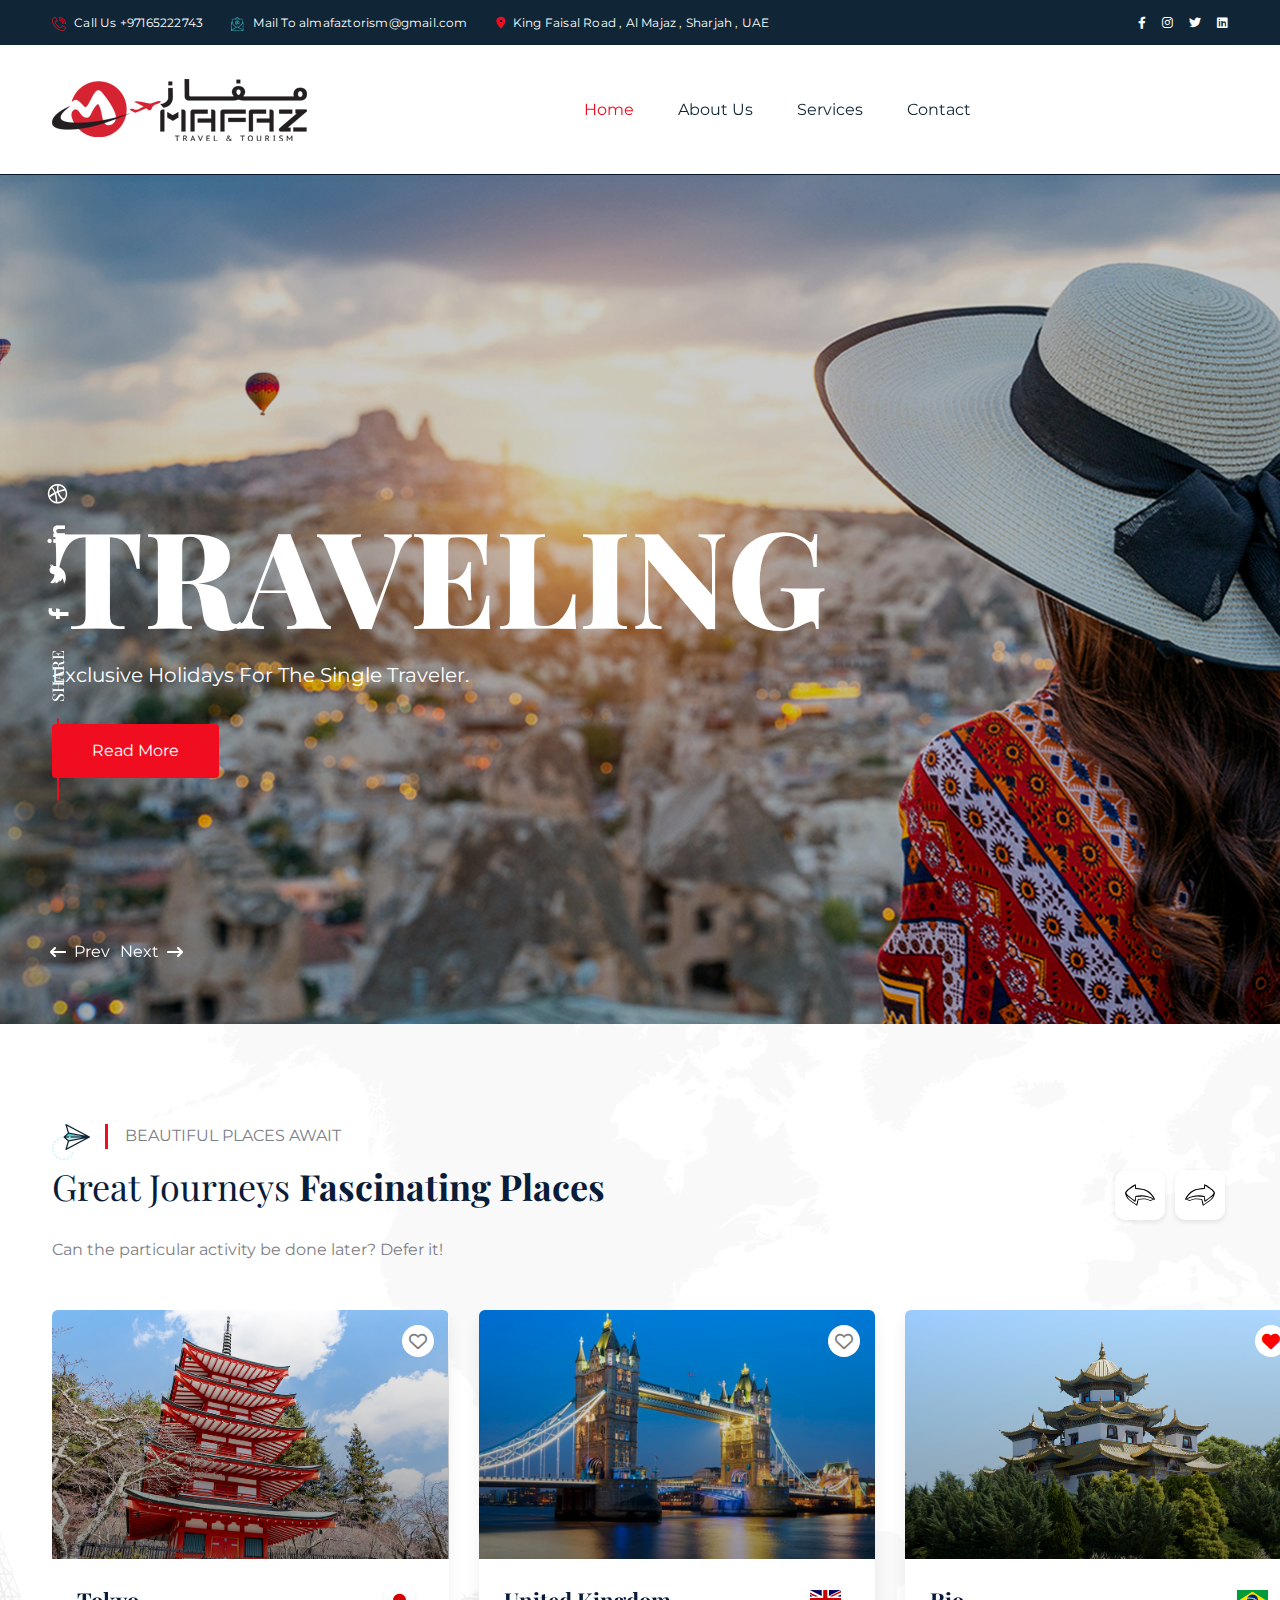
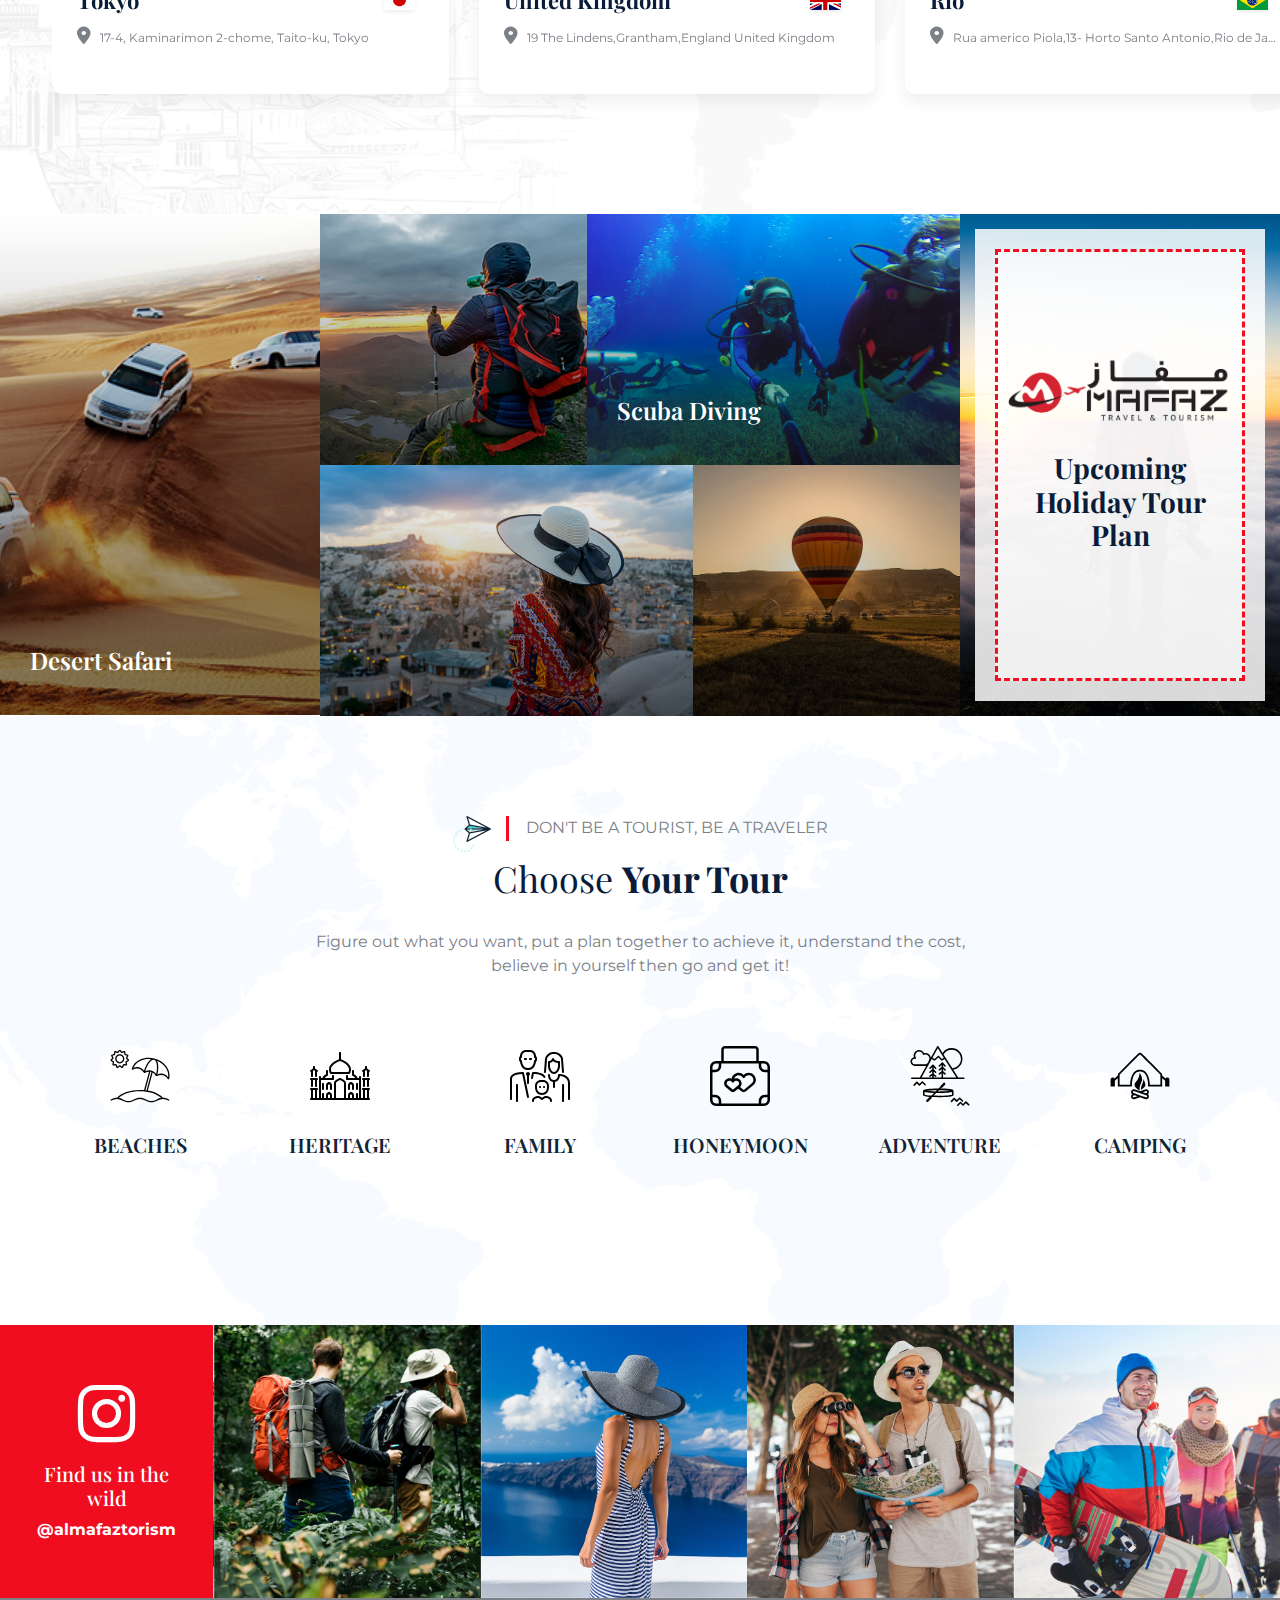
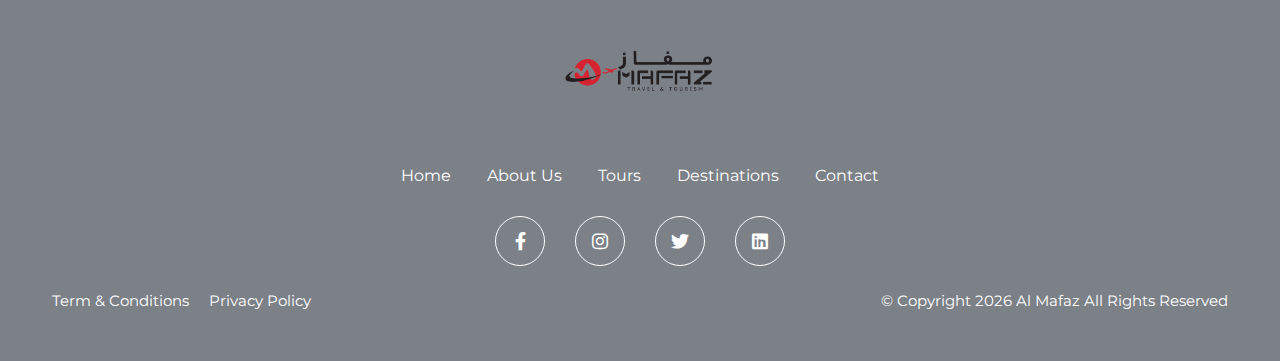
<file: index.html>
<!DOCTYPE html>
<html lang="en">
  

<head>
    <meta charset="utf-8">
    <meta name="keywords" content="HTML5 Template" />
    <meta name="description" content="Al mafaz Tour & Travel Hotel Booking uae" />
    <meta name="author" content="potenzaglobalsolutions.com" />
    <meta name="viewport" content="width=device-width, initial-scale=1, shrink-to-fit=no">
    <title> Al Mafaz Tours & Travels</title>
    <!-- Favicon -->
    <link rel="shortcut icon" href="images/favicon.png" />
    <!-- Google Font -->
    <link href="https://fonts.googleapis.com/css2?family=Montserrat:ital,wght@0,300;0,400;0,500;0,600;0,700;0,800;0,900;1,400;1,500&amp;family=Playfair+Display:ital,wght@0,400;0,500;0,600;0,700;0,800;0,900;1,400&amp;display=swap" rel="stylesheet">

    <!-- CSS Global Compulsory (Do not remove)-->
    <link rel="stylesheet" href="css/fontawesome/all.min.css" />
    <link rel="stylesheet" href="css/bootstrap/bootstrap.min.css" />
    <!-- Page CSS Implementing Plugins (Remove the plugin CSS here if site does not use that feature)-->
    <link rel="stylesheet" href="css/select2/select2.css" />
    <link rel="stylesheet" href="css/datetimepicker/datetimepicker.min.css" />
    <link rel="stylesheet" href="css/owl-carousel/owl.carousel.min.css" />
    <link rel="stylesheet" href="css/animate/animate.min.css"/>
    <link rel="stylesheet" href="css/swiper/swiper.min.css" />
    <link rel="stylesheet" href="css/range-slider/ion.rangeSlider.css" />
    <!-- Template Style -->
    <link rel="stylesheet" href="css/style.css" />
  </head>
  <body>
    <!--=================================
    Header -->
    <header class="header header-sticky default">
      <div class="topbar d-none d-md-block">
        <div class="container">
          <div class="topbar-inner">
            <div class="row">
              <div class="col-12">
                <div class="d-lg-flex align-items-center text-center">
                  <div class="topbar-left mb-2 mb-lg-0">
                    <div class="topbar-call d-inline-flex">
                      <a href="+97165222743"><img src="images/phone.svg" alt="+97165222743"> Call Us  +97165222743</a>
                    </div>
                    <div class="topbar-call d-inline-flex">
                      <a href="mailto:almafaztorism@gmail.com"><img src="images/email.png" alt="+97165222743"> Mail To almafaztorism@gmail.com</a>
                    </div>
                    <div class="me-auto d-inline-flex">
                      <a href="tel:1-800-555-1234"><i class="fa-solid fa-location-dot me-2"></i>King Faisal Road , Al Majaz ,
                         Sharjah , UAE</a>
                    </div>
                  </div>
                  <div class="topbar-right ms-auto justify-content-center">
                    <div class="social d-inline-flex">
                      <ul class="list-unstyled">
                        <li><a href="https://www.facebook.com/profile.php?id=100064903754776"> <i class="fa-brands fa-facebook-f"></i> </a></li>
                        <li><a href="https://www.instagram.com/mafaz_tours/"> <i class="fab fa-instagram"></i> </a></li>
                        <li><a href="https://www.instagram.com/mafaz_tours/"> <i class="fab fa-twitter"></i> </a></li>
                        <li><a href="https://www.facebook.com/profile.php?id=100064903754776"> <i class="fa-brands fa-linkedin"></i> 
                        </a></li>
                      </ul>
                    </div>
                    <!--div class="dropdown d-inline-flex ps-4">
                      <a class="dropdown-toggle" href="#" id="dropdownMenuButton1" data-bs-toggle="dropdown" aria-haspopup="true" aria-expanded="false">
                        USD<i class="fas fa-chevron-down fa-xs"></i>
                      </a>
                      <div class="dropdown-menu mt-0" aria-labelledby="dropdownMenuButton1">
                        <a class="dropdown-item" href="#"><i class="fa-solid fa-dollar-sign"></i> USD</a>
                        <a class="dropdown-item" href="#"><i class="fa-solid fa-indian-rupee-sign"></i> INR</a>
                        <a class="dropdown-item" href="#"><i class="fa-solid fa-euro-sign"></i> EURO</a>
                      </div>
                    </div>
                    <div class="dropdown right-menu d-inline-flex ps-4">
                      <a class="dropdown-toggle" href="#" id="dropdownMenuButton2" data-bs-toggle="dropdown" aria-haspopup="true" aria-expanded="false">
                        <img class="img-fluid" src="images/en.png" alt=""> English<i class="fas fa-chevron-down fa-xs"></i>
                      </a>
                      <div class="dropdown-menu mt-0" aria-labelledby="dropdownMenuButton2">
                        <a class="dropdown-item" href="#"><img class="img-fluid country-flag" src="images/country-flags/02.jpg" alt="">English</a>
                        <a class="dropdown-item" href="#"><img class="img-fluid country-flag" src="images/country-flags/09.jpg" alt="">Francais</a>
                        <a class="dropdown-item" href="#"><img class="img-fluid country-flag" src="images/country-flags/11.jpg" alt="">Deutsch</a>
                        <a class="dropdown-item" href="#"><img class="img-fluid country-flag" src="images/country-flags/12.jpg" alt="">Italiano</a>
                      </div>
                    </div!-->
                  </div>
                </div>
              </div>
            </div>
          </div>
        </div>
      </div>


      <nav class="navbar navbar-static-top navbar-expand-lg">
        <div class="container main-header position-relative">
          <button type="button" class="navbar-toggler" data-bs-toggle="collapse" data-bs-target=".navbar-collapse"><i class="fas fa-align-left"></i></button>
          <a class="navbar-brand" href="index.html">
            <img class="img-fluid" src="images/logo2.png" alt="logo">
          </a>
          <div class="navbar-collapse collapse justify-content-end justify-content-lg-center">
            <ul class="nav navbar-nav">
              <li class="nav-item dropdown active">
                <a class="nav-link" href="index.html" >Home</a>
                
              </li>
              <li class=" nav-item mega-menu">
                <a class="nav-link" href="about-us.html" >About Us
                  </a>
                
                      
              </li>
              <li class="dropdown nav-item mega-menu">
                <a class="nav-link" href="portfolio-fancy.html" >Services
                  </a>

                  <li class="dropdown nav-item mega-menu">
                    <a class="nav-link" href="contact-us.html" > Contact
                      </a>
                
              
          </div>
            <div class="nav-item header-search">
              <div class="search">
                <ul class="list-unstyled mb-0">
                  <li class="dropdown nav-item header-search search-icon">
                    <a href="#search">
                      <svg version="1.1" id="Capa_1" xmlns="https://www.w3.org/2000/svg" xmlns:xlink="https://www.w3.org/1999/xlink" x="0px" y="0px"
                        viewBox="0 0 487.95 487.95" style="enable-background:new 0 0 487.95 487.95;" xml:space="preserve">
                        <g>
                          <g>
                            <path d="M481.8,453l-140-140.1c27.6-33.1,44.2-75.4,44.2-121.6C386,85.9,299.5,0.2,193.1,0.2S0,86,0,191.4s86.5,191.1,192.9,191.1
                              c45.2,0,86.8-15.5,119.8-41.4l140.5,140.5c8.2,8.2,20.4,8.2,28.6,0C490,473.4,490,461.2,481.8,453z M41,191.4
                              c0-82.8,68.2-150.1,151.9-150.1s151.9,67.3,151.9,150.1s-68.2,150.1-151.9,150.1S41,274.1,41,191.4z"/>
                            </g>
                          </g>
                        </svg>
                      </a>
                    </li>
                  </ul>
                </div>
              </div>
            </div>
          </div>
        </nav>
      </header>
      <!--=================================
      Header -->
      <!--=================================
      Search -->
      <div id="search">
        <button type="button" class="close">×</button>
        <form>
          <input type="search" value="" placeholder="type keyword(s) here" />
          <button type="submit" class="btn btn-primary">Search</button>
        </form>
      </div>
      <!--=================================
      Search -->
      <!--=================================
      Banner -->
      <section class="banner-02">
        <div id="main-slider" class="swiper-container">
          <div class="slider-social">
            <div class="container">
              <div class="slider-social-info">
                <ul class="list-unstyled mb-0">
                  <li><a href="#"> <i class="fa-brands fa-dribbble"></i> </a></li>
                  <li><a href="#"> <i class="fab fa-linkedin-in"></i> </a></li>
                  <li><a href="#"> <i class="fab fa-twitter"></i> </a></li>
                  <li><a href="#"> <i class="fab fa-facebook-f"></i></a></li>
                  <li><span>Share</span></li>
                </ul>
              </div>
            </div>
          </div>
          <div class="swiper-wrapper">
            <div class="swiper-slide align-items-center d-flex slide-01 bg-overlay-black-2 header-position" style="background-image: url(images/slider/home-2/01.jpg); background-repeat: no-repeat; background-size: cover; background-position: center;">
              <div class="container">
                <div class="row justify-content-end">
                  <div class="col-lg-12 position-relative">
                    <h1 class="text-white title text-uppercase" data-swiper-animation="fadeInUp" data-duration="1.0s" data-delay="1.0s">Traveling</h1>
                    <p class="text-white" data-swiper-animation="fadeInUp" data-duration="1.5s" data-delay="1.0s">Exclusive Holidays For The Single Traveler.</p>
                    <a href="#" class="btn btn-primary" data-swiper-animation="fadeInUp" data-duration="1.5s" data-delay="1.0s">Read More</a>
                  </div>
                </div>
              </div>
            </div>
            <div class="swiper-slide align-items-center d-flex slide-02 bg-overlay-black-4 header-position" style="background-image: url(images/slider/home-2/02.jpg); background-repeat: no-repeat; background-size: cover; background-position: center;">
              <div class="container">
                <div class="row">
                  <div class="col-lg-12 position-relative text-center">
                    <h1 class="text-white title text-uppercase" data-swiper-animation="fadeInUp" data-duration="1.0s" data-delay="1.0s">Go Anywhere</h1>
                    <p class="text-white" data-swiper-animation="fadeInUp" data-duration="1.5s" data-delay="1.0s">Traveling made it as easy as a walk in the park!</p>
                    <a href="#" class="btn btn-primary" data-swiper-animation="fadeInUp" data-duration="1.5s" data-delay="1.0s">Read More</a>
                  </div>
                </div>
              </div>
            </div>
          </div>
          <!-- Pagination -->
          <div class="container">
            <div class="row">
              <div class="col-lg-12 position-relative text-center">
                <div class="pagination-button">
                  <div class="swiper-button-prev" tabindex="0" role="button" aria-label="Previous slide"><i class="fa-solid fa-arrow-left-long me-2"></i>Prev</div>
                  <div class="swiper-button-next" tabindex="0" role="button" aria-label="Next slide">Next <i class="fa-solid fa-arrow-right-long ms-2"></i></div>
                </div>
              </div>
            </div>
          </div>
        </div>
      </section>
      <!--=================================
      Banner -->
      <!--=================================
      Destination Form -->
      <!--section class="py-5 bg-secondary home-search-02">
        <div class="container">
          <div class="row">
            <div class="col-lg-12 text-center">
              <form class="row g-3 home-search align-items-center justify-content-center">
                <div class="col-sm-4 col-lg-2 col-md-4">
                  <div class="select-border text-start">
                    <select class="form-control  basic-select" aria-label="Default select example">
                      <option selected>Destination</option>
                      <option value="3">Italy</option>
                      <option value="4">Germany</option>
                      <option value="2">France</option>
                      <option value="4">India</option>
                      <option value="5">Bresil</option>
                      <option value="6">Australia</option>
                    </select>
                  </div>
                </div>
                <div class="col-sm-4 col-lg-2 col-md-4">
                  <div class="form-location datetimepickers">
                    <div class="input-group date " id="datetimepicker-01" data-target-input="nearest">
                      <input type="text" class="form-control datetimepicker-input border-right-0" placeholder="Depart Date" data-target="#datetimepicker-01">
                      <div class="input-group-append" data-target="#datetimepicker-01" data-toggle="datetimepicker">
                        <div class="input-group-text body-color h-100"><i class="far fa-calendar-alt"></i></div>
                      </div>
                    </div>
                  </div>
                </div>
                <div class="col-sm-4 col-lg-2 col-md-4">
                  <div class="select-border text-start">
                    <select class="form-control basic-select form-select" aria-label="Default select example">
                      <option selected>Travel Type</option>
                      <option value="3">Adventure Travel</option>
                      <option value="4">Luxury Travel</option>
                      <option value="2">Family Travel</option>
                      <option value="4">Solo Travel</option>
                      <option value="5">Family Travel</option>
                      <option value="6">Travel With Friends</option>
                    </select>
                  </div>
                </div>
                <div class="col-sm-6 col-lg-4 col-md-6">
                  <div class="align-self-center">
                    <div class="collapse show" id="price">
                      <div class="property-price-slider">
                        <input type="text" id="property-price-slider" name="example_name" value="" />
                      </div>
                    </div>
                  </div>
                </div>
                <div class="col-sm-6 col-lg-2 col-md-4 d-grid">
                  <a class="btn btn-primary" href="#"> Search </a>
                </div>
              </form>
            </div>
          </div>
        </div>
      </section>
      <!--=================================
      Destination Form -->
      <!--=================================
      Destination -->
      <section class="space-ptb perfect-tour bg-holder nav-arrow-top" style="background-image: url(images/bg/03.png);">
        <div class="container">
          <div class="row">
            <div class="col-md-12">
              <div class="section-title">
                <div class="sub-title ">
                  <img  class="img-fluid" src="images/title-icon.png" alt="#">
                  <span>Beautiful places await</span>
                </div>
                <h2 class="title">Great Journeys <strong>Fascinating Places</strong></h2>
                <p class="mb-0">Can the particular activity be done later? Defer it!</p>
              </div>
            </div>
          </div>
        </div>
        <div class="container">
          <div class="row mt-5">
            <div class="col-lg-12 position-relative">
              <div class="slider">
                <div class="owl-carousel owl-nav-bottom-center" data-nav-dots="false" data-nav-arrow="true" data-items="4" data-xl-items="4" data-lg-items="4" data-md-items="3" data-sm-items="2" data-xs-items="1"  data-space="30" data-autoheight="true">
                  <div class="item">
                    <div class="listing-item">
                      <div class="listing-image bg-overlay-half-bottom">
                        <img class="img-fluid" src="images/listing/01.jpg" alt="#">
                        <div class="listing-favourite">
                          <i class="fa-regular fa-heart"></i>
                        </div>
                      </div>
                      <div class="listing-details">
                        <div class="listing-title d-flex justify-content-between">
                          <h5 class="mb-0"><a href="tour-detail.html" class="title mb-0">Tokyo</a></h5>
                          <div class="country-flags">
                            <img class="img-fluid shadow-sm" src="images/country-flags/01.jpg" alt="#">
                          </div>
                        </div>
                        <a href="#" class="listing-loaction"><i class="fa fa-location-dot"></i>  17-4, Kaminarimon 2-chome, Taito-ku, Tokyo  </a>
                        

                      </div>
                    </div>
                  </div>

                  <div class="item">
                    <div class="listing-item">
                      <div class="listing-image bg-overlay-half-bottom">
                        <img class="img-fluid" src="images/listing/02.jpg" alt="#">
                        <div class="listing-favourite">
                          <i class="fa-regular fa-heart"></i>
                        </div>
                      </div>
                      <div class="listing-details">
                        <div class="listing-title d-flex justify-content-between">
                          <h5 class="mb-0"><a href="tour-detail.html" class="title mb-0">United Kingdom</a></h5>
                          <div class="country-flags">
                            <img class="img-fluid shadow-sm" src="images/country-flags/02.jpg" alt="#">
                          </div>
                        </div>
                        <a href="#" class="listing-loaction"><i class="fa fa-location-dot"></i>  19 The Lindens,Grantham,England United Kingdom  </a>
                       
                        <!--div class="listing-rating d-flex justify-content-between">
                          <div class="d-flex">
                            <div class="date me-3">
                              <i class="fa-regular fa-calendar-days me-2"></i><span> Day </span>
                            </div>
                            <div class="rating">
                              <i class="fa-solid fa-star me-1 text-yellow"></i><span>4.9 / 5</span>
                            </div>
                          </div>
                          <div class="price">
                            <span class="text-decoration-line-through"></span>$500
                          </div>
                        </div>
                        <div class="listing-info">
                          <img class="img-fluid" src="images/listing-brand/02.png" alt="">
                          <p class="mb-0">The bottom line is that we must shed the bad and replace with good beliefs.</p>
                        </div>
                        <a href="tour-detail.html" class="btn btn-link">See Details</a!-->

                      </div>
                    </div>
                  </div>
                  <div class="item">
                    <div class="listing-item">
                      <div class="listing-image bg-overlay-half-bottom">
                        <img class="img-fluid" src="images/listing/03.jpg" alt="#">
                        <div class="listing-favourite listing-like">
                          <i class="fa-solid fa-heart"></i>
                        </div>
                      </div>
                      <div class="listing-details">
                        <div class="listing-title d-flex justify-content-between">
                          <h5 class="mb-0"><a href="tour-detail.html" class="title mb-0">Rio</a></h5>
                          <div class="country-flags">
                            <img class="img-fluid shadow-sm" src="images/country-flags/03.jpg" alt="#">
                          </div>
                        </div>
                        <a href="#" class="listing-loaction"><i class="fa fa-location-dot"></i>  Rua americo Piola,13- Horto Santo Antonio,Rio de Janeiro SP Brasil  </a>
                        
                        <!--div class="listing-rating d-flex justify-content-between">
                          <div class="d-flex">
                            <div class="date me-3">
                              <i class="fa-regular fa-calendar-days me-2"></i><span> Day </span>
                            </div>
                            <div class="rating">
                              <i class="fa-solid fa-star me-1 text-yellow"></i><span>4.7 / 5</span>
                            </div>
                          </div>
                          <div class="price">
                            <span class="text-decoration-line-through">$399</span>$350
                          </div>
                        </div>
                        <div class="listing-info">
                          <img class="img-fluid" src="images/listing-brand/03.png" alt="">
                          <p class="mb-0">The price is something not necessarily defined as financial.</p>
                        </div>
                        <a href="tour-detail.html" class="btn btn-link">See Details</a!-->

                      </div>
                    </div>
                  </div>
                  <div class="item">
                    <div class="listing-item">
                      <div class="listing-image bg-overlay-half-bottom">
                        <img class="img-fluid" src="images/listing/04.jpg" alt="#">
                        <div class="listing-favourite">
                          <i class="fa-regular fa-heart"></i>
                        </div>
                      </div>
                      <div class="listing-details">
                        <div class="listing-title d-flex justify-content-between">
                          <h5 class="mb-0"><a href="tour-detail.html" class="title mb-0">Marsella</a></h5>
                          <div class="country-flags">
                            <img class="img-fluid shadow-sm" src="images/country-flags/04.jpg" alt="#">
                          </div>
                        </div>
                        <a href="#" class="listing-loaction"><i class="fa fa-location-dot"></i>   25 Place De L Eglise,Marseille, France   </a>
                        
                        <!--div class="listing-rating d-flex justify-content-between">
                          <div class="d-flex">
                            <div class="date me-3">
                              <i class="fa-regular fa-calendar-days me-2"></i><span> Day </span>
                            </div>
                            <div class="rating">
                              <i class="fa-solid fa-star me-1 text-yellow"></i><span>4.3 / 5</span>
                            </div>
                          </div>
                          <div class="price">
                            <span class="text-decoration-line-through"></span>$600
                          </div>
                        </div>
                        <div class="listing-info">
                          <img class="img-fluid" src="images/listing-brand/03.png" alt="">
                          <p class="mb-0">We all carry a lot of baggage, thanks to our upbringing.</p>
                        </div>
                        <a href="tour-detail.html" class="btn btn-link">See Details</a!-->

                      </div>
                    </div>
                  </div>
                  <div class="item">
                    <div class="listing-item">
                      <div class="listing-image bg-overlay-half-bottom">
                        <img class="img-fluid" src="images/listing/05.jpg" alt="#">
                        <div class="listing-favourite">
                          <i class="fa-regular fa-heart"></i>
                        </div>
                      </div>
                      <div class="listing-details">
                        <div class="listing-title d-flex justify-content-between">
                          <h5 class="mb-0"><a href="tour-detail.html" class="title mb-0">United Kingdom</a></h5>
                          <div class="country-flags">
                            <img class="img-fluid shadow-sm" src="images/country-flags/05.jpg" alt="#">
                          </div>
                        </div>
                        <a href="#" class="listing-loaction"><i class="fa fa-location-dot"></i> 19 The Lindens,Grantham,England United Kingdom </a>
                        
                        <!--div class="listing-rating d-flex justify-content-between">
                          <div class="d-flex">
                            <div class="date me-3">
                              <i class="fa-regular fa-calendar-days me-2"></i><span> Day </span>
                            </div>
                            <div class="rating">
                              <i class="fa-solid fa-star me-1 text-yellow"></i><span>4.9 / 5</span>
                            </div>
                          </div>
                          <div class="price">
                            <span class="text-decoration-line-through">$899</span>$700
                          </div>
                        </div>
                        <div class="listing-info">
                          <img class="img-fluid" src="images/listing-brand/02.png" alt="">
                          <p class="mb-0">The bottom line is that we must shed the bad and replace with good beliefs.</p>
                        </div>
                        <a href="tour-detail.html" class="btn btn-link">See Details</a!-->

                      </div>
                    </div>
                  </div>
                  <div class="item">
                    <div class="listing-item">
                      <div class="listing-image bg-overlay-half-bottom">
                        <img class="img-fluid" src="images/listing/03.jpg" alt="#">
                        <div class="listing-favourite listing-like">
                          <i class="fa-solid fa-heart"></i>
                        </div>
                      </div>
                      <div class="listing-details">
                        <div class="listing-title d-flex justify-content-between">
                          <h5 class="mb-0"><a href="tour-detail.html" class="title mb-0">Rio</a></h5>
                          <div class="country-flags">
                            <img class="img-fluid shadow-sm" src="images/country-flags/03.jpg" alt="#">
                          </div>
                        </div>
                        <a href="#" class="listing-loaction"><i class="fa fa-location-dot"></i> Rua americo Piola,13- Horto Santo Antonio,Rio de Janeiro SP Brasil </a>
                        
                        <!--div class="listing-rating d-flex justify-content-between">
                          <div class="d-flex">
                            <div class="date me-3">
                              <i class="fa-regular fa-calendar-days me-2"></i><span> Day </span>
                            </div>
                            <div class="rating">
                              <i class="fa-solid fa-star me-1 text-yellow"></i><span>4.7 / 5</span>
                            </div>
                          </div>
                          <div class="price">
                            <span class="text-decoration-line-through">$399</span>$350
                          </div>
                        </div>
                        <div class="listing-info">
                          <img class="img-fluid" src="images/listing-brand/03.png" alt="">
                          <p class="mb-0">The price is something not necessarily defined as financial.</p>
                        </div>
                        <a href="tour-detail.html" class="btn btn-link">See Details</a-->
                      </div>
                    </div>
                  </div>
                  <div class="item">
                    <div class="listing-item">
                      <div class="listing-image bg-overlay-half-bottom">
                        <img class="img-fluid" src="images/listing/04.jpg" alt="#">
                        <div class="listing-favourite">
                          <i class="fa-regular fa-heart"></i>
                        </div>
                      </div>
                      <div class="listing-details">
                        <div class="listing-title d-flex justify-content-between">
                          <h5 class="mb-0"><a href="tour-detail.html" class="title mb-0">Marsella</a></h5>
                          <div class="country-flags">
                            <img class="img-fluid shadow-sm" src="images/country-flags/04.jpg" alt="#">
                          </div>
                        </div>
                        <a href="#" class="listing-loaction"><i class="fa fa-location-dot"></i>  25 Place De L Eglise,Marseille, France  </a>
                        
                        <!--div class="listing-rating d-flex justify-content-between">
                          <div class="d-flex">
                            <div class="date me-3">
                              <i class="fa-regular fa-calendar-days me-2"></i><span> Day </span>
                            </div>
                            <div class="rating">
                              <i class="fa-solid fa-star me-1 text-yellow"></i><span>4.3 / 5</span>
                            </div>
                          </div>
                          <div class="price">
                            <span class="text-decoration-line-through"></span>$600
                          </div>
                        </div>
                        <div class="listing-info">
                          <img class="img-fluid" src="images/listing-brand/03.png" alt="">
                          <p class="mb-0">We all carry a lot of baggage, thanks to our upbringing.</p>
                        </div>
                        <a href="tour-detail.html" class="btn btn-link">See Details</a!-->
                      </div>
                    </div>
                  </div>
                  <div class="item">
                    <div class="listing-item">
                      <div class="listing-image bg-overlay-half-bottom">
                        <img class="img-fluid" src="images/listing/05.jpg" alt="#">
                        <div class="listing-favourite">
                          <i class="fa-regular fa-heart"></i>
                        </div>
                      </div>
                      <div class="listing-details">
                        <div class="listing-title d-flex justify-content-between">
                          <h5 class="mb-0"><a href="tour-detail.html" class="title mb-0">United Kingdom</a></h5>
                          <div class="country-flags">
                            <img class="img-fluid shadow-sm" src="images/country-flags/05.jpg" alt="#">
                          </div>
                        </div>
                        <a href="#" class="listing-loaction"><i class="fa fa-location-dot"></i> 19 The Lindens,Grantham,England United Kingdom </a>
                        
                        <!--div class="listing-rating d-flex justify-content-between">
                          <div class="d-flex">
                            <div class="date me-3">
                              <i class="fa-regular fa-calendar-days me-2"></i><span> Day </span>
                            </div>
                            <div class="rating">
                              <i class="fa-solid fa-star me-1 text-yellow"></i><span>4.9 / 5</span>
                            </div>
                          </div>
                          <div class="price">
                            <span class="text-decoration-line-through">$899</span>$700
                          </div>
                        </div>
                        <div class="listing-info">
                          <img class="img-fluid" src="images/listing-brand/02.png" alt="">
                          <p class="mb-0">The bottom line is that we must shed the bad and replace with good beliefs.</p>
                        </div>
                        <a href="tour-detail.html" class="btn btn-link">See Details</a!-->
                      </div>
                    </div>
                  </div>
                </div>
              </div>
            </div>
          </div>
        </div>
      </section>
      <!--=================================
      Destination -->
      <!--=================================
      Destination -->
      <section>
        <div class="container-fluid p-0">
          <div class="row g-0">
            <div class="col-sm-4 col-xl-3">
              <div class="destination-trips-item masonry-item">
                <div class="trips-img">
                  <img class="img-fluid" src="images/destination/12.jpg" alt="#">
                  <div class="trips-content">
                    <h4 class="mb-0"><a class="trips-title" href="portfolio-fancy.html">Desert Safari</a></h4>
                    <!--a class="trips-info" href="#">30 Trips</a!-->
                  </div>
                </div>
              </div>
            </div>
            <div class="col-sm-8 col-xl-6">
              <div class="row g-0">
                <div class="col-sm-5">
                  <div class="destination-trips-item masonry-item">
                    <div class="trips-img">
                      <img class="img-fluid" src="images/destination/08.jpg" alt="#">
                      <div class="trips-content">
                        <h4 class="mb-0"><a class="trips-title" href="contact-us.html"></a></h4>
                        <a class="trips-info" href="#"></a>
                      </div>
                    </div>
                  </div>
                </div>
                <div class="col-sm-7">
                  <div class="destination-trips-item masonry-item">
                    <div class="trips-img">
                      <img class="img-fluid" src="images/destination/09.jpg" alt="#">
                      <div class="trips-content">
                        <h4 class="mb-0"><a class="trips-title" href="contact-us.html">Scuba Diving</a></h4>
                        <a class="trips-info" href="#"></a>
                      </div>
                    </div>
                  </div>
                </div>
              </div>
              <div class="row g-0">
                <div class="col-sm-7">
                  <div class="destination-trips-item masonry-item">
                    <div class="trips-img">
                      <img class="img-fluid" src="images/destination/10.jpg" alt="#">
                      <div class="trips-content">
                        <h4 class="mb-0"><a class="trips-title" href="portfolio-fancy.html"></a></h4>
                        <a class="trips-info" href="#"></a>
                      </div>
                    </div>
                  </div>
                </div>
                <div class="col-sm-5">
                  <div class="destination-trips-item masonry-item">
                    <div class="trips-img">
                      <img class="img-fluid" src="images/destination/11.jpg" alt="#">
                      <div class="trips-content">
                        <h4 class="mb-0"><a class="trips-title" href="portfolio-fancy.html"></a></h4>
                        <a class="trips-info" href="#"></a>
                      </div>
                    </div>
                  </div>
                </div>
              </div>
            </div>
            <div class="col-xl-3">
              <div class="upcomming-plan h-100 bg-holder" style="background-image: url(images/blog/06.jpg);">
                <div class="upcomming h-100">
                  <div class="upcomming-info text-center h-100 d-flex justify-content-center">
                    <div class="align-self-center">
                      <img class="img-fluid" src="images/logo-light.png" alt="#">
                      <h3 class="fw-bold my-4">Upcoming Holiday Tour Plan</h3>

                      <!--div class="countdown-2">
                        <div class="countdown">
                          <span class="theme-color days">00</span>
                          <p class="days_ref">Days</p>
                        </div>
                        <div class="countdown">
                          <span class="theme-color hours">00</span>
                          <p class="hours_ref">Hours</p>
                        </div>
                        <div class="countdown">
                          <span class="theme-color minutes">00</span>
                          <p class="minutes_ref">Minutes</p>
                        </div>
                        <div class="countdown">
                          <span class="theme-color seconds">00</span>
                          <p class="seconds_ref">Seconds</p>
                        </div>
                      </div!-->
                    </div>
                  </div>
                </div>
              </div>
            </div>
          </div>
        </div>
    </section>
    <!--=================================
    Destination -->
    <!--=================================
    client -->
    <!--section class="client-logo">
      <div class="container-fluid">
        <div class="row ">
          <div class="col-md-12">
            <div class="owl-carousel owl-nav-bottom-center" data-nav-dots="false" data-nav-arrow="false" data-items="6" data-lg-items="4" data-md-items="2" data-sm-items="1"  data-space="30" data-autoheight="true">
              <div class="item text-center">
                <a href="#"><img class="img-fluid" src="images/client-logo/01.png" alt="#"></a>
              </div>
              <div class="item text-center">
                <a href="#"><img class="img-fluid" src="images/client-logo/02.png" alt="#"></a>
              </div>
              <div class="item text-center">
                <a href="#"><img class="img-fluid" src="images/client-logo/03.png" alt="#"></a>
              </div>
              <div class="item text-center">
                <a href="#"><img class="img-fluid" src="images/client-logo/04.png" alt="#"></a>
              </div>
              <div class="item text-center">
                <a href="#"><img class="img-fluid" src="images/client-logo/05.png" alt="#"></a>
              </div>
              <div class="item text-center">
                <a href="#"><img class="img-fluid" src="images/client-logo/06.png" alt="#"></a>
              </div>
            </div>
          </div>
        </div>
      </div>
    </section>
    <!--=================================
    client -->
    <!--=================================
    Testimonial -->
    <!--section class="bg-secondary position-relative">
      <div class="map-bg-img" style="background-image: url(images/bg/map.png); background-position: center right; background-repeat: no-repeat;"></div>
      <div class="container ">
        <div class="row justify-content-end">
          <div class="col-md-12 col-lg-5 position-absolute start-0 top-0 h-100 p-0 d-none d-lg-block">
            <div class="bg-holder h-100 w-100" style="background-image: url(images/bg/04.jpg);"></div>
          </div>
          <div class="col-md-12 col-lg-7 justify-content-start">
            <div class="space-ptb">
              <div class="section-title position-relative ps-0 ps-lg-3">
                <div class="sub-title"><img  class="img-fluid" src="images/title-icon.png" alt="#"><span class="text-white">Testimonial</span></div>
                <h2 class="title text-white">What Our Happy <strong>Clients say about us</strong></h2>
                <div class="description">
                  <p class="text-white">Figure out what you want, put a plan together to achieve it, understand the cost, believe in yourself then go and get it!</p>
                </div>
              </div>
              <div class="owl-carousel owl-nav-bottom-center ps-0 ps-lg-3" data-nav-dots="true" data-nav-arrow="false" data-items="1" data-lg-items="1" data-md-items="1" data-sm-items="1"  data-space="30" data-autoheight="true">
                <div class="item">
                  <div class="testimonial">
                    <div class="testimonial-star-icon">
                      <ul>
                        <li><i class="fa-solid fa-star"></i></li>
                        <li><i class="fa-solid fa-star"></i></li>
                        <li><i class="fa-solid fa-star"></i></li>
                        <li><i class="fa-solid fa-star"></i></li>
                        <li><i class="fa-solid fa-star"></i></li>
                      </ul>
                    </div>
                    <div class="testimonial-quote-icon">
                      <img class="img-fluid" src="images/testimonial/quote.svg" alt="">
                    </div>
                    <div class="testimonial-content">
                      <p class="mb-0 text-white"><i>I love Potenza. I have gotten at least 50 times the value from Potenza. I STRONGLY recommend Potenza to EVERYONE interested in running a successful online business!</i> </p>
                    </div>
                    <div class="testimonial-author d-flex align-items-center">
                      <div class="testimonial-avatar avatar">
                        <img class="img-fluid rounded-circle" src="images/avatar/01.jpg" alt="">
                      </div>
                      <div class="testimonial-name d-flex align-items-center">
                        <h6 class="text-white author-tittle">Alice Williams</h6>
                        <span class="text-white">Services</span>
                      </div>
                    </div>
                  </div>
                </div>
                <div class="item">
                  <div class="testimonial">
                    <div class="testimonial-star-icon">
                      <ul>
                        <li><i class="fa-solid fa-star"></i></li>
                        <li><i class="fa-solid fa-star"></i></li>
                        <li><i class="fa-solid fa-star"></i></li>
                        <li><i class="fa-solid fa-star"></i></li>
                        <li><i class="fa-solid fa-star"></i></li>
                      </ul>
                    </div>
                    <div class="testimonial-quote-icon">
                      <img class="img-fluid" src="images/testimonial/quote.svg" alt="">
                    </div>
                    <div class="testimonial-content">
                      <p class="mb-0 text-white"><i>I would gladly pay over 600 dollars for Potenza. Since I invested in Potenza I made over 100,000 dollars profits. Your company is truly upstanding and is behind its product 100%.</i> </p>
                    </div>
                    <div class="testimonial-author d-flex align-items-center">
                      <div class="testimonial-avatar avatar">
                        <img class="img-fluid rounded-circle" src="images/avatar/02.jpg" alt="">
                      </div>
                      <div class="testimonial-name d-flex align-items-center">
                        <h6 class="text-white author-tittle">Harry Russell</h6>
                        <span class="text-white">Advisors</span>
                      </div>
                    </div>
                  </div>
                </div>
                <div class="item">
                  <div class="testimonial">
                    <div class="testimonial-star-icon">
                      <ul>
                        <li><i class="fa-solid fa-star"></i></li>
                        <li><i class="fa-solid fa-star"></i></li>
                        <li><i class="fa-solid fa-star"></i></li>
                        <li><i class="fa-solid fa-star"></i></li>
                        <li><i class="fa-solid fa-star"></i></li>
                      </ul>
                    </div>
                    <div class="testimonial-quote-icon">
                      <img class="img-fluid" src="images/testimonial/quote.svg" alt="">
                    </div>
                    <div class="testimonial-content">
                      <p class="mb-0 text-white"><i>I love your system. Nice work on your Potenza. Great job, I will definitely be ordering again! I would like to personally thank you for your outstanding product.</i> </p>
                    </div>
                    <div class="testimonial-author d-flex align-items-center">
                      <div class="testimonial-avatar avatar">
                        <img class="img-fluid rounded-circle" src="images/avatar/03.jpg" alt="">
                      </div>
                      <div class="testimonial-name d-flex align-items-center">
                        <h6 class="text-white author-tittle">Paul Flavius</h6>
                        <span class="text-white">Finance</span>
                      </div>
                    </div>
                  </div>
                </div>
              </div>
            </div>
          </div>
        </div>
      </div>
  </section>
  <!--=================================
  Testimonial -->
  <!--=================================
  Feature Categories -->
  <section class="space-ptb" style="background-image: url(images/bg/map-bg.png); background-repeat: no-repeat; background-size: cover; background-position: center;">
    <div class="container">
      <div class="row justify-content-center">
        <div class="col-md-7">
          <div class="section-title text-center mb-5">
            <div class="sub-title justify-content-center">
              <img class="img-fluid" src="images/title-icon.png" alt="">
              <span>Don't Be A Tourist, Be A Traveler</span>
            </div>
            <h2 class="title">Choose <strong>Your Tour</strong></h2>
            <p class="mb-0">Figure out what you want, put a plan together to achieve it, understand the cost, believe in yourself then go and get it!</p>
          </div>
        </div>
      </div>
      <div class="row mb-5">
        <div class="col-lg-2 col-md-4 col-sm-6">
          <div class="feature-categories">
            <div class="icon">
              <object type="image/svg+xml" data="images/svg/beach.svg" class="icon "></object>
            </div>
            <h6 class="mb-0 title"><a href="#"> Beaches </a></h6>
          </div>
        </div>
        <div class="col-lg-2 col-md-4 col-sm-6">
          <div class="feature-categories">
            <div class="icon">
              <object type="image/svg+xml" data="images/svg/heritage.svg" class="icon "></object>
            </div>
            <h6 class="mb-0 title"><a href="#"> Heritage </a></h6>
          </div>
        </div>
        <div class="col-lg-2 col-md-4 col-sm-6">
          <div class="feature-categories">
            <div class="icon">
              <object type="image/svg+xml" data="images/svg/family.svg" class="icon "></object>
            </div>
            <h6 class="mb-0 title"><a href="#"> Family </a></h6>
          </div>
        </div>
        <div class="col-lg-2 col-md-4 col-sm-6">
          <div class="feature-categories">
            <div class="icon">
              <object type="image/svg+xml" data="images/svg/honeymoon.svg" class="icon "></object>
            </div>
            <h6 class="mb-0 title"><a href="#"> Honeymoon </a></h6>
          </div>
        </div>
        <div class="col-lg-2 col-md-4 col-sm-6">
          <div class="feature-categories">
            <div class="icon">
              <object type="image/svg+xml" data="images/svg/adventure.svg" class="icon "></object>
            </div>
            <h6 class="mb-0 title"><a href="#"> Adventure</a></h6>
          </div>
        </div>
        <div class="col-lg-2 col-md-4 col-sm-6">
          <div class="feature-categories">
            <div class="icon">
              <object type="image/svg+xml" data="images/svg/beaches.svg" class="icon "></object>
            </div>
            <h6 class="mb-0 title"><a href="#"> Camping </a></h6>
          </div>
        </div>
      </div>


      <!--div class="row">
        <div class="col-md-12">
          <div class="owl-carousel owl-nav-center feature-categories-2" data-nav-dots="false" data-nav-arrow="true" data-items="1" data-md-items="1" data-sm-items="1"  data-space="0" data-autoheight="true">
            <div class="item">
              <div class="listing-item listing-item-2">
                <div class="listing-image bg-overlay-half-bottom">
                  <img class="img-fluid" src="images/listing/01.jpg" alt="#">
                  <div class="listing-favourite">
                    <i class="fa-regular fa-heart"></i>
                  </div>
                </div>
                <div class="listing-details">
                  <div class="listing-title d-flex justify-content-between">
                    <h5 class="mb-0"><a href="tour-detail.html" class="title mb-0">Tokyo</a></h5>
                    <div class="country-flags">
                      <img class="img-fluid shadow-sm" src="images/country-flags/01.jpg" alt="#">
                    </div>
                  </div>
                  <div class="price">
                    <span class="text-decoration-line-through">$899</span>$700
                  </div>
                  <div class="listing-info">
                    <img class="img-fluid" src="images/listing-brand/01.png" alt="">
                    <p class="mb-0">Quis ipsum suspendisse ultrices gravida risus com modo</p>
                  </div>
                  <div class="listing-rating d-flex justify-content-between">
                    <div class="d-flex">
                      <div class="date me-3">
                        <i class="fa-regular fa-calendar-days me-2"></i><span> Day </span>
                      </div>
                      <div class="rating">
                        <i class="fa-solid fa-star me-1 text-yellow"></i><span>4.3 / 5</span>
                      </div>
                    </div>
                  </div>
                  <a href="#" class="listing-loaction"><i class="fa fa-location-dot"></i> Red pagoda and cherry blossoms </a>
                  <a href="tour-detail.html" class="btn btn-link d-flex">See Details</a>
                </div>
              </div>
            </div>
            <div class="item">
              <div class="listing-item listing-item-2">
                <div class="listing-image bg-overlay-half-bottom">
                  <img class="img-fluid" src="images/listing/02.jpg" alt="#">
                  <div class="listing-favourite">
                    <i class="fa-regular fa-heart"></i>
                  </div>
                </div>
                <div class="listing-details">
                  <div class="listing-title d-flex justify-content-between">
                    <h5 class="mb-0"><a href="tour-detail.html" class="title mb-0">United Kingdom</a></h5>
                    <div class="country-flags">
                      <img class="img-fluid shadow-sm" src="images/country-flags/02.jpg" alt="#">
                    </div>
                  </div>
                  <div class="price">
                    <span class="text-decoration-line-through">$899</span>$700
                  </div>
                  <div class="listing-info">
                    <img class="img-fluid" src="images/listing-brand/01.png" alt="">
                    <p class="mb-0">Quis ipsum suspendisse ultrices gravida risus com modo</p>
                  </div>
                  <div class="listing-rating d-flex justify-content-between">
                    <div class="d-flex">
                      <div class="date me-3">
                        <i class="fa-regular fa-calendar-days me-2"></i><span> Day </span>
                      </div>
                      <div class="rating">
                        <i class="fa-solid fa-star me-1 text-yellow"></i><span>4.3 / 5</span>
                      </div>
                    </div>
                  </div>
                  <a href="#" class="listing-loaction"><i class="fa fa-location-dot"></i> Red pagoda and cherry blossoms </a>
                  <a href="tour-detail.html" class="btn btn-link d-flex">See Details</a>
                </div>
              </div>
            </div>
            <div class="item">
              <div class="listing-item listing-item-2">
                <div class="listing-image bg-overlay-half-bottom">
                  <img class="img-fluid" src="images/listing/03.jpg" alt="#">
                  <div class="listing-favourite">
                    <i class="fa-regular fa-heart"></i>
                  </div>
                </div>
                <div class="listing-details">
                  <div class="listing-title d-flex justify-content-between">
                    <h5 class="mb-0"><a href="tour-detail.html" class="title mb-0">Rio</a></h5>
                    <div class="country-flags">
                      <img class="img-fluid shadow-sm" src="images/country-flags/03.jpg" alt="#">
                    </div>
                  </div>
                  <div class="price">
                    <span class="text-decoration-line-through">$899</span>$700
                  </div>
                  <div class="listing-info">
                    <img class="img-fluid" src="images/listing-brand/01.png" alt="">
                    <p class="mb-0">Quis ipsum suspendisse ultrices gravida risus com modo</p>
                  </div>
                  <div class="listing-rating d-flex justify-content-between">
                    <div class="d-flex">
                      <div class="date me-3">
                        <i class="fa-regular fa-calendar-days me-2"></i><span> Day </span>
                      </div>
                      <div class="rating">
                        <i class="fa-solid fa-star me-1 text-yellow"></i><span>4.3 / 5</span>
                      </div>
                    </div>
                  </div>
                  <a href="#" class="listing-loaction"><i class="fa fa-location-dot"></i> Red pagoda and cherry blossoms </a>
                  <a href="tour-detail.html" class="btn btn-link d-flex">See Details</a>
                </div>
              </div>
            </div>
          </div>
        </div!-->
      </div>
    </div>
  </section>
  <!--=================================
  Feature Categories -->
  <!--=================================
  instagram -->
  <section class="">
    <div class="container-fluid p-0">
      <div class="row g-0">
        <div class="col-xl-2 col-lg-3">
          <div class="instagram text-center bg-primary h-100 d-flex p-5 p-lg-4 align-items-center justify-content-center">
            <div class="instagram-icon">
              <i class="fa-brands fa-instagram text-white"></i>
              <h6 class="text-white fw-medium mb-2 mt-3">Find us in the wild</h6>
              <a class="text-white fw-bold" href="https://www.instagram.com/mafaz_tours/">@almafaztorism</a>
            </div>
          </div>
        </div>
        <div class="col-xl-10 col-lg-9 h-100">
          <div class="owl-carousel " data-nav-dots="false" data-nav-arrow="false" data-items="5" data-lg-items="4" data-md-items="3" data-sm-items="2"  data-space="0" data-autoheight="true">
            <div class="item text-center">
              <a href="#"><img class="img-fluid" src="images/instagram/01.jpg" alt="#"></a>
            </div>
            <div class="item text-center">
              <a href="#"><img class="img-fluid" src="images/instagram/02.jpg" alt="#"></a>
            </div>
            <div class="item text-center">
              <a href="#"><img class="img-fluid" src="images/instagram/03.jpg" alt="#"></a>
            </div>
            <div class="item text-center">
              <a href="#"><img class="img-fluid" src="images/instagram/04.jpg" alt="#"></a>
            </div>
            <div class="item text-center">
              <a href="#"><img class="img-fluid" src="images/instagram/05.jpg" alt="#"></a>
            </div>
            <div class="item text-center">
              <a href="#"><img class="img-fluid" src="images/instagram/06.jpg" alt="#"></a>
            </div>
          </div>
        </div>
      </div>
    </div>
  </section>
  <!--=================================
  instagram -->
  <!--=================================
  footer-->
  <footer class="footer footer-style-02 bg-secondary">
    <div class="pt-5">
      <div class="container">
        <div class="row">
          <div class="col-12 text-center">
            <div class="footer-logo">
               <img class="img-fluid pb-3 pb-md-4" src="images/logo-light.png" alt="#">
            </div>
            <!--div class="footer-menu">
              <ul>
                <li><a href="#">FAQs</a></li>
                <li><a href="#">Pricing & Plan</a></li>
                <li><a href="#">Contact</a></li>
              </ul>
            </div!-->
            <hr class="my-3">
            <div class="footer-menu">
              <ul>
                <li><a href="index.html">Home</a></li>
                <li><a href="about-us.html">About Us</a></li>
                <li><a href="#">Tours</a></li>
                <li><a href="#">Destinations</a></li>
                <li><a href="contact-us.html">Contact</a></li>
                
              </ul>
            </div>
            <div class="social-icon social-rounded mt-3">
              <ul>
                <li><a href="https://www.facebook.com/profile.php?id=100064903754776"> <i class="fa-brands fa-facebook-f"></i> </a></li>
                <li><a href="https://www.instagram.com/mafaz_tours/"> <i class="fab fa-instagram"></i> </a></li>
                <li><a href="https://www.instagram.com/mafaz_tours/"> <i class="fab fa-twitter"></i> </a></li>
                <li><a href="https://www.facebook.com/profile.php?id=100064903754776"> <i class="fa-brands fa-linkedin"></i> 
                </a></li>
              </ul>
            </div>
          </div>
        </div>
      </div>
    </div>
    <div class="footer-bottom pt-4 pb-5">
      <div class="container">
        <div class="row align-items-center copyright">
          <div class="col-12 col-lg-6 text-center text-lg-start mb-3 mb-lg-0">
            <p class="text-white"><a class="me-3" href="terms-and-conditions.html"> Term & Conditions</a> <a href="privacy-policy.html"> Privacy Policy</a></p>
          </div>
          <div class="col-12 col-lg-6 text-center text-lg-end">
            <p class="mb-0 text-white"> &copy; Copyright <span id="copyright"> 
              <script>document.getElementById('copyright').appendChild(document.createTextNode(new Date().getFullYear()))</script>
            </span> <a href="index.html"> Al Mafaz </a> All Rights Reserved</p>
          </div>
        </div>
      </div>
    </div>
  </footer>
  <!--=================================
  footer-->
  <!--=================================
  Back To Top-->
  <div id="back-to-top" class="back-to-top">
    <a href="#"><i class="fas fa-angle-up"></i></a>
  </div>
  <!--=================================
  Back To Top-->
  <!--=================================
  Javascript -->
  <!-- JS Global Compulsory (Do not remove)-->
  <script src="js/jquery-3.6.0.min.js"></script>
  <script src="js/jquery.appear.js"></script>
  <script src="js/popper/popper.min.js"></script>
  <script src="js/bootstrap/bootstrap.min.js"></script>
  <!-- Page JS Implementing Plugins (Remove the plugin script here if site does not use that feature)-->
  <script src="js/datetimepicker/moment.min.js"></script>
  <script src="js/datetimepicker/datetimepicker.min.js"></script>
  <script src="js/owl-carousel/owl.carousel.min.js"></script>
  <script src="js/swiper/swiper.min.js"></script>
  <script src="js/select2/select2.full.js"></script>
  <script src="js/swiperanimation/SwiperAnimation.min.js"></script>
  <script src="js/range-slider/ion.rangeSlider.min.js"></script>
  <script src="js/countdown/jquery.downCount.js"></script>
  <!-- Template Scripts (Do not remove)-->
  <script src="js/custom.js"></script>
</body>


</html>
</file>
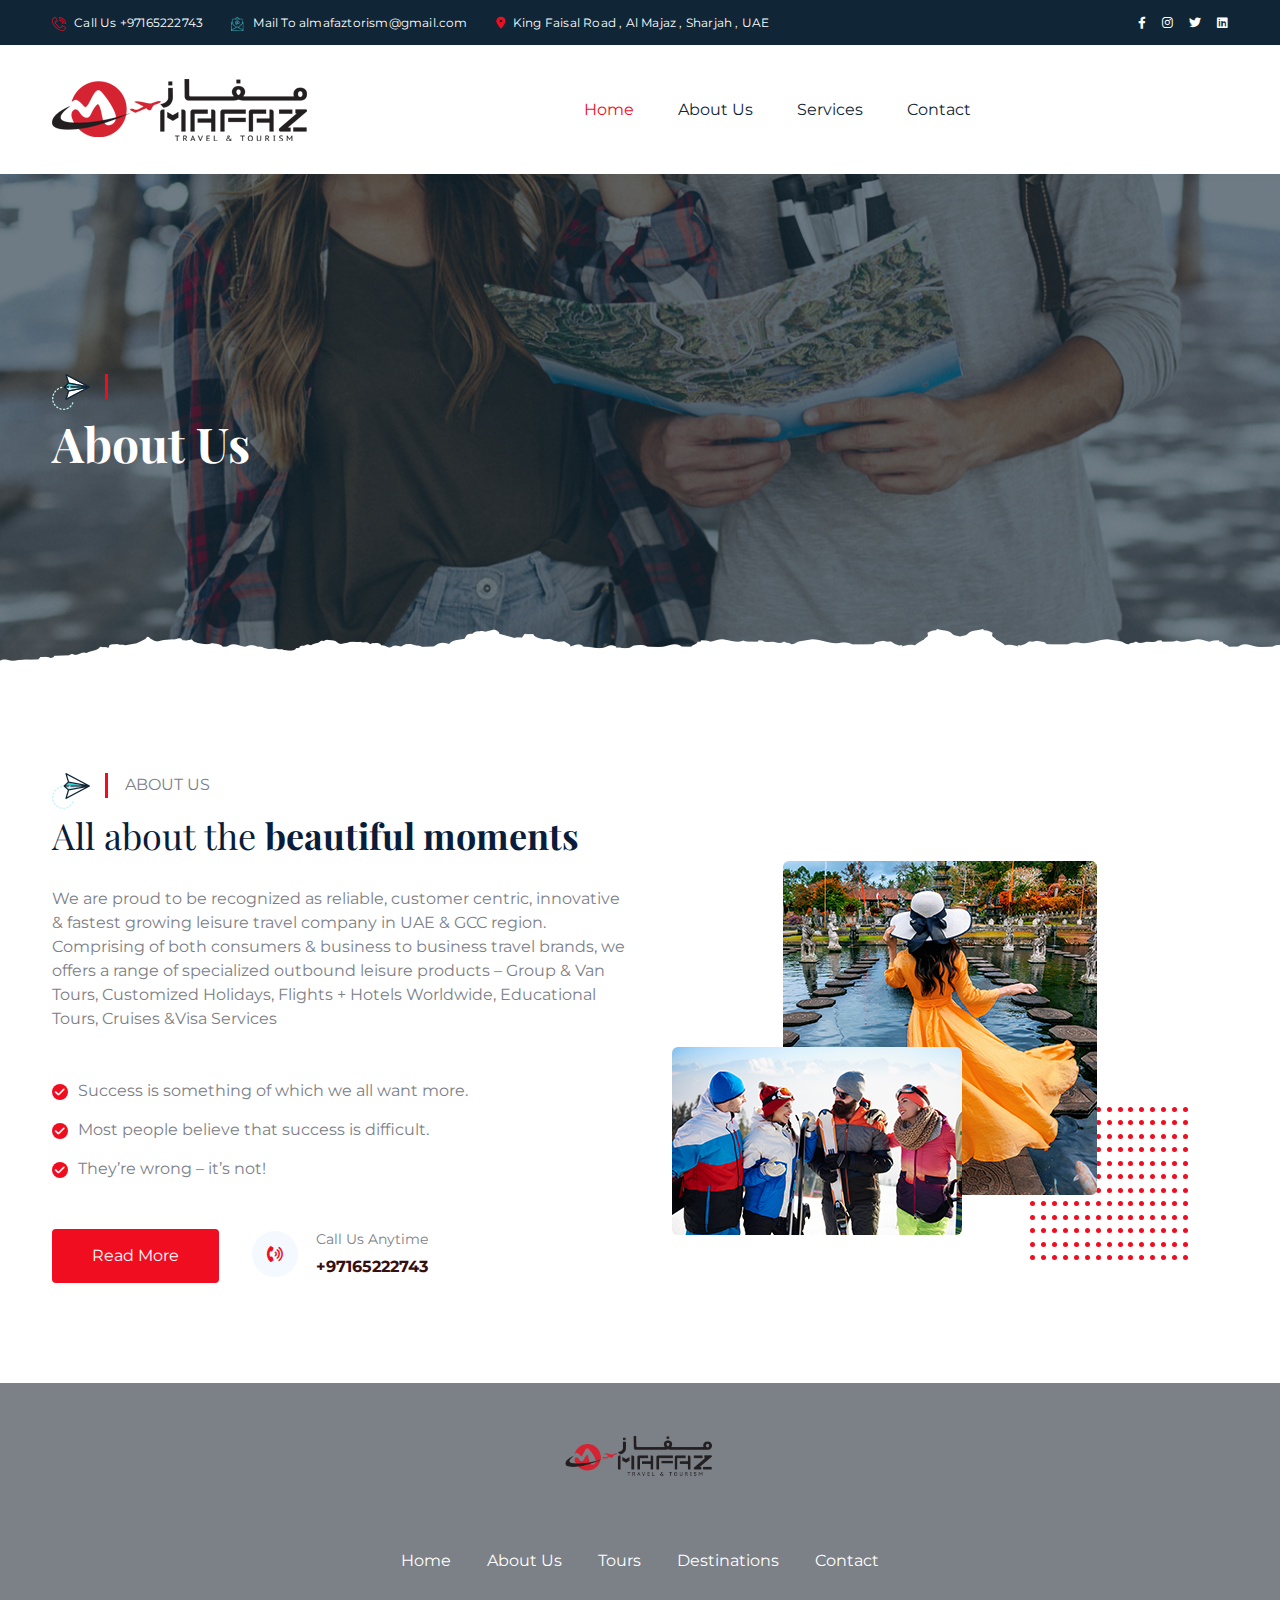
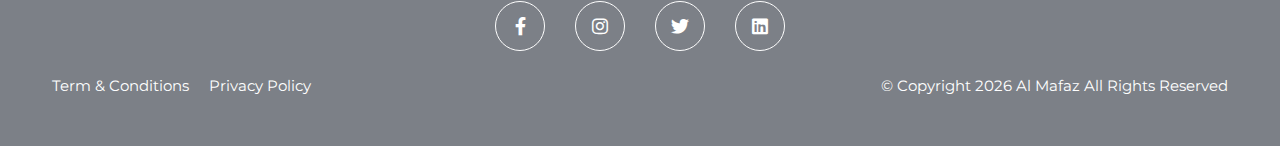
<file: about-us.html>
<!DOCTYPE html>
<html lang="en">
  

<head>
    <meta charset="utf-8">
    <meta name="keywords" content="HTML5 Template" />
    <meta name="description" content="Ciyatrip - Tour & Travel Hotel Booking HTML Template" />
    <meta name="author" content="potenzaglobalsolutions.com" />
    <meta name="viewport" content="width=device-width, initial-scale=1, shrink-to-fit=no">
    <title>Al Mafaz Tours & Travels</title>
    <!-- Favicon -->
    <link rel="shortcut icon" href="images/favicon.png" />
    <!-- Google Font -->
    <link href="https://fonts.googleapis.com/css2?family=Montserrat:ital,wght@0,300;0,400;0,500;0,600;0,700;0,800;0,900;1,400;1,500&amp;family=Playfair+Display:ital,wght@0,400;0,500;0,600;0,700;0,800;0,900;1,400&amp;display=swap" rel="stylesheet">

    <!-- CSS Global Compulsory (Do not remove)-->
    <link rel="stylesheet" href="css/fontawesome/all.min.css" />
    <link rel="stylesheet" href="css/bootstrap/bootstrap.min.css" />
    <!-- Page CSS Implementing Plugins (Remove the plugin CSS here if site does not use that feature)-->
    <link rel="stylesheet" href="css/owl-carousel/owl.carousel.min.css" />
    <!-- Template Style -->
    <link rel="stylesheet" href="css/style.css" />
  </head>
  <body>
    <!--=================================
    Header -->
    <header class="header header-sticky default">
      <div class="topbar d-none d-md-block">
        <div class="container">
          <div class="topbar-inner">
            <div class="row">
              <div class="col-12">
                <div class="d-lg-flex align-items-center text-center">
                  <div class="topbar-left mb-2 mb-lg-0">
                    <div class="topbar-call d-inline-flex">
                      <a href="+97165222743"><img src="images/phone.svg" alt="+97165222743"> Call Us +97165222743</a>
                    </div>
                    <div class="topbar-call d-inline-flex">
                      <a href="mailto:almafaztorism@gmail.com"><img src="images/email.png" alt="+97165222743"> Mail To almafaztorism@gmail.com</a>
                    </div>
                    <div class="me-auto d-inline-flex">
                      <a href="tel:1-800-555-1234"><i class="fa-solid fa-location-dot me-2"></i>King Faisal Road , Al Majaz , Sharjah , UAE</a>
                    </div>
                  </div>
                  <div class="topbar-right ms-auto justify-content-center">
                    <div class="social d-inline-flex">
                      <ul class="list-unstyled">
                        <li><a href="https://www.facebook.com/profile.php?id=100064903754776"> <i class="fa-brands fa-facebook-f"></i> </a></li>
                        <li><a href="https://www.instagram.com/mafaz_tours/"> <i class="fab fa-instagram"></i> </a></li>
                        <li><a href="https://www.instagram.com/mafaz_tours/"> <i class="fab fa-twitter"></i> </a></li>
                        <li><a href="https://www.facebook.com/profile.php?id=100064903754776"> <i class="fa-brands fa-linkedin"></i> 
                        </a></li>
                      </ul>
                    </div>
                    <!--div class="dropdown d-inline-flex ps-4">
                      <a class="dropdown-toggle" href="#" id="dropdownMenuButton1" data-bs-toggle="dropdown" aria-haspopup="true" aria-expanded="false">
                        USD<i class="fas fa-chevron-down fa-xs"></i>
                      </a>
                      <div class="dropdown-menu mt-0" aria-labelledby="dropdownMenuButton1">
                        <a class="dropdown-item" href="#"><i class="fa-solid fa-dollar-sign"></i> USD</a>
                        <a class="dropdown-item" href="#"><i class="fa-solid fa-indian-rupee-sign"></i> INR</a>
                        <a class="dropdown-item" href="#"><i class="fa-solid fa-euro-sign"></i> EURO</a>
                      </div>
                    </div>
                    <div class="dropdown right-menu d-inline-flex ps-4">
                      <a class="dropdown-toggle" href="#" id="dropdownMenuButton2" data-bs-toggle="dropdown" aria-haspopup="true" aria-expanded="false">
                        <img class="img-fluid" src="images/en.png" alt=""> English<i class="fas fa-chevron-down fa-xs"></i>
                      </a>
                      <div class="dropdown-menu mt-0" aria-labelledby="dropdownMenuButton2">
                        <a class="dropdown-item" href="#"><img class="img-fluid country-flag" src="images/country-flags/02.jpg" alt="">English</a>
                        <a class="dropdown-item" href="#"><img class="img-fluid country-flag" src="images/country-flags/09.jpg" alt="">Francais</a>
                        <a class="dropdown-item" href="#"><img class="img-fluid country-flag" src="images/country-flags/11.jpg" alt="">Deutsch</a>
                        <a class="dropdown-item" href="#"><img class="img-fluid country-flag" src="images/country-flags/12.jpg" alt="">Italiano</a>
                      </div>
                    </div!-->
                  </div>
                </div>
              </div>
            </div>
          </div>
        </div>
      </div>

      <nav class="navbar navbar-static-top navbar-expand-lg">
        <div class="container main-header position-relative">
          <button type="button" class="navbar-toggler" data-bs-toggle="collapse" data-bs-target=".navbar-collapse"><i class="fas fa-align-left"></i></button>
          <a class="navbar-brand" href="index.html">
            <img class="img-fluid" src="images/logo2.png" alt="logo">
          </a>
          <div class="navbar-collapse collapse justify-content-end justify-content-lg-center">
            <ul class="nav navbar-nav">
              <li class="nav-item dropdown active">
                <a class="nav-link" href="index.html" >Home</a>
                
              </li>
              <li class=" nav-item mega-menu">
                <a class="nav-link" href="about-us.html" >About Us
                  </a>
                
                      
              </li>
              <li class="dropdown nav-item mega-menu">
                <a class="nav-link" href="portfolio-fancy.html" >Services
                  </a>

                  <li class="dropdown nav-item mega-menu">
                    <a class="nav-link" href="contact-us.html" > Contact
                      </a>
                
              
          </div>
            <div class="nav-item header-search">
              <div class="search">
                <ul class="list-unstyled mb-0">
                  <li class="dropdown nav-item header-search search-icon">
                    <a href="#search">
                      <svg version="1.1" id="Capa_1" xmlns="https://www.w3.org/2000/svg" xmlns:xlink="https://www.w3.org/1999/xlink" x="0px" y="0px"
                        viewBox="0 0 487.95 487.95" style="enable-background:new 0 0 487.95 487.95;" xml:space="preserve">
                        <g>
                          <g>
                            <path d="M481.8,453l-140-140.1c27.6-33.1,44.2-75.4,44.2-121.6C386,85.9,299.5,0.2,193.1,0.2S0,86,0,191.4s86.5,191.1,192.9,191.1
                              c45.2,0,86.8-15.5,119.8-41.4l140.5,140.5c8.2,8.2,20.4,8.2,28.6,0C490,473.4,490,461.2,481.8,453z M41,191.4
                              c0-82.8,68.2-150.1,151.9-150.1s151.9,67.3,151.9,150.1s-68.2,150.1-151.9,150.1S41,274.1,41,191.4z"/>
                            </g>
                          </g>
                        </svg>
                      </a>
                    </li>
                  </ul>
                </div>
              </div>
            </div>
          </div>
        </nav>
      </header>
      <!--=================================
      Header -->
      <!--=================================
      Search -->
      <div id="search">
        <button type="button" class="close">×</button>
        <form>
          <input type="search" value="" placeholder="type keyword(s) here" />
          <button type="submit" class="btn btn-primary">Search</button>
        </form>
      </div>
      <!--=================================
      Search -->
      <!--=================================
      Header Inner -->
      <section class="header-inner header-inner-menu bg-overlay-secondary" style="background-image: url('images/bg/01.jpg');">
        <div class="container">
          <div class="row d-flex justify-content-center">
            <div class="col-md-12 position-relative">
              <div class="header-inner-title">
                <div class="section-title">
                  <div class="sub-title"><img  class="img-fluid" src="images/title-icon.png" alt="#">
                    <span></span>
                     <ol class="breadcrumb">
                        <!--li class="breadcrumb-item"><a class="text-white text-uppercase" href="index.html">Home</a></li>
                        <li class="breadcrumb-item active">About</li!-->
                      </ol>
                  </div>
                  <h2 class="title text-white"><strong>About Us</strong></h2>
                </div>
              </div>
            </div>
          </div>
        </div>
        <div class="header-inner-shape" style="background-image: url('images/bg/02.png');"></div>
      </section>
      <!--=================================
      Header Inner -->
      <!--=================================
      About -->
      <section class="space-ptb about-02">
        <div class="container">
          <div class="row align-items-center justify-content-center">
            <div class="col-lg-6 col-md-12 mb-4 mb-md-5 mb-lg-0">
              <div class="section-title">
                <div class="sub-title"><img class="img-fluid" src="images/title-icon.png" alt="#"><span>ABOUT US</span></div>
                <h2 class="title">All about the <strong> beautiful moments</strong></h2>
                <div class="description mb-4 mb-md-5">
                  <p>We are proud to be recognized as reliable, customer centric, innovative & fastest growing leisure travel company
                     in UAE & GCC region. Comprising of both consumers & business to business travel brands, we offers a range of
                      specialized outbound leisure products – Group & Van Tours, Customized Holidays, Flights + Hotels Worldwide,
                       Educational Tours, Cruises &Visa Services </p>
                </div>
              </div>
              <div class="row">
                <div class="col-12">
                  <ul class="list list-unstyled">
                    <li><i class="fa fa-check"></i>Success is something of which we all want more.</li>
                    <li><i class="fa fa-check"></i>Most people believe that success is difficult.</li>
                    <li><i class="fa fa-check"></i>They’re wrong – it’s not!</li>
                  </ul>
                </div>
              </div>
              <div class="row mt-4 mt-md-5">
                <div class="col-xl-4 col-lg-5 col-md-4 col-sm-5">
                  <a href="#" class="btn btn-primary">Read More</a>
                </div>
                <div class="col-xl-8 col-lg-7 col-md-8 col-sm-7 mt-4 mt-sm-0 ">
                  <div class="call-box">
                    <div class="call-box-icon">
                      <i class="fa-solid me-2 fa-phone-volume"></i>
                    </div>
                    <div class="call-box-content">
                      <p class="small">Call Us Anytime</p>
                      <span class="text-secondary fw-bold">+97165222743</span>
                    </div>
                  </div>
                </div>
              </div>
            </div>
            <div class="col-lg-6 col-md-9">
              <div class="about">
                <div class="img-01">
                  <img class="img-fluid border-radius" src="images/about/02.jpg" alt="">
                </div>
                <div class="img-02">
                  <img class="img-fluid border-radius" src="images/about/03.jpg" alt="">
                </div>
                <div class="shape">
                  <img src="images/about/5.svg" alt="#">
                </div>
              </div>
            </div>
          </div>
        </div>
      </section>
      <!--=================================
      About -->
      <!--=================================
      Testimonial -->
      <!--section class="bg-secondary position-relative">
        <div class="map-bg-img" style="background-image: url(images/bg/map.png); background-position: center right; background-repeat: no-repeat;"></div>
        <div class="container ">
          <div class="row justify-content-end">
            <div class="col-md-12 col-lg-5 position-absolute start-0 top-0 h-100 p-0 d-none d-lg-block">
              <div class="bg-holder h-100 w-100" style="background-image: url(images/bg/04.jpg);"></div>
            </div>
            <div class="col-md-12 col-lg-7 justify-content-start">
              <div class="space-ptb">
                <div class="section-title position-relative ps-0 ps-lg-3">
                  <div class="sub-title"><img  class="img-fluid" src="images/title-icon.png" alt="#"><span class="text-white">Testimonial</span></div>
                  <h2 class="title text-white">What Our Happy <strong>Clients say about us</strong></h2>
                  <div class="description">
                    <p class="text-white">Figure out what you want, put a plan together to achieve it, understand the cost, believe in yourself then go and get it!</p>
                  </div>
                </div>
                <div class="owl-carousel owl-nav-bottom-center ps-0 ps-lg-3" data-nav-dots="true" data-nav-arrow="false" data-items="1" data-lg-items="1" data-md-items="1" data-sm-items="1"  data-space="30" data-autoheight="true">
                  <div class="item">
                    <div class="testimonial">
                      <div class="testimonial-star-icon">
                        <ul>
                          <li><i class="fa-solid fa-star"></i></li>
                          <li><i class="fa-solid fa-star"></i></li>
                          <li><i class="fa-solid fa-star"></i></li>
                          <li><i class="fa-solid fa-star"></i></li>
                          <li><i class="fa-solid fa-star"></i></li>
                        </ul>
                      </div>
                      <div class="testimonial-quote-icon">
                        <img class="img-fluid" src="images/testimonial/quote.svg" alt="">
                      </div>
                      <div class="testimonial-content">
                        <p class="mb-0 text-white"><i>I love Potenza. I have gotten at least 50 times the value from Potenza. I STRONGLY recommend Potenza to EVERYONE interested in running a successful online business!</i> </p>
                      </div>
                      <div class="testimonial-author d-flex align-items-center">
                        <div class="testimonial-avatar avatar">
                          <img class="img-fluid rounded-circle" src="images/avatar/01.jpg" alt="">
                        </div>
                        <div class="testimonial-name d-flex align-items-center">
                          <h6 class="text-white author-tittle">Alice Williams</h6>
                          <span class="text-white">Services</span>
                        </div>
                      </div>
                    </div>
                  </div>
                  <div class="item">
                    <div class="testimonial">
                      <div class="testimonial-star-icon">
                        <ul>
                          <li><i class="fa-solid fa-star"></i></li>
                          <li><i class="fa-solid fa-star"></i></li>
                          <li><i class="fa-solid fa-star"></i></li>
                          <li><i class="fa-solid fa-star"></i></li>
                          <li><i class="fa-solid fa-star"></i></li>
                        </ul>
                      </div>
                      <div class="testimonial-quote-icon">
                        <img class="img-fluid" src="images/testimonial/quote.svg" alt="">
                      </div>
                      <div class="testimonial-content">
                        <p class="mb-0 text-white"><i>I would gladly pay over 600 dollars for Potenza. Since I invested in Potenza I made over 100,000 dollars profits. Your company is truly upstanding and is behind its product 100%.</i> </p>
                      </div>
                      <div class="testimonial-author d-flex align-items-center">
                        <div class="testimonial-avatar avatar">
                          <img class="img-fluid rounded-circle" src="images/avatar/02.jpg" alt="">
                        </div>
                        <div class="testimonial-name d-flex align-items-center">
                          <h6 class="text-white author-tittle">Harry Russell</h6>
                          <span class="text-white">Advisors</span>
                        </div>
                      </div>
                    </div>
                  </div>
                  <div class="item">
                    <div class="testimonial">
                      <div class="testimonial-star-icon">
                        <ul>
                          <li><i class="fa-solid fa-star"></i></li>
                          <li><i class="fa-solid fa-star"></i></li>
                          <li><i class="fa-solid fa-star"></i></li>
                          <li><i class="fa-solid fa-star"></i></li>
                          <li><i class="fa-solid fa-star"></i></li>
                        </ul>
                      </div>
                      <div class="testimonial-quote-icon">
                        <img class="img-fluid" src="images/testimonial/quote.svg" alt="">
                      </div>
                      <div class="testimonial-content">
                        <p class="mb-0 text-white"><i>I love your system. Nice work on your Potenza. Great job, I will definitely be ordering again! I would like to personally thank you for your outstanding product.</i> </p>
                      </div>
                      <div class="testimonial-author d-flex align-items-center">
                        <div class="testimonial-avatar avatar">
                          <img class="img-fluid rounded-circle" src="images/avatar/03.jpg" alt="">
                        </div>
                        <div class="testimonial-name d-flex align-items-center">
                          <h6 class="text-white author-tittle">Paul Flavius</h6>
                          <span class="text-white">Finance</span>
                        </div>
                      </div>
                    </div>
                  </div>
                </div>
              </div>
            </div>
          </div>
        </div>
    </section>
    <!--=================================
    Testimonial -->
    <!--=================================
    Team -->
    <!--section class="space-ptb">
      <div class="container">
        <div class="row justify-content-center">
          <div class="col-lg-8 col-md-10">
            <div class="section-title text-center">
              <div class="sub-title justify-content-center"><img  class="img-fluid" src="images/title-icon.png" alt="#"><span>Our Team</span></div>
              <h2 class="title">List of people who <strong>matter in our Company</strong></h2>
              <div class="description">
                <p>Figure out what you want, put a plan together to achieve it, understand the cost, believe in yourself then go and get it!</p>
              </div>
            </div>
          </div>
        </div>
        <div class="row">
          <div class="col-lg-3 col-sm-6 mb-4 mb-lg-0">
            <div class="team">
              <div class="team-image  position-relative d-flex justify-content-center">
                <img class="img-fluid rounded" src="images/team/01.jpg" alt="">
                <div class="team-social">
                  <ul class="list-unstyled d-flex mb-0">
                    <li><a href="#"><i class="fab fa-facebook-f"></i></a></li>
                    <li><a href="#"><i class="fab fa-twitter"></i></a></li>
                    <li><a href="#"><i class="fab fa-linkedin-in"></i></a></li>
                    <li><a href="#"><i class="fab fa-instagram"></i></a></li>
                  </ul>
                </div>
              </div>
              <div class="team-detail text-center">
                <span class="team-label">Consulting</span>
                <h4 class="team-title mb-0"><a href="team-detail.html">Ora Bryan</a></h4>
              </div>
            </div>
          </div>
          <div class="col-lg-3 col-sm-6 mb-4 mb-sm-0">
            <div class="team">
              <div class="team-image  position-relative d-flex justify-content-center">
                <img class="img-fluid rounded" src="images/team/02.jpg" alt="">
                <div class="team-social">
                  <ul class="list-unstyled d-flex mb-0">
                    <li><a href="#"><i class="fab fa-facebook-f"></i></a></li>
                    <li><a href="#"><i class="fab fa-twitter"></i></a></li>
                    <li><a href="#"><i class="fab fa-linkedin-in"></i></a></li>
                    <li><a href="#"><i class="fab fa-instagram"></i></a></li>
                  </ul>
                </div>
              </div>
              <div class="team-detail text-center">
                <span class="team-label">Income</span>
                <h4 class="team-title mb-0"><a href="team-detail.html">Harry Russell</a></h4>
              </div>
            </div>
          </div>
          <div class="col-lg-3 col-sm-6 mb-4 mb-sm-0">
            <div class="team">
              <div class="team-image  position-relative d-flex justify-content-center">
                <img class="img-fluid rounded" src="images/team/03.jpg" alt="">
                <div class="team-social">
                  <ul class="list-unstyled d-flex mb-0">
                    <li><a href="#"><i class="fab fa-facebook-f"></i></a></li>
                    <li><a href="#"><i class="fab fa-twitter"></i></a></li>
                    <li><a href="#"><i class="fab fa-linkedin-in"></i></a></li>
                    <li><a href="#"><i class="fab fa-instagram"></i></a></li>
                  </ul>
                </div>
              </div>
              <div class="team-detail text-center">
                <span class="team-label">Branding</span>
                <h4 class="team-title mb-0"><a href="team-detail.html">Paul Flavius</a></h4>
              </div>
            </div>
          </div>
          <div class="col-lg-3 col-sm-6">
            <div class="team">
              <div class="team-image  position-relative d-flex justify-content-center">
                <img class="img-fluid rounded" src="images/team/04.jpg" alt="">
                <div class="team-social">
                  <ul class="list-unstyled d-flex mb-0">
                    <li><a href="#"><i class="fab fa-facebook-f"></i></a></li>
                    <li><a href="#"><i class="fab fa-twitter"></i></a></li>
                    <li><a href="#"><i class="fab fa-linkedin-in"></i></a></li>
                    <li><a href="#"><i class="fab fa-instagram"></i></a></li>
                  </ul>
                </div>
              </div>
              <div class="team-detail text-center">
                <span class="team-label">FOUNDER & CEO</span>
                <h4 class="team-title mb-0"><a href="team-detail.html">Alice Williams</a></h4>
              </div>
            </div>
          </div>
        </div>
      </div>
    </section>
    <!--=================================
    Team -->
    <!--=================================
    footer-->
    <footer class="footer footer-style-02 bg-secondary">
      <div class="pt-5">
        <div class="container">
          <div class="row">
            <div class="col-12 text-center">
              <div class="footer-logo">
                 <img class="img-fluid pb-3 pb-md-4" src="images/logo-light.png" alt="#">
              </div>
              <!--div class="footer-menu">
                <ul>
                  <li><a href="#">FAQs</a></li>
                  <li><a href="#">Pricing & Plan</a></li>
                  <li><a href="#">Contact</a></li>
                </ul>
              </div!-->
              <hr class="my-3">
              <div class="footer-menu">
                <ul>
                  <li><a href="index.html">Home</a></li>
                  <li><a href="about-us.html">About Us</a></li>
                  <li><a href="#">Tours</a></li>
                  <li><a href="#">Destinations</a></li>
                  <li><a href="contact-us.html">Contact</a></li>
                  
                </ul>
              </div>
              <div class="social-icon social-rounded mt-3">
                <ul>
                  <li><a href="https://www.facebook.com/profile.php?id=100064903754776"> <i class="fa-brands fa-facebook-f"></i> </a></li>
                  <li><a href="https://www.instagram.com/mafaz_tours/"> <i class="fab fa-instagram"></i> </a></li>
                  <li><a href="https://www.instagram.com/mafaz_tours/"> <i class="fab fa-twitter"></i> </a></li>
                  <li><a href="https://www.facebook.com/profile.php?id=100064903754776"> <i class="fa-brands fa-linkedin"></i> 
                  </a></li>
                </ul>
              </div>
            </div>
          </div>
        </div>
      </div>
      <div class="footer-bottom pt-4 pb-5">
        <div class="container">
          <div class="row align-items-center copyright">
            <div class="col-12 col-lg-6 text-center text-lg-start mb-3 mb-lg-0">
              <p class="text-white"><a class="me-3" href="terms-and-conditions.html"> Term & Conditions</a> <a href="privacy-policy.html"> Privacy Policy</a></p>
            </div>
            <div class="col-12 col-lg-6 text-center text-lg-end">
              <p class="mb-0 text-white"> &copy; Copyright <span id="copyright"> 
                <script>document.getElementById('copyright').appendChild(document.createTextNode(new Date().getFullYear()))</script>
              </span> <a href="index.html"> Al Mafaz </a> All Rights Reserved</p>
            </div>
          </div>
        </div>
      </div>
    </footer>
    <!--=================================
    footer-->
    <!--=================================
    Back To Top-->
    <div id="back-to-top" class="back-to-top">
      <a href="#"><i class="fas fa-angle-up"></i></a>
    </div>
    <!--=================================
    Back To Top-->
    <!--=================================
    Javascript -->
    <!-- JS Global Compulsory (Do not remove)-->
    <script src="js/jquery-3.6.0.min.js"></script>
    <script src="js/jquery.appear.js"></script>
    <script src="js/popper/popper.min.js"></script>
    <script src="js/bootstrap/bootstrap.min.js"></script>
    <!-- Page JS Implementing Plugins (Remove the plugin script here if site does not use that feature)-->
    <script src="js/owl-carousel/owl.carousel.min.js"></script>
    <!-- Template Scripts (Do not remove)-->
    <script src="js/custom.js"></script>
  </body>


</html>
</file>
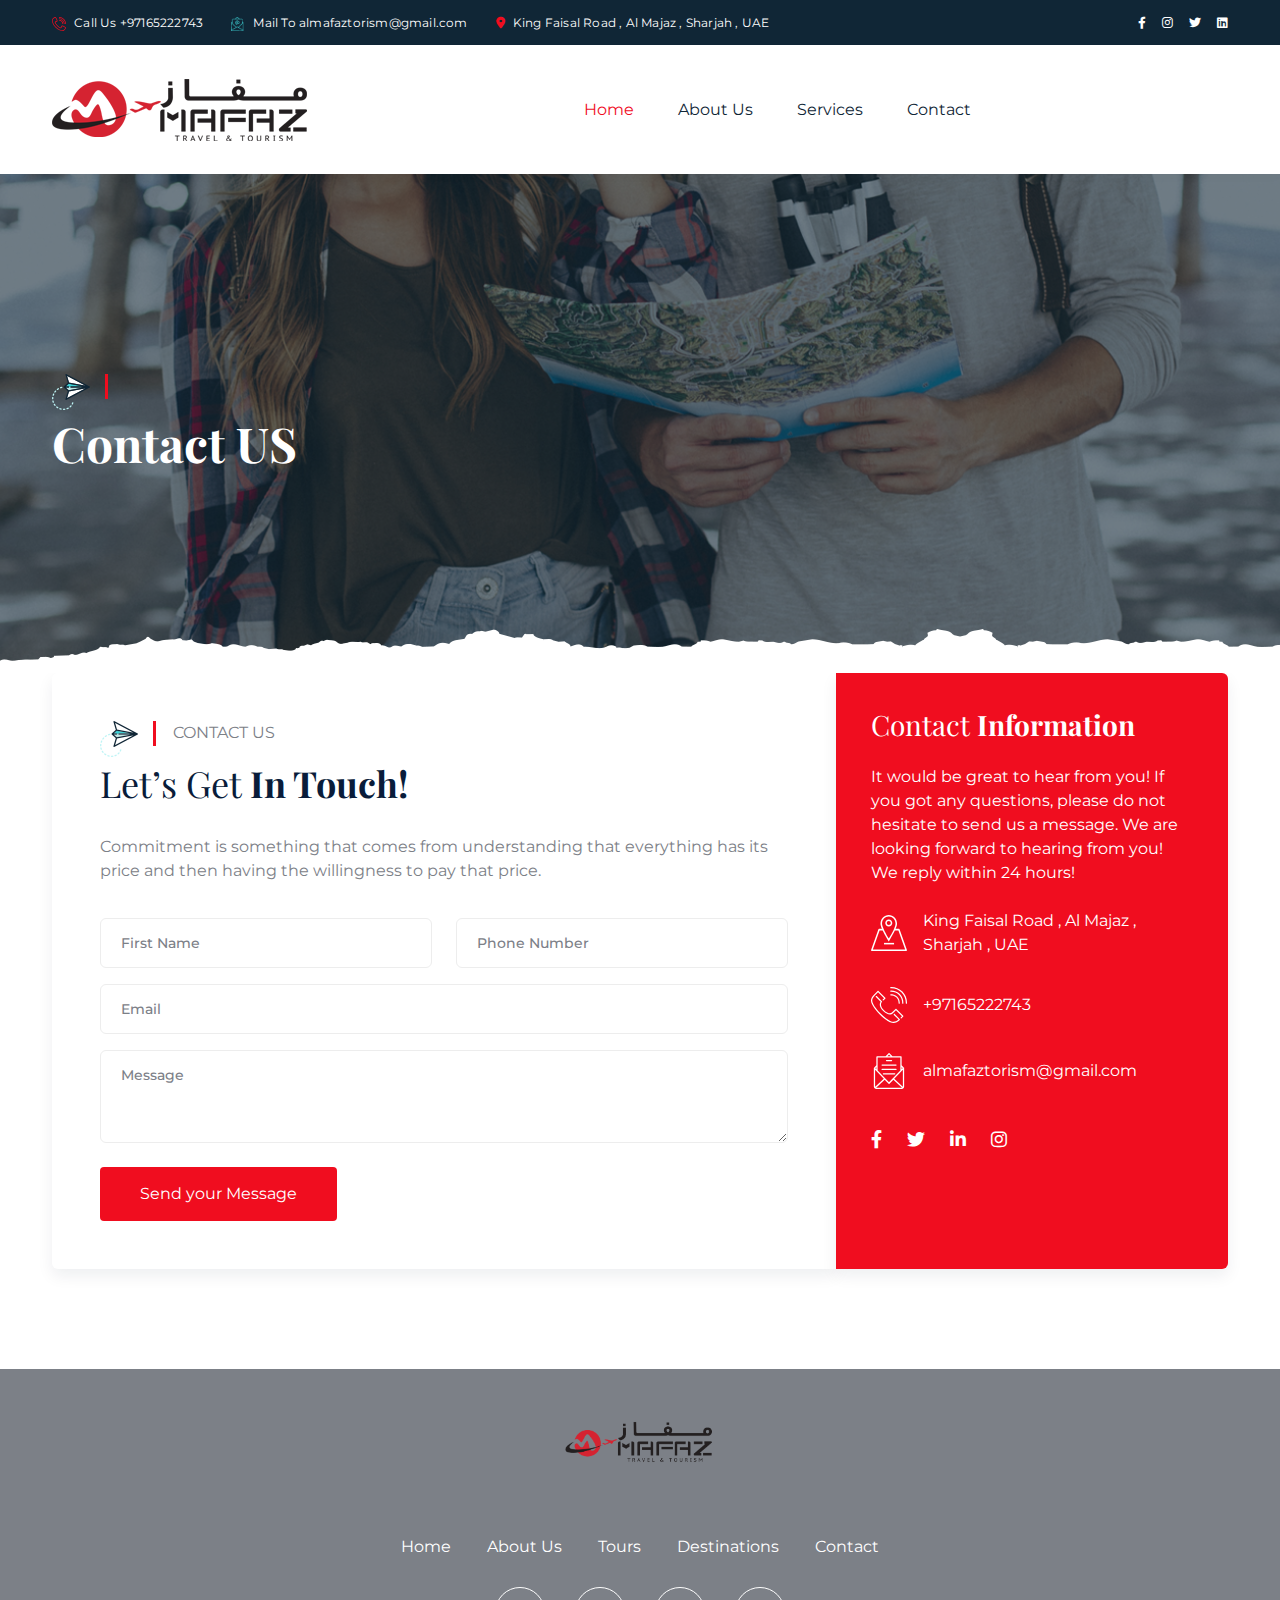
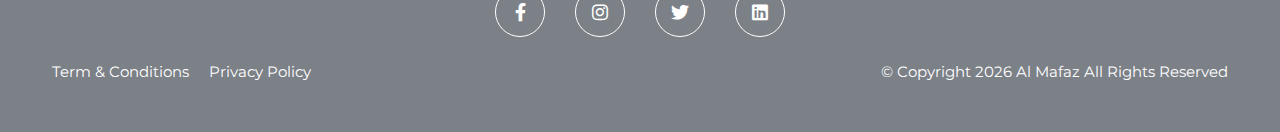
<file: contact-us.html>
<!DOCTYPE html>
<html lang="en">
  

<head>
    <meta charset="utf-8">
    <meta name="keywords" content="HTML5 Template" />
    <meta name="description" content="Ciyatrip - Tour & Travel Hotel Booking HTML Template" />
    <meta name="author" content="potenzaglobalsolutions.com" />
    <meta name="viewport" content="width=device-width, initial-scale=1, shrink-to-fit=no">
    <title>Al Mafaz Tours & Travels</title>
    <!-- Favicon -->
    <link rel="shortcut icon" href="images/favicon.png" />
    <!-- Google Font -->
    <link href="https://fonts.googleapis.com/css2?family=Montserrat:ital,wght@0,300;0,400;0,500;0,600;0,700;0,800;0,900;1,400;1,500&amp;family=Playfair+Display:ital,wght@0,400;0,500;0,600;0,700;0,800;0,900;1,400&amp;display=swap" rel="stylesheet">

    <!-- CSS Global Compulsory (Do not remove)-->
    <link rel="stylesheet" href="css/fontawesome/all.min.css" />
    <link rel="stylesheet" href="css/bootstrap/bootstrap.min.css" />
    <!-- Page CSS Implementing Plugins (Remove the plugin CSS here if site does not use that feature)-->
    <!-- Template Style -->
    <link rel="stylesheet" href="css/style.css" />
  </head>
  <body>
    <!--=================================
    Header -->
    <header class="header header-sticky default">
      <div class="topbar d-none d-md-block">
        <div class="container">
          <div class="topbar-inner">
            <div class="row">
              <div class="col-12">
                <div class="d-lg-flex align-items-center text-center">
                  <div class="topbar-left mb-2 mb-lg-0">
                    <div class="topbar-call d-inline-flex">
                      <a href="+97165222743"><img src="images/phone.svg" alt="+97165222743"> Call Us  +97165222743</a>
                    </div>
                    <div class="topbar-call d-inline-flex">
                      <a href="mailto:almafaztorism@gmail.com"><img src="images/email.png" alt="+97165222743"> Mail To almafaztorism@gmail.com</a>
                    </div>
                    <div class="me-auto d-inline-flex">
                      <a href="tel:1-800-555-1234"><i class="fa-solid fa-location-dot me-2"></i>King Faisal Road , Al Majaz , Sharjah , UAE</a>
                    </div>
                  </div>
                  <div class="topbar-right ms-auto justify-content-center">
                    <div class="social d-inline-flex">
                      <ul class="list-unstyled">
                        <li><a href="https://www.facebook.com/profile.php?id=100064903754776"> <i class="fa-brands fa-facebook-f"></i> </a></li>
                        <li><a href="https://www.instagram.com/mafaz_tours/"> <i class="fab fa-instagram"></i> </a></li>
                        <li><a href="https://www.instagram.com/mafaz_tours/"> <i class="fab fa-twitter"></i> </a></li>
                        <li><a href="https://www.facebook.com/profile.php?id=100064903754776"> <i class="fa-brands fa-linkedin"></i> 
                        </a></li>
                        
                      </ul>
                    </div>
                    <!--div class="dropdown d-inline-flex ps-4">
                      <a class="dropdown-toggle" href="#" id="dropdownMenuButton1" data-bs-toggle="dropdown" aria-haspopup="true" aria-expanded="false">
                        USD<i class="fas fa-chevron-down fa-xs"></i>
                      </a>
                      <div class="dropdown-menu mt-0" aria-labelledby="dropdownMenuButton1">
                        <a class="dropdown-item" href="#"><i class="fa-solid fa-dollar-sign"></i> USD</a>
                        <a class="dropdown-item" href="#"><i class="fa-solid fa-indian-rupee-sign"></i> INR</a>
                        <a class="dropdown-item" href="#"><i class="fa-solid fa-euro-sign"></i> EURO</a>
                      </div>
                    </div>
                    <div class="dropdown right-menu d-inline-flex ps-4">
                      <a class="dropdown-toggle" href="#" id="dropdownMenuButton2" data-bs-toggle="dropdown" aria-haspopup="true" aria-expanded="false">
                        <img class="img-fluid" src="images/en.png" alt=""> English<i class="fas fa-chevron-down fa-xs"></i>
                      </a>
                      <div class="dropdown-menu mt-0" aria-labelledby="dropdownMenuButton2">
                        <a class="dropdown-item" href="#"><img class="img-fluid country-flag" src="images/country-flags/02.jpg" alt="">English</a>
                        <a class="dropdown-item" href="#"><img class="img-fluid country-flag" src="images/country-flags/09.jpg" alt="">Francais</a>
                        <a class="dropdown-item" href="#"><img class="img-fluid country-flag" src="images/country-flags/11.jpg" alt="">Deutsch</a>
                        <a class="dropdown-item" href="#"><img class="img-fluid country-flag" src="images/country-flags/12.jpg" alt="">Italiano</a>
                      </div>
                    </div!-->
                  </div>
                </div>
              </div>
            </div>
          </div>
        </div>
      </div>



      <nav class="navbar navbar-static-top navbar-expand-lg">
        <div class="container main-header position-relative">
          <button type="button" class="navbar-toggler" data-bs-toggle="collapse" data-bs-target=".navbar-collapse"><i class="fas fa-align-left"></i></button>
          <a class="navbar-brand" href="index.html">
            <img class="img-fluid" src="images/logo2.png" alt="logo">
          </a>
          <div class="navbar-collapse collapse justify-content-end justify-content-lg-center">
            <ul class="nav navbar-nav">
              <li class="nav-item dropdown active">
                <a class="nav-link" href="index.html" >Home</a>
                
              </li>
              <li class=" nav-item mega-menu">
                <a class="nav-link" href="about-us.html" >About Us
                  </a>
                
                      
              </li>
              <li class="dropdown nav-item mega-menu">
                <a class="nav-link" href="portfolio-fancy.html" >Services
                  </a>

                  <li class="dropdown nav-item mega-menu">
                    <a class="nav-link" href="contact-us.html" > Contact
                      </a>
                
              
          </div>
            </div>
            <div class="nav-item header-search">
              <div class="search">
                <ul class="list-unstyled mb-0">
                  <li class="dropdown nav-item header-search search-icon">
                    <a href="#search">
                      <svg version="1.1" id="Capa_1" xmlns="https://www.w3.org/2000/svg" xmlns:xlink="https://www.w3.org/1999/xlink" x="0px" y="0px"
                        viewBox="0 0 487.95 487.95" style="enable-background:new 0 0 487.95 487.95;" xml:space="preserve">
                        <g>
                          <g>
                            <path d="M481.8,453l-140-140.1c27.6-33.1,44.2-75.4,44.2-121.6C386,85.9,299.5,0.2,193.1,0.2S0,86,0,191.4s86.5,191.1,192.9,191.1
                              c45.2,0,86.8-15.5,119.8-41.4l140.5,140.5c8.2,8.2,20.4,8.2,28.6,0C490,473.4,490,461.2,481.8,453z M41,191.4
                              c0-82.8,68.2-150.1,151.9-150.1s151.9,67.3,151.9,150.1s-68.2,150.1-151.9,150.1S41,274.1,41,191.4z"/>
                            </g>
                          </g>
                        </svg>
                      </a>
                    </li>
                  </ul>
                </div>
              </div>
            </div>
          </div>
        </nav>
      </header>
      <!--=================================
      Header -->
      <!--=================================
      Search -->
      <div id="search">
        <button type="button" class="close">×</button>
        <form>
          <input type="search" value="" placeholder="type keyword(s) here" />
          <button type="submit" class="btn btn-primary">Search</button>
        </form>
      </div>
      <!--=================================
      Search -->
      <!--=================================
      Header Inner -->
      <section class="header-inner header-inner-menu bg-overlay-secondary" style="background-image: url('images/bg/01.jpg');">
        <div class="container">
          <div class="row d-flex justify-content-center">
            <div class="col-md-12 position-relative">
              <div class="header-inner-title">
                <div class="section-title pt-5 pt-lg-0">
                  <div class="sub-title"><img  class="img-fluid" src="images/title-icon.png" alt="#">
                    <span></span>
                      <ol class="breadcrumb">
                        <!--li class="breadcrumb-item"><a class="text-white text-uppercase" href="index.html">Home</a></li>
                        <li class="breadcrumb-item active">Contact US</li!-->
                      </ol>
                  </div>
                  <h2 class="title text-white"><strong>Contact US</strong></h2>
                </div>
              </div>
            </div>
          </div>
        </div>
        <div class="header-inner-shape" style="background-image: url('images/bg/02.png');"></div>
      </section>
      <!--=================================
      Header Inner -->
      <!--=================================
      About -->
      <!--section class="space-ptb about-02">
        <div class="container">
          <div class="row">
            <div class="col-lg-4 col-md-6 mb-lg-0 mb-4">
              <div class="feature-box feature-box-2">
                <img  class="img-fluid" src="images/shipping-fast.svg" alt="#">
                <h5 class="mb-0">Free Shipping</h5>
                <p class="mb-0">Free shipping on all Local Area order above $200</p>
              </div>
            </div>
            <div class="col-lg-4 col-md-6 mb-lg-0 mb-4">
              <div class="feature-box feature-box-2">
                <img  class="img-fluid" src="images/support.svg" alt="#">
                <h5 class="mb-0">24/7 Support</h5>
                <p class="mb-0">Our Customer Support Team is ready and available to help.</p>
              </div>
            </div>
            <div class="col-lg-4 col-md-6">
              <div class="feature-box feature-box-2">
                <img  class="img-fluid" src="images/return.svg" alt="#">
                <h5 class="mb-0">30 Days Return</h5>
                <p class="mb-0">Product any fault within 30 days for an exchange.</p>
              </div>
            </div>
          </div>
        </div>
    </section>
    <!--=================================
    About -->
    <!--=================================
    Message -->
    <section class="space-pb">
      <div class="container" >
        <div class="row justify-content-start g-0">
          <div class="col-md-12 col-lg-8 h-100">
            <div class="contact-form py-lg-5 px-lg-5  py-md-5 px-md-5 px-4 py-4 box-shadow border-radius">
              <div class="section-title">
                <div class="sub-title"><img  class="img-fluid" src="images/title-icon.png" alt="#"><span>Contact US</span></div>
                <h2 class="title">Let’s Get<strong> In Touch!</strong></h2>
                <div class="description">
                  <p>Commitment is something that comes from understanding that everything has its price and then having 
                    the willingness to pay that price.</p>
                </div>
              </div>
              <form>
                <div class="row align-items-center">
                  <div class="mb-3 col-md-6">
                    <input type="text" class="form-control" id="first-name" placeholder="First Name">
                  </div>
                  <div class="mb-3 col-md-6">
                    <input type="text" class="form-control" id="phone" placeholder="Phone Number">
                  </div>
                  <div class="mb-3 col-md-12">
                    <input type="email" class="form-control" id="email" placeholder="Email">
                  </div>
                  <div class="col-lg-12">
                    <textarea class="form-control" rows="3" placeholder="Message"></textarea>
                  </div>

                </div>
                 <div class="d-flex mt-4">
                <a href="#" class="btn btn-primary d-inline">Send your Message</a>
              </div>
              </form>


            </div>
          </div>
          <div class="col-md-12 col-lg-4">
            <div class="bg-primary h-100 message-info box-shadow  border-radius" >
              <h3 class="title text-white mb-4">Contact <strong>Information</strong></h3>
              <p class="text-white">It would be great to hear from you! If you got any questions, please do not hesitate to send us a message. We are looking forward to hearing from you! We reply within 24 hours!</p>
              <div class="social-info mt-4">
                <div class="contact-info">
                  <ul class="list-unstyled mb-0">
                    <li class="d-flex align-items-center"><object type="image/svg+xml" data="images/location.svg" class="icon">

                    </object><span class="ms-3 text-white">King Faisal Road , Al Majaz ,
                      Sharjah , UAE</span></li>
                    <li class="d-flex align-items-center"><object type="image/svg+xml" data="images/phone-call.svg"
                       class="icon"></object><span class="ms-3 text-white">+97165222743</span></li>
                    <li class="d-flex align-items-center"><object type="image/svg+xml" data="images/envelope-mail.svg"
                       class="icon"></object><span class="ms-3 text-white">almafaztorism@gmail.com</span></li>
                  </ul>
                </div>
                <div class="social-icon">
                  <ul>
                    <li><a href="https://www.facebook.com/profile.php?id=100064903754776"><i class="fa-brands fa-facebook-f"></i></a></li>
                    <li><a href="https://www.instagram.com/mafaz_tours/"><i class="fa-brands fa-twitter"></i></a></li>
                    <li><a href="https://www.instagram.com/mafaz_tours/"><i class="fa-brands fa-linkedin-in"></i></a></li>
                    <li><a href="https://www.facebook.com/profile.php?id=100064903754776"><i class="fab fa-instagram"></i></a></li>
                  </ul>
                </div>
              </div>
            </div>
          </div>
        </div>
      </div>
    </section>
    <!--=================================
    Message -->
    <!--=================================
    footer-->
    <footer class="footer footer-style-02 bg-secondary">
      <div class="pt-5">
        <div class="container">
          <div class="row">
            <div class="col-12 text-center">
              <div class="footer-logo">
                 <img class="img-fluid pb-3 pb-md-4" src="images/logo-light.png" alt="#">
              </div>
              <!--div class="footer-menu">
                <ul>
                  <li><a href="#">FAQs</a></li>
                  <li><a href="#">Pricing & Plan</a></li>
                  <li><a href="#">Contact</a></li>
                </ul>
              </div!-->
              <hr class="my-3">
              <div class="footer-menu">
                <ul>
                  <li><a href="index.html">Home</a></li>
                  <li><a href="about-us.html">About Us</a></li>
                  <li><a href="#">Tours</a></li>
                  <li><a href="#">Destinations</a></li>
                  <li><a href="contact-us.html">Contact</a></li>
                  
                </ul>
              </div>
              <div class="social-icon social-rounded mt-3">
                <ul>
                  <li><a href="https://www.facebook.com/profile.php?id=100064903754776"> <i class="fa-brands fa-facebook-f"></i> </a></li>
                  <li><a href="https://www.instagram.com/mafaz_tours/"> <i class="fab fa-instagram"></i> </a></li>
                  <li><a href="https://www.instagram.com/mafaz_tours/"> <i class="fab fa-twitter"></i> </a></li>
                  <li><a href="https://www.facebook.com/profile.php?id=100064903754776"> <i class="fa-brands fa-linkedin"></i> 
                  </a></li>
                </ul>
              </div>
            </div>
          </div>
        </div>
      </div>
      <div class="footer-bottom pt-4 pb-5">
        <div class="container">
          <div class="row align-items-center copyright">
            <div class="col-12 col-lg-6 text-center text-lg-start mb-3 mb-lg-0">
              <p class="text-white"><a class="me-3" href="terms-and-conditions.html"> Term & Conditions</a> <a href="privacy-policy.html"> Privacy Policy</a></p>
            </div>
            <div class="col-12 col-lg-6 text-center text-lg-end">
              <p class="mb-0 text-white"> &copy; Copyright <span id="copyright"> 
                <script>document.getElementById('copyright').appendChild(document.createTextNode(new Date().getFullYear()))</script>
              </span> <a href="index.html"> Al Mafaz </a> All Rights Reserved</p>
            </div>
          </div>
        </div>
      </div>
    </footer>
    <!--=================================
    footer-->
    <!--=================================
    Back To Top-->
    <div id="back-to-top" class="back-to-top">
      <a href="#"><i class="fas fa-angle-up"></i></a>
    </div>
    <!--=================================
    Back To Top-->
    <!--=================================
    Javascript -->
    <!-- JS Global Compulsory (Do not remove)-->
    <script src="js/jquery-3.6.0.min.js"></script>
    <script src="js/jquery.appear.js"></script>
    <script src="js/popper/popper.min.js"></script>
    <script src="js/bootstrap/bootstrap.min.js"></script>
    <!-- Page JS Implementing Plugins (Remove the plugin script here if site does not use that feature)-->
    <!-- Template Scripts (Do not remove)-->
    <script src="js/custom.js"></script>
  </body>

  
</html>
</file>
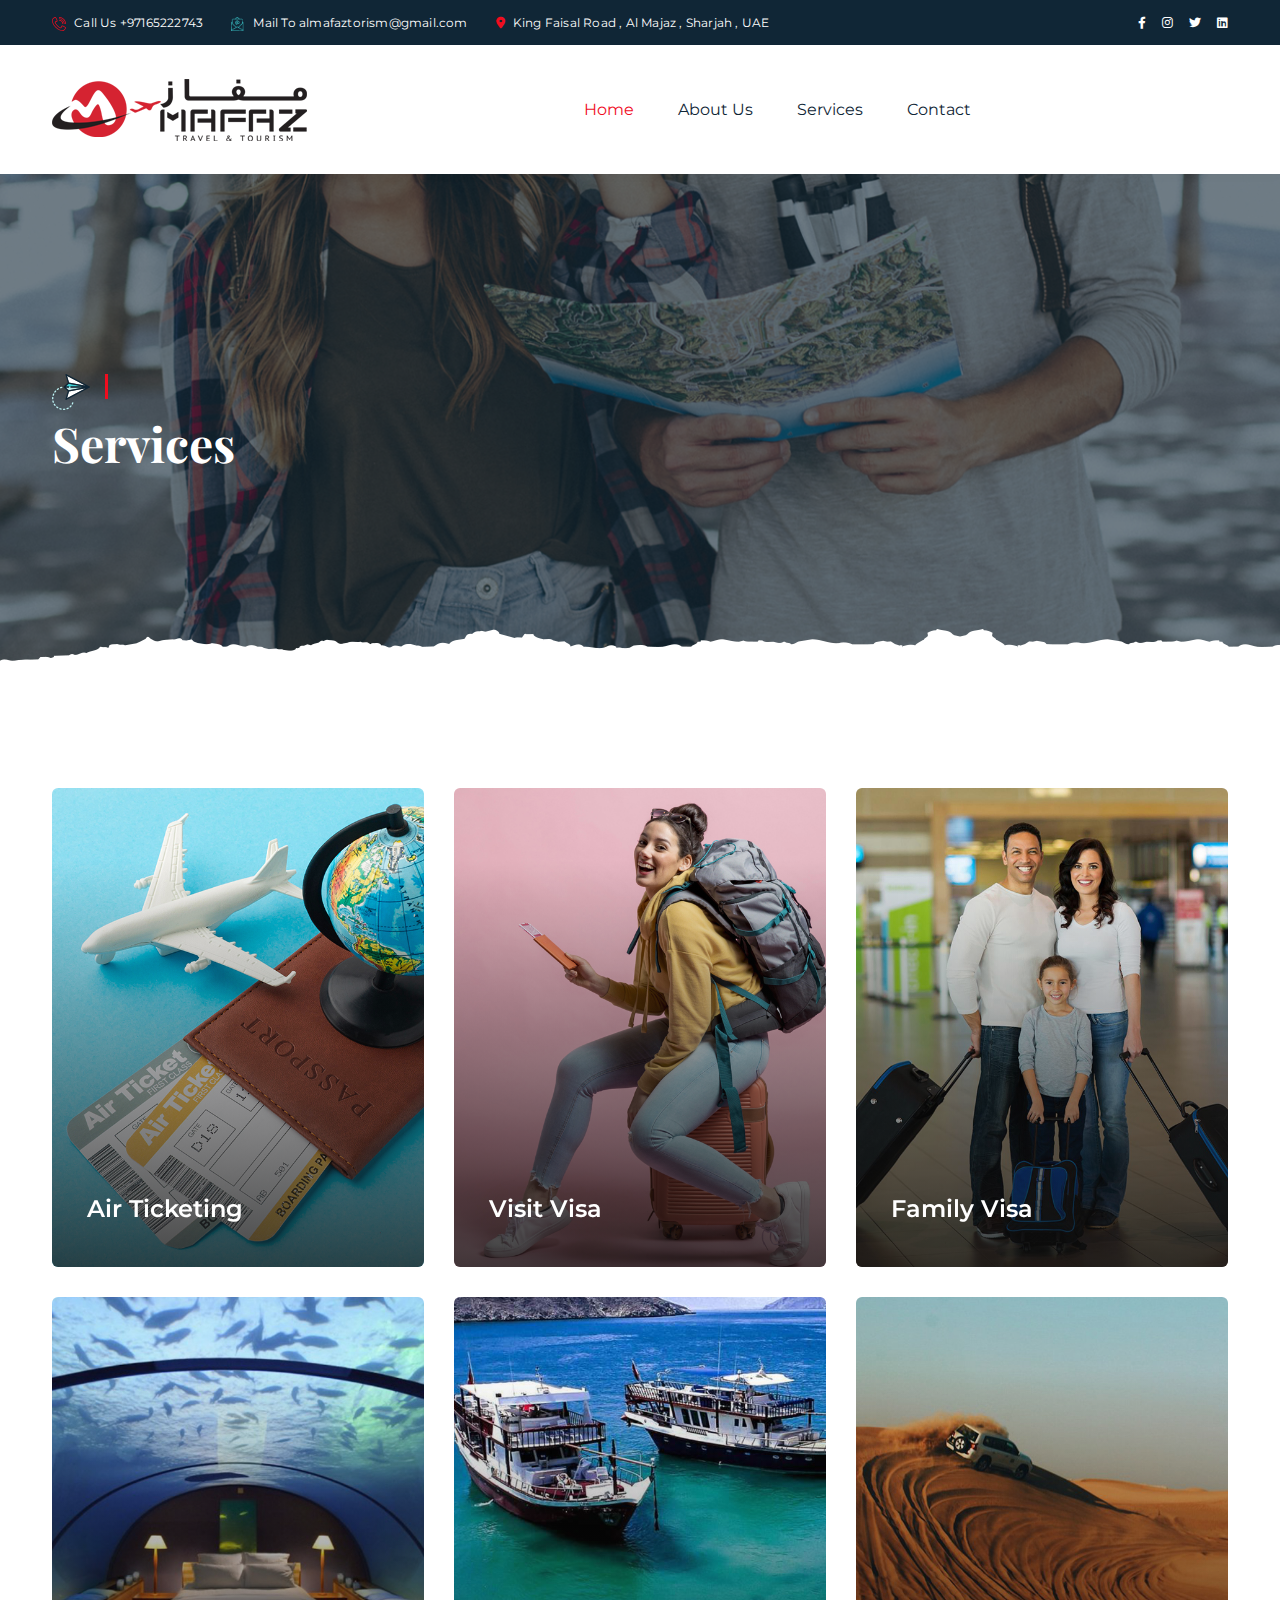
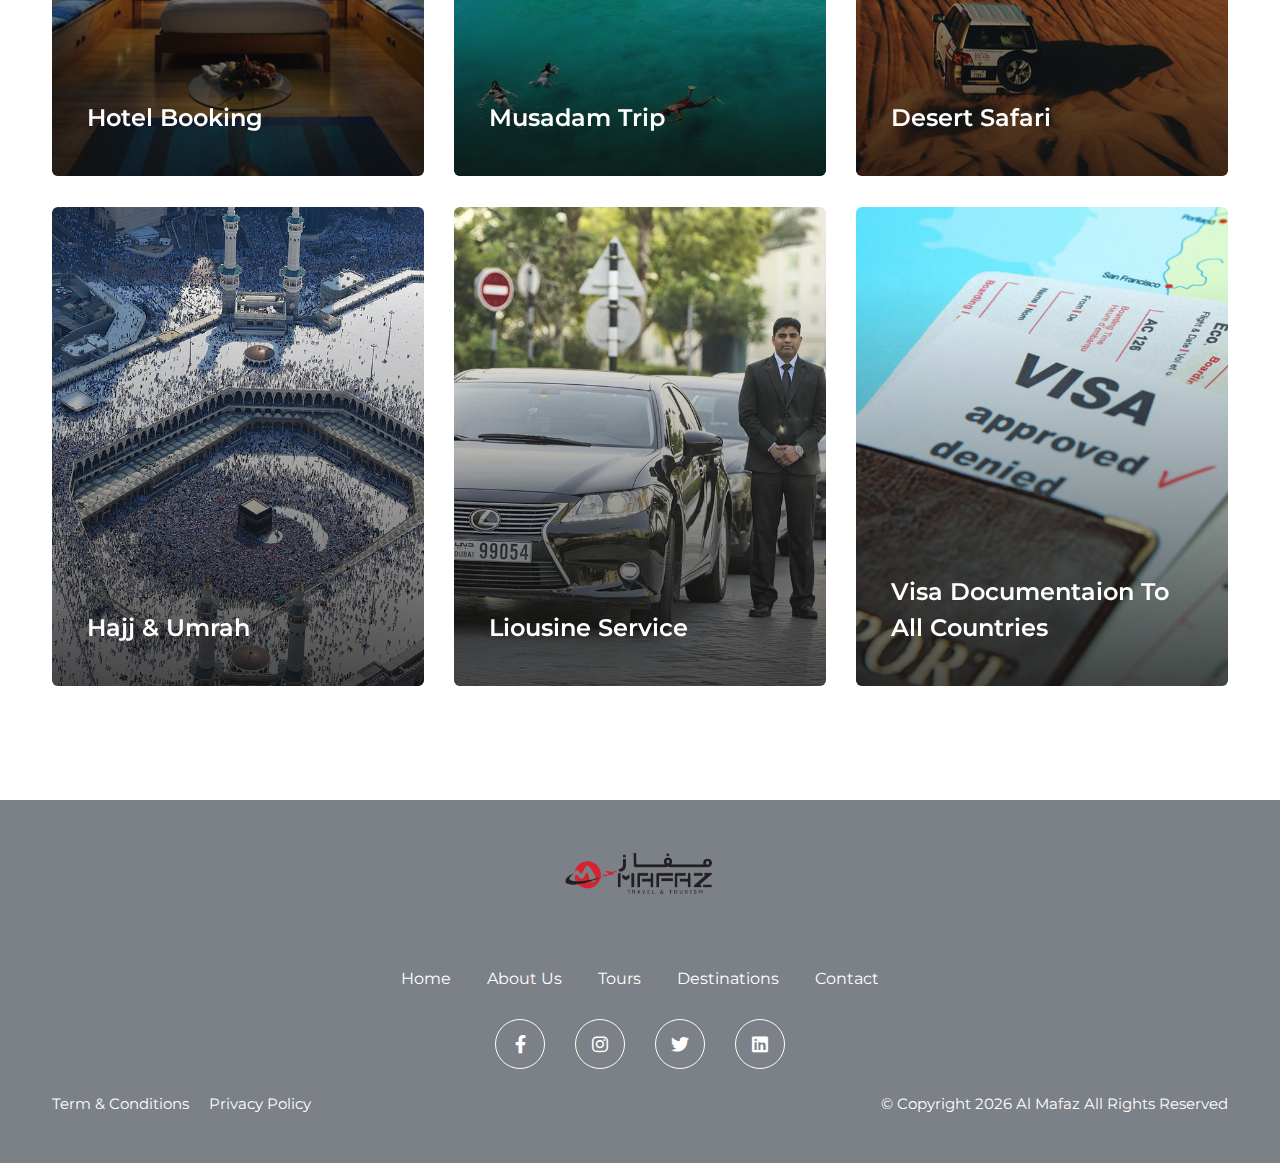
<file: portfolio-fancy.html>
<!DOCTYPE html>
<html lang="en">
  

<head>
    <meta charset="utf-8">
    <meta name="keywords" content="HTML5 Template" />
    <meta name="description" content="Almafaz - Tour & Travel Hotel Booking Uae" />
    <meta name="author" content="potenzaglobalsolutions.com" />
    <meta name="viewport" content="width=device-width, initial-scale=1, shrink-to-fit=no">
    <title> Al Mafaz Tours & Travels</title>
    <!-- Favicon -->
    <link rel="shortcut icon" href="images/favicon.png" />
    <!-- Google Font -->
    <link href="https://fonts.googleapis.com/css2?family=Montserrat:ital,wght@0,300;0,400;0,500;0,600;0,700;0,800;0,900;1,400;1,500&amp;family=Playfair+Display:ital,wght@0,400;0,500;0,600;0,700;0,800;0,900;1,400&amp;display=swap" rel="stylesheet">

    <!-- CSS Global Compulsory (Do not remove)-->
    <link rel="stylesheet" href="css/fontawesome/all.min.css" />
    <link rel="stylesheet" href="css/bootstrap/bootstrap.min.css" />
    <!-- Template Style -->
    <link rel="stylesheet" href="css/style.css" />
  </head>
  <body>
    <!--=================================
    Header -->
    <header class="header header-sticky default">
      <div class="topbar d-none d-md-block">
        <div class="container">
          <div class="topbar-inner">
            <div class="row">
              <div class="col-12">
                <div class="d-lg-flex align-items-center text-center">
                  <div class="topbar-left mb-2 mb-lg-0">
                    <div class="topbar-call d-inline-flex">
                      <a href="+97165222743"><img src="images/phone.svg" alt="+97165222743"> Call Us  +97165222743</a>
                    </div>
                    <div class="topbar-call d-inline-flex">
                      <a href="mailto:almafaztorism@gmail.com"><img src="images/email.png" alt="+97165222743"> Mail To almafaztorism@gmail.com</a>
                    </div>
                    <div class="me-auto d-inline-flex">
                      <a href="tel:1-800-555-1234"><i class="fa-solid fa-location-dot me-2"></i>King Faisal Road , Al Majaz , Sharjah , UAE</a>
                    </div>
                  </div>
                  <div class="topbar-right ms-auto justify-content-center">
                    <div class="social d-inline-flex">
                      <ul class="list-unstyled">
                        <li><a href="https://www.facebook.com/profile.php?id=100064903754776"> <i class="fa-brands fa-facebook-f"></i> </a></li>
                        <li><a href="https://www.instagram.com/mafaz_tours/"> <i class="fab fa-instagram"></i> </a></li>
                        <li><a href="https://www.instagram.com/mafaz_tours/"> <i class="fab fa-twitter"></i> </a></li>
                        <li><a href="https://www.facebook.com/profile.php?id=100064903754776"> <i class="fa-brands fa-linkedin"></i> 
                        </a></li>
                      </ul>
                    </div>
                    <!--div class="dropdown d-inline-flex ps-4">
                      <a class="dropdown-toggle" href="#" id="dropdownMenuButton1" data-bs-toggle="dropdown" aria-haspopup="true" aria-expanded="false">
                        USD<i class="fas fa-chevron-down fa-xs"></i>
                      </a>
                      <div class="dropdown-menu mt-0" aria-labelledby="dropdownMenuButton1">
                        <a class="dropdown-item" href="#"><i class="fa-solid fa-dollar-sign"></i> USD</a>
                        <a class="dropdown-item" href="#"><i class="fa-solid fa-indian-rupee-sign"></i> INR</a>
                        <a class="dropdown-item" href="#"><i class="fa-solid fa-euro-sign"></i> EURO</a>
                      </div>
                    </div>
                    <div class="dropdown right-menu d-inline-flex ps-4">
                      <a class="dropdown-toggle" href="#" id="dropdownMenuButton2" data-bs-toggle="dropdown" aria-haspopup="true" aria-expanded="false">
                        <img class="img-fluid" src="images/en.png" alt=""> English<i class="fas fa-chevron-down fa-xs"></i>
                      </a>
                      <div class="dropdown-menu mt-0" aria-labelledby="dropdownMenuButton2">
                        <a class="dropdown-item" href="#"><img class="img-fluid country-flag" src="images/country-flags/02.jpg" alt="">English</a>
                        <a class="dropdown-item" href="#"><img class="img-fluid country-flag" src="images/country-flags/09.jpg" alt="">Francais</a>
                        <a class="dropdown-item" href="#"><img class="img-fluid country-flag" src="images/country-flags/11.jpg" alt="">Deutsch</a>
                        <a class="dropdown-item" href="#"><img class="img-fluid country-flag" src="images/country-flags/12.jpg" alt="">Italiano</a>
                      </div>
                    </div!-->
                  </div>
                </div>
              </div>
            </div>
          </div>
        </div>
      </div>


      <nav class="navbar navbar-static-top navbar-expand-lg">
        <div class="container main-header position-relative">
          <button type="button" class="navbar-toggler" data-bs-toggle="collapse" data-bs-target=".navbar-collapse"><i class="fas fa-align-left"></i></button>
          <a class="navbar-brand" href="index.html">
            <img class="img-fluid" src="images/logo2.png" alt="logo">
          </a>
          <div class="navbar-collapse collapse justify-content-end justify-content-lg-center">
            <ul class="nav navbar-nav">
              <li class="nav-item dropdown active">
                <a class="nav-link" href="index.html" >Home</a>
                
              </li>
              <li class=" nav-item mega-menu">
                <a class="nav-link" href="about-us.html" >About Us
                  </a>
                
                      
              </li>
              <li class="dropdown nav-item mega-menu">
                <a class="nav-link" href="portfolio-fancy.html" >Services
                  </a>

                  <li class="dropdown nav-item mega-menu">
                    <a class="nav-link" href="contact-us.html" > Contact
                      </a>
                
              
          </div>
            </div>
            <div class="nav-item header-search">
              <div class="search">
                <ul class="list-unstyled mb-0">
                  <li class="dropdown nav-item header-search search-icon">
                    <a href="#search">
                      <svg version="1.1" id="Capa_1" xmlns="https://www.w3.org/2000/svg" xmlns:xlink="https://www.w3.org/1999/xlink" x="0px" y="0px"
                        viewBox="0 0 487.95 487.95" style="enable-background:new 0 0 487.95 487.95;" xml:space="preserve">
                        <g>
                          <g>
                            <path d="M481.8,453l-140-140.1c27.6-33.1,44.2-75.4,44.2-121.6C386,85.9,299.5,0.2,193.1,0.2S0,86,0,191.4s86.5,191.1,192.9,191.1
                              c45.2,0,86.8-15.5,119.8-41.4l140.5,140.5c8.2,8.2,20.4,8.2,28.6,0C490,473.4,490,461.2,481.8,453z M41,191.4
                              c0-82.8,68.2-150.1,151.9-150.1s151.9,67.3,151.9,150.1s-68.2,150.1-151.9,150.1S41,274.1,41,191.4z"/>
                            </g>
                          </g>
                        </svg>
                      </a>
                    </li>
                  </ul>
                </div>
              </div>
            </div>
          </div>
        </nav>
      </header>
      <!--=================================
      Header -->
      <!--=================================
      Search -->
      <div id="search">
        <button type="button" class="close">×</button>
        <form>
          <input type="search" value="" placeholder="type keyword(s) here" />
          <button type="submit" class="btn btn-primary">Search</button>
        </form>
      </div>
      <!--=================================
      Search -->
      <!--=================================
      Header Inner -->
      <section class="header-inner header-inner-menu bg-overlay-secondary" style="background-image: url('images/bg/01.jpg');">
        <div class="container">
          <div class="row d-flex justify-content-center">
            <div class="col-md-12 position-relative">
              <div class="header-inner-title">
                <div class="section-title">
                  <div class="sub-title"><img  class="img-fluid" src="images/title-icon.png" alt="#">
                    <span></span>
                    <ol class="breadcrumb">
                      <!--li class="breadcrumb-item"><a class="text-white text-uppercase" href="index.html">Home</a></li>
                      <li class="breadcrumb-item active">Portfolio Fancy</li!-->
                    </ol>
                  </div>
                  <h2 class="title text-white"><strong>Services</strong></h2>
                </div>
              </div>
            </div>
          </div>
        </div>
        <div class="header-inner-shape" style="background-image: url('images/bg/02.png');"></div>
      </section>
      <!--=================================
      Header Inner -->
      <!--=================================
      Portfolio -->
      <section class="space-ptb">
        <div class="container">
          <div class="row">
            <div class="col-md-12">
              <!--div class="filters-group mb-2 mb-lg-5">
                <button class="btn-filter active" data-group="all">View All</button>
                <button class="btn-filter" data-group="france">France</button>
                <button class="btn-filter" data-group="brazil">Brazil</button>
                <button class="btn-filter" data-group="uk">United Kingdom</button>
                <button class="btn-filter" data-group="marseille">Marseille</button>
              </div!-->
              <div class="portfolio-style-morden my-shuffle-container columns-3 popup-gallery full-screen">
                <!-- Gallery-item START -->
                <div class="grid-item" data-groups='["uk","marseille"]'>
                  <div class="portfolio">
                    <div class="portfolio-img portfolio-lg bg-holder ">
                      <img class="img-fluid rounded" src="images/portfolio/01.jpg" alt="">
                    </div>
                    <div class="portfolio-info">
                      <a class="portfolio-title font-weight-bold text-primary" href="portfolio-single-01.html"> 
                        Air Ticketing</a>
                      <!--a class="portfolio-services text-dark mb-0" href="#">Water Tourism</a!-->
                    </div>
                  </div>
                </div>
                <!-- Gallery-item END -->
                <!-- Gallery-item START -->
                <div class="grid-item" data-groups='["brazil","uk","france"]'>
                  <div class="portfolio">
                    <div class="portfolio-img portfolio-lg">
                      <img class="img-fluid rounded" src="images/portfolio/04.jpg" alt="">
                    </div>
                    <div class="portfolio-info">
                      <a class="portfolio-title font-weight-bold text-primary" href="portfolio-single-01.html">Visit Visa</a>
                      <!--a class="portfolio-services text-dark mb-0" href="#">Honeymoon Tourism</a!-->
                    </div>
                  </div>
                </div>
                <!-- Gallery-item END -->
                <!-- Gallery-item START -->
                <div class="grid-item" data-groups='["uk","marseille","france"]'>
                  <div class="portfolio">
                    <div class="portfolio-img portfolio-lg">
                      <img class="img-fluid rounded" src="images/portfolio/03.jpg" alt="">
                    </div>
                    <div class="portfolio-info">
                      <a class="portfolio-title font-weight-bold text-primary" href="portfolio-single-01.html">Family Visa</a>
                      <!--a class="portfolio-services text-dark mb-0" href="#">Experiential Travel</a!-->
                    </div>
                  </div>
                </div>
                <!-- Gallery-item END -->
                <!-- Gallery-item START -->
                <div class="grid-item " data-groups='["brazil","france"]'>
                  <div class="portfolio">
                    <div class="portfolio-img portfolio-lg bg-holder">
                      <img class="img-fluid rounded" src="images/portfolio/24.jpg" alt="">
                    </div>
                    <div class="portfolio-info">
                      <a class="portfolio-title font-weight-bold text-primary" href="portfolio-single-01.html">Hotel Booking</a>
                      <!--a class="portfolio-services text-dark mb-0" href="#">Self-Guided Tour</a!-->
                    </div>
                  </div>
                </div>
                <!-- Gallery-item END -->
                <!-- Gallery-item START -->
                <div class="grid-item" data-groups='["uk","marseille","brazil"]'>
                  <div class="portfolio">
                    <div class="portfolio-img portfolio-lg">
                      <img class="img-fluid rounded" src="images/portfolio/25.jpg" alt="">
                    </div>
                    <div class="portfolio-info">
                      <a class="portfolio-title font-weight-bold text-primary" href="portfolio-single-01.html">Musadam Trip</a>
                      <!--a class="portfolio-services text-dark mb-0" href="#">Extreme Tourism</a!-->
                    </div>
                  </div>
                </div>
                <!-- Gallery-item END -->
                
                <!-- Gallery-item START -->
                <div class="grid-item " data-groups='["marseille","france","brazil"]'>
                  <div class="portfolio">
                    <div class="portfolio-img portfolio-lg bg-holder">
                      <img class="img-fluid rounded" src="images/portfolio/26.jpg" alt="">
                    </div>
                    <div class="portfolio-info">
                      <a class="portfolio-title font-weight-bold text-primary" href="portfolio-single-01.html">Desert Safari</a>
                      <!--a class="portfolio-services text-dark mb-0" href="#">Nautical Tourism</a!-->
                    </div>
                  </div>
                </div>
                <!-- Gallery-item END -->





                <!-- Gallery-item START -->
                <div class="grid-item " data-groups='["marseille","france","brazil"]'>
                  <div class="portfolio">
                    <div class="portfolio-img portfolio-lg bg-holder">
                      <img class="img-fluid rounded" src="images/portfolio/27.jpg" alt="">
                    </div>
                    <div class="portfolio-info">
                      <a class="portfolio-title font-weight-bold text-primary" href="portfolio-single-01.html">Hajj & Umrah</a>
                      <!--a class="portfolio-services text-dark mb-0" href="#">Nautical Tourism</a!-->
                    </div>
                  </div>
                </div>
                <!-- Gallery-item END -->

                <!-- Gallery-item START -->
                <div class="grid-item " data-groups='["marseille","france","brazil"]'>
                  <div class="portfolio">
                    <div class="portfolio-img portfolio-lg bg-holder">
                      <img class="img-fluid rounded" src="images/portfolio/28.jpg" alt="">
                    </div>
                    <div class="portfolio-info">
                      <a class="portfolio-title font-weight-bold text-primary" href="portfolio-single-01.html">Liousine Service</a>
                      <!--a class="portfolio-services text-dark mb-0" href="#">Nautical Tourism</a!-->
                    </div>
                  </div>
                </div>
                <!-- Gallery-item END -->

                <!-- Gallery-item START -->
                <div class="grid-item " data-groups='["marseille","france","brazil"]'>
                  <div class="portfolio">
                    <div class="portfolio-img portfolio-lg bg-holder">
                      <img class="img-fluid rounded" src="images/portfolio/29.jpg" alt="">
                    </div>
                    <div class="portfolio-info">
                      <a class="portfolio-title font-weight-bold text-primary" href="portfolio-single-01.html">Visa Documentaion To All Countries</a>
                      <!--a class="portfolio-services text-dark mb-0" href="#">Nautical Tourism</a!-->
                    </div>
                  </div>
                </div>
                <!-- Gallery-item END -->









              </div>
            </div>
          </div>
        </div>
      </section>
      <!--=================================
      Portfolio -->
      <!--=================================
      footer-->
      <footer class="footer footer-style-02 bg-secondary">
        <div class="pt-5">
          <div class="container">
            <div class="row">
              <div class="col-12 text-center">
                <div class="footer-logo">
                   <img class="img-fluid pb-3 pb-md-4" src="images/logo-light.png" alt="#">
                </div>
                <!--div class="footer-menu">
                  <ul>
                    <li><a href="#">FAQs</a></li>
                    <li><a href="#">Pricing & Plan</a></li>
                    <li><a href="#">Contact</a></li>
                  </ul>
                </div!-->
                <hr class="my-3">
                <div class="footer-menu">
                  <ul>
                    <li><a href="index.html">Home</a></li>
                    <li><a href="about-us.html">About Us</a></li>
                    <li><a href="#">Tours</a></li>
                    <li><a href="#">Destinations</a></li>
                    <li><a href="contact-us.html">Contact</a></li>
                    
                  </ul>
                </div>
                <div class="social-icon social-rounded mt-3">
                  <ul>
                    <li><a href="https://www.facebook.com/profile.php?id=100064903754776"> <i class="fa-brands fa-facebook-f"></i> </a></li>
                    <li><a href="https://www.instagram.com/mafaz_tours/"> <i class="fab fa-instagram"></i> </a></li>
                    <li><a href="https://www.instagram.com/mafaz_tours/"> <i class="fab fa-twitter"></i> </a></li>
                    <li><a href="https://www.facebook.com/profile.php?id=100064903754776"> <i class="fa-brands fa-linkedin"></i> 
                    </a></li>
                  </ul>
                </div>
              </div>
            </div>
          </div>
        </div>
        <div class="footer-bottom pt-4 pb-5">
          <div class="container">
            <div class="row align-items-center copyright">
              <div class="col-12 col-lg-6 text-center text-lg-start mb-3 mb-lg-0">
                <p class="text-white"><a class="me-3" href="terms-and-conditions.html"> Term & Conditions</a> <a href="privacy-policy.html"> Privacy Policy</a></p>
              </div>
              <div class="col-12 col-lg-6 text-center text-lg-end">
                <p class="mb-0 text-white"> &copy; Copyright <span id="copyright"> 
                  <script>document.getElementById('copyright').appendChild(document.createTextNode(new Date().getFullYear()))</script>
                </span> <a href="index.html"> Al Mafaz </a> All Rights Reserved</p>
              </div>
            </div>
          </div>
        </div>
      </footer>
      <!--=================================
      footer-->
      <!--=================================
      Back To Top-->
      <div id="back-to-top" class="back-to-top">
        <a href="#"><i class="fas fa-angle-up"></i></a>
      </div>
      <!--=================================
      Back To Top-->
      <!--=================================
      Javascript -->
      <!-- JS Global Compulsory (Do not remove)-->
      <script src="js/jquery-3.6.0.min.js"></script>
      <script src="js/jquery.appear.js"></script>
      <script src="js/popper/popper.min.js"></script>
      <script src="js/bootstrap/bootstrap.min.js"></script>
      <!-- Page JS Implementing Plugins (Remove the plugin script here if site does not use that feature)-->
      <script src="js/shuffle/shuffle.min.js"></script>
      <script src="js/magnific-popup/jquery.magnific-popup.min.js"></script>
      <!-- Template Scripts (Do not remove)-->
      <script src="js/custom.js"></script>
    </body>
  

</html>
</file>
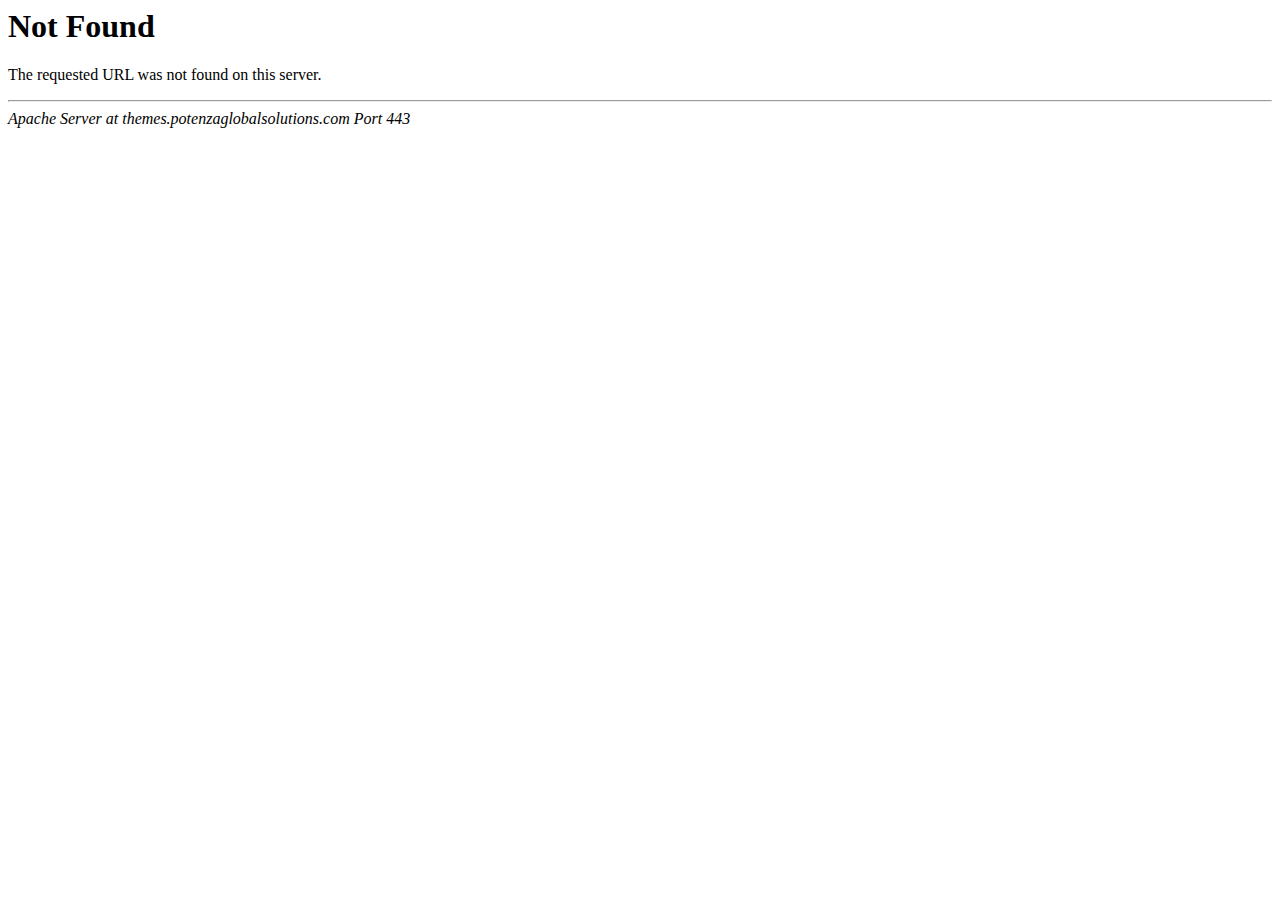
<file: css/owl-carousel/owl.video.play.html>
<!DOCTYPE HTML PUBLIC "-//IETF//DTD HTML 2.0//EN">
<html><head>
<title>404 Not Found</title>
</head><body>
<h1>Not Found</h1>
<p>The requested URL was not found on this server.</p>
<hr>
<address>Apache Server at themes.potenzaglobalsolutions.com Port 443</address>
</body></html>
</file>
<file: css/select2/select2.css>
.select2-container {
  box-sizing: border-box;
  display: inline-block;
  margin: 0;
  position: relative;
  vertical-align: middle; }
  .select2-container .select2-selection--single {
    box-sizing: border-box;
    cursor: pointer;
    display: block;
    height: 28px;
    user-select: none;
    -webkit-user-select: none; }
    .select2-container .select2-selection--single .select2-selection__rendered {
      display: block;
      padding-left: 8px;
      padding-right: 20px;
      overflow: hidden;
      text-overflow: ellipsis;
      white-space: nowrap; }
    .select2-container .select2-selection--single .select2-selection__clear {
      position: relative; }
  .select2-container[dir="rtl"] .select2-selection--single .select2-selection__rendered {
    padding-right: 8px;
    padding-left: 20px; }
  .select2-container .select2-selection--multiple {
    box-sizing: border-box;
    cursor: pointer;
    display: block;
    min-height: 32px;
    user-select: none;
    -webkit-user-select: none; }
    .select2-container .select2-selection--multiple .select2-selection__rendered {
      display: inline-block;
      overflow: hidden;
      padding-left: 8px;
      text-overflow: ellipsis;
      white-space: nowrap; }
  .select2-container .select2-search--inline {
    float: left; }
    .select2-container .select2-search--inline .select2-search__field {
      box-sizing: border-box;
      border: none;
      font-size: 100%;
      margin-top: 5px;
      padding: 0; }
      .select2-container .select2-search--inline .select2-search__field::-webkit-search-cancel-button {
        -webkit-appearance: none; }

.select2-dropdown {
  background-color: white;
  border: 1px solid #aaa;
  border-radius: 4px;
  box-sizing: border-box;
  display: block;
  position: absolute;
  left: -100000px;
  width: 100%;
  z-index: 1051; }

.select2-results {
  display: block; }

.select2-results__options {
  list-style: none;
  margin: 0;
  padding: 0; }

.select2-results__option {
  padding: 6px;
  user-select: none;
  -webkit-user-select: none; }
  .select2-results__option[aria-selected] {
    cursor: pointer; }

.select2-container--open .select2-dropdown {
  left: 0; }

.select2-container--open .select2-dropdown--above {
  border-bottom: none;
  border-bottom-left-radius: 0;
  border-bottom-right-radius: 0; }

.select2-container--open .select2-dropdown--below {
  border-top: none;
  border-top-left-radius: 0;
  border-top-right-radius: 0; }

.select2-search--dropdown {
  display: block;
  padding: 4px; }
  .select2-search--dropdown .select2-search__field {
    padding: 4px;
    width: 100%;
    box-sizing: border-box; }
    .select2-search--dropdown .select2-search__field::-webkit-search-cancel-button {
      -webkit-appearance: none; }
  .select2-search--dropdown.select2-search--hide {
    display: none; }

.select2-close-mask {
  border: 0;
  margin: 0;
  padding: 0;
  display: block;
  position: fixed;
  left: 0;
  top: 0;
  min-height: 100%;
  min-width: 100%;
  height: auto;
  width: auto;
  opacity: 0;
  z-index: 99;
  background-color: #fff;
  filter: alpha(opacity=0); }

.select2-hidden-accessible {
  border: 0 !important;
  clip: rect(0 0 0 0) !important;
  -webkit-clip-path: inset(50%) !important;
  clip-path: inset(50%) !important;
  height: 1px !important;
  overflow: hidden !important;
  padding: 0 !important;
  position: absolute !important;
  width: 1px !important;
  white-space: nowrap !important; }

.select2-container--default .select2-selection--single {
  background-color: #fff;
  border: 1px solid #aaa;
  border-radius: 4px; }
  .select2-container--default .select2-selection--single .select2-selection__rendered {
    color: #444;
    line-height: 28px; }
  .select2-container--default .select2-selection--single .select2-selection__clear {
    cursor: pointer;
    float: right;
    font-weight: bold; }
  .select2-container--default .select2-selection--single .select2-selection__placeholder {
    color: #999; }
  .select2-container--default .select2-selection--single .select2-selection__arrow {
    height: 26px;
    position: absolute;
    top: 1px;
    right: 1px;
    width: 20px; }
    .select2-container--default .select2-selection--single .select2-selection__arrow b {
      border-color: #888 transparent transparent transparent;
      border-style: solid;
      border-width: 5px 4px 0 4px;
      height: 0;
      left: 50%;
      margin-left: -4px;
      margin-top: -2px;
      position: absolute;
      top: 50%;
      width: 0; }

.select2-container--default[dir="rtl"] .select2-selection--single .select2-selection__clear {
  float: left; }

.select2-container--default[dir="rtl"] .select2-selection--single .select2-selection__arrow {
  left: 1px;
  right: auto; }

.select2-container--default.select2-container--disabled .select2-selection--single {
  background-color: #eee;
  cursor: default; }
  .select2-container--default.select2-container--disabled .select2-selection--single .select2-selection__clear {
    display: none; }

.select2-container--default.select2-container--open .select2-selection--single .select2-selection__arrow b {
  border-color: transparent transparent #888 transparent;
  border-width: 0 4px 5px 4px; }

.select2-container--default .select2-selection--multiple {
  background-color: white;
  border: 1px solid #aaa;
  border-radius: 4px;
  cursor: text; }
  .select2-container--default .select2-selection--multiple .select2-selection__rendered {
    box-sizing: border-box;
    list-style: none;
    margin: 0;
    padding: 0 5px;
    width: 100%; }
    .select2-container--default .select2-selection--multiple .select2-selection__rendered li {
      list-style: none; }
  .select2-container--default .select2-selection--multiple .select2-selection__placeholder {
    color: #999;
    margin-top: 5px;
    float: left; }
  .select2-container--default .select2-selection--multiple .select2-selection__clear {
    cursor: pointer;
    float: right;
    font-weight: bold;
    margin-top: 5px;
    margin-right: 10px; }
  .select2-container--default .select2-selection--multiple .select2-selection__choice {
    background-color: #e4e4e4;
    border: 1px solid #aaa;
    border-radius: 4px;
    cursor: default;
    float: left;
    margin-right: 5px;
    margin-top: 5px;
    padding: 0 5px; }
  .select2-container--default .select2-selection--multiple .select2-selection__choice__remove {
    color: #999;
    cursor: pointer;
    display: inline-block;
    font-weight: bold;
    margin-right: 2px; }
    .select2-container--default .select2-selection--multiple .select2-selection__choice__remove:hover {
      color: #333; }

.select2-container--default[dir="rtl"] .select2-selection--multiple .select2-selection__choice, .select2-container--default[dir="rtl"] .select2-selection--multiple .select2-selection__placeholder, .select2-container--default[dir="rtl"] .select2-selection--multiple .select2-search--inline {
  float: right; }

.select2-container--default[dir="rtl"] .select2-selection--multiple .select2-selection__choice {
  margin-left: 5px;
  margin-right: auto; }

.select2-container--default[dir="rtl"] .select2-selection--multiple .select2-selection__choice__remove {
  margin-left: 2px;
  margin-right: auto; }

.select2-container--default.select2-container--focus .select2-selection--multiple {
  border: solid black 1px;
  outline: 0; }

.select2-container--default.select2-container--disabled .select2-selection--multiple {
  background-color: #eee;
  cursor: default; }

.select2-container--default.select2-container--disabled .select2-selection__choice__remove {
  display: none; }

.select2-container--default.select2-container--open.select2-container--above .select2-selection--single, .select2-container--default.select2-container--open.select2-container--above .select2-selection--multiple {
  border-top-left-radius: 0;
  border-top-right-radius: 0; }

.select2-container--default.select2-container--open.select2-container--below .select2-selection--single, .select2-container--default.select2-container--open.select2-container--below .select2-selection--multiple {
  border-bottom-left-radius: 0;
  border-bottom-right-radius: 0; }

.select2-container--default .select2-search--dropdown .select2-search__field {
  border: 1px solid #aaa; }

.select2-container--default .select2-search--inline .select2-search__field {
  background: transparent;
  border: none;
  outline: 0;
  box-shadow: none;
  -webkit-appearance: textfield; }

.select2-container--default .select2-results > .select2-results__options {
  max-height: 200px;
  overflow-y: auto; }

.select2-container--default .select2-results__option[role=group] {
  padding: 0; }

.select2-container--default .select2-results__option[aria-disabled=true] {
  color: #999; }

.select2-container--default .select2-results__option[aria-selected=true] {
  background-color: #ddd; }

.select2-container--default .select2-results__option .select2-results__option {
  padding-left: 1em; }
  .select2-container--default .select2-results__option .select2-results__option .select2-results__group {
    padding-left: 0; }
  .select2-container--default .select2-results__option .select2-results__option .select2-results__option {
    margin-left: -1em;
    padding-left: 2em; }
    .select2-container--default .select2-results__option .select2-results__option .select2-results__option .select2-results__option {
      margin-left: -2em;
      padding-left: 3em; }
      .select2-container--default .select2-results__option .select2-results__option .select2-results__option .select2-results__option .select2-results__option {
        margin-left: -3em;
        padding-left: 4em; }
        .select2-container--default .select2-results__option .select2-results__option .select2-results__option .select2-results__option .select2-results__option .select2-results__option {
          margin-left: -4em;
          padding-left: 5em; }
          .select2-container--default .select2-results__option .select2-results__option .select2-results__option .select2-results__option .select2-results__option .select2-results__option .select2-results__option {
            margin-left: -5em;
            padding-left: 6em; }

.select2-container--default .select2-results__option--highlighted[aria-selected] {
  background-color: #5897fb;
  color: white; }

.select2-container--default .select2-results__group {
  cursor: default;
  display: block;
  padding: 6px; }

.select2-container--classic .select2-selection--single {
  background-color: #f7f7f7;
  border: 1px solid #aaa;
  border-radius: 4px;
  outline: 0;
  background-image: -webkit-linear-gradient(top, white 50%, #eeeeee 100%);
  background-image: -o-linear-gradient(top, white 50%, #eeeeee 100%);
  background-image: linear-gradient(to bottom, white 50%, #eeeeee 100%);
  background-repeat: repeat-x;
  filter: progid:DXImageTransform.Microsoft.gradient(startColorstr='#FFFFFFFF', endColorstr='#FFEEEEEE', GradientType=0); }
  .select2-container--classic .select2-selection--single:focus {
    border: 1px solid #5897fb; }
  .select2-container--classic .select2-selection--single .select2-selection__rendered {
    color: #444;
    line-height: 28px; }
  .select2-container--classic .select2-selection--single .select2-selection__clear {
    cursor: pointer;
    float: right;
    font-weight: bold;
    margin-right: 10px; }
  .select2-container--classic .select2-selection--single .select2-selection__placeholder {
    color: #999; }
  .select2-container--classic .select2-selection--single .select2-selection__arrow {
    background-color: #ddd;
    border: none;
    border-left: 1px solid #aaa;
    border-top-right-radius: 4px;
    border-bottom-right-radius: 4px;
    height: 26px;
    position: absolute;
    top: 1px;
    right: 1px;
    width: 20px;
    background-image: -webkit-linear-gradient(top, #eeeeee 50%, #cccccc 100%);
    background-image: -o-linear-gradient(top, #eeeeee 50%, #cccccc 100%);
    background-image: linear-gradient(to bottom, #eeeeee 50%, #cccccc 100%);
    background-repeat: repeat-x;
    filter: progid:DXImageTransform.Microsoft.gradient(startColorstr='#FFEEEEEE', endColorstr='#FFCCCCCC', GradientType=0); }
    .select2-container--classic .select2-selection--single .select2-selection__arrow b {
      border-color: #888 transparent transparent transparent;
      border-style: solid;
      border-width: 5px 4px 0 4px;
      height: 0;
      left: 50%;
      margin-left: -4px;
      margin-top: -2px;
      position: absolute;
      top: 50%;
      width: 0; }

.select2-container--classic[dir="rtl"] .select2-selection--single .select2-selection__clear {
  float: left; }

.select2-container--classic[dir="rtl"] .select2-selection--single .select2-selection__arrow {
  border: none;
  border-right: 1px solid #aaa;
  border-radius: 0;
  border-top-left-radius: 4px;
  border-bottom-left-radius: 4px;
  left: 1px;
  right: auto; }

.select2-container--classic.select2-container--open .select2-selection--single {
  border: 1px solid #5897fb; }
  .select2-container--classic.select2-container--open .select2-selection--single .select2-selection__arrow {
    background: transparent;
    border: none; }
    .select2-container--classic.select2-container--open .select2-selection--single .select2-selection__arrow b {
      border-color: transparent transparent #888 transparent;
      border-width: 0 4px 5px 4px; }

.select2-container--classic.select2-container--open.select2-container--above .select2-selection--single {
  border-top: none;
  border-top-left-radius: 0;
  border-top-right-radius: 0;
  background-image: -webkit-linear-gradient(top, white 0%, #eeeeee 50%);
  background-image: -o-linear-gradient(top, white 0%, #eeeeee 50%);
  background-image: linear-gradient(to bottom, white 0%, #eeeeee 50%);
  background-repeat: repeat-x;
  filter: progid:DXImageTransform.Microsoft.gradient(startColorstr='#FFFFFFFF', endColorstr='#FFEEEEEE', GradientType=0); }

.select2-container--classic.select2-container--open.select2-container--below .select2-selection--single {
  border-bottom: none;
  border-bottom-left-radius: 0;
  border-bottom-right-radius: 0;
  background-image: -webkit-linear-gradient(top, #eeeeee 50%, white 100%);
  background-image: -o-linear-gradient(top, #eeeeee 50%, white 100%);
  background-image: linear-gradient(to bottom, #eeeeee 50%, white 100%);
  background-repeat: repeat-x;
  filter: progid:DXImageTransform.Microsoft.gradient(startColorstr='#FFEEEEEE', endColorstr='#FFFFFFFF', GradientType=0); }

.select2-container--classic .select2-selection--multiple {
  background-color: white;
  border: 1px solid #aaa;
  border-radius: 4px;
  cursor: text;
  outline: 0; }
  .select2-container--classic .select2-selection--multiple:focus {
    border: 1px solid #5897fb; }
  .select2-container--classic .select2-selection--multiple .select2-selection__rendered {
    list-style: none;
    margin: 0;
    padding: 0 5px; }
  .select2-container--classic .select2-selection--multiple .select2-selection__clear {
    display: none; }
  .select2-container--classic .select2-selection--multiple .select2-selection__choice {
    background-color: #e4e4e4;
    border: 1px solid #aaa;
    border-radius: 4px;
    cursor: default;
    float: left;
    margin-right: 5px;
    margin-top: 5px;
    padding: 0 5px; }
  .select2-container--classic .select2-selection--multiple .select2-selection__choice__remove {
    color: #888;
    cursor: pointer;
    display: inline-block;
    font-weight: bold;
    margin-right: 2px; }
    .select2-container--classic .select2-selection--multiple .select2-selection__choice__remove:hover {
      color: #555; }

.select2-container--classic[dir="rtl"] .select2-selection--multiple .select2-selection__choice {
  float: right;
  margin-left: 5px;
  margin-right: auto; }

.select2-container--classic[dir="rtl"] .select2-selection--multiple .select2-selection__choice__remove {
  margin-left: 2px;
  margin-right: auto; }

.select2-container--classic.select2-container--open .select2-selection--multiple {
  border: 1px solid #5897fb; }

.select2-container--classic.select2-container--open.select2-container--above .select2-selection--multiple {
  border-top: none;
  border-top-left-radius: 0;
  border-top-right-radius: 0; }

.select2-container--classic.select2-container--open.select2-container--below .select2-selection--multiple {
  border-bottom: none;
  border-bottom-left-radius: 0;
  border-bottom-right-radius: 0; }

.select2-container--classic .select2-search--dropdown .select2-search__field {
  border: 1px solid #aaa;
  outline: 0; }

.select2-container--classic .select2-search--inline .select2-search__field {
  outline: 0;
  box-shadow: none; }

.select2-container--classic .select2-dropdown {
  background-color: white;
  border: 1px solid transparent; }

.select2-container--classic .select2-dropdown--above {
  border-bottom: none; }

.select2-container--classic .select2-dropdown--below {
  border-top: none; }

.select2-container--classic .select2-results > .select2-results__options {
  max-height: 200px;
  overflow-y: auto; }

.select2-container--classic .select2-results__option[role=group] {
  padding: 0; }

.select2-container--classic .select2-results__option[aria-disabled=true] {
  color: grey; }

.select2-container--classic .select2-results__option--highlighted[aria-selected] {
  background-color: #3875d7;
  color: white; }

.select2-container--classic .select2-results__group {
  cursor: default;
  display: block;
  padding: 6px; }

.select2-container--classic.select2-container--open .select2-dropdown {
  border-color: #5897fb; }
</file>
<file: css/range-slider/ion.rangeSlider.css>
/**
Ion.RangeSlider, 2.3.0
© Denis Ineshin, 2010 - 2018, IonDen.com
Build date: 2018-12-12 00:07:25
*/
.irs {
  position: relative;
  display: block;
  -webkit-touch-callout: none;
  -webkit-user-select: none;
  -khtml-user-select: none;
  -moz-user-select: none;
  -ms-user-select: none;
  user-select: none;
  font-size: 12px;
  font-family: Arial, sans-serif;
}
.irs-line {
  position: relative;
  display: block;
  overflow: hidden;
  outline: none !important;
}
.irs-bar {
  position: absolute;
  display: block;
  left: 0;
  width: 0;
}
.irs-shadow {
  position: absolute;
  display: none;
  left: 0;
  width: 0;
}
.irs-handle {
  position: absolute;
  display: block;
  box-sizing: border-box;
  cursor: default;
  z-index: 1;
}
.irs-handle.type_last {
  z-index: 2;
}
.irs-min,
.irs-max {
  position: absolute;
  display: block;
  cursor: default;
}
.irs-min {
  left: 0;
}
.irs-max {
  right: 0;
}
.irs-from,
.irs-to,
.irs-single {
  position: absolute;
  display: block;
  top: 0;
  left: 0;
  cursor: default;
  white-space: nowrap;
}
.irs-grid {
  position: absolute;
  display: none;
  bottom: 0;
  left: 0;
  width: 100%;
  height: 20px;
}
.irs-with-grid .irs-grid {
  display: block;
}
.irs-grid-pol {
  position: absolute;
  top: 0;
  left: 0;
  width: 1px;
  height: 8px;
  background: #000;
}
.irs-grid-pol.small {
  height: 4px;
}
.irs-grid-text {
  position: absolute;
  bottom: 0;
  left: 0;
  white-space: nowrap;
  text-align: center;
  font-size: 9px;
  line-height: 9px;
  padding: 0 3px;
  color: #000;
}
.irs-disable-mask {
  position: absolute;
  display: block;
  top: 0;
  left: -1%;
  width: 102%;
  height: 100%;
  cursor: default;
  background: rgba(0, 0, 0, 0);
  z-index: 2;
}
.lt-ie9 .irs-disable-mask {
  background: #000;
  filter: alpha(opacity=0);
  cursor: not-allowed;
}
.irs-disabled {
  opacity: 0.4;
}
.irs-hidden-input {
  position: absolute !important;
  display: block !important;
  top: 0 !important;
  left: 0 !important;
  width: 0 !important;
  height: 0 !important;
  font-size: 0 !important;
  line-height: 0 !important;
  padding: 0 !important;
  margin: 0 !important;
  overflow: hidden;
  outline: none !important;
  z-index: -9999 !important;
  background: none !important;
  border-style: solid !important;
  border-color: transparent !important;
}
.irs--flat {
  height: 40px;
}
.irs--flat.irs-with-grid {
  height: 60px;
}
.irs--flat .irs-line {
  top: 25px;
  height: 12px;
  background-color: #e1e4e9;
  border-radius: 4px;
}
.irs--flat .irs-bar {
  top: 25px;
  height: 12px;
  background-color: #ed5565;
}
.irs--flat .irs-bar--single {
  border-radius: 4px 0 0 4px;
}
.irs--flat .irs-shadow {
  height: 1px;
  bottom: 16px;
  background-color: #e1e4e9;
}
.irs--flat .irs-handle {
  top: 22px;
  width: 16px;
  height: 18px;
  background-color: transparent;
}
.irs--flat .irs-handle > i:first-child {
  position: absolute;
  display: block;
  top: 0;
  left: 50%;
  width: 2px;
  height: 100%;
  margin-left: -1px;
  background-color: #da4453;
}
.irs--flat .irs-handle.state_hover > i:first-child,
.irs--flat .irs-handle:hover > i:first-child {
  background-color: #a43540;
}
.irs--flat .irs-min,
.irs--flat .irs-max {
  top: 0;
  padding: 1px 3px;
  color: #999;
  font-size: 10px;
  line-height: 1.333;
  text-shadow: none;
  background-color: #e1e4e9;
  border-radius: 4px;
}
.irs--flat .irs-from,
.irs--flat .irs-to,
.irs--flat .irs-single {
  color: white;
  font-size: 10px;
  line-height: 1.333;
  text-shadow: none;
  padding: 1px 5px;
  background-color: #ed5565;
  border-radius: 4px;
}
.irs--flat .irs-from:before,
.irs--flat .irs-to:before,
.irs--flat .irs-single:before {
  position: absolute;
  display: block;
  content: "";
  bottom: -6px;
  left: 50%;
  width: 0;
  height: 0;
  margin-left: -3px;
  overflow: hidden;
  border: 3px solid transparent;
  border-top-color: #ed5565;
}
.irs--flat .irs-grid-pol {
  background-color: #e1e4e9;
}
.irs--flat .irs-grid-text {
  color: #999;
}
.irs--big {
  height: 55px;
}
.irs--big.irs-with-grid {
  height: 70px;
}
.irs--big .irs-line {
  top: 33px;
  height: 12px;
  background-color: white;
  background: linear-gradient(to bottom, #ddd -50%, white 150%);
  border: 1px solid #ccc;
  border-radius: 12px;
}
.irs--big .irs-bar {
  top: 33px;
  height: 12px;
  background-color: #92bce0;
  border: 1px solid #428bca;
  background: linear-gradient(to bottom, #ffffff 0%, #428bca 30%, #b9d4ec 100%);
  box-shadow: inset 0 0 1px 1px rgba(255, 255, 255, 0.5);
}
.irs--big .irs-bar--single {
  border-radius: 12px 0 0 12px;
}
.irs--big .irs-shadow {
  height: 1px;
  bottom: 16px;
  background-color: rgba(66, 139, 202, 0.5);
}
.irs--big .irs-handle {
  top: 25px;
  width: 30px;
  height: 30px;
  border: 1px solid rgba(0, 0, 0, 0.3);
  background-color: #cbcfd5;
  background: linear-gradient(to bottom, white 0%, #B4B9BE 30%, white 100%);
  box-shadow: 1px 1px 2px rgba(0, 0, 0, 0.2), inset 0 0 3px 1px white;
  border-radius: 30px;
}
.irs--big .irs-handle.state_hover,
.irs--big .irs-handle:hover {
  border-color: rgba(0, 0, 0, 0.45);
  background-color: #939ba7;
  background: linear-gradient(to bottom, white 0%, #919BA5 30%, white 100%);
}
.irs--big .irs-min,
.irs--big .irs-max {
  top: 0;
  padding: 1px 5px;
  color: white;
  text-shadow: none;
  background-color: #9f9f9f;
  border-radius: 3px;
}
.irs--big .irs-from,
.irs--big .irs-to,
.irs--big .irs-single {
  color: white;
  text-shadow: none;
  padding: 1px 5px;
  background-color: #428bca;
  background: linear-gradient(to bottom, #428bca 0%, #3071a9 100%);
  border-radius: 3px;
}
.irs--big .irs-grid-pol {
  background-color: #428bca;
}
.irs--big .irs-grid-text {
  color: #428bca;
}
.irs--modern {
  height: 55px;
}
.irs--modern.irs-with-grid {
  height: 55px;
}
.irs--modern .irs-line {
  top: 25px;
  height: 5px;
  background-color: #d1d6e0;
  background: linear-gradient(to bottom, #e0e4ea 0%, #d1d6e0 100%);
  border: 1px solid #a3adc1;
  border-bottom-width: 0;
  border-radius: 5px;
}
.irs--modern .irs-bar {
  top: 25px;
  height: 5px;
  background: #20b426;
  background: linear-gradient(to bottom, #20b426 0%, #18891d 100%);
}
.irs--modern .irs-bar--single {
  border-radius: 5px 0 0 5px;
}
.irs--modern .irs-shadow {
  height: 1px;
  bottom: 21px;
  background-color: rgba(209, 214, 224, 0.5);
}
.irs--modern .irs-handle {
  top: 37px;
  width: 12px;
  height: 13px;
  border: 1px solid #a3adc1;
  border-top-width: 0;
  box-shadow: 1px 1px 1px rgba(0, 0, 0, 0.1);
  border-radius: 0 0 3px 3px;
}
.irs--modern .irs-handle > i:nth-child(1) {
  position: absolute;
  display: block;
  top: -4px;
  left: 1px;
  width: 6px;
  height: 6px;
  border: 1px solid #a3adc1;
  background: white;
  transform: rotate(45deg);
}
.irs--modern .irs-handle > i:nth-child(2) {
  position: absolute;
  display: block;
  box-sizing: border-box;
  top: 0;
  left: 0;
  width: 10px;
  height: 12px;
  background: #e9e6e6;
  background: linear-gradient(to bottom, white 0%, #e9e6e6 100%);
  border-radius: 0 0 3px 3px;
}
.irs--modern .irs-handle > i:nth-child(3) {
  position: absolute;
  display: block;
  box-sizing: border-box;
  top: 3px;
  left: 3px;
  width: 4px;
  height: 5px;
  border-left: 1px solid #a3adc1;
  border-right: 1px solid #a3adc1;
}
.irs--modern .irs-handle.state_hover,
.irs--modern .irs-handle:hover {
  border-color: #7685a2;
  background: #c3c7cd;
  background: linear-gradient(to bottom, #ffffff 0%, #919ba5 30%, #ffffff 100%);
}
.irs--modern .irs-handle.state_hover > i:nth-child(1),
.irs--modern .irs-handle:hover > i:nth-child(1) {
  border-color: #7685a2;
}
.irs--modern .irs-handle.state_hover > i:nth-child(3),
.irs--modern .irs-handle:hover > i:nth-child(3) {
  border-color: #48536a;
}
.irs--modern .irs-min,
.irs--modern .irs-max {
  top: 0;
  font-size: 10px;
  line-height: 1.333;
  text-shadow: none;
  padding: 1px 5px;
  color: white;
  background-color: #d1d6e0;
  border-radius: 5px;
}
.irs--modern .irs-from,
.irs--modern .irs-to,
.irs--modern .irs-single {
  font-size: 10px;
  line-height: 1.333;
  text-shadow: none;
  padding: 1px 5px;
  background-color: #20b426;
  color: white;
  border-radius: 5px;
}
.irs--modern .irs-from:before,
.irs--modern .irs-to:before,
.irs--modern .irs-single:before {
  position: absolute;
  display: block;
  content: "";
  bottom: -6px;
  left: 50%;
  width: 0;
  height: 0;
  margin-left: -3px;
  overflow: hidden;
  border: 3px solid transparent;
  border-top-color: #20b426;
}
.irs--modern .irs-grid {
  height: 25px;
}
.irs--modern .irs-grid-pol {
  background-color: #dedede;
}
.irs--modern .irs-grid-text {
  color: silver;
  font-size: 13px;
}
.irs--sharp {
  height: 50px;
  font-size: 12px;
  line-height: 1;
}
.irs--sharp.irs-with-grid {
  height: 57px;
}
.irs--sharp .irs-line {
  top: 30px;
  height: 2px;
  background-color: black;
  border-radius: 2px;
}
.irs--sharp .irs-bar {
  top: 30px;
  height: 2px;
  background-color: #ee22fa;
}
.irs--sharp .irs-bar--single {
  border-radius: 2px 0 0 2px;
}
.irs--sharp .irs-shadow {
  height: 1px;
  bottom: 21px;
  background-color: rgba(0, 0, 0, 0.5);
}
.irs--sharp .irs-handle {
  top: 25px;
  width: 10px;
  height: 10px;
  background-color: #a804b2;
}
.irs--sharp .irs-handle > i:first-child {
  position: absolute;
  display: block;
  top: 100%;
  left: 0;
  width: 0;
  height: 0;
  border: 5px solid transparent;
  border-top-color: #a804b2;
}
.irs--sharp .irs-handle.state_hover,
.irs--sharp .irs-handle:hover {
  background-color: black;
}
.irs--sharp .irs-handle.state_hover > i:first-child,
.irs--sharp .irs-handle:hover > i:first-child {
  border-top-color: black;
}
.irs--sharp .irs-min,
.irs--sharp .irs-max {
  color: white;
  font-size: 14px;
  line-height: 1;
  top: 0;
  padding: 3px 4px;
  opacity: 0.4;
  background-color: #a804b2;
  border-radius: 2px;
}
.irs--sharp .irs-from,
.irs--sharp .irs-to,
.irs--sharp .irs-single {
  font-size: 14px;
  line-height: 1;
  text-shadow: none;
  padding: 3px 4px;
  background-color: #a804b2;
  color: white;
  border-radius: 2px;
}
.irs--sharp .irs-from:before,
.irs--sharp .irs-to:before,
.irs--sharp .irs-single:before {
  position: absolute;
  display: block;
  content: "";
  bottom: -6px;
  left: 50%;
  width: 0;
  height: 0;
  margin-left: -3px;
  overflow: hidden;
  border: 3px solid transparent;
  border-top-color: #a804b2;
}
.irs--sharp .irs-grid {
  height: 25px;
}
.irs--sharp .irs-grid-pol {
  background-color: #dedede;
}
.irs--sharp .irs-grid-text {
  color: silver;
  font-size: 13px;
}
.irs--round {
  height: 50px;
}
.irs--round.irs-with-grid {
  height: 65px;
}
.irs--round .irs-line {
  top: 36px;
  height: 4px;
  background-color: #dee4ec;
  border-radius: 4px;
}
.irs--round .irs-bar {
  top: 36px;
  height: 4px;
  background-color: #006cfa;
}
.irs--round .irs-bar--single {
  border-radius: 4px 0 0 4px;
}
.irs--round .irs-shadow {
  height: 4px;
  bottom: 21px;
  background-color: rgba(222, 228, 236, 0.5);
}
.irs--round .irs-handle {
  top: 26px;
  width: 24px;
  height: 24px;
  border: 4px solid #006cfa;
  background-color: white;
  border-radius: 24px;
  box-shadow: 0 1px 3px rgba(0, 0, 255, 0.3);
}
.irs--round .irs-handle.state_hover,
.irs--round .irs-handle:hover {
  background-color: #f0f6ff;
}
.irs--round .irs-min,
.irs--round .irs-max {
  color: #333;
  font-size: 14px;
  line-height: 1;
  top: 0;
  padding: 3px 5px;
  background-color: rgba(0, 0, 0, 0.1);
  border-radius: 4px;
}
.irs--round .irs-from,
.irs--round .irs-to,
.irs--round .irs-single {
  font-size: 14px;
  line-height: 1;
  text-shadow: none;
  padding: 3px 5px;
  background-color: #006cfa;
  color: white;
  border-radius: 4px;
}
.irs--round .irs-from:before,
.irs--round .irs-to:before,
.irs--round .irs-single:before {
  position: absolute;
  display: block;
  content: "";
  bottom: -6px;
  left: 50%;
  width: 0;
  height: 0;
  margin-left: -3px;
  overflow: hidden;
  border: 3px solid transparent;
  border-top-color: #006cfa;
}
.irs--round .irs-grid {
  height: 25px;
}
.irs--round .irs-grid-pol {
  background-color: #dedede;
}
.irs--round .irs-grid-text {
  color: silver;
  font-size: 13px;
}
.irs--square {
  height: 50px;
}
.irs--square.irs-with-grid {
  height: 60px;
}
.irs--square .irs-line {
  top: 31px;
  height: 4px;
  background-color: #dedede;
}
.irs--square .irs-bar {
  top: 31px;
  height: 4px;
  background-color: black;
}
.irs--square .irs-shadow {
  height: 2px;
  bottom: 21px;
  background-color: #dedede;
}
.irs--square .irs-handle {
  top: 25px;
  width: 16px;
  height: 16px;
  border: 3px solid black;
  background-color: white;
  -webkit-transform: rotate(45deg);
  -ms-transform: rotate(45deg);
  transform: rotate(45deg);
}
.irs--square .irs-handle.state_hover,
.irs--square .irs-handle:hover {
  background-color: #f0f6ff;
}
.irs--square .irs-min,
.irs--square .irs-max {
  color: #333;
  font-size: 14px;
  line-height: 1;
  top: 0;
  padding: 3px 5px;
  background-color: rgba(0, 0, 0, 0.1);
}
.irs--square .irs-from,
.irs--square .irs-to,
.irs--square .irs-single {
  font-size: 14px;
  line-height: 1;
  text-shadow: none;
  padding: 3px 5px;
  background-color: black;
  color: white;
}
.irs--square .irs-grid {
  height: 25px;
}
.irs--square .irs-grid-pol {
  background-color: #dedede;
}
.irs--square .irs-grid-text {
  color: silver;
  font-size: 11px;
}
</file>
<file: css/style.css>
/*

Template: Ciyatrip - Tour & Travel Hotel Booking HTML Template
Version: 1.0.0
Author: potenzaglobalsolutions
Design and Developed by: potenzaglobalsolutions.com

NOTE: This is main stylesheet of template, This file contains the styling for the actual Template.

*/
/*==============================================
[  Table of contents  ]
================================================

 :: Typography
 :: Helper Classes
 :: Shortcodes
    - Accordion
    - Blog
    - Button
		- Client Logo
		- Countdown
    - Counter
		- Destination
		- Feature Box
		- Form
		- List
		- Listing
		- Owl Carousel
		- Portfolio
		- Pricing
		- Progress Bar
		- Range Slider
    - Select
    - Sidebar
    - Tabs
    - Team
    - Testimonial
    - Timeline
    - Video
 :: Header
   - Header default
   - Header transparent
 :: Banner
   - Banner 01
   - Banner 02
   - Banner 03
   - Banner bg
 :: Layout
   - Social Icon
   - Section Title
   - Home Search 02
   - Inner Header
   - About us
   - Map Listing
 :: Sidebar
   - sidebar
 :: Blog
   - Blog
   - Blog Style Vertical
   - Blog detail
 :: Shop
   - Product
   - Product Detail
    - Commentlist
    - Checkout
    - Cart
    - Shop Category
 :: Not Found
 :: Footer

======================================
[ End table content ]
======================================*/
/*****************************
    Helper Classes
*****************************/
.text-primary {
  color: #f00d1f !important; }

.text-secondary {
  color: #361010 !important; }

.text-white {
  color: #ffffff; }

.text-dark {
  color: #091c3a !important; }

.text-light {
  color: #7c8087 !important; }

.text-yellow {
  color: #ffcc03 !important; }

.bg-primary {
  background: #f00d1f !important; }

.bg-dark {
  background: #7c8087 !important; }

.bg-secondary {
  background: #7c8087 !important; }

.bg-light {
  background: #f3f9ff !important; }

.bg-holder {
  background-size: cover;
  background-position: center center;
  background-repeat: no-repeat;
  width: 100%; }

.bg-holder-bottom {
  background-size: contain;
  background-position: center bottom;
  background-repeat: no-repeat;
  width: 100%; }

.bg-overlay-half-bottom {
  position: relative; }

.bg-overlay-black-1 {
  position: relative;
  z-index: 1; }
  .bg-overlay-black-1:before {
    background: rgba(0, 0, 0, 0.1);
    content: "";
    height: 100%;
    left: 0;
    position: absolute;
    top: 0;
    width: 100%;
    z-index: 0; }

.bg-overlay-black-2 {
  position: relative;
  z-index: 1; }
  .bg-overlay-black-2:before {
    background: rgba(0, 0, 0, 0.2);
    content: "";
    height: 100%;
    left: 0;
    position: absolute;
    top: 0;
    width: 100%;
    z-index: 0; }

.bg-overlay-black-3 {
  position: relative;
  z-index: 1; }
  .bg-overlay-black-3:before {
    background: rgba(0, 0, 0, 0.3);
    content: "";
    height: 100%;
    left: 0;
    position: absolute;
    top: 0;
    width: 100%;
    z-index: 0; }

.bg-overlay-black-4 {
  position: relative;
  z-index: 1; }
  .bg-overlay-black-4:before {
    background: rgba(0, 0, 0, 0.4);
    content: "";
    height: 100%;
    left: 0;
    position: absolute;
    top: 0;
    width: 100%;
    z-index: 0; }

.bg-overlay-black-5 {
  position: relative;
  z-index: 1; }
  .bg-overlay-black-5:before {
    background: rgba(0, 0, 0, 0.5);
    content: "";
    height: 100%;
    left: 0;
    position: absolute;
    top: 0;
    width: 100%;
    z-index: 0; }

.bg-overlay-black-6 {
  position: relative;
  z-index: 1; }
  .bg-overlay-black-6:before {
    background: rgba(0, 0, 0, 0.6);
    content: "";
    height: 100%;
    left: 0;
    position: absolute;
    top: 0;
    width: 100%;
    z-index: 0; }

.bg-overlay-black-7 {
  position: relative;
  z-index: 1; }
  .bg-overlay-black-7:before {
    background: rgba(0, 0, 0, 0.7);
    content: "";
    height: 100%;
    left: 0;
    position: absolute;
    top: 0;
    width: 100%;
    z-index: 0; }

.bg-overlay-black-8 {
  position: relative;
  z-index: 1; }
  .bg-overlay-black-8:before {
    background: rgba(0, 0, 0, 0.8);
    content: "";
    height: 100%;
    left: 0;
    position: absolute;
    top: 0;
    width: 100%;
    z-index: 0; }

.bg-overlay-black-9 {
  position: relative;
  z-index: 1; }
  .bg-overlay-black-9:before {
    background: rgba(0, 0, 0, 0.9);
    content: "";
    height: 100%;
    left: 0;
    position: absolute;
    top: 0;
    width: 100%;
    z-index: 0; }

/*bg-overlay-white*/
.bg-overlay-white-1 {
  position: relative;
  z-index: 1; }
  .bg-overlay-white-1:before {
    background: rgba(255, 255, 255, 0.1);
    content: "";
    height: 100%;
    left: 0;
    position: absolute;
    top: 0;
    width: 100%;
    z-index: 0; }

.bg-overlay-white-2 {
  position: relative;
  z-index: 1; }
  .bg-overlay-white-2:before {
    background: rgba(255, 255, 255, 0.2);
    content: "";
    height: 100%;
    left: 0;
    position: absolute;
    top: 0;
    width: 100%;
    z-index: 0; }

.bg-overlay-white-3 {
  position: relative;
  z-index: 1; }
  .bg-overlay-white-3:before {
    background: rgba(255, 255, 255, 0.3);
    content: "";
    height: 100%;
    left: 0;
    position: absolute;
    top: 0;
    width: 100%;
    z-index: 0; }

.bg-overlay-white-4 {
  position: relative;
  z-index: 1; }
  .bg-overlay-white-4:before {
    background: rgba(255, 255, 255, 0.4);
    content: "";
    height: 100%;
    left: 0;
    position: absolute;
    top: 0;
    width: 100%;
    z-index: 0; }

.bg-overlay-white-5 {
  position: relative;
  z-index: 1; }
  .bg-overlay-white-5:before {
    background: rgba(255, 255, 255, 0.5);
    content: "";
    height: 100%;
    left: 0;
    position: absolute;
    top: 0;
    width: 100%;
    z-index: 0; }

.bg-overlay-white-6 {
  position: relative;
  z-index: 1; }
  .bg-overlay-white-6:before {
    background: rgba(255, 255, 255, 0.6);
    content: "";
    height: 100%;
    left: 0;
    position: absolute;
    top: 0;
    width: 100%;
    z-index: 0; }

.bg-overlay-white-7 {
  position: relative;
  z-index: 1; }
  .bg-overlay-white-7:before {
    background: rgba(255, 255, 255, 0.7);
    content: "";
    height: 100%;
    left: 0;
    position: absolute;
    top: 0;
    width: 100%;
    z-index: 0; }

.bg-overlay-white-8 {
  position: relative;
  z-index: 1; }
  .bg-overlay-white-8:before {
    background: rgba(255, 255, 255, 0.8);
    content: "";
    height: 100%;
    left: 0;
    position: absolute;
    top: 0;
    width: 100%;
    z-index: 0; }

.bg-overlay-white-9 {
  position: relative;
  z-index: 1; }
  .bg-overlay-white-9:before {
    background: rgba(255, 255, 255, 0.9);
    content: "";
    height: 100%;
    left: 0;
    position: absolute;
    top: 0;
    width: 100%;
    z-index: 0; }

.bg-overlay-half-bottom:before {
  z-index: 1;
  position: absolute;
  width: 100%;
  left: 0;
  right: 0;
  bottom: 0;
  content: "";
  background: -webkit-gradient(linear, left top, left bottom, color-stop(0, rgba(0, 0, 0, 0)), to(rgba(0, 0, 0, 0.4)));
  background: linear-gradient(to bottom, rgba(0, 0, 0, 0) 0, rgba(0, 0, 0, 0.4) 100%);
  top: auto;
  height: 100%;
  -webkit-transition: all .35s;
  transition: all .35s; }

.bg-overlay-secondary {
  position: relative;
  z-index: 1; }
  .bg-overlay-secondary:before {
    background: rgba(16, 38, 54, 0.6);
    content: "";
    height: 100%;
    left: 0;
    position: absolute;
    top: 0;
    width: 100%;
    z-index: 0; }

.bg-overlay-secondary-90 {
  position: relative;
  z-index: 1; }
  .bg-overlay-secondary-90:before {
    background: rgba(16, 38, 54, 0.9);
    content: "";
    height: 100%;
    left: 0;
    position: absolute;
    top: 0;
    width: 100%;
    z-index: 0; }

.space-ptb {
  padding: 100px 0; }

.space-pt {
  padding: 100px 0 0; }

.space-pb {
  padding: 0 0 100px; }

.h-100vh {
  height: 100vh !important; }

/* Sticky column */
.is-sticky {
  position: sticky;
  top: 100px; }

.font-sm {
  font-size: 13px; }

.bg-success-soft {
  background: rgba(10, 187, 10, 0.1) !important; }

.bg-danger-soft {
  background: rgba(245, 38, 38, 0.1) !important; }

.bg-white-soft {
  background: rgba(255, 255, 255, 0.1); }

.bg-dark-soft {
  background: rgba(0, 0, 0, 0.1); }

@media (min-width: 1200px) {
  .container {
    max-width: 1200px; } }

.form-group {
  margin-bottom: 1rem; }

@media (max-width: 1200px) {
  .space-ptb {
    padding: 80px 0; }
  .space-pt {
    padding: 80px 0 0; }
  .space-pb {
    padding: 0 0 80px; } }

@media (max-width: 991px) {
  .space-ptb {
    padding: 60px 0; }
  .space-pt {
    padding: 60px 0 0; }
  .space-pb {
    padding: 0 0 60px; } }

@media (max-width: 767px) {
  .space-ptb {
    padding: 50px 0; }
  .space-pt {
    padding: 50px 0 0; }
  .space-pb {
    padding: 0 0 50px; } }

@media (max-width: 575px) {
  .space-ptb {
    padding: 40px 0; }
  .space-pt {
    padding: 40px 0 0; }
  .space-pb {
    padding: 0 0 40px; } }

/*****************************
    Typography
*****************************/
body {
  font-family: "Montserrat", sans-serif;
  font-style: normal;
  font-size: 16px;
  line-height: 1.5;
  color: #7c8087;
  overflow-x: hidden; }

a {
  outline: medium none !important;
  color: #f00d1f;
  -webkit-transition: all 0.3s ease-in-out;
  transition: all 0.3s ease-in-out;
  text-decoration: none !important; }
  a:focus {
    color: #f00d1f;
    text-decoration: none !important; }
  a:hover {
    color: #f00d1f5;
    text-decoration: none !important; }

input {
  outline: medium none !important;
  color: #f00d1f; }

h1, h2, h3, h4, h5, h6 {
  font-family: "Playfair Display", serif;
  font-weight: normal;
  color: #091c3a;
  margin-top: 0px;
  font-weight: 400; }
  h1 a, h2 a, h3 a, h4 a, h5 a, h6 a {
    color: inherit; }

label {
  font-weight: normal; }

h1 {
  font-size: 90px;
  font-style: normal;
  font-weight: 800;
  line-height: 1; }

h2 {
  font-size: 36px;
  font-weight: 400; }

h3 {
  font-size: 28px;
  font-weight: 400; }

h4 {
  font-size: 24px; }

h5 {
  font-size: 22px; }

h6 {
  font-size: 20px; }

p {
  font-weight: normal;
  line-height: 1.5; }

*::-moz-selection {
  background: #f00d1f;
  color: #ffffff;
  text-shadow: none; }

::-moz-selection {
  background: #f00d1f;
  color: #ffffff;
  text-shadow: none; }

::selection {
  background: #f00d1f;
  color: #ffffff;
  text-shadow: none; }

.fw-medium {
  font-weight: 500; }

.fw-600 {
  font-weight: 600; }

.border-radius {
  border-radius: 6px; }

.border-radius-sm {
  border-radius: 4px; }

.border-radius-md {
  border-radius: 10px; }

.border-radius-lg {
  border-radius: 50%; }

.box-shadow {
  -webkit-box-shadow: 0px 7px 16px 0px rgba(9, 28, 58, 0.07);
          box-shadow: 0px 7px 16px 0px rgba(9, 28, 58, 0.07); }

.box-shadow-sm {
  -webkit-box-shadow: 0px 2px 5px 0px rgba(9, 28, 58, 0.1);
          box-shadow: 0px 2px 5px 0px rgba(9, 28, 58, 0.1); }

.box-shadow-lg {
  -webkit-box-shadow: 0 1rem 3rem rgba(9, 28, 58, 0.175);
          box-shadow: 0 1rem 3rem rgba(9, 28, 58, 0.175); }

/* form-control */
.form-control, .form-select {
  border: 1px solid #ededed;
  border-radius: 4px;
  height: 60px;
  padding: 10px 20px;
  -webkit-box-shadow: none;
          box-shadow: none;
  font-size: 14px;
  font-weight: 500;
  color: #091c3a;
  background-clip: inherit !important; }
  .form-control:focus, .form-select:focus {
    -webkit-box-shadow: none;
            box-shadow: none;
    border-color: #f00d1f; }

.avatar-lg {
  min-width: 80px;
  width: 80px; }

/*Datetimepickers*/
.datetimepickers .bootstrap-datetimepicker-widget {
  width: 100%; }
  .datetimepickers .bootstrap-datetimepicker-widget table td.active {
    background-color: #f00d1f; }
  .datetimepickers .bootstrap-datetimepicker-widget table td.day {
    height: 30px;
    line-height: 20px;
    width: 40px;
    border-radius: 6px; }
  .datetimepickers .bootstrap-datetimepicker-widget table td.day.old {
    color: rgba(16, 38, 54, 0.5); }
  .datetimepickers .bootstrap-datetimepicker-widget table td.day.new {
    color: rgba(16, 38, 54, 0.5); }
  .datetimepickers .bootstrap-datetimepicker-widget table td {
    padding: 12px 13px;
    border-radius: inherit;
    font-size: 15px; }
    .datetimepickers .bootstrap-datetimepicker-widget table td:hover {
      background-color: #f00d1f;
      color: #ffffff; }
  .datetimepickers .bootstrap-datetimepicker-widget table thead tr {
    border-bottom: 2px solid #ededed; }

.datetimepickers.time .bootstrap-datetimepicker-widget table td {
  padding: 0px; }
  .datetimepickers.time .bootstrap-datetimepicker-widget table td a.btn {
    background-color: transparent;
    color: #102636; }
  .datetimepickers.time .bootstrap-datetimepicker-widget table td span {
    -webkit-transition: all 0.3s ease-in-out;
    transition: all 0.3s ease-in-out; }
    .datetimepickers.time .bootstrap-datetimepicker-widget table td span:hover {
      background-color: #f00d1f;
      color: #ffffff; }
  .datetimepickers.time .bootstrap-datetimepicker-widget table td:hover {
    background-color: transparent;
    color: #102636; }
  .datetimepickers.time .bootstrap-datetimepicker-widget table td .btn-primary:hover {
    background-color: #102636; }

.bootstrap-datetimepicker-widget.dropdown-menu {
  width: auto; }
  .bootstrap-datetimepicker-widget.dropdown-menu th {
    font-size: 14px;
    height: 35px;
    line-height: 35px;
    width: 35px;
    color: #102636;
    font-weight: 500; }

.border-right-0 {
  border-right: inherit !important; }

.border-right {
  border-right: 1px solid #ededed; }

.form-control::-moz-placeholder {
  color: #7c8087; }

.form-control::-ms-input-placeholder {
  color: #7c8087; }

.form-control::-webkit-input-placeholder {
  color: #7c8087; }

textarea.form-control {
  height: auto; }

.input-group.date .input-group-text {
  height: 100%;
  border-top-left-radius: inherit !important;
  border-bottom-left-radius: inherit !important;
  border-radius: 6px;
  background-color: #ffffff; }
  .input-group.date .input-group-text i {
    color: #7c8087; }

/* input-group-prepend */
.input-group-prepend .input-group-text,
.input-group-append .input-group-text {
  width: 50px;
  background: transparent;
  border-color: #ededed;
  -webkit-box-shadow: none;
          box-shadow: none;
  -webkit-box-pack: center;
      -ms-flex-pack: center;
          justify-content: center; }

/* file-upload */
.input-group.file-upload {
  height: 50px; }
  .input-group.file-upload .form-control {
    height: 50px;
    color: #7c8087;
    border-radius: 3px;
    border-color: #ededed;
    position: relative;
    z-index: 2;
    width: 100%;
    margin: 0;
    opacity: 0;
    border-radius: 3px; }
  .input-group.file-upload .input-group-text {
    height: 50px;
    font-size: 14px;
    font-weight: 600;
    color: #7c8087;
    border-color: #ededed;
    padding: 15px 90px 15px 20px;
    border-radius: 3px;
    -webkit-transition: background-color .15s ease-in-out,border-color .15s ease-in-out,-webkit-box-shadow .15s ease-in-out;
    transition: background-color .15s ease-in-out,border-color .15s ease-in-out,-webkit-box-shadow .15s ease-in-out;
    transition: background-color .15s ease-in-out,border-color .15s ease-in-out,box-shadow .15s ease-in-out;
    transition: background-color .15s ease-in-out,border-color .15s ease-in-out,box-shadow .15s ease-in-out,-webkit-box-shadow .15s ease-in-out;
    position: absolute;
    top: 0;
    right: 0;
    left: 0;
    z-index: 1;
    line-height: 1.5;
    background-color: #ffffff;
    -webkit-box-pack: justify;
        -ms-flex-pack: justify;
            justify-content: space-between;
    margin-left: 0; }
    .input-group.file-upload .input-group-text:after {
      content: "Browse";
      height: 48px;
      padding: 14px 25px;
      position: absolute;
      top: 0;
      right: 0;
      bottom: 0;
      z-index: 3;
      display: block;
      line-height: 1.5;
      color: #091c3a;
      background-color: #f3f9ff;
      border-left: inherit;
      border-radius: 0px 3px 3px 0px; }

@media (max-width: 767px) {
  h2 {
    font-size: 30px; }
  h3 {
    font-size: 26px; }
  h4 {
    font-size: 24px; } }

@media (max-width: 575px) {
  h2 {
    font-size: 28px; }
  h3 {
    font-size: 24px; }
  h4 {
    font-size: 22px; }
  h5 {
    font-size: 20px; }
  h6 {
    font-size: 18px; }
  /*Datetimepicker*/
  .bootstrap-datetimepicker-widget {
    width: 300px !important;
    overflow-x: auto !important; } }

@media (max-width: 375px) {
  .bootstrap-datetimepicker-widget {
    width: 260px !important;
    overflow-x: auto !important; } }

/*****************************
  Button
*****************************/
.btn-link {
  text-decoration: underline !important;
  color: #102636;
  -webkit-transition: all 0.3s ease-in-out;
  transition: all 0.3s ease-in-out; }
  .btn-link:after {
    display: none;
    content: inherit; }
  .btn-link:hover {
    color: #f00d1f; }

button {
  outline: medium none !important;
  color: #f00d1f; }

/* btn */
.btn {
  border: none;
  z-index: 1;
  position: relative;
  font-size: 16px;
  padding: 15px 40px;
  overflow: hidden;
  border-radius: 4px;
  -webkit-transition: all 0.3s ease-in-out;
  transition: all 0.3s ease-in-out; }
  .btn:focus {
    -webkit-box-shadow: none;
            box-shadow: none;
    outline: none;
    color: #ffffff; }
  .btn:active {
    -webkit-box-shadow: none;
            box-shadow: none;
    outline: none;
    color: #ffffff; }

.show > .btn.dropdown-toggle:focus {
  -webkit-box-shadow: none;
          box-shadow: none;
  outline: none;
  color: #ffffff; }

.show > .btn-primary.dropdown-toggle {
  background: #f00d1f;
  border-color: #f00d1f; }

.btn.btn-sm {
  padding: 8px 20px;
  font-size: 14px; }

.btn.btn-md {
  padding: 10px 30px;
  font-size: 14px; }

.btn.btn-lg {
  padding: 20px 40px; }

.btn.btn-xl {
  padding: 25px 40px; }

.btn-app {
  display: -webkit-box;
  display: -ms-flexbox;
  display: flex; }
  .btn-app i {
    font-size: 40px; }

.btn.btn-link {
  padding: 0;
  background-color: inherit;
  color: #091c3a;
  font-size: 14px; }

.btn.btn-link:hover {
  color: #f00d1f;
  text-decoration: underline !important; }

.btn.btn-link:focus {
  color: #f00d1f;
  text-decoration: underline !important; }

.btn.btn-secondary {
  background: #102636;
  color: #ffffff; }
  .btn.btn-secondary:hover {
    color: #ffffff;
    background: #f00d1f; }
  .btn.btn-secondary:focus {
    -webkit-box-shadow: none;
            box-shadow: none;
    outline: none;
    color: #ffffff;
    background: #f00d1f; }
  .btn.btn-secondary:active {
    -webkit-box-shadow: none;
            box-shadow: none;
    outline: none;
    color: #ffffff;
    background: #f00d1f; }
  .btn.btn-secondary:after {
    position: absolute;
    content: "";
    width: 0;
    height: 100%;
    top: 0;
    right: 0;
    z-index: -1;
    background-color: #40e3e7;
    -webkit-transition: all 0.4s ease;
    transition: all 0.4s ease;
    border-radius: 4px; }
  .btn.btn-secondary:hover {
    color: #ffffff;
    -webkit-box-shadow: none;
            box-shadow: none;
    outline: none; }
    .btn.btn-secondary:hover:after {
      left: 0;
      width: 100%; }

.bg-primary .btn.btn-secondary {
  background: #102636;
  color: #ffffff; }
  .bg-primary .btn.btn-secondary:hover {
    color: #102636;
    background: #ffffff; }
  .bg-primary .btn.btn-secondary:focus {
    -webkit-box-shadow: none;
            box-shadow: none;
    outline: none;
    color: #102636;
    background: #ffffff; }
  .bg-primary .btn.btn-secondary:active {
    -webkit-box-shadow: none;
            box-shadow: none;
    outline: none;
    color: #102636;
    background: #ffffff; }
  .bg-primary .btn.btn-secondary:after {
    position: absolute;
    content: "";
    width: 0;
    height: 100%;
    top: 0;
    right: 0;
    z-index: -1;
    background-color: #ffffff;
    -webkit-transition: all 0.4s ease;
    transition: all 0.4s ease;
    border-radius: 4px; }
  .bg-primary .btn.btn-secondary:hover {
    color: #102636;
    -webkit-box-shadow: none;
            box-shadow: none;
    outline: none; }
    .bg-primary .btn.btn-secondary:hover:after {
      left: 0;
      width: 100%; }

.bg-secondary .btn.btn-primary {
  background: #f00d1f;
  color: #ffffff; }
  .bg-secondary .btn.btn-primary:hover {
    color: #102636;
    background: #ffffff; }
  .bg-secondary .btn.btn-primary:focus {
    -webkit-box-shadow: none;
            box-shadow: none;
    outline: none;
    color: #102636;
    background: #ffffff; }
  .bg-secondary .btn.btn-primary:active {
    -webkit-box-shadow: none;
            box-shadow: none;
    outline: none;
    color: #102636;
    background: #ffffff; }
  .bg-secondary .btn.btn-primary:after {
    position: absolute;
    content: "";
    width: 0;
    height: 100%;
    top: 0;
    right: 0;
    z-index: -1;
    background-color: #ffffff;
    -webkit-transition: all 0.4s ease;
    transition: all 0.4s ease;
    border-radius: 4px; }
  .bg-secondary .btn.btn-primary:hover {
    color: #102636;
    -webkit-box-shadow: none;
            box-shadow: none;
    outline: none; }
    .bg-secondary .btn.btn-primary:hover:after {
      left: 0;
      width: 100%; }

.btn.btn-primary {
  background: #f00d1f;
  color: #ffffff; }
  .btn.btn-primary:hover {
    color: #ffffff;
    background: #f00d1f; }
  .btn.btn-primary:focus {
    -webkit-box-shadow: none;
            box-shadow: none;
    outline: none;
    color: #ffffff;
    background: #f00d1f; }
  .btn.btn-primary:active {
    -webkit-box-shadow: none;
            box-shadow: none;
    outline: none;
    color: #ffffff;
    background: #f00d1f; }
  .btn.btn-primary:after {
    position: absolute;
    content: "";
    width: 0;
    height: 100%;
    top: 0;
    right: 0;
    z-index: -1;
    background-color: #40e3e7;
    -webkit-transition: all 0.4s ease;
    transition: all 0.4s ease;
    border-radius: 4px; }
  .btn.btn-primary:hover {
    color: #ffffff;
    -webkit-box-shadow: none;
            box-shadow: none;
    outline: none; }
    .btn.btn-primary:hover:after {
      left: 0;
      width: 100%; }

.btn.btn-light {
  background: #ffffff;
  color: #102636; }
  .btn.btn-light:hover {
    color: #ffffff; }
  .btn.btn-light:focus {
    -webkit-box-shadow: none;
            box-shadow: none;
    outline: none;
    color: #102636;
    background: #ffffff; }
  .btn.btn-light:active {
    -webkit-box-shadow: none;
            box-shadow: none;
    outline: none;
    color: #102636;
    background: #ffffff; }
  .btn.btn-light:after {
    position: absolute;
    content: "";
    width: 0;
    height: 100%;
    top: 0;
    right: 0;
    z-index: -1;
    background-color: #40e3e7;
    -webkit-transition: all 0.4s ease;
    transition: all 0.4s ease;
    border-radius: 4px; }
  .btn.btn-light:hover {
    color: #ffffff;
    -webkit-box-shadow: none;
            box-shadow: none;
    outline: none; }
    .btn.btn-light:hover:after {
      left: 0;
      width: 100%; }

.btn.btn-outline-primary {
  border: 2px solid #f00d1f;
  color: #f00d1f;
  background: transparent; }
  .btn.btn-outline-primary:hover {
    background: transparent;
    color: #ffffff;
    border: 2px solid #f00d1f; }
  .btn.btn-outline-primary:focus {
    background: transparent;
    color: #f00d1f;
    border: 2px solid #f00d1f; }
  .btn.btn-outline-primary:active {
    background: transparent;
    color: #f00d1f;
    border: 2px solid #f00d1f; }
  .btn.btn-outline-primary:active:focus {
    -webkit-box-shadow: inherit;
            box-shadow: inherit; }
  .btn.btn-outline-primary:after {
    position: absolute;
    content: "";
    width: 0;
    height: 100%;
    top: 0;
    right: 0;
    z-index: -1;
    background-color: #f00d1f;
    -webkit-transition: all 0.4s ease;
    transition: all 0.4s ease;
    border-radius: 2px; }
  .btn.btn-outline-primary:hover {
    color: #ffffff;
    -webkit-box-shadow: none;
            box-shadow: none;
    outline: none; }
    .btn.btn-outline-primary:hover:after {
      left: 0;
      width: 100%; }

.btn-sm:after {
  border-radius: 4px !important; }

.btn.btn-outline-secondary:not(:disabled):not(.disabled):active {
  background: transparent;
  color: #ffffff;
  border: 2px solid #f00d1f; }

/* keyframes */
@-webkit-keyframes pulse-border {
  0% {
    -webkit-transform: translateX(-50%) translateY(-50%) translateZ(0) scale(1);
            transform: translateX(-50%) translateY(-50%) translateZ(0) scale(1);
    opacity: 1; }
  100% {
    -webkit-transform: translateX(-50%) translateY(-50%) translateZ(0) scale(1.5);
            transform: translateX(-50%) translateY(-50%) translateZ(0) scale(1.5);
    opacity: 0; } }
@keyframes pulse-border {
  0% {
    -webkit-transform: translateX(-50%) translateY(-50%) translateZ(0) scale(1);
            transform: translateX(-50%) translateY(-50%) translateZ(0) scale(1);
    opacity: 1; }
  100% {
    -webkit-transform: translateX(-50%) translateY(-50%) translateZ(0) scale(1.5);
            transform: translateX(-50%) translateY(-50%) translateZ(0) scale(1.5);
    opacity: 0; } }

@-webkit-keyframes sonarWave {
  from {
    opacity: 0.4; }
  to {
    -webkit-transform: scale(3);
            transform: scale(3);
    opacity: 0; } }

@keyframes sonarWave {
  from {
    opacity: 0.4; }
  to {
    -webkit-transform: scale(3);
            transform: scale(3);
    opacity: 0; } }

/*****************************
  List
*****************************/
ul.list {
  padding: 0;
  margin: 0; }
  ul.list li {
    margin-bottom: 15px;
    display: -webkit-box;
    display: -ms-flexbox;
    display: flex;
    -webkit-box-align: start;
        -ms-flex-align: start;
            align-items: start; }
    ul.list li i {
      margin-right: 10px;
      color: #ffffff;
      background-color: #f00d1f;
      border-radius: 50%;
      height: 10px;
      width: 10px;
      padding: 8px;
      display: -webkit-box;
      display: -ms-flexbox;
      display: flex;
      -webkit-box-align: center;
          -ms-flex-align: center;
              align-items: center;
      -webkit-box-pack: center;
          -ms-flex-pack: center;
              justify-content: center;
      font-size: 11px;
      margin-top: 5px; }
    ul.list li:last-child {
      margin-bottom: 0; }

ul.list.list-circle li i {
  font-size: 6px; }

/*****************************
 listing
*****************************/
.listing-item {
  background-color: #ffffff;
  -webkit-box-shadow: 0px 7px 16px 0px rgba(9, 28, 58, 0.07);
          box-shadow: 0px 7px 16px 0px rgba(9, 28, 58, 0.07);
  border-radius: 10px; }
  .listing-item .listing-image {
    position: relative;
    overflow: hidden;
    border-radius: 6px;
    border-bottom-right-radius: 0;
    border-bottom-left-radius: 0; }
    .listing-item .listing-image img {
      -webkit-transform: scale(1);
              transform: scale(1);
      -webkit-transition: -webkit-transform 7s cubic-bezier(0.25, 0.46, 0.45, 0.94);
      transition: -webkit-transform 7s cubic-bezier(0.25, 0.46, 0.45, 0.94);
      transition: transform 7s cubic-bezier(0.25, 0.46, 0.45, 0.94);
      transition: transform 7s cubic-bezier(0.25, 0.46, 0.45, 0.94), -webkit-transform 7s cubic-bezier(0.25, 0.46, 0.45, 0.94);
      min-height: 100%;
      -o-object-fit: cover;
         object-fit: cover; }
    .listing-item .listing-image .listing-favourite {
      position: absolute;
      top: 15px;
      right: 15px;
      z-index: 9; }
      .listing-item .listing-image .listing-favourite i {
        height: 32px;
        width: 32px;
        background-color: #ffffff;
        border-radius: 100%;
        -webkit-transition: all 0.3s ease-in-out;
        transition: all 0.3s ease-in-out;
        font-size: 18px;
        -webkit-box-pack: center;
            -ms-flex-pack: center;
                justify-content: center;
        -webkit-box-align: center;
            -ms-flex-align: center;
                align-items: center;
        display: -webkit-box;
        display: -ms-flexbox;
        display: flex;
        cursor: pointer;
        color: #7c8087; }
        .listing-item .listing-image .listing-favourite i:hover {
          color: #ff0000; }
    .listing-item .listing-image .listing-favourite.listing-like i {
      color: #ff0000; }
      .listing-item .listing-image .listing-favourite.listing-like i:hover {
        color: #ff0000; }
  .listing-item .listing-details {
    padding: 25px; }
    .listing-item .listing-details .listing-title .title {
      font-size: 22px;
      line-height: 32px;
      font-weight: bold;
      color: #091c3a; }
      .listing-item .listing-details .listing-title .title:hover {
        color: #f00d1f; }
    .listing-item .listing-details .listing-title .country-flags {
      -webkit-box-flex: 0;
          -ms-flex: 0 0 40px;
              flex: 0 0 40px;
      text-align: right;
      -ms-flex-item-align: center;
          align-self: center; }
    .listing-item .listing-details .listing-rating {
      padding: 12px 0;
      border-bottom: 1px solid #ededed;
      border-top: 1px solid #ededed;
      -webkit-box-align: center;
          -ms-flex-align: center;
              align-items: center; }
      .listing-item .listing-details .listing-rating .rating i {
        font-size: 14px; }
      .listing-item .listing-details .listing-rating .price {
        font-size: 22px;
        font-weight: bold;
        color: #091c3a; }
        .listing-item .listing-details .listing-rating .price span {
          color: #7c8087;
          font-size: 16px;
          font-weight: 400;
          margin-right: 10px; }
    .listing-item .listing-details .listing-loaction {
      color: #7c8087;
      font-size: 12px;
      padding: 10px 0 15px;
      white-space: nowrap;
      overflow: hidden;
      text-overflow: ellipsis;
      display: inline-block;
      max-width: 100%; }
      .listing-item .listing-details .listing-loaction i {
        font-size: 18px;
        margin-right: 6px; }
      .listing-item .listing-details .listing-loaction img {
        font-size: 18px; }
      .listing-item .listing-details .listing-loaction:hover {
        color: #f00d1f; }
    .listing-item .listing-details .listing-info {
      display: -webkit-box;
      display: -ms-flexbox;
      display: flex;
      padding: 20px 0; }
      .listing-item .listing-details .listing-info img {
        -webkit-box-flex: 0;
            -ms-flex: 0 0 41px;
                flex: 0 0 41px;
        width: 41px;
        height: 41px;
        margin-right: 10px;
        border-radius: 50%; }
      .listing-item .listing-details .listing-info p {
        font-size: 14px;
        line-height: 24px; }
  .listing-item:hover .listing-image img {
    -webkit-transform: scale(1.1);
            transform: scale(1.1); }

.listing-item.listing-item-2 {
  display: -webkit-box;
  display: -ms-flexbox;
  display: flex;
  -webkit-box-shadow: inherit;
          box-shadow: inherit;
  position: relative;
  padding: 50px 0;
  width: 99%;
  background-color: inherit;
  margin: 0 5px; }
  .listing-item.listing-item-2 .listing-image {
    width: 60%;
    display: -webkit-box;
    display: -ms-flexbox;
    display: flex;
    position: relative;
    border-radius: 6px; }
  .listing-item.listing-item-2 .listing-details {
    padding: 40px;
    -ms-flex-item-align: center;
        align-self: center;
    position: relative;
    width: 45%; }
    .listing-item.listing-item-2 .listing-details .price {
      font-size: 22px;
      font-weight: bold;
      color: #091c3a;
      padding-top: 15px; }
      .listing-item.listing-item-2 .listing-details .price span {
        color: #7c8087;
        font-size: 16px;
        font-weight: 400;
        margin-right: 10px; }
    .listing-item.listing-item-2 .listing-details .listing-title .title {
      font-size: 26px; }
    .listing-item.listing-item-2 .listing-details .listing-loaction {
      padding: 20px 0 30px; }
    .listing-item.listing-item-2 .listing-details .listing-rating {
      padding: 15px 0; }
    .listing-item.listing-item-2 .listing-details .listing-info {
      padding: 20px 0 30px; }
  .listing-item.listing-item-2:before {
    width: 80%;
    height: 100%;
    content: "";
    background-color: #ffffff;
    -webkit-box-shadow: 0px 2px 5px 0px rgba(9, 28, 58, 0.1);
            box-shadow: 0px 2px 5px 0px rgba(9, 28, 58, 0.1);
    position: absolute;
    right: 0;
    top: 0; }

.listing-item.listing-item-3 {
  display: -webkit-box;
  display: -ms-flexbox;
  display: flex;
  -webkit-box-align: center;
      -ms-flex-align: center;
          align-items: center;
  padding: 10px; }
  .listing-item.listing-item-3 .listing-image {
    -webkit-box-flex: 0;
        -ms-flex: 0 0 120px;
            flex: 0 0 120px;
    height: 120px;
    width: 120px;
    border-radius: 6px; }
    .listing-item.listing-item-3 .listing-image img {
      border-radius: 6px; }
  .listing-item.listing-item-3 .listing-details {
    padding: 10px 0px 10px 15px;
    width: 60%;
    -webkit-box-flex: 1;
        -ms-flex: auto;
            flex: auto; }
    .listing-item.listing-item-3 .listing-details .listing-rating {
      padding: 10px 0 0;
      border-bottom: inherit; }
      .listing-item.listing-item-3 .listing-details .listing-rating .price {
        font-size: 14px; }
        .listing-item.listing-item-3 .listing-details .listing-rating .price span {
          font-size: 14px; }
      .listing-item.listing-item-3 .listing-details .listing-rating .rating span {
        font-size: 14px; }
    .listing-item.listing-item-3 .listing-details .listing-title .title {
      font-size: 18px; }
  .listing-item.listing-item-3 .listing-loaction {
    white-space: nowrap;
    overflow: hidden;
    text-overflow: ellipsis;
    padding: 10px 0;
    display: inline-block;
    max-width: 100%; }

.owl-carousel .listing-item {
  margin-bottom: 20px; }

.masonry {
  -webkit-column-count: 3;
     -moz-column-count: 3;
          column-count: 3;
  -webkit-column-gap: 0;
     -moz-column-gap: 0;
          column-gap: 0; }

.masonry .masonry-item {
  vertical-align: top; }

/*listing-item-details*/
.listing-item.listing-item-details {
  -webkit-box-shadow: none;
          box-shadow: none; }
  .listing-item.listing-item-details .listing-details {
    margin-bottom: 24px;
    padding: 0px; }
    .listing-item.listing-item-details .listing-details .listing-title .title {
      font-size: 26px;
      line-height: 36px; }
    .listing-item.listing-item-details .listing-details .listing-favourite .btn.btn-light {
      -webkit-box-shadow: 0px 2px 5px 0px rgba(9, 28, 58, 0.1);
              box-shadow: 0px 2px 5px 0px rgba(9, 28, 58, 0.1); }
  .listing-item.listing-item-details .listing-detail-page .listing-detail-box {
    -webkit-box-shadow: 0px 7px 16px 0px rgba(9, 28, 58, 0.07);
            box-shadow: 0px 7px 16px 0px rgba(9, 28, 58, 0.07);
    border-radius: 10px;
    padding: 30px;
    margin-bottom: 30px; }
    .listing-item.listing-item-details .listing-detail-page .listing-detail-box .detail-title {
      border-bottom: 1px solid #ededed;
      padding-bottom: 12px;
      margin-bottom: 20px; }
    .listing-item.listing-item-details .listing-detail-page .listing-detail-box .rating {
      font-size: 14px; }
      .listing-item.listing-item-details .listing-detail-page .listing-detail-box .rating span {
        border: 1px solid #0abb0a;
        padding: 0 4px;
        line-height: 16px;
        border-radius: 3px; }
    .listing-item.listing-item-details .listing-detail-page .listing-detail-box .accordion .accordion-item {
      position: relative;
      border: none;
      padding-bottom: 30px;
      margin-bottom: 0px; }
      .listing-item.listing-item-details .listing-detail-page .listing-detail-box .accordion .accordion-item:last-child {
        padding-bottom: 0px; }
      .listing-item.listing-item-details .listing-detail-page .listing-detail-box .accordion .accordion-item:before {
        position: absolute;
        content: "";
        left: 14px;
        height: 100%;
        width: 1px;
        border: 1px dashed #ededed; }
      .listing-item.listing-item-details .listing-detail-page .listing-detail-box .accordion .accordion-item .accordion-button {
        padding: 0;
        -webkit-box-shadow: none;
                box-shadow: none; }
        .listing-item.listing-item-details .listing-detail-page .listing-detail-box .accordion .accordion-item .accordion-button:before {
          font-size: 16px;
          font-family: "Font Awesome 5 Free";
          display: inline-block;
          content: "\f192";
          font-weight: 900;
          color: #7c8087;
          margin-right: 10px;
          width: 30px;
          height: 30px;
          line-height: 30px;
          text-align: center;
          border-radius: 100%; }
        .listing-item.listing-item-details .listing-detail-page .listing-detail-box .accordion .accordion-item .accordion-button:after {
          display: none; }
        .listing-item.listing-item-details .listing-detail-page .listing-detail-box .accordion .accordion-item .accordion-button:focus {
          -webkit-box-shadow: none;
                  box-shadow: none; }
      .listing-item.listing-item-details .listing-detail-page .listing-detail-box .accordion .accordion-item .accordion-button:not(.collapsed) {
        background-color: inherit;
        -webkit-box-shadow: none;
                box-shadow: none;
        color: #f00d1f; }
        .listing-item.listing-item-details .listing-detail-page .listing-detail-box .accordion .accordion-item .accordion-button:not(.collapsed):before {
          content: "\f3c5";
          background-color: #091c3a;
          color: #f00d1f; }
      .listing-item.listing-item-details .listing-detail-page .listing-detail-box .accordion .accordion-item .accordion-body {
        padding: 16px 20px 16px 40px; }
      .listing-item.listing-item-details .listing-detail-page .listing-detail-box .accordion .accordion-item:first-child {
        border-top-left-radius: 0;
        border-top-right-radius: 0; }
      .listing-item.listing-item-details .listing-detail-page .listing-detail-box .accordion .accordion-item:last-child {
        border-bottom-right-radius: 0;
        border-bottom-left-radius: 0; }
        .listing-item.listing-item-details .listing-detail-page .listing-detail-box .accordion .accordion-item:last-child:before {
          display: none; }
    .listing-item.listing-item-details .listing-detail-page .listing-detail-box:hover .listing-image img {
      -webkit-transform: scale(1.1);
              transform: scale(1.1); }
  .listing-item.listing-item-details .listing-detail-page .listing-detail-box.reviews-box .avatar {
    width: 70px;
    -webkit-box-flex: 0;
        -ms-flex: 0 0 70px;
            flex: 0 0 70px; }
    .listing-item.listing-item-details .listing-detail-page .listing-detail-box.reviews-box .avatar img {
      border-radius: 100%;
      border: 4px solid #ffffff;
      -webkit-box-shadow: 0px 1px 10px 0px rgba(0, 0, 0, 0.1);
              box-shadow: 0px 1px 10px 0px rgba(0, 0, 0, 0.1); }
  .listing-item.listing-item-details .sidebar .widget {
    padding: 0px; }
    .listing-item.listing-item-details .sidebar .widget .widget-title {
      padding: 15px 20px 0;
      margin-bottom: 0px; }
      .listing-item.listing-item-details .sidebar .widget .widget-title h6 {
        color: #091c3a !important; }
      .listing-item.listing-item-details .sidebar .widget .widget-title .collapse-title {
        font-size: 24px;
        font-weight: 600;
        color: #091c3a;
        font-family: "Playfair Display", serif;
        display: -webkit-box;
        display: -ms-flexbox;
        display: flex;
        -webkit-box-align: center;
            -ms-flex-align: center;
                align-items: center; }
        .listing-item.listing-item-details .sidebar .widget .widget-title .collapse-title i {
          margin-left: auto; }
    .listing-item.listing-item-details .sidebar .widget .widget-content {
      padding: 25px 20px; }
  .listing-item.listing-item-details .sidebar.tour-sidebar .widget .widget-title {
    border-radius: 6px;
    border-bottom-right-radius: 0px;
    border-bottom-left-radius: 0px; }

.ratings {
  border: none;
  float: left; }

.ratings > input {
  display: none; }

.ratings > label:before {
  margin: 5px;
  font-size: 1.25em;
  font-family: "Font Awesome 5 Free";
  display: inline-block;
  content: "\f005";
  font-weight: 900; }

.ratings > .half:before {
  content: "\f089";
  position: absolute; }

.ratings > label {
  color: #ddd;
  float: right; }

.ratings > input:checked ~ label, .ratings:not(:checked) > label:hover, .ratings:not(:checked) > label:hover ~ label {
  color: #FFD700; }

.ratings > input:checked + label:hover, .ratings > input:checked ~ label:hover, .ratings > label:hover ~ input:checked ~ label, .ratings > input:checked ~ label:hover ~ label {
  color: #FFED85; }

/*****************************
    Responsive
*****************************/
@media (max-width: 1200px) {
  .sidebar .widget .listing-item.listing-item-3 .listing-image {
    -webkit-box-flex: 0;
        -ms-flex: 0 0 90px;
            flex: 0 0 90px;
    width: 90px;
    height: 90px; }
  .sidebar .widget .listing-item.listing-item-3 .listing-details .listing-rating .price {
    font-size: 12px; }
    .sidebar .widget .listing-item.listing-item-3 .listing-details .listing-rating .price span {
      font-size: 12px; }
  .sidebar .widget .listing-item.listing-item-3 .listing-details .listing-rating .rating span {
    font-size: 12px; } }

@media (max-width: 991px) {
  .listing-item.listing-item-2 .listing-image {
    width: 50%; }
  .listing-item.listing-item-2 .listing-details {
    width: 50%;
    padding: 30px; } }

@media (max-width: 767px) {
  .listing-item.listing-item-2 {
    display: inherit;
    padding: 0; }
    .listing-item.listing-item-2:before {
      width: 100%; }
    .listing-item.listing-item-2 .listing-image {
      width: 100%; }
    .listing-item.listing-item-2 .listing-details {
      width: 100%;
      padding: 25px; } }

/*****************************
  Tabs
*****************************/
.nav-tab .nav-tabs {
  border: inherit; }
  .nav-tab .nav-tabs .nav-link.active {
    border-bottom: 2px solid #f00d1f;
    color: #f00d1f; }
  .nav-tab .nav-tabs .nav-link {
    border-bottom: 2px solid #ededed;
    font-weight: bold;
    color: #7c8087;
    background-color: transparent;
    border-top: inherit;
    border-left: inherit;
    border-right: inherit;
    padding: 15px 30px; }

.nav.nav-pills {
  margin-right: 0; }
  .nav.nav-pills .nav-link {
    padding: 0;
    border-radius: 0;
    background-color: inherit; }

@media (max-width: 1200px) {
  .nav-tab .nav-tabs .nav-link {
    padding: 15px 20px; } }

/*****************************
  Range Slider
*****************************/
.irs--flat .irs-line {
  height: 6px; }

.irs--flat .irs-bar {
  background: #f00d1f;
  height: 6px; }

.irs--flat .irs-from {
  background: transparent;
  color: #f00d1f;
  font-size: 13px;
  font-weight: 600; }
  .irs--flat .irs-from:before {
    display: none; }

.irs--flat .irs-to {
  background: transparent;
  color: #f00d1f;
  font-size: 13px;
  font-weight: 600; }
  .irs--flat .irs-to:before {
    display: none; }

.irs--flat .irs-single {
  background: transparent;
  color: #f00d1f;
  font-size: 13px;
  font-weight: 600; }
  .irs--flat .irs-single:before {
    display: none; }

.irs--flat .irs-handle > i:first-child {
  background: #ffffff;
  background: #ffffff;
  width: 12px;
  width: 12px;
  height: 12px;
  height: 12px;
  border-radius: 50%;
  border-radius: 50%;
  border: 2px solid #f00d1f;
  border: 2px solid #f00d1f;
  cursor: pointer;
  cursor: pointer;
  -webkit-transition: all 0.3s ease-in-out;
  transition: all 0.3s ease-in-out;
  transition: all 0.3s ease-in-out; }

.irs--flat .irs-handle:hover > i:first-child {
  background: #f00d1f; }

.irs--flat .irs-handle.state_hover > i:first-child {
  background: #f00d1f; }

/*****************************
  Pricing
*****************************/
.pricing-item {
  background-color: #ffffff;
  -webkit-box-shadow: 0px 2px 5px 0px rgba(9, 28, 58, 0.1);
          box-shadow: 0px 2px 5px 0px rgba(9, 28, 58, 0.1);
  padding: 45px;
  border-radius: 10px;
  text-align: center; }
  .pricing-item .pricing-title {
    font-weight: bold;
    margin-bottom: 20px; }
  .pricing-item .pricing-price {
    margin: 20px 0 30px;
    color: #091c3a; }
    .pricing-item .pricing-price span {
      font-size: 52px;
      line-height: 1;
      font-weight: bold;
      font-family: "Playfair Display", serif; }
  .pricing-item .pricing-list {
    padding: 20px;
    background-color: #f3f9ff;
    margin-bottom: 25px;
    border-radius: 6px; }
    .pricing-item .pricing-list ul li {
      display: -webkit-box;
      display: -ms-flexbox;
      display: flex;
      -webkit-box-pack: justify;
          -ms-flex-pack: justify;
              justify-content: space-between;
      margin-bottom: 15px;
      font-size: 15px;
      font-weight: 500;
      color: #091c3a; }
      .pricing-item .pricing-list ul li:last-child {
        margin-bottom: 0; }

.pricing-item.active {
  background-color: #f00d1f; }
  .pricing-item.active .pricing-list {
    background-color: rgba(0, 0, 0, 0.05); }
    .pricing-item.active .pricing-list ul li {
      color: #ffffff; }

/*****************************
    Responsive
*****************************/
@media (max-width: 767px) {
  .pricing-item {
    padding: 30px; } }

/*************************
        Progress Bar
*************************/
.progress {
  position: relative;
  overflow: visible;
  height: .5rem; }
  .progress .progress-bar {
    border-radius: 6px;
    background-color: #f00d1f; }

/*****************************
 Accordion
*****************************/
.accordion .accordion-item {
  border: none;
  margin-bottom: 20px; }
  .accordion .accordion-item .accordion-button {
    padding: 18px 30px;
    font-size: 18px;
    line-height: 28px;
    font-weight: 600;
    background-color: #ffffff;
    border-radius: 6px;
    -webkit-box-shadow: 0px 2px 5px 0px rgba(9, 28, 58, 0.1);
            box-shadow: 0px 2px 5px 0px rgba(9, 28, 58, 0.1); }
    .accordion .accordion-item .accordion-button:after {
      display: none; }
    .accordion .accordion-item .accordion-button i {
      position: absolute;
      right: 30px;
      -webkit-transition: all 0.3s ease-in-out;
      transition: all 0.3s ease-in-out; }
  .accordion .accordion-item .accordion-button:not(.collapsed) {
    -webkit-box-shadow: none;
            box-shadow: none;
    background: #f00d1f;
    color: #ffffff; }
    .accordion .accordion-item .accordion-button:not(.collapsed):after {
      display: none; }
    .accordion .accordion-item .accordion-button:not(.collapsed) i {
      -webkit-transform: rotate(-180deg);
              transform: rotate(-180deg); }

.accordion .card-header {
  background: none;
  border-bottom: none;
  padding: 0;
  border-radius: inherit; }
  .accordion .card-header .accordion-title {
    display: -webkit-box;
    display: -ms-flexbox;
    display: flex;
    -webkit-box-align: center;
        -ms-flex-align: center;
            align-items: center; }
    .accordion .card-header .accordion-title .btn {
      background: #f00d1f;
      padding: 18px 30px; }
    .accordion .card-header .accordion-title i {
      font-size: 12px;
      margin-left: auto; }

.accordion-checkbox .card label {
  display: -webkit-box;
  display: -ms-flexbox;
  display: flex; }
  .accordion-checkbox .card label .accordion-title {
    padding-left: 11px;
    display: inline-block; }

.accordion-checkbox .card .card-body {
  padding: 10px 0px 0px 36px; }

.accordion-checkbox .card .pay-icon {
  height: 20px;
  margin-left: auto; }

.asked-questions .questions-title {
  font-weight: 600;
  display: -webkit-box;
  display: -ms-flexbox;
  display: flex;
  font-size: 20px;
  line-height: 30px; }
  .asked-questions .questions-title .number {
    width: 32px;
    height: 32px;
    border-radius: 50%;
    background-color: #f00d1f;
    display: -webkit-box;
    display: -ms-flexbox;
    display: flex;
    -webkit-box-flex: 0;
        -ms-flex: 0 0 32px;
            flex: 0 0 32px;
    -webkit-box-pack: center;
        -ms-flex-pack: center;
            justify-content: center;
    -webkit-box-align: center;
        -ms-flex-align: center;
            align-items: center;
    font-size: 16px;
    margin-right: 20px;
    color: #ffffff; }

.booking-02 {
  padding: 40px 28px;
  -webkit-box-shadow: 0px 7px 16px 0px rgba(9, 28, 58, 0.07);
          box-shadow: 0px 7px 16px 0px rgba(9, 28, 58, 0.07);
  border-radius: 6px; }
  .booking-02 .accordion .custom-control .custom-control-label .accordion-title {
    font-weight: 700; }

@media (max-width: 767px) {
  .accordion .accordion-item .accordion-button {
    padding: 18px 30px 18px 20px; }
    .accordion .accordion-item .accordion-button i {
      right: 20px; } }

@media (max-width: 575px) {
  .booking-02 {
    padding: 30px 15px; }
    .booking-02 .accordion-checkbox .card label {
      display: block !important; }
      .booking-02 .accordion-checkbox .card label .pay-icon {
        margin-left: 0 !important;
        display: block; } }

/*****************************
  Countdown
*****************************/
.countdown-2 {
  display: -webkit-box;
  display: -ms-flexbox;
  display: flex;
  -ms-flex-wrap: wrap;
      flex-wrap: wrap;
  -webkit-box-pack: center;
      -ms-flex-pack: center;
          justify-content: center; }
  .countdown-2 .countdown {
    padding: 10px;
    background-color: #102636;
    color: #ffffff;
    border-radius: 4px;
    margin: 5px;
    width: 66px;
    height: 66px; }
    .countdown-2 .countdown span {
      font-size: 18px;
      line-height: 1;
      font-weight: bold;
      text-transform: capitalize; }
    .countdown-2 .countdown p {
      font-size: 12px;
      text-transform: capitalize;
      margin-top: 5px;
      margin-bottom: 0; }

.coming-soon-section h1 {
  font-size: 120px;
  text-shadow: 0px 5px 8px rgba(0, 0, 0, 0.5); }

.coming-soon-section .countdown-2 .countdown {
  color: #102636;
  background-color: inherit;
  width: inherit;
  height: inherit; }
  .coming-soon-section .countdown-2 .countdown span {
    font-size: 80px; }
  .coming-soon-section .countdown-2 .countdown p {
    margin-top: 20px;
    font-size: 18px;
    padding: 6px 30px;
    border-radius: 6px;
    border: 1px solid #ededed; }

.coming-soon-section .form-inline .form-control {
  height: 60px;
  padding: 14px 170px 14px 20px; }

.coming-soon-section .form-inline .btn:after {
  border-top-left-radius: 0px;
  border-bottom-left-radius: 0px; }

.coming-soon-top .navbar .navbar-brand img {
  height: 70px; }

@media (max-width: 1200px) {
  .coming-soon-section h1 {
    font-size: 70px; }
  .coming-soon-section .countdown-2 .countdown span {
    font-size: 60px; } }

@media (max-width: 991px) {
  .coming-soon-section h1 {
    font-size: 60px; }
  .coming-soon-section .countdown-2 .countdown span {
    font-size: 50px; } }

@media (max-width: 767px) {
  .coming-soon-section h1 {
    font-size: 46px; }
  .coming-soon-section .countdown-2 .countdown span {
    font-size: 40px; } }

@media (max-width: 575px) {
  .coming-soon-section h1 {
    font-size: 36px; }
  .coming-soon-section .form-inline .btn {
    position: inherit;
    border-radius: 6px !important; }
    .coming-soon-section .form-inline .btn:after {
      border-top-left-radius: 6px;
      border-bottom-left-radius: 6px; } }

/*****************************
  counter
*****************************/
.counter {
  position: relative; }
  .counter span {
    font-size: 36px;
    line-height: 1;
    color: #f00d1f;
    font-weight: bold;
    margin-bottom: 30px; }
  .counter label {
    display: block;
    margin-top: 20px; }
  .counter:before {
    background: #ededed;
    position: absolute;
    width: 3px;
    height: 60px;
    content: "";
    right: 30%;
    top: 50%;
    -webkit-transform: translateY(-50%);
            transform: translateY(-50%); }

/*****************************
  Testimonial
*****************************/
.testimonial {
  position: relative; }
  .testimonial .testimonial-star-icon ul {
    display: -webkit-box;
    display: -ms-flexbox;
    display: flex;
    padding-left: 0;
    margin-bottom: 20px; }
    .testimonial .testimonial-star-icon ul li {
      list-style-type: none;
      margin-right: 5px;
      font-size: 16px;
      color: #ffcc03; }
  .testimonial .testimonial-quote-icon {
    width: 105px;
    position: absolute;
    right: 75px;
    top: 0px;
    opacity: 0.1; }
  .testimonial .testimonial-author {
    margin-top: 30px; }
    .testimonial .testimonial-author .avatar {
      margin-right: 30px; }
      .testimonial .testimonial-author .avatar img {
        width: 55px;
        border-radius: 100%;
        border: 4px solid #ffffff; }
    .testimonial .testimonial-author .testimonial-name .author-tittle {
      font-family: "Playfair Display", serif;
      font-size: 16px;
      font-weight: 500; }
    .testimonial .testimonial-author .testimonial-name span {
      position: relative;
      padding-left: 15px;
      margin-left: 15px;
      font-size: 14px; }
      .testimonial .testimonial-author .testimonial-name span:before {
        content: "";
        height: 1px;
        width: 5px;
        background: #ffffff;
        position: absolute;
        left: 0;
        top: 50%; }
  .testimonial .testimonial-content {
    margin-bottom: 20px; }
    .testimonial .testimonial-content p {
      font-size: 18px;
      line-height: 28px; }

.testimonial.testimonial-style-2 {
  background: #ffffff;
  padding: 40px;
  -webkit-box-shadow: 0px 7px 16px 0px rgba(9, 28, 58, 0.07);
          box-shadow: 0px 7px 16px 0px rgba(9, 28, 58, 0.07);
  margin-bottom: 20px;
  border-radius: 6px; }
  .testimonial.testimonial-style-2 .testimonial-content p {
    color: #7c8087;
    font-size: 16px;
    line-height: 28px; }
  .testimonial.testimonial-style-2 .testimonial-quote-icon {
    background: #ffffff;
    right: 20px;
    top: 10px;
    opacity: 0.1;
    width: 68px; }
  .testimonial.testimonial-style-2 .testimonial-author {
    margin-top: 0px; }
    .testimonial.testimonial-style-2 .testimonial-author .avatar img {
      -webkit-box-shadow: 0px 1px 10px 0px rgba(0, 0, 0, 0.1);
              box-shadow: 0px 1px 10px 0px rgba(0, 0, 0, 0.1); }
    .testimonial.testimonial-style-2 .testimonial-author .testimonial-name .author-tittle {
      color: #091c3a; }
      .testimonial.testimonial-style-2 .testimonial-author .testimonial-name .author-tittle:before {
        background: inherit; }
    .testimonial.testimonial-style-2 .testimonial-author .testimonial-name span:before {
      background: #000000; }

/*****************************
  Destination
*****************************/
.destination-plan .destination-icon {
  overflow: hidden;
  border-radius: 50%; }
  .destination-plan .destination-icon img {
    -webkit-transform: scale(1);
            transform: scale(1);
    -webkit-transition: -webkit-transform 7s cubic-bezier(0.25, 0.46, 0.45, 0.94);
    transition: -webkit-transform 7s cubic-bezier(0.25, 0.46, 0.45, 0.94);
    transition: transform 7s cubic-bezier(0.25, 0.46, 0.45, 0.94);
    transition: transform 7s cubic-bezier(0.25, 0.46, 0.45, 0.94), -webkit-transform 7s cubic-bezier(0.25, 0.46, 0.45, 0.94);
    min-height: 100%;
    -o-object-fit: cover;
       object-fit: cover; }

.destination-plan .destination-content {
  height: 90%;
  width: 90%;
  background: #ffffff;
  margin: 0 auto;
  border-radius: 50%;
  position: absolute;
  left: 0;
  right: 0;
  top: 50%;
  -webkit-transform: translateY(-50%);
          transform: translateY(-50%);
  opacity: 0;
  -webkit-transition: all 0.5s ease;
  transition: all 0.5s ease;
  display: -webkit-box;
  display: -ms-flexbox;
  display: flex;
  -webkit-box-pack: center;
      -ms-flex-pack: center;
          justify-content: center;
  -webkit-box-align: center;
      -ms-flex-align: center;
          align-items: center;
  border: 5px solid rgba(0, 0, 0, 0.1); }
  .destination-plan .destination-content img {
    width: 50px;
    height: auto; }
  .destination-plan .destination-content a {
    font-family: "Playfair Display", serif;
    color: #000000;
    font-weight: bold;
    font-size: 16px; }
    .destination-plan .destination-content a:hover {
      color: #f00d1f; }

.destination-plan:hover .destination-content {
  opacity: 1; }

.destination-plan:hover .destination-icon img {
  -webkit-transform: scale(1.1);
          transform: scale(1.1); }

/*Destination Price*/
.destination-price-item {
  overflow: hidden;
  border-radius: 6px; }
  .destination-price-item .destination-img {
    position: relative; }
    .destination-price-item .destination-img:hover img {
      -webkit-transform: scale(1.1);
              transform: scale(1.1); }
    .destination-price-item .destination-img img {
      border-radius: 6px;
      -webkit-transform: scale(1);
              transform: scale(1);
      -webkit-transition: -webkit-transform 7s;
      transition: -webkit-transform 7s;
      transition: transform 7s;
      transition: transform 7s, -webkit-transform 7s; }
    .destination-price-item .destination-img:before {
      z-index: 1;
      position: absolute;
      width: 100%;
      left: 0;
      right: 0;
      bottom: 0;
      content: "";
      background: -webkit-gradient(linear, left top, left bottom, color-stop(0, rgba(0, 0, 0, 0)), to(black));
      background: linear-gradient(to bottom, rgba(0, 0, 0, 0) 0, black 100%);
      top: auto;
      height: 50%;
      -webkit-transition: all .35s;
      transition: all .35s;
      border-radius: 6px; }
    .destination-price-item .destination-img .destination-info {
      position: absolute;
      bottom: -40px;
      z-index: 9;
      padding: 25px;
      width: 100%;
      -webkit-transition: all 0.3s ease-in-out;
      transition: all 0.3s ease-in-out; }
      .destination-price-item .destination-img .destination-info .destination-title {
        font-size: 18px;
        color: #ffffff;
        font-weight: 500;
        margin-bottom: 10px;
        display: -webkit-box;
        display: -ms-flexbox;
        display: flex;
        text-decoration: underline !important; }
        .destination-price-item .destination-img .destination-info .destination-title:hover {
          color: #f00d1f; }
      .destination-price-item .destination-img .destination-info .loaction {
        opacity: 0;
        visibility: hidden;
        -webkit-transition: all 0.3s ease-in-out;
        transition: all 0.3s ease-in-out; }
        .destination-price-item .destination-img .destination-info .loaction a {
          color: #ffffff;
          white-space: nowrap;
          overflow: hidden;
          text-overflow: ellipsis;
          padding: 10px 0 0;
          display: inline-block;
          max-width: 100%;
          font-size: 12px; }
          .destination-price-item .destination-img .destination-info .loaction a:hover {
            color: #f00d1f; }
    .destination-price-item .destination-img .rating {
      position: absolute;
      top: 10px;
      right: 10px;
      z-index: 9; }
      .destination-price-item .destination-img .rating a {
        color: #ffffff;
        background-color: #ffcc03;
        padding: 3px 10px;
        font-size: 12px;
        font-weight: bold;
        border-radius: 4px; }
        .destination-price-item .destination-img .rating a i {
          font-size: 10px; }
        .destination-price-item .destination-img .rating a:hover {
          color: #091c3a; }
  .destination-price-item:hover .destination-img .destination-info {
    bottom: 0; }
    .destination-price-item:hover .destination-img .destination-info .loaction {
      opacity: 1;
      visibility: visible; }
    .destination-price-item:hover .destination-img .destination-info .destination-title {
      text-decoration: inherit !important; }

/*Destination Trips*/
.destination-trips-item {
  overflow: hidden; }
  .destination-trips-item .trips-img {
    position: relative; }
    .destination-trips-item .trips-img:before {
      z-index: 1;
      position: absolute;
      width: 100%;
      left: 0;
      right: 0;
      bottom: 0;
      content: "";
      background: -webkit-gradient(linear, left top, left bottom, color-stop(0, rgba(0, 0, 0, 0)), to(rgba(0, 0, 0, 0.5)));
      background: linear-gradient(to bottom, rgba(0, 0, 0, 0) 0, rgba(0, 0, 0, 0.5) 100%);
      top: auto;
      height: 100%;
      -webkit-transition: all .35s;
      transition: all .35s; }
    .destination-trips-item .trips-img img {
      -webkit-transform: scale(1);
              transform: scale(1);
      -webkit-transition: -webkit-transform 7s cubic-bezier(0.25, 0.46, 0.45, 0.94);
      transition: -webkit-transform 7s cubic-bezier(0.25, 0.46, 0.45, 0.94);
      transition: transform 7s cubic-bezier(0.25, 0.46, 0.45, 0.94);
      transition: transform 7s cubic-bezier(0.25, 0.46, 0.45, 0.94), -webkit-transform 7s cubic-bezier(0.25, 0.46, 0.45, 0.94);
      min-height: 100%;
      -o-object-fit: cover;
         object-fit: cover; }
    .destination-trips-item .trips-img .trips-content {
      position: absolute;
      bottom: 0;
      left: 0;
      padding: 30px 30px 25px;
      width: 100%;
      z-index: 9; }
      .destination-trips-item .trips-img .trips-content .trips-title {
        color: #ffffff;
        font-weight: 600;
        margin-bottom: 15px;
        display: -webkit-box;
        display: -ms-flexbox;
        display: flex; }
        .destination-trips-item .trips-img .trips-content .trips-title:hover {
          color: #f00d1f; }
      .destination-trips-item .trips-img .trips-content .trips-info {
        font-size: 14px;
        color: #ffffff;
        display: -webkit-box;
        display: -ms-flexbox;
        display: flex; }
        .destination-trips-item .trips-img .trips-content .trips-info:hover {
          color: #f00d1f; }
  .destination-trips-item:hover .trips-img img {
    -webkit-transform: scale(1.1);
            transform: scale(1.1); }

/*Destination Trips*/
.destination-trips-main {
  position: relative; }
  .destination-trips-main .destination-trips-content {
    position: absolute;
    top: 0;
    left: 16.66%;
    width: 16.66%;
    z-index: 99;
    height: 100%;
    background-color: #091c3a;
    color: #ffffff;
    padding: 50px 50px;
    text-align: center; }
    .destination-trips-main .destination-trips-content .content img {
      height: 50px; }
    .destination-trips-main .destination-trips-content .content h5 {
      font-size: 20px;
      line-height: 40px;
      font-weight: bold; }
  .destination-trips-main .destination-trips-item.trips-style-2 {
    overflow: hidden; }
    .destination-trips-main .destination-trips-item.trips-style-2 .trips-img {
      position: relative; }
      .destination-trips-main .destination-trips-item.trips-style-2 .trips-img:before {
        z-index: 1;
        position: absolute;
        width: 100%;
        left: 0;
        right: 0;
        bottom: 0;
        content: "";
        background: -webkit-gradient(linear, left top, left bottom, color-stop(0, rgba(0, 0, 0, 0)), to(black));
        background: linear-gradient(to bottom, rgba(0, 0, 0, 0) 0, black 100%);
        top: auto;
        height: 50%;
        -webkit-transition: all .35s;
        transition: all .35s; }
      .destination-trips-main .destination-trips-item.trips-style-2 .trips-img img {
        -webkit-transform: scale(1);
                transform: scale(1);
        -webkit-transition: -webkit-transform 7s cubic-bezier(0.25, 0.46, 0.45, 0.94);
        transition: -webkit-transform 7s cubic-bezier(0.25, 0.46, 0.45, 0.94);
        transition: transform 7s cubic-bezier(0.25, 0.46, 0.45, 0.94);
        transition: transform 7s cubic-bezier(0.25, 0.46, 0.45, 0.94), -webkit-transform 7s cubic-bezier(0.25, 0.46, 0.45, 0.94);
        min-height: 100%;
        -o-object-fit: cover;
           object-fit: cover; }
      .destination-trips-main .destination-trips-item.trips-style-2 .trips-img .video a {
        color: #091c3a;
        position: absolute;
        top: 15px;
        right: 15px;
        width: 40px;
        height: 40px;
        -webkit-box-pack: center;
            -ms-flex-pack: center;
                justify-content: center;
        -webkit-box-align: center;
            -ms-flex-align: center;
                align-items: center;
        background-color: #ffffff;
        border-radius: 50%;
        z-index: 99;
        display: -webkit-box;
        display: -ms-flexbox;
        display: flex;
        opacity: 0;
        -webkit-transition: all 0.3s ease-in-out;
        transition: all 0.3s ease-in-out; }
        .destination-trips-main .destination-trips-item.trips-style-2 .trips-img .video a:before {
          content: "";
          position: absolute;
          z-index: -9;
          left: 50%;
          top: 50%;
          -webkit-transform: translate(-50%, -50%);
                  transform: translate(-50%, -50%);
          display: block;
          width: 50px;
          height: 50px;
          background: #ffffff;
          border-radius: 50%;
          -webkit-animation: pulse-border 1500ms ease-out infinite;
                  animation: pulse-border 1500ms ease-out infinite; }
      .destination-trips-main .destination-trips-item.trips-style-2 .trips-img .trips-content {
        position: absolute;
        bottom: 0;
        left: 0;
        padding: 25px 25px 20px;
        width: 100%;
        z-index: 9;
        opacity: 0;
        -webkit-transition: all 0.3s ease-in-out;
        transition: all 0.3s ease-in-out; }
        .destination-trips-main .destination-trips-item.trips-style-2 .trips-img .trips-content .rating ul li a {
          font-size: 14px;
          color: #ffcc03; }
        .destination-trips-main .destination-trips-item.trips-style-2 .trips-img .trips-content .trips-title {
          color: #ffffff;
          font-weight: 500;
          font-size: 18px;
          margin-bottom: 10px;
          display: -webkit-box;
          display: -ms-flexbox;
          display: flex; }
          .destination-trips-main .destination-trips-item.trips-style-2 .trips-img .trips-content .trips-title:hover {
            color: #f00d1f; }
        .destination-trips-main .destination-trips-item.trips-style-2 .trips-img .trips-content .trips-price {
          font-size: 16px;
          color: #ffffff;
          display: -webkit-box;
          display: -ms-flexbox;
          display: flex; }
          .destination-trips-main .destination-trips-item.trips-style-2 .trips-img .trips-content .trips-price:hover {
            color: #f00d1f; }
    .destination-trips-main .destination-trips-item.trips-style-2:hover .trips-img img {
      -webkit-transform: scale(1.1);
              transform: scale(1.1); }
    .destination-trips-main .destination-trips-item.trips-style-2:hover .video a {
      opacity: 1; }
    .destination-trips-main .destination-trips-item.trips-style-2:hover .trips-content {
      opacity: 1; }
  .destination-trips-main .destination-trips-item.trips-style-2.active .trips-content {
    opacity: 1; }
  .destination-trips-main .destination-trips-item.trips-style-2.active .video a {
    opacity: 1; }
  .destination-trips-main .owl-carousel {
    z-index: inherit; }
    .destination-trips-main .owl-carousel .owl-nav {
      position: absolute;
      left: 22%;
      bottom: 15%;
      z-index: 99;
      display: -webkit-box;
      display: -ms-flexbox;
      display: flex; }
      .destination-trips-main .owl-carousel .owl-nav button {
        margin: 0 5px; }

.destination-plan-2 {
  max-height: 630px;
  overflow-y: auto; }
  .destination-plan-2 .nav-link {
    width: 100%; }
  .destination-plan-2 .listing-details {
    padding: 30px 40px;
    -webkit-transition: all 0.5s ease-in-out;
    transition: all 0.5s ease-in-out;
    background-color: #102636;
    cursor: pointer; }
    .destination-plan-2 .listing-details .listing-loaction span {
      white-space: nowrap;
      overflow: hidden;
      text-overflow: ellipsis;
      display: inline-block;
      max-width: 100%; }
    .destination-plan-2 .listing-details .icon-location {
      width: 15px;
      -webkit-filter: invert(94%) sepia(14%) saturate(4706%) hue-rotate(144deg) brightness(87%) contrast(90%);
              filter: invert(94%) sepia(14%) saturate(4706%) hue-rotate(144deg) brightness(87%) contrast(90%);
      -webkit-transition: all 0.5s ease-in-out;
      transition: all 0.5s ease-in-out; }
    .destination-plan-2 .listing-details span {
      font-size: 12px; }
    .destination-plan-2 .listing-details .listing-title .country-flags h6 {
      font-family: "Montserrat", sans-serif; }
    .destination-plan-2 .listing-details:hover {
      color: #ffffff;
      background-color: #f00d1f; }
      .destination-plan-2 .listing-details:hover .icon-location {
        -webkit-filter: invert(93%) sepia(100%) saturate(27%) hue-rotate(97deg) brightness(107%) contrast(106%);
                filter: invert(93%) sepia(100%) saturate(27%) hue-rotate(97deg) brightness(107%) contrast(106%); }
  .destination-plan-2 .nav-link.active .listing-details {
    background-color: #f00d1f; }
  .destination-plan-2 .nav-link.active .icon-location {
    -webkit-filter: invert(93%) sepia(100%) saturate(27%) hue-rotate(97deg) brightness(107%) contrast(106%);
            filter: invert(93%) sepia(100%) saturate(27%) hue-rotate(97deg) brightness(107%) contrast(106%); }

.upcomming-plan {
  padding: 30px; }
  .upcomming-plan .upcomming {
    background: rgba(255, 255, 255, 0.85);
    padding: 20px; }
    .upcomming-plan .upcomming .upcomming-info {
      border: 3px dashed #f00d1f;
      background-color: rgba(255, 255, 255, 0.6);
      padding: 30px; }

/*Destination Details*/
.destinations-details {
  padding: 15px;
  -webkit-box-shadow: 0px 7px 16px 0px rgba(9, 28, 58, 0.07);
          box-shadow: 0px 7px 16px 0px rgba(9, 28, 58, 0.07); }
  .destinations-details .img-details {
    position: relative;
    overflow: hidden;
    border-radius: 6px; }
    .destinations-details .img-details img {
      -webkit-transform: scale(1);
              transform: scale(1);
      transition: -webkit-transform 7s;
      -webkit-transition: -webkit-transform 7s;
      transition: transform 7s;
      transition: transform 7s, -webkit-transform 7s;
      min-height: 100%;
      -o-object-fit: cover;
         object-fit: cover; }
  .destinations-details .country-info .country-item {
    display: -webkit-box;
    display: -ms-flexbox;
    display: flex;
    padding: 20px 0; }
    .destinations-details .country-info .country-item .country-name {
      width: 45%; }
      .destinations-details .country-info .country-item .country-name .icon {
        font-size: 16px;
        margin-right: 20px;
        color: #f00d1f; }
    .destinations-details .country-info .country-item .description {
      width: 45%; }
    .destinations-details .country-info .country-item .flags {
      width: 10%;
      text-align: end; }
  .destinations-details:hover .img-details img {
    -webkit-transform: scale(1.1);
            transform: scale(1.1); }

/*Booking 03*/
.booking-03 {
  background-color: #ffffff;
  padding: 40px; }
  .booking-03 .success-message {
    padding: 10px;
    background-color: rgba(10, 187, 10, 0.15);
    border-radius: 6px; }
  .booking-03 .booking-info .booking-info-contant {
    padding: 40px;
    margin: -50px 40px 0;
    position: relative;
    border-radius: 6px;
    -webkit-box-shadow: 0px 7px 16px 0px rgba(9, 28, 58, 0.07);
            box-shadow: 0px 7px 16px 0px rgba(9, 28, 58, 0.07);
    background-color: #ffffff; }
    .booking-03 .booking-info .booking-info-contant object.icon {
      width: 22px;
      -webkit-filter: invert(74%) sepia(97%) saturate(379%) hue-rotate(136deg) brightness(88%) contrast(89%);
              filter: invert(74%) sepia(97%) saturate(379%) hue-rotate(136deg) brightness(88%) contrast(89%);
      margin-right: 10px; }
    .booking-03 .booking-info .booking-info-contant .coupon-form {
      width: 75%; }
      .booking-03 .booking-info .booking-info-contant .coupon-form .btn {
        padding: 12px 40px;
        display: -webkit-box;
        display: -ms-flexbox;
        display: flex;
        -webkit-box-align: center;
            -ms-flex-align: center;
                align-items: center; }

.destination-find-area {
  display: -webkit-box;
  display: -ms-flexbox;
  display: flex;
  background: #fff;
  border-radius: 7px; }
  .destination-find-area > div {
    width: 25%;
    -webkit-box-shadow: 0 3px 15px rgba(0, 0, 0, 0.04);
            box-shadow: 0 3px 15px rgba(0, 0, 0, 0.04); }
  .destination-find-area .form-btn-are a {
    white-space: nowrap;
    width: 100%; }

/*****************************
    Responsive
*****************************/
@media (max-width: 1600px) {
  .destination-trips-main .owl-carousel .owl-nav {
    position: absolute;
    left: 21%;
    bottom: 13%; }
  .destination-trips-main .destination-trips-content {
    padding: 20px; } }

@media (max-width: 1399px) {
  .destination-trips-main .destination-trips-content {
    width: 20%;
    left: 20%; }
  .destination-trips-main .owl-carousel .owl-nav {
    left: 25%; }
  .upcomming-plan {
    padding: 15px; }
    .upcomming-plan .upcomming .upcomming-info {
      padding: 10px; } }

@media (max-width: 1299px) {
  .destination-trips-main .destination-trips-content {
    width: 25%;
    left: 25%; }
  .destination-trips-main .owl-carousel .owl-nav {
    left: 32%; } }

@media (max-width: 1199px) {
  .destination-trips-main .destination-trips-content {
    width: 33.33%;
    left: 0; }
  .destination-trips-main .owl-carousel .owl-nav {
    left: 11%; }
  .destination-plan-2 .listing-details {
    padding: 20px 25px; } }

@media (max-width: 991px) {
  .destination-trips-main .destination-trips-content {
    padding: 40px; }
  .destination-trips-main .owl-carousel .owl-nav button i {
    width: 40px;
    height: 40px; }
  .booking-03 {
    padding: 30px; }
    .booking-03 .booking-info .booking-info-contant {
      padding: 30px;
      margin: -40px 30px 0; } }

@media (max-width: 767px) {
  .destination-trips-main .destination-trips-content {
    width: 50%;
    left: 0;
    padding: 15px; }
  .destination-trips-main .owl-carousel .owl-nav {
    left: 17%; }
    .destination-trips-main .owl-carousel .owl-nav button i {
      width: 35px;
      height: 35px; }
  .destination-trips-item .trips-img .trips-content {
    padding: 15px; }
  .destination-plan-2 .tab-content.map {
    max-height: 450px; }
  .booking-03 {
    padding: 20px; }
    .booking-03 .booking-info .booking-info-contant {
      padding: 20px;
      margin: -30px 20px 0; }
  .destination-find-area {
    -ms-flex-wrap: wrap;
        flex-wrap: wrap;
    background: none;
    border-radius: inherit;
    grid-gap: 15px 0; }
    .destination-find-area > div {
      width: 50%; } }

@media (max-width: 575px) {
  .booking-03 .booking-info .booking-info-contant .coupon-form {
    width: 100%; }
  .destination-find-area > div {
    width: 100%; } }

@media (max-width: 480px) {
  .destination-trips-main .destination-trips-content {
    display: none; }
  .destination-trips-main .owl-carousel .owl-nav {
    display: none; } }

/*****************************
    Timeline
*****************************/
.cd-horizontal-timeline {
  opacity: 0;
  -webkit-transition: opacity 0.2s;
  transition: opacity 0.2s; }
  .cd-horizontal-timeline ul {
    margin-top: 0;
    margin-bottom: 0rem;
    list-style-type: none;
    padding: 0; }
  .cd-horizontal-timeline a {
    text-decoration: none; }
  .cd-horizontal-timeline::before {
    content: 'mobile';
    display: none; }
  .cd-horizontal-timeline .timeline {
    position: relative;
    height: 100px;
    width: 56%;
    margin: 0 auto; }
  .cd-horizontal-timeline .events-wrapper {
    position: relative;
    height: 100%;
    margin: 0 80px;
    overflow: hidden; }
  .cd-horizontal-timeline .events {
    position: absolute;
    z-index: 1;
    left: -270px;
    top: 47px;
    height: 4px;
    background: #f3f9ff;
    -webkit-transition: -webkit-transform 0.4s;
    transition: -webkit-transform 0.4s;
    transition: transform 0.4s;
    transition: transform 0.4s, -webkit-transform 0.4s; }
    .cd-horizontal-timeline .events a {
      position: absolute;
      bottom: -65px;
      z-index: 2;
      text-align: center;
      padding-bottom: 15px;
      color: #091c3a;
      font-weight: 600;
      -webkit-transform: translateZ(0);
              transform: translateZ(0); }
      .cd-horizontal-timeline .events a::after {
        content: '';
        position: absolute;
        left: 50%;
        right: auto;
        -webkit-transform: translateX(-50%);
                transform: translateX(-50%);
        top: -38px;
        height: 20px;
        width: 20px;
        border-radius: 50%;
        border: 2px solid #f3f9ff;
        background-color: #ffffff;
        -webkit-transition: background-color 0.3s, border-color 0.3s;
        transition: background-color 0.3s, border-color 0.3s; }
    .cd-horizontal-timeline .events a.selected {
      pointer-events: none; }
      .cd-horizontal-timeline .events a.selected::after {
        background-color: #f00d1f;
        border-color: #f00d1f; }
    .cd-horizontal-timeline .events a.older-event::after {
      background-color: #f00d1f;
      border-color: #f00d1f; }
  .cd-horizontal-timeline .filling-line {
    position: absolute;
    z-index: 1;
    left: 0;
    top: 0;
    height: 100%;
    width: 100%;
    background-color: #f00d1f;
    -webkit-transform: scaleX(0);
            transform: scaleX(0);
    -webkit-transform-origin: left center;
            transform-origin: left center;
    -webkit-transition: -webkit-transform 0.3s;
    transition: -webkit-transform 0.3s;
    transition: transform 0.3s;
    transition: transform 0.3s, -webkit-transform 0.3s; }

.cd-horizontal-timeline.booking-page .timeline {
  width: 100%; }

.cd-horizontal-timeline.loaded {
  opacity: 1; }

.no-touch .cd-horizontal-timeline .events a:hover::after {
  background-color: #091c3a;
  border-color: #091c3a; }

.events-content .year {
  font-size: 96px;
  -webkit-transform: rotate(-90deg);
          transform: rotate(-90deg);
  position: absolute;
  top: 50px;
  right: -30px;
  margin-bottom: 0;
  opacity: 0.1;
  color: #f00d1f; }

.cd-timeline-navigation a {
  position: absolute;
  z-index: 1;
  top: 50%;
  bottom: auto;
  -webkit-transform: translateY(-50%);
          transform: translateY(-50%);
  height: 50px;
  width: 50px;
  border-radius: 10px;
  background: #ffffff;
  -webkit-box-shadow: 0px 2px 5px 0px rgba(9, 28, 58, 0.1);
          box-shadow: 0px 2px 5px 0px rgba(9, 28, 58, 0.1);
  left: 0;
  display: -webkit-box;
  display: -ms-flexbox;
  display: flex;
  padding: 10px;
  -webkit-transition: all 0.3s ease-in-out;
  transition: all 0.3s ease-in-out; }
  .cd-timeline-navigation a:hover {
    color: #ffffff;
    background: #f00d1f; }
    .cd-timeline-navigation a:hover:before {
      color: #ffffff; }

.cd-timeline-navigation a.prev {
  -webkit-transform: rotate3d(0, 1, 0, 180deg);
          transform: rotate3d(0, 1, 0, 180deg);
  top: 25px; }
  .cd-timeline-navigation a.prev::before {
    content: "";
    position: absolute;
    top: 50%;
    left: 50%;
    -webkit-transform: translate(-50%, -50%);
            transform: translate(-50%, -50%);
    background-image: url(../images/arrow.svg);
    background-size: cover;
    height: 30px;
    width: 30px; }

.cd-timeline-navigation a.next {
  right: 0;
  left: auto; }
  .cd-timeline-navigation a.next::before {
    content: "";
    position: absolute;
    top: 50%;
    left: 50%;
    -webkit-transform: translate(-50%, -50%);
            transform: translate(-50%, -50%);
    background-image: url(../images/arrow.svg);
    background-size: cover;
    height: 30px;
    width: 30px; }

.cd-timeline-navigation a.inactive {
  cursor: not-allowed; }
  .cd-timeline-navigation a.inactive::after {
    background-position: 0 -16px; }

.cd-timeline-navigation a.next:hover:before, .cd-timeline-navigation a.prev:hover:before {
  background-image: url(../images/arrow-white.svg); }

.cd-horizontal-timeline .events-content {
  position: relative;
  width: 100%;
  margin-top: 50px;
  overflow: hidden;
  -webkit-transition: height 0.4s;
  transition: height 0.4s; }
  .cd-horizontal-timeline .events-content li {
    position: absolute;
    z-index: 1;
    width: 100%;
    left: 0;
    top: 0;
    -webkit-transform: translateX(-100%);
            transform: translateX(-100%);
    opacity: 0;
    -webkit-animation-duration: 0.4s;
            animation-duration: 0.4s;
    -webkit-animation-timing-function: ease-in-out;
            animation-timing-function: ease-in-out; }
  .cd-horizontal-timeline .events-content li.selected {
    position: relative;
    z-index: 2;
    opacity: 1;
    -webkit-transform: translateX(0);
            transform: translateX(0); }
  .cd-horizontal-timeline .events-content li.enter-right {
    -webkit-animation-name: cd-enter-right;
            animation-name: cd-enter-right; }
  .cd-horizontal-timeline .events-content li.leave-right {
    -webkit-animation-name: cd-enter-right;
            animation-name: cd-enter-right;
    animation-direction: reverse; }
  .cd-horizontal-timeline .events-content li.enter-left {
    -webkit-animation-name: cd-enter-left;
            animation-name: cd-enter-left; }
  .cd-horizontal-timeline .events-content li.leave-left {
    -webkit-animation-name: cd-enter-left;
            animation-name: cd-enter-left;
    animation-direction: reverse; }

@media only screen and (min-width: 1100px) {
  .cd-horizontal-timeline:before {
    content: 'desktop'; } }

@media only screen and (max-width: 991px) {
  .cd-horizontal-timeline .timeline {
    width: 90%; } }

@media only screen and (max-width: 767px) {
  .cd-horizontal-timeline {
    margin-top: 30px; }
    .cd-horizontal-timeline .events-wrapper {
      margin: 0 60px; }
  .events-content .year {
    font-size: 66px;
    -webkit-transform: rotate(0deg);
            transform: rotate(0deg);
    position: relative;
    top: 0;
    right: 0; }
  .cd-timeline-navigation a {
    width: 40px;
    height: 40px; } }

@media only screen and (max-width: 575px) {
  .cd-horizontal-timeline .events-wrapper {
    margin: 0 20px; } }

@-webkit-keyframes cd-enter-right {
  0% {
    opacity: 0;
    -webkit-transform: translateX(100%); }
  100% {
    opacity: 1;
    -webkit-transform: translateX(0%); } }

@keyframes cd-enter-right {
  0% {
    opacity: 0;
    -webkit-transform: translateX(100%);
    transform: translateX(100%); }
  100% {
    opacity: 1;
    -webkit-transform: translateX(0%);
    transform: translateX(0%); } }

@-webkit-keyframes cd-enter-left {
  0% {
    opacity: 0;
    -webkit-transform: translateX(-100%); }
  100% {
    opacity: 1;
    -webkit-transform: translateX(0%); } }

@keyframes cd-enter-left {
  0% {
    opacity: 0;
    -webkit-transform: translateX(-100%);
    transform: translateX(-100%); }
  100% {
    opacity: 1;
    -webkit-transform: translateX(0%);
    transform: translateX(0%); } }

@media (max-width: 1400px) {
  .cd-horizontal-timeline .timeline {
    width: 80%; } }

/*****************************
  Blog
*****************************/
.blog .blog-body {
  padding-top: 30px; }
  .blog .blog-body span {
    font-size: 14px;
    line-height: 24px; }
  .blog .blog-body .time-card img {
    height: 20px;
    width: 20px; }
  .blog .blog-body .user .user-img img {
    height: 20px;
    width: 20px;
    border-radius: 50%; }

.blog a {
  margin-top: 10px;
  font-weight: bold;
  line-height: 36px;
  font-size: 20px;
  color: #102636;
  font-family: "Playfair Display", serif;
  display: block; }
  .blog a:hover {
    color: #f00d1f; }

/*Blog Detail*/
.blog-detail .blog .blog-img {
  position: relative;
  overflow: hidden;
  border-radius: 6px; }
  .blog-detail .blog .blog-img img {
    -webkit-transform: scale(1);
            transform: scale(1);
    -webkit-transition: -webkit-transform 7s;
    transition: -webkit-transform 7s;
    transition: transform 7s;
    transition: transform 7s, -webkit-transform 7s;
    min-height: 100%;
    -o-object-fit: cover;
       object-fit: cover; }

.blog-detail:hover .blog-img img {
  -webkit-transform: scale(1.1);
          transform: scale(1.1); }

.blog-style-2 .blog-img {
  min-width: 100px;
  width: 100px;
  position: relative;
  overflow: hidden;
  border-radius: 6px; }
  .blog-style-2 .blog-img img {
    -webkit-transform: scale(1);
            transform: scale(1);
    -webkit-transition: -webkit-transform 3s;
    transition: -webkit-transform 3s;
    transition: transform 3s;
    transition: transform 3s, -webkit-transform 3s; }
    .blog-style-2 .blog-img img:hover {
      -webkit-transform: scale(1.1);
              transform: scale(1.1); }

.blog-style-2 .blog-body a {
  font-weight: 500;
  line-height: 24px;
  font-size: 16px; }
  .blog-style-2 .blog-body a:hover {
    color: #f00d1f; }

.blog.blog-post-quote {
  position: relative;
  background-color: #f00d1f;
  border-radius: 6px;
  -webkit-box-shadow: 0px 7px 16px 0px rgba(9, 28, 58, 0.07);
          box-shadow: 0px 7px 16px 0px rgba(9, 28, 58, 0.07); }
  .blog.blog-post-quote .quote-icon i {
    font-size: 65px;
    color: rgba(255, 255, 255, 0.2);
    position: absolute;
    top: 20px;
    left: 20px; }
  .blog.blog-post-quote a.title {
    color: #ffffff; }
    .blog.blog-post-quote a.title:hover {
      color: #102636; }

/*Blog Style Vertical */
.blog-style-vertical {
  height: 500px;
  overflow: auto; }
  .blog-style-vertical::-webkit-scrollbar {
    width: 7px;
    margin-right: 5px; }
  .blog-style-vertical::-webkit-scrollbar-thumb {
    background-color: #f3f9ff;
    border-radius: 6px;
    margin-right: 10px; }
    .blog-style-vertical::-webkit-scrollbar-thumb:hover {
      background-color: #ededed; }

.navigation.post-navigation .nav-links {
  display: -webkit-box;
  display: -ms-flexbox;
  display: flex; }
  .navigation.post-navigation .nav-links .nav-previous {
    width: 49%;
    border: 1px solid #ededed;
    margin-right: 15px;
    -webkit-transition: all 0.5s ease-in-out;
    transition: all 0.5s ease-in-out;
    border-radius: 6px; }
    .navigation.post-navigation .nav-links .nav-previous a {
      display: -webkit-box;
      display: -ms-flexbox;
      display: flex;
      color: #102636; }
      .navigation.post-navigation .nav-links .nav-previous a .pagi-text {
        color: #102636;
        -webkit-transition: all 0.5s ease-in-out;
        transition: all 0.5s ease-in-out;
        display: inline-block;
        padding: 12px 25px;
        border-right: 1px solid #ededed;
        border-bottom-right-radius: 0px !important;
        border-top-right-radius: 0px !important;
        border-radius: 6px; }
      .navigation.post-navigation .nav-links .nav-previous a .nav-title {
        text-overflow: ellipsis;
        overflow: hidden;
        white-space: nowrap;
        margin-right: auto; }
    .navigation.post-navigation .nav-links .nav-previous:hover {
      border: 1px solid #f3f9ff;
      background-color: #f3f9ff;
      -webkit-transition: all 0.5s ease-in-out;
      transition: all 0.5s ease-in-out; }
      .navigation.post-navigation .nav-links .nav-previous:hover .pagi-text {
        background-color: #f00d1f;
        color: #ffffff;
        -webkit-transition: all 0.5s ease-in-out;
        transition: all 0.5s ease-in-out;
        border-right: 1px solid #f00d1f; }
  .navigation.post-navigation .nav-links .nav-next {
    width: 49%;
    border: 1px solid #ededed;
    margin-right: 15px;
    margin-right: 0;
    text-align: right;
    -webkit-transition: all 0.5s ease-in-out;
    transition: all 0.5s ease-in-out;
    border-radius: 6px; }
    .navigation.post-navigation .nav-links .nav-next a {
      display: -webkit-box;
      display: -ms-flexbox;
      display: flex;
      color: #102636;
      padding-left: 15px; }
      .navigation.post-navigation .nav-links .nav-next a .nav-title {
        text-overflow: ellipsis;
        overflow: hidden;
        white-space: nowrap;
        margin-left: auto; }
      .navigation.post-navigation .nav-links .nav-next a .pagi-text {
        display: -webkit-box;
        display: -ms-flexbox;
        display: flex;
        -webkit-box-orient: horizontal;
        -webkit-box-direction: normal;
            -ms-flex-direction: row;
                flex-direction: row;
        -webkit-box-pack: end;
            -ms-flex-pack: end;
                justify-content: flex-end;
        border-left: 1px solid #ededed;
        -webkit-transition: all 0.5s ease-in-out;
        transition: all 0.5s ease-in-out;
        border-bottom-left-radius: 0px !important;
        border-top-left-radius: 0px !important;
        border-radius: 6px; }
    .navigation.post-navigation .nav-links .nav-next:hover {
      border: 1px solid #f3f9ff;
      background-color: #f3f9ff;
      -webkit-transition: all 0.5s ease-in-out;
      transition: all 0.5s ease-in-out; }
      .navigation.post-navigation .nav-links .nav-next:hover .pagi-text {
        background-color: #f00d1f;
        color: #ffffff;
        -webkit-transition: all 0.5s ease-in-out;
        transition: all 0.5s ease-in-out;
        border-left: 1px solid #f00d1f; }
  .navigation.post-navigation .nav-links .nav-title {
    margin: 12px 20px; }
  .navigation.post-navigation .nav-links .pagi-text {
    padding: 12px 25px; }

.pagination {
  -ms-flex-wrap: wrap;
      flex-wrap: wrap; }
  .pagination .page-item {
    margin: 0 5px 5px; }
    .pagination .page-item .page-link {
      width: 50px;
      height: 50px;
      -webkit-box-pack: center;
          -ms-flex-pack: center;
              justify-content: center;
      -webkit-box-align: center;
          -ms-flex-align: center;
              align-items: center;
      display: -webkit-box;
      display: -ms-flexbox;
      display: flex;
      color: #091c3a;
      background-color: transparent;
      border: 2px solid #ededed;
      border-radius: 6px; }
      .pagination .page-item .page-link span {
        font-size: 26px; }
      .pagination .page-item .page-link:hover {
        color: #f00d1f;
        background-color: transparent;
        border: 2px solid #f00d1f; }
        .pagination .page-item .page-link:hover:focus {
          -webkit-box-shadow: none;
                  box-shadow: none; }
    .pagination .page-item:not(:first-child) .page-link {
      margin-left: -1px; }
  .pagination .page-item.active .page-link {
    color: #f00d1f;
    background-color: transparent;
    border: 2px solid #f00d1f; }

@media (max-width: 575px) {
  .navigation.post-navigation .nav-links {
    display: block; }
    .navigation.post-navigation .nav-links .nav-previous {
      width: 100%; }
    .navigation.post-navigation .nav-links .nav-next {
      width: 100%; }
  .blog-style-2 .blog-img {
    min-width: 80px;
    width: 80px; } }

/*****************************
  Feature Box
*****************************/
.feature-box {
  padding: 40px; }
  .feature-box .icon-box {
    width: 71%; }

.feature-categories {
  padding: 20px;
  text-transform: uppercase;
  -webkit-transition: all 0.3s ease-in-out;
  transition: all 0.3s ease-in-out;
  text-align: center;
  cursor: pointer;
  color: #102636; }
  .feature-categories .icon {
    margin-bottom: 10px; }
    .feature-categories .icon object {
      width: 60px;
      -webkit-transition: all 0.3s ease-in-out;
      transition: all 0.3s ease-in-out; }
  .feature-categories a {
    color: #102636;
    font-weight: 600; }
  .feature-categories:hover {
    background-color: #ffffff;
    -webkit-box-shadow: 0px 7px 16px 0px rgba(9, 28, 58, 0.07);
            box-shadow: 0px 7px 16px 0px rgba(9, 28, 58, 0.07);
    border-radius: 6px; }
    .feature-categories:hover .icon object {
      -webkit-transition: all 0.3s ease-in-out;
      transition: all 0.3s ease-in-out; }
    .feature-categories:hover a {
      color: #f00d1f; }

.feature-section {
  margin-bottom: -75px; }

/*Feature style 02*/
.feature-box.feature-box-2 {
  text-align: center;
  border: 2px solid #ededed;
  padding: 25px 15px;
  border-radius: 6px; }
  .feature-box.feature-box-2 img {
    width: 70px;
    height: 70px; }
  .feature-box.feature-box-2 h5 {
    padding: 15px 0;
    font-weight: 600; }

/*Feature Categories*/
.categories-section {
  margin-top: -120px;
  z-index: 9;
  position: relative; }
  .categories-section .feature-categories-2 {
    background-color: #ffffff;
    -webkit-box-shadow: 0px 7px 16px 0px rgba(9, 28, 58, 0.07);
            box-shadow: 0px 7px 16px 0px rgba(9, 28, 58, 0.07);
    border-radius: 6px; }
    .categories-section .feature-categories-2 .feature-categories {
      padding: 40px 20px;
      overflow: hidden;
      background: #ffffff;
      position: relative;
      border-bottom: 5px solid transparent;
      z-index: 2; }
      .categories-section .feature-categories-2 .feature-categories:before {
        content: '';
        background: #f00d1f;
        position: absolute;
        left: 0px;
        bottom: 0px;
        width: 100%;
        height: 0%;
        -webkit-transition: all 490ms ease;
        transition: all 490ms ease;
        z-index: -1;
        border-radius: 0; }
      .categories-section .feature-categories-2 .feature-categories:hover {
        border-bottom: 5px solid #102636;
        border-radius: 0; }
        .categories-section .feature-categories-2 .feature-categories:hover:before {
          height: 100%;
          top: 0px; }
        .categories-section .feature-categories-2 .feature-categories:hover .icon object {
          -webkit-filter: invert(99%) sepia(67%) saturate(351%) hue-rotate(195deg) brightness(117%) contrast(101%);
                  filter: invert(99%) sepia(67%) saturate(351%) hue-rotate(195deg) brightness(117%) contrast(101%);
          -webkit-transition: all 0.3s ease-in-out;
          transition: all 0.3s ease-in-out; }
        .categories-section .feature-categories-2 .feature-categories:hover a {
          color: #ffffff; }
      .categories-section .feature-categories-2 .feature-categories .title {
        font-size: 18px; }

.categories-section .feature-categories-2 .owl-carousel .owl-stage-outer {
  border-radius: 6px; }

.categories-section .feature-categories-2 .owl-stage-outer {
  border-radius: 6px; }

/*****************************
    Responsive
*****************************/
@media (max-width: 1200px) {
  .feature-box {
    padding: 25px; } }

@media (max-width: 575px) {
  .feature-box {
    display: block !important;
    padding: 20px; }
    .feature-box .icon-box {
      display: block !important;
      width: 100%; } }

/*****************************
  video
*****************************/
.video-box img {
  width: 70px;
  height: 70px; }

.video-box .video-icon a i {
  width: 30px;
  height: 30px;
  background: #ffffff;
  -webkit-box-align: center;
      -ms-flex-align: center;
          align-items: center;
  -webkit-box-pack: center;
      -ms-flex-pack: center;
          justify-content: center;
  margin-left: -10px;
  line-height: 30px;
  text-align: center;
  border-radius: 50%;
  color: #000000;
  font-size: 12px;
  -webkit-transition: all 0.3s ease-in-out;
  transition: all 0.3s ease-in-out; }

.video-box .video-icon a:hover i {
  background: #f00d1f;
  color: #ffffff; }

.video-box .video-icon a:hover h6 {
  color: #f00d1f; }

.video-box h6 {
  font-size: 18px;
  padding-left: 15px;
  -webkit-transition: all 0.3s ease-in-out;
  transition: all 0.3s ease-in-out; }

/*****************************
  Team
*****************************/
.team {
  -webkit-box-shadow: 0px 7px 16px 0px rgba(9, 28, 58, 0.07);
          box-shadow: 0px 7px 16px 0px rgba(9, 28, 58, 0.07);
  border-radius: 6px; }
  .team .team-image {
    position: relative;
    overflow: hidden;
    border-radius: 4px; }
    .team .team-image .team-social {
      opacity: 0;
      position: absolute;
      bottom: 0;
      left: 0;
      width: 100%;
      height: 85%;
      display: block;
      z-index: 1;
      content: "";
      background: -webkit-gradient(linear, left top, left bottom, from(rgba(0, 0, 0, 0)), to(rgba(15, 15, 15, 0.75)));
      background: linear-gradient(to bottom, rgba(0, 0, 0, 0), rgba(15, 15, 15, 0.75) 100%);
      -webkit-transition: opacity 0.65s cubic-bezier(0.05, 0.2, 0.1, 1);
      transition: opacity 0.65s cubic-bezier(0.05, 0.2, 0.1, 1);
      cursor: pointer;
      text-align: center;
      display: -webkit-box;
      display: -ms-flexbox;
      display: flex;
      -webkit-box-pack: center;
          -ms-flex-pack: center;
              justify-content: center;
      -webkit-box-align: end;
          -ms-flex-align: end;
              align-items: flex-end; }
      .team .team-image .team-social ul {
        position: relative;
        bottom: 30px;
        opacity: 0;
        -webkit-transition: all 0.3s ease-in-out;
        transition: all 0.3s ease-in-out; }
        .team .team-image .team-social ul li a {
          margin: 0px 5px;
          background: #ffffff;
          color: #000000;
          padding: 10px;
          height: 40px;
          width: 40px;
          display: -webkit-box;
          display: -ms-flexbox;
          display: flex;
          -webkit-box-align: center;
              -ms-flex-align: center;
                  align-items: center;
          -webkit-box-pack: center;
              -ms-flex-pack: center;
                  justify-content: center;
          border-radius: 4px;
          position: relative;
          z-index: 1; }
          .team .team-image .team-social ul li a:before {
            content: '';
            background-color: #f00d1f !important;
            width: 100%;
            height: 100%;
            border-radius: 10px;
            -webkit-transition: all 490ms ease;
            transition: all 490ms ease;
            -webkit-transform: scale(0, 0);
                    transform: scale(0, 0);
            position: absolute;
            left: 0px;
            top: 0px;
            z-index: -1; }
          .team .team-image .team-social ul li a:hover {
            background: #f00d1f;
            color: #ffffff; }
            .team .team-image .team-social ul li a:hover:before {
              -webkit-transform: scale(1, 1);
                      transform: scale(1, 1); }
    .team .team-image img {
      -webkit-transform: scale(1);
              transform: scale(1);
      -webkit-transition: -webkit-transform 7s;
      transition: -webkit-transform 7s;
      transition: transform 7s;
      transition: transform 7s, -webkit-transform 7s; }
  .team .team-detail {
    padding-top: 20px;
    padding-bottom: 30px; }
    .team .team-detail .team-label {
      padding-bottom: 10px;
      display: block;
      font-size: 12px;
      font-weight: 500; }
    .team .team-detail .team-title {
      font-size: 18px;
      font-weight: 600;
      color: #091c3a; }
  .team:hover .team-social {
    opacity: 1; }
    .team:hover .team-social ul {
      bottom: 15px;
      opacity: 1; }

.team-sticky .team .team-img img {
  border-radius: 6px 6px 0px 0px; }

.team-sticky .team .team-info {
  padding: 35px; }

.team:hover .team-image img {
  -webkit-transform: scale(1.1);
          transform: scale(1.1); }

.team-sticky.is-sticky {
  top: 100px; }

.team .team-info.clients-detail ul li {
  color: #ffffff; }

.team .team-info.clients-detail .social-icon ul li a {
  font-size: 16px;
  color: #ffffff;
  margin-right: 15px; }
  .team .team-info.clients-detail .social-icon ul li a:hover {
    color: #102636; }

/*****************************
  Owl carousel
*****************************/
.owl-carousel .owl-item img {
  width: auto;
  display: inherit; }

.owl-carousel .owl-nav button {
  background-color: #ffffff !important;
  padding: 15px;
  width: 50px;
  height: 50px;
  line-height: 50px;
  -webkit-box-shadow: 0px 2px 5px 0px rgba(9, 28, 58, 0.1);
          box-shadow: 0px 2px 5px 0px rgba(9, 28, 58, 0.1);
  border-radius: 10px;
  margin: 0 5px;
  -webkit-transition: all 0.3s ease-in-out;
  transition: all 0.3s ease-in-out;
  position: relative;
  z-index: 1; }
  .owl-carousel .owl-nav button:before {
    content: '';
    background-color: #f00d1f !important;
    width: 100%;
    height: 100%;
    border-radius: 10px;
    -webkit-transition: all 490ms ease;
    transition: all 490ms ease;
    -webkit-transform: scale(0, 0);
            transform: scale(0, 0);
    position: absolute;
    left: 0px;
    top: 0px;
    z-index: -1; }
  .owl-carousel .owl-nav button:hover {
    background-color: #f00d1f !important; }
    .owl-carousel .owl-nav button:hover:before {
      -webkit-transform: scale(1, 1);
              transform: scale(1, 1); }

.perfect-tour .owl-nav {
  position: absolute;
  top: -140px;
  right: 10px;
  display: -webkit-box;
  display: -ms-flexbox;
  display: flex; }

.owl-carousel .owl-dots {
  margin-top: 30px; }
  .owl-carousel .owl-dots button.owl-dot span {
    background-color: #102636;
    width: 60px;
    height: 4px;
    display: -webkit-box;
    display: -ms-flexbox;
    display: flex;
    border-radius: 4px;
    margin-right: 15px; }
  .owl-carousel .owl-dots button.owl-dot.active span {
    background-color: #f00d1f; }

.bg-secondary .owl-carousel .owl-dots button.owl-dot span {
  background-color: #ffffff; }

.bg-secondary .owl-carousel .owl-dots button.owl-dot.active span {
  background-color: #f00d1f; }

.owl-carousel.owl-dots-bottom-center .owl-dots {
  text-align: center; }

.owl-carousel.owl-nav-center .owl-nav {
  width: 100%; }
  .owl-carousel.owl-nav-center .owl-nav .owl-next {
    top: 50%;
    right: -30px;
    position: absolute;
    -webkit-transform: translateY(-50%);
            transform: translateY(-50%);
    -webkit-transition: all 0.3s ease-in-out;
    transition: all 0.3s ease-in-out; }
  .owl-carousel.owl-nav-center .owl-nav .owl-prev {
    top: 50%;
    left: -30px;
    position: absolute;
    -webkit-transform: translateY(-50%);
            transform: translateY(-50%);
    -webkit-transition: all 0.3s ease-in-out;
    transition: all 0.3s ease-in-out; }

.owl-carousel .owl-nav .owl-next {
  display: -webkit-box;
  display: -ms-flexbox;
  display: flex;
  -webkit-box-pack: center;
      -ms-flex-pack: center;
          justify-content: center;
  -webkit-box-align: center;
      -ms-flex-align: center;
          align-items: center;
  right: 0; }
  .owl-carousel .owl-nav .owl-next:hover i {
    background-image: url(../images/arrow-white.svg); }

.owl-carousel .owl-nav .owl-prev {
  display: -webkit-box;
  display: -ms-flexbox;
  display: flex;
  -webkit-box-pack: center;
      -ms-flex-pack: center;
          justify-content: center;
  -webkit-box-align: center;
      -ms-flex-align: center;
          align-items: center;
  left: 0; }
  .owl-carousel .owl-nav .owl-prev:hover i {
    background-image: url(../images/arrow-white.svg); }
  .owl-carousel .owl-nav .owl-prev i {
    -webkit-transform: rotate3d(0, 1, 0, 180deg);
            transform: rotate3d(0, 1, 0, 180deg); }

.owl-carousel .owl-nav i {
  background-image: url(../images/arrow.svg);
  background-size: cover;
  height: 30px;
  width: 30px;
  -webkit-transition: all 0.3s ease-in-out;
  transition: all 0.3s ease-in-out; }
  .owl-carousel .owl-nav i:before {
    content: none; }

.owl-carousel.feature-categories-2 .owl-nav .owl-next {
  right: 0; }

.owl-carousel.feature-categories-2 .owl-nav .owl-prev {
  left: 0; }

.owl-carousel.feature-categories-2 .owl-nav button {
  opacity: 0; }

.owl-carousel.feature-categories-2:hover .owl-nav button {
  opacity: 1; }

.owl-carousel.feature-categories-2:hover .owl-nav .owl-next {
  right: -30px; }

.owl-carousel.feature-categories-2:hover .owl-nav .owl-prev {
  left: -30px; }

@media (max-width: 991px) {
  .owl-carousel .owl-dots {
    margin-top: 30px; }
  .perfect-tour .owl-nav {
    display: none; } }

@media (max-width: 767px) {
  .owl-carousel .owl-dots {
    margin-top: 20px; }
  .owl-carousel.owl-nav-center .owl-nav .owl-prev {
    display: none; }
  .owl-carousel.owl-nav-center .owl-nav .owl-next {
    display: none; } }

/*****************************
  Client Logo
*****************************/
.client-logo .owl-carousel .owl-item .item a {
  padding: 30px;
  opacity: 0.6;
  -webkit-transition: all 0.5s ease-in-out;
  transition: all 0.5s ease-in-out;
  display: -webkit-box;
  display: -ms-flexbox;
  display: flex;
  -webkit-box-pack: center;
      -ms-flex-pack: center;
          justify-content: center; }
  .client-logo .owl-carousel .owl-item .item a:hover {
    opacity: 1;
    -webkit-box-shadow: 0px 2px 5px 0px rgba(9, 28, 58, 0.1);
            box-shadow: 0px 2px 5px 0px rgba(9, 28, 58, 0.1); }

/*****************************
  sidebar
*****************************/
.sidebar .widget {
  padding: 25px 20px;
  margin-top: 0px !important;
  border-radius: 4px;
  -webkit-box-shadow: 0px 7px 16px 0px rgba(9, 28, 58, 0.07);
          box-shadow: 0px 7px 16px 0px rgba(9, 28, 58, 0.07);
  margin-bottom: 30px; }
  .sidebar .widget .widget-title {
    margin-bottom: 20px; }
  .sidebar .widget .search {
    position: relative; }
    .sidebar .widget .search i {
      position: absolute;
      right: 0;
      top: 0;
      background: #f00d1f;
      color: #ffffff;
      padding: 17px 20px;
      cursor: pointer;
      margin: 0;
      border-radius: 0 6px 6px 0px; }
    .sidebar .widget .search input {
      padding-right: 64px;
      height: 50px;
      padding-left: 20px; }
  .sidebar .widget .social ul li a {
    color: #091c3a;
    font-weight: 600;
    text-transform: capitalize; }
  .sidebar .widget .price-filter {
    display: -webkit-box;
    display: -ms-flexbox;
    display: flex; }
    .sidebar .widget .price-filter a {
      margin-left: auto; }
  .sidebar .widget .product-rating {
    margin-bottom: 10px; }
    .sidebar .widget .product-rating:last-child {
      margin-bottom: 0; }
    .sidebar .widget .product-rating .product-rating-nav {
      display: inline-block; }
    .sidebar .widget .product-rating span {
      float: right; }
  .sidebar .widget .product-banner-thumb {
    position: relative; }
    .sidebar .widget .product-banner-thumb .product-banner-badge {
      position: absolute;
      top: 10px;
      right: 10px;
      z-index: 1;
      background: #102636;
      color: #ffffff;
      height: 70px;
      width: 70px;
      border-radius: 50%;
      text-align: center;
      display: -webkit-box;
      display: -ms-flexbox;
      display: flex;
      -webkit-box-align: center;
          -ms-flex-align: center;
              align-items: center;
      -webkit-box-pack: center;
          -ms-flex-pack: center;
              justify-content: center;
      -webkit-box-orient: vertical;
      -webkit-box-direction: normal;
          -ms-flex-direction: column;
              flex-direction: column; }
      .sidebar .widget .product-banner-thumb .product-banner-badge .badge-value {
        font-size: 20px;
        font-weight: 700;
        line-height: 1; }
  .sidebar .widget .form-check {
    display: block; }
    .sidebar .widget .form-check span {
      float: right; }
  .sidebar .widget .social ul {
    margin-bottom: 0; }
    .sidebar .widget .social ul li {
      display: inline-block;
      list-style-type: none;
      font-size: 16px;
      border-radius: 4px; }
  .sidebar .widget .tagcloud ul li {
    margin-bottom: 10px;
    display: inline-block; }
    .sidebar .widget .tagcloud ul li a {
      line-height: 32px;
      border: 1px solid #ededed;
      padding: 0 12px;
      border-radius: 6px;
      display: block; }
      .sidebar .widget .tagcloud ul li a:hover {
        background: #f00d1f;
        border: 1px solid #f00d1f;
        color: #ffffff; }
  .sidebar .widget .widget-categories ul li a {
    font-size: 14px;
    line-height: 32px;
    display: block; }
    .sidebar .widget .widget-categories ul li a:hover {
      color: #f00d1f; }

.sidebar .widget .search {
  position: relative; }
  .sidebar .widget .search i {
    position: absolute;
    right: 0;
    top: 0;
    background: #f00d1f;
    color: #ffffff;
    padding: 17px 20px;
    cursor: pointer;
    margin: 0;
    border-radius: 0 3px 3px 0px;
    -webkit-transition: all 0.5s ease;
    transition: all 0.5s ease; }
    .sidebar .widget .search i:hover {
      background: #102636; }
  .sidebar .widget .search input {
    padding-right: 64px;
    height: 50px;
    padding-left: 20px; }

.sidebar .widget ul.list-style li a {
  display: -webkit-box;
  display: -ms-flexbox;
  display: flex;
  color: #7c8087;
  width: 100%; }

.sidebar .widget .widget-categories .list-style-underline li a {
  padding: 5px 0;
  border-bottom: 1px solid #ededed; }
  .sidebar .widget .widget-categories .list-style-underline li a span {
    font-size: 10px; }

.sidebar .widget .widget-categories .list-style-underline li:last-child a {
  border-bottom: inherit; }

.sidebar .widget .social ul {
  margin-bottom: 0; }
  .sidebar .widget .social ul li {
    padding: 10px 10px 10px 20px;
    border: 1px solid #ededed;
    display: -webkit-box;
    display: -ms-flexbox;
    display: flex !important;
    margin-bottom: 10px;
    -webkit-box-align: center;
    -ms-flex-align: center;
    align-items: center; }
    .sidebar .widget .social ul li:last-child {
      margin-bottom: 0; }

.sidebar .widget .social ul .facebook a {
  color: #466ca9; }

.sidebar .widget .social ul .facebook .follow {
  background: #f3f9ff;
  padding: 3px 18px;
  font-size: 12px; }
  .sidebar .widget .social ul .facebook .follow:hover {
    background: #466ca9;
    color: #ffffff; }

.sidebar .widget .social ul .twitter a {
  color: #20b5e6; }

.sidebar .widget .social ul .twitter .follow {
  background: #f3f9ff;
  padding: 3px 18px;
  font-size: 12px; }
  .sidebar .widget .social ul .twitter .follow:hover {
    background: #f00d1f;
    color: #ffffff; }

.sidebar .widget .social ul .youtube a {
  color: #d92c20; }

.sidebar .widget .social ul .youtube .follow {
  background: #f3f9ff;
  padding: 3px 18px;
  font-size: 12px; }
  .sidebar .widget .social ul .youtube .follow:hover {
    background: #d92c20;
    color: #ffffff; }

.sidebar .widget .social ul .linkedIn a {
  color: #13799f; }

.sidebar .widget .social ul .linkedIn .follow {
  background: #f3f9ff;
  padding: 3px 18px;
  font-size: 12px; }
  .sidebar .widget .social ul .linkedIn .follow:hover {
    background: #13799f;
    color: #ffffff; }

.sidebar .widget ul li .follow {
  background: #f3f9ff;
  padding: 3px 18px;
  font-size: 12px; }
  .sidebar .widget ul li .follow:hover {
    background: #466ca9;
    color: #ffffff; }

.sidebar .widget .popular-tag ul li {
  display: inline-block;
  margin-bottom: 10px; }
  .sidebar .widget .popular-tag ul li:last-child {
    margin-bottom: 0; }
  .sidebar .widget .popular-tag ul li a {
    padding: 6px 20px;
    display: block;
    font-size: 14px;
    border: 2px solid #ededed;
    color: #7c8087;
    border-radius: 4px; }
    .sidebar .widget .popular-tag ul li a:hover {
      color: #f00d1f;
      border-color: #f00d1f; }

.portfolio-detail .sidebar {
  background: #f00d1f;
  border-radius: 6px; }
  .portfolio-detail .sidebar .widget .items-info {
    display: -webkit-box;
    display: -ms-flexbox;
    display: flex;
    -webkit-box-align: center;
        -ms-flex-align: center;
            align-items: center;
    margin-bottom: 15px;
    padding-bottom: 15px;
    border-bottom: 1px solid rgba(255, 255, 255, 0.3); }
    .portfolio-detail .sidebar .widget .items-info .title {
      color: #ffffff;
      -ms-flex-wrap: wrap;
          flex-wrap: wrap;
      -webkit-box-flex: 0;
          -ms-flex: 0 0 130px;
              flex: 0 0 130px;
      font-weight: 600;
      margin-bottom: 0; }
    .portfolio-detail .sidebar .widget .items-info:last-child {
      padding: 0;
      margin: 0;
      border-bottom: none; }
  .portfolio-detail .sidebar .widget .social-icon ul li a {
    color: #ffffff; }

.portfolio-detail .portfolio-img {
  overflow: hidden;
  border-radius: 6px;
  position: relative; }
  .portfolio-detail .portfolio-img img {
    -webkit-transform: scale(1);
            transform: scale(1);
    -webkit-transition: -webkit-transform 7s cubic-bezier(0.25, 0.46, 0.45, 0.94);
    transition: -webkit-transform 7s cubic-bezier(0.25, 0.46, 0.45, 0.94);
    transition: transform 7s cubic-bezier(0.25, 0.46, 0.45, 0.94);
    transition: transform 7s cubic-bezier(0.25, 0.46, 0.45, 0.94), -webkit-transform 7s cubic-bezier(0.25, 0.46, 0.45, 0.94);
    min-height: 100%;
    -o-object-fit: cover;
       object-fit: cover; }
  .portfolio-detail .portfolio-img:hover img {
    -webkit-transform: scale(1.1);
            transform: scale(1.1); }

/*****************************
  Form
*****************************/
.sign-in .sign-in-bg {
  background-color: #f00d1f; }
  .sign-in .sign-in-bg .sing-title h1 {
    font-size: 48px;
    font-weight: bold;
    padding-bottom: 35px; }
  .sign-in .sign-in-bg .sing-title .btn {
    background: #ffffff;
    color: #f00d1f;
    margin-top: 35px; }
    .sign-in .sign-in-bg .sing-title .btn:after {
      background-color: #091c3a; }
    .sign-in .sign-in-bg .sing-title .btn:hover {
      color: #ffffff; }

.sign-in .sign-in-content {
  padding: 137px 255px 137px 100px; }
  .sign-in .sign-in-content .section-title h2 {
    font-size: 48px;
    font-weight: bold;
    color: #f00d1f; }
  .sign-in .sign-in-content .form-flat-style .from-control {
    background-color: #ffffff;
    border-color: #ededed; }
  .sign-in .sign-in-content .login-social-media form .btn {
    padding: 15px 20px;
    font-size: 14px; }
  .sign-in .sign-in-content .form-flat-style .form-control {
    background: #ffffff; }

.sign-up .sign-in-content {
  padding: 137px 100px 137px 255px; }

.datetimepicker #datetimepicker-02 .input-group-text {
  border-top-left-radius: 0;
  border-bottom-left-radius: 0; }

@media (max-width: 1600px) {
  .sign-in .sign-in-content {
    padding: 100px 100px 100px 50px; }
  .sign-up .sign-in-content {
    padding: 100px 50px 100px 100px; } }

@media (max-width: 1366px) {
  .sign-in .sign-in-content {
    padding: 100px 50px 100px 0px; } }

@media (max-width: 1199px) {
  .sign-in .sign-in-content {
    padding: 100px 50px 100px 50px; }
  .header.header-transparent-2 {
    position: inherit !important;
    text-align: center; }
    .header.header-transparent-2 .navbar-brand {
      margin-left: 0 !important;
      margin-right: 0; } }

@media (max-width: 767px) {
  .sign-in-content .login-social-media form .btn {
    padding: 15px 7px;
    font-size: 14px; }
  .sign-in .sign-in-content {
    padding: 50px 0px 50px 0px; }
    .sign-in .sign-in-content .section-title h2 {
      font-size: 32px; }
    .sign-in .sign-in-content .login-social-media form .btn {
      padding: 13px 22px; } }

@media (max-width: 479px) {
  .sign-in .sign-in-bg .sing-title h1 {
    font-size: 32px; }
  .sign-in .sign-in-content {
    padding: 50px 0px 50px 0px; }
    .sign-in .sign-in-content .section-title h2 {
      font-size: 32px; }
    .sign-in .sign-in-content .login-social-media form .btn {
      padding: 13px 22px; } }

/*****************************
Select
*****************************/
.select2-container .select2-selection--single {
  height: auto;
  outline: none; }
  .select2-container .select2-selection--single .select2-selection__rendered {
    padding-left: 0px; }

.select2-container--default .select2-selection--single {
  border-radius: 0px;
  border: none; }
  .select2-container--default .select2-selection--single .select2-selection__rendered {
    color: #f3f9ff;
    font-weight: normal;
    line-height: inherit;
    text-transform: capitalize; }

.bigdrop {
  min-width: 196px !important; }

.select2-results__options {
  padding: 8px 2px; }

.select2-container {
  width: 100% !important; }

.select2-container--default .select2-results__option--highlighted {
  border-radius: 0;
  -webkit-transition: all 0.2s ease-in-out;
  transition: all 0.2s ease-in-out; }

.select2-container--default .select2-results__option--highlighted[aria-selected] {
  -webkit-transition: all 0.3s ease-in-out;
  transition: all 0.3s ease-in-out; }

input[type="radio"]:radio {
  background-color: #f00d1f; }

/* Select Dropdown Arrow */
.select2-container--default .select2-selection--single .select2-selection__arrow {
  top: 14px;
  right: 10px;
  height: 21px;
  width: 14px; }
  .select2-container--default .select2-selection--single .select2-selection__arrow b {
    border: none; }
  .select2-container--default .select2-selection--single .select2-selection__arrow:before {
    content: "\f107";
    font-family: "Font Awesome 5 Free";
    font-style: normal;
    font-weight: 900;
    color: #7c8087; }

.select2-container--default .select2-search--dropdown {
  padding: 0; }
  .select2-container--default .select2-search--dropdown .select2-search__field {
    border: 1px solid #ededed; }

.select2-container--default .select2-results__option[aria-selected=true] {
  background-color: #f3f9ff;
  -webkit-transition: all 0.3s ease-in-out;
  transition: all 0.3s ease-in-out; }

.select2-container--default .select2-results__option--highlighted[aria-selected] {
  background: rgba(61, 209, 213, 0.1);
  color: #f00d1f;
  -webkit-transition: all 0.3s ease-in-out;
  transition: all 0.3s ease-in-out; }

.select2-dropdown {
  border: none;
  border-radius: 0px;
  z-index: 9; }

.select-border .select2-container--default .select2-selection--single {
  border: 1px solid #ededed;
  height: 50px;
  line-height: 20px;
  padding: 15px 20px;
  border-radius: 4px; }
  .select-border .select2-container--default .select2-selection--single .select2-selection__arrow {
    top: 16px;
    right: 20px; }

.select2-results__option[aria-selected] {
  text-transform: capitalize;
  -webkit-transition: all 0.3s ease-in-out;
  transition: all 0.3s ease-in-out;
  font-size: 14px; }

.select2-container--default .select2-results > .select2-results__options {
  border: none; }

.select2-container--default .select2-selection--single .select2-selection__rendered {
  color: #7c8087; }

.select2-container--open .select2-dropdown {
  background: #ffffff;
  padding: 7px;
  border: 1px solid rgba(61, 209, 213, 0.1);
  -webkit-box-shadow: 0px 2px 5px 0px rgba(9, 28, 58, 0.1);
          box-shadow: 0px 2px 5px 0px rgba(9, 28, 58, 0.1); }

.select2-search--dropdown .select2-search__field {
  border: 1px solid #ededed;
  -webkit-box-shadow: 0px 2px 5px rgba(0, 0, 0, 0.04);
          box-shadow: 0px 2px 5px rgba(0, 0, 0, 0.04); }

.select2-container--default .select2-selection--single {
  height: 50px;
  padding: 15px 20px; }

.custom-control-input:radio {
  background-color: #f00d1f; }

.newsletter .search input::-webkit-input-placeholder {
  color: #ffffff; }

.newsletter .search input::-moz-placeholder {
  color: #ffffff; }

.newsletter .search input:-ms-input-placeholder {
  color: #ffffff; }

.newsletter .search input::-ms-input-placeholder {
  color: #ffffff; }

.newsletter .search input::placeholder {
  color: #ffffff; }

.form-check .form-check-input {
  float: inherit; }

.form-check-input:checked {
  background-color: #f00d1f;
  border-color: #f00d1f;
  -webkit-box-shadow: inherit;
          box-shadow: inherit; }

/*****************************
  Portfolio
*****************************/
.filters-group {
  display: table;
  margin: 0 auto 30px;
  text-align: center; }
  .filters-group button {
    background: #f00d1f;
    border: none;
    z-index: 1;
    position: relative;
    font-size: 16px;
    padding: 15px 40px;
    color: #ffffff;
    border-radius: 4px;
    -webkit-transition: all 0.3s ease-in-out;
    transition: all 0.3s ease-in-out;
    margin: 0 5px; }
    .filters-group button:after {
      position: absolute;
      content: "";
      width: 0;
      height: 100%;
      top: 0;
      right: 0;
      z-index: -1;
      background-color: #40e3e7;
      -webkit-transition: all 0.4s ease;
      transition: all 0.4s ease;
      border-radius: 4px; }
    .filters-group button:hover {
      color: #ffffff;
      -webkit-box-shadow: none;
              box-shadow: none;
      outline: none; }
      .filters-group button:hover:after {
        left: 0;
        width: 100%; }
    .filters-group button:focus {
      -webkit-box-shadow: none;
              box-shadow: none;
      outline: none;
      color: #ffffff; }
    .filters-group button:active {
      -webkit-box-shadow: none;
              box-shadow: none;
      outline: none;
      color: #ffffff; }
  .filters-group button.active {
    background-color: #f00d1f;
    color: #ffffff; }

.my-shuffle-container {
  margin-left: -15px;
  margin-right: -15px; }
  .my-shuffle-container .grid-item {
    width: 33.33%;
    padding: 15px; }

.my-shuffle-container .portfolio {
  margin-bottom: 0; }

/*************************************
         shuffle
 *************************************/
.my-shuffle-container.columns-1 .grid-item {
  width: 100%;
  padding: 15px; }

.my-shuffle-container.columns-2 .grid-item {
  width: 50%;
  padding: 15px;
  float: left; }

.my-shuffle-container.columns-3 .grid-item {
  width: 33.33333333%;
  padding: 15px; }

.my-shuffle-container.columns-4 .grid-item {
  width: 25%;
  padding: 10px; }

.my-shuffle-container.columns-5 .grid-item {
  width: 20%;
  padding: 15px; }

.my-shuffle-container.columns-6 .grid-item {
  width: 16.666666%;
  padding: 0px; }

.my-shuffle-container.columns-2 .grid-item-full,
.my-shuffle-container.columns-3 .grid-item-full,
.my-shuffle-container.columns-4 .grid-item-full,
.my-shuffle-container.columns-5 .grid-item-full,
.my-shuffle-container.columns-6 .grid-item-full {
  width: 100%; }

/* Responsive */
@media (max-width: 991px) {
  .filters-group button {
    margin: 0 5px 10px; }
  .filters-group button:first-child {
    margin-left: 0; }
  .filters-group button:last-child {
    margin-right: 0; } }

@media (max-width: 1199px) {
  .my-shuffle-container .grid-item,
  .my-shuffle-container.columns-5 .grid-item {
    width: 25%; } }

@media (max-width: 991px) {
  .my-shuffle-container .grid-item,
  .my-shuffle-container.columns-4 .grid-item,
  .my-shuffle-container.columns-5 .grid-item,
  .my-shuffle-container.columns-6 .grid-item {
    width: 33.333%; } }

@media (max-width: 767px) {
  .my-shuffle-container .grid-item,
  .my-shuffle-container.columns-3 .grid-item,
  .my-shuffle-container.columns-4 .grid-item,
  .my-shuffle-container.columns-5 .grid-item,
  .my-shuffle-container.columns-6 .grid-item {
    width: 50%; } }

@media (max-width: 575px) {
  .my-shuffle-container .grid-item,
  .my-shuffle-container.columns-2 .grid-item,
  .my-shuffle-container.columns-3 .grid-item,
  .my-shuffle-container.columns-4 .grid-item,
  .my-shuffle-container.columns-5 .grid-item,
  .my-shuffle-container.columns-6 .grid-item {
    width: 100%; }
  .my-shuffle-container {
    margin: 0; } }

.portfolio {
  position: relative;
  overflow: hidden;
  margin-bottom: 30px; }
  .portfolio .portfolio-title {
    display: block;
    color: #f3f9ff;
    font-size: 18px;
    font-weight: 500; }
    .portfolio .portfolio-title:hover {
      color: #f00d1f; }
  .portfolio .portfolio-services {
    display: block;
    margin-bottom: 10px; }
    .portfolio .portfolio-services:hover {
      color: #f3f9ff; }
  .portfolio .portfolio-info {
    padding: 20px;
    width: calc(100% - 30px);
    position: absolute;
    left: 50%;
    bottom: 15px;
    z-index: 2;
    opacity: 1;
    -webkit-transition: all 0.3s ease-in-out;
    transition: all 0.3s ease-in-out;
    -webkit-transform: translate(-50%, 0%);
            transform: translate(-50%, 0%);
    background: #ffffff; }
    .portfolio .portfolio-info p {
      max-height: 66px;
      overflow: auto; }
  .portfolio:hover .portfolio-info {
    opacity: 1;
    bottom: 20px; }
  .portfolio .portfolio-lg + .portfolio-info p {
    max-height: 340px;
    overflow: auto; }

/* style 01 */
.portfolio-style-01 {
  position: relative;
  border-radius: 6px; }
  .portfolio-style-01:before {
    position: absolute;
    width: 100%;
    height: 0;
    left: 0;
    bottom: 0;
    top: 0;
    content: "";
    -webkit-transition: all 0.4s ease-in-out;
    transition: all 0.4s ease-in-out; }
  .portfolio-style-01:hover:before {
    height: auto;
    -webkit-transition: all 0.4s ease-in-out;
    transition: all 0.4s ease-in-out; }
  .portfolio-style-01 .portfolio-info {
    background: #ffffff;
    border-radius: 6px;
    opacity: 0; }
    .portfolio-style-01 .portfolio-info p {
      color: #ffffff; }
    .portfolio-style-01 .portfolio-info .portfolio-services {
      color: #ffffff; }
      .portfolio-style-01 .portfolio-info .portfolio-services:hover {
        color: #ffffff; }
    .portfolio-style-01 .portfolio-info .portfolio-title {
      color: #ffffff; }
      .portfolio-style-01 .portfolio-info .portfolio-title:hover {
        color: #102636 !important; }
  .portfolio-style-01 .icon-btn {
    opacity: 1;
    position: absolute;
    top: 10px;
    z-index: 99;
    right: 5px; }

/*portfolio-style-02*/
.portfolio-style-02 .portfolio-info {
  border-radius: 6px; }
  .portfolio-style-02 .portfolio-info:hover .portfolio-title:hover {
    color: #102636 !important; }

/*portfolio-style-03*/
.portfolio-style-03 {
  position: relative;
  overflow: hidden;
  border-radius: 6px; }
  .portfolio-style-03 .portfolio-images {
    position: relative;
    border-radius: 6px; }
  .portfolio-style-03 .portfolio-img {
    border-radius: 6px;
    overflow: hidden;
    border-bottom-right-radius: 0px;
    border-bottom-left-radius: 0px; }
  .portfolio-style-03 .portfolio-info-02 {
    background: transparent; }
    .portfolio-style-03 .portfolio-info-02 .popup-icon {
      width: 50px;
      height: 50px;
      line-height: 50px;
      text-align: center;
      border-radius: 50%;
      position: absolute;
      margin: 0 auto;
      top: 40%;
      opacity: 0;
      visibility: hidden;
      right: 0;
      left: 0;
      text-align: center;
      -webkit-transition: all 0.3s ease-in-out;
      transition: all 0.3s ease-in-out;
      background: #ffffff;
      -webkit-transform: translateY(-50%);
              transform: translateY(-50%); }
  .portfolio-style-03:hover img {
    -webkit-transform: scale(1.1);
            transform: scale(1.1); }
  .portfolio-style-03:hover .portfolio-info-02 .popup-icon {
    opacity: 1;
    top: 50%;
    visibility: visible; }
  .portfolio-style-03 img {
    -webkit-transform: scale(1);
            transform: scale(1);
    -webkit-transition: -webkit-transform 7s cubic-bezier(0.25, 0.46, 0.45, 0.94);
    transition: -webkit-transform 7s cubic-bezier(0.25, 0.46, 0.45, 0.94);
    transition: transform 7s cubic-bezier(0.25, 0.46, 0.45, 0.94);
    transition: transform 7s cubic-bezier(0.25, 0.46, 0.45, 0.94), -webkit-transform 7s cubic-bezier(0.25, 0.46, 0.45, 0.94); }

/*Portfolio Style Morden*/
.portfolio-style-morden .portfolio {
  overflow: visible; }
  .portfolio-style-morden .portfolio .portfolio-img {
    position: relative;
    border-radius: 6px;
    overflow: hidden;
    -webkit-transition: -webkit-transform 0.28s ease;
    transition: -webkit-transform 0.28s ease;
    transition: transform 0.28s ease;
    transition: transform 0.28s ease, -webkit-transform 0.28s ease; }
    .portfolio-style-morden .portfolio .portfolio-img:before {
      position: absolute;
      bottom: 0;
      left: 0;
      width: 100%;
      height: 85%;
      display: block;
      z-index: 1;
      content: "";
      background: -webkit-gradient(linear, left top, left bottom, from(rgba(0, 0, 0, 0)), to(rgba(15, 15, 15, 0.75)));
      background: linear-gradient(to bottom, rgba(0, 0, 0, 0), rgba(15, 15, 15, 0.75) 100%);
      -webkit-transition: opacity 0.65s cubic-bezier(0.05, 0.2, 0.1, 1);
      transition: opacity 0.65s cubic-bezier(0.05, 0.2, 0.1, 1);
      cursor: pointer; }
    .portfolio-style-morden .portfolio .portfolio-img:after {
      position: absolute;
      bottom: 0;
      left: 0;
      width: 100%;
      height: 85%;
      display: block;
      z-index: 8;
      content: "";
      background: -webkit-gradient(linear, left top, left bottom, from(rgba(0, 0, 0, 0)), to(#f00d1f));
      background: linear-gradient(to bottom, rgba(0, 0, 0, 0), #f00d1f 100%);
      -webkit-transition: opacity 0.65s cubic-bezier(0.05, 0.2, 0.1, 1);
      transition: opacity 0.65s cubic-bezier(0.05, 0.2, 0.1, 1);
      cursor: pointer;
      opacity: 0; }
  .portfolio-style-morden .portfolio:hover .portfolio-img {
    -webkit-transform: scale(1.05) translateZ(0);
            transform: scale(1.05) translateZ(0); }
    .portfolio-style-morden .portfolio:hover .portfolio-img:after {
      opacity: 1; }
  .portfolio-style-morden .portfolio .portfolio-info {
    background: none !important; }
  .portfolio-style-morden .portfolio .portfolio-title {
    font-size: 24px;
    font-weight: 600;
    color: #ffffff !important;
    margin-bottom: 5px; }
  .portfolio-style-morden .portfolio .portfolio-services {
    color: #ffffff !important;
    opacity: 0.7; }

/*Portfolio Style Fancy*/
.portfolio-style-fancy .portfolio .portfolio-info {
  position: absolute;
  display: block;
  width: 100%;
  height: auto;
  bottom: 0;
  left: 0;
  padding: 22px 25px 17px;
  background-color: #ffffff;
  overflow: hidden;
  -webkit-box-sizing: border-box;
  box-sizing: border-box;
  -webkit-transform: translateY(100%);
  transform: translateY(100%);
  -webkit-transition: -webkit-transform .4s ease-in-out;
  transition: -webkit-transform .4s ease-in-out;
  transition: transform .4s ease-in-out;
  transition: transform .4s ease-in-out, -webkit-transform .4s ease-in-out; }
  .portfolio-style-fancy .portfolio .portfolio-info .portfolio-info-wrapper {
    opacity: 0;
    -webkit-transform: translateY(-150%);
    transform: translateY(-150%);
    -webkit-transition: opacity 0.4s cubic-bezier(0.16, 0.85, 0.45, 1), -webkit-transform 0.4s cubic-bezier(0.77, 0, 0.175, 1);
    transition: opacity 0.4s cubic-bezier(0.16, 0.85, 0.45, 1), -webkit-transform 0.4s cubic-bezier(0.77, 0, 0.175, 1);
    transition: transform 0.4s cubic-bezier(0.77, 0, 0.175, 1), opacity 0.4s cubic-bezier(0.16, 0.85, 0.45, 1);
    transition: transform 0.4s cubic-bezier(0.77, 0, 0.175, 1), opacity 0.4s cubic-bezier(0.16, 0.85, 0.45, 1), -webkit-transform 0.4s cubic-bezier(0.77, 0, 0.175, 1); }
  .portfolio-style-fancy .portfolio .portfolio-info .portfolio-title {
    font-size: 20px;
    font-weight: 600;
    margin-bottom: 5px; }
  .portfolio-style-fancy .portfolio .portfolio-info .portfolio-services {
    color: #7c8087 !important; }

.portfolio-style-fancy .portfolio:hover .portfolio-info {
  -webkit-transform: translateY(0);
  transform: translateY(0);
  -webkit-transition: -webkit-transform 0.5s cubic-bezier(0.77, 0, 0.175, 1);
  transition: -webkit-transform 0.5s cubic-bezier(0.77, 0, 0.175, 1);
  transition: transform 0.5s cubic-bezier(0.77, 0, 0.175, 1);
  transition: transform 0.5s cubic-bezier(0.77, 0, 0.175, 1), -webkit-transform 0.5s cubic-bezier(0.77, 0, 0.175, 1); }
  .portfolio-style-fancy .portfolio:hover .portfolio-info .portfolio-info-wrapper {
    opacity: 1;
    -webkit-transform: translateY(0);
    transform: translateY(0);
    -webkit-transition: 0.5s cubic-bezier(0.16, 0.85, 0.45, 1) 0.2s;
    transition: 0.5s cubic-bezier(0.16, 0.85, 0.45, 1) 0.2s; }

/*Portfolio Style Agency*/
/*****************************
  Header
*****************************/
/* Header default */
.header {
  background: #ffffff;
  z-index: 999;
  position: relative;
  -webkit-box-shadow: 0px 3px 12px rgba(0, 0, 0, 0.02);
          box-shadow: 0px 3px 12px rgba(0, 0, 0, 0.02); }
  .header .topbar {
    background: #102636; }

/* Topbar */
.header .topbar-inner {
  padding: 10px 0px;
  border-bottom: 1px solid rgba(9, 28, 58, 0.05); }
  .header .topbar-inner .topbar-left a {
    color: #ffffff;
    font-size: 12px;
    letter-spacing: 0.2px; }
    .header .topbar-inner .topbar-left a img {
      width: 14px;
      margin-right: 5px; }
    .header .topbar-inner .topbar-left a:hover {
      color: #f00d1f; }
    .header .topbar-inner .topbar-left a i {
      color: #f00d1f; }
  .header .topbar-inner .topbar-left .topbar-call {
    margin-right: 24px; }
  .header .topbar-inner ul {
    display: -webkit-box;
    display: -ms-flexbox;
    display: flex;
    margin-bottom: 0;
    color: #ffffff; }
    .header .topbar-inner ul li {
      padding: 0 10px; }
  .header .topbar-inner a {
    color: #ffffff;
    font-size: 12px; }
    .header .topbar-inner a:hover {
      color: #f00d1f; }
  .header .topbar-inner .topbar-right {
    display: -webkit-box;
    display: -ms-flexbox;
    display: flex;
    -webkit-box-align: center;
        -ms-flex-align: center;
            align-items: center; }
    .header .topbar-inner .topbar-right .dropdown .dropdown-toggle {
      display: -webkit-box;
      display: -ms-flexbox;
      display: flex;
      -webkit-box-align: center;
          -ms-flex-align: center;
              align-items: center; }
    .header .topbar-inner .topbar-right .dropdown .dropdown-menu .dropdown-item .country-flag {
      width: 20px;
      height: auto;
      margin-right: 10px; }

.header .topbar .social ul {
  margin: 0; }
  .header .topbar .social ul li {
    display: inline-block;
    padding: 0 8px; }
    .header .topbar .social ul li:last-child {
      padding-right: 0; }
    .header .topbar .social ul li a {
      font-size: 12px;
      color: #ffffff;
      -webkit-transition: all 0.3s ease-in-out;
      transition: all 0.3s ease-in-out; }
      .header .topbar .social ul li a:hover {
        color: #f00d1f; }

.header .topbar .dropdown .dropdown-toggle {
  font-size: 12px; }
  .header .topbar .dropdown .dropdown-toggle i {
    padding-left: 8px; }
  .header .topbar .dropdown .dropdown-toggle:after {
    display: none; }
  .header .topbar .dropdown .dropdown-toggle img {
    height: 20px;
    margin-right: 10px; }

.header .topbar .dropdown .dropdown-menu {
  top: 50% !important;
  padding: 10px;
  -webkit-box-shadow: 0px 2px 5px 0px rgba(9, 28, 58, 0.1);
          box-shadow: 0px 2px 5px 0px rgba(9, 28, 58, 0.1);
  border: none; }
  .header .topbar .dropdown .dropdown-menu a {
    color: #091c3a;
    font-size: 13px;
    padding: 10px 20px 10px 0px;
    border-radius: 4px; }
    .header .topbar .dropdown .dropdown-menu a:hover {
      color: #f00d1f;
      background: rgba(61, 209, 213, 0.1);
      padding: 10px 20px 10px 10px;
      border-radius: 4px; }
    .header .topbar .dropdown .dropdown-menu a:focus {
      background: rgba(61, 209, 213, 0.1); }

.header .navbar {
  padding: 0; }
  .header .navbar .navbar-brand {
    padding: 22px 0; }
  .header .navbar .navbar-nav {
    position: relative; }
    .header .navbar .navbar-nav .nav-item {
      margin-right: 34px; }
      .header .navbar .navbar-nav .nav-item:last-child {
        margin-right: 0; }
    .header .navbar .navbar-nav .nav-link {
      color: #102636;
      font-family: "Montserrat", sans-serif;
      font-size: 16px;
      display: -webkit-box;
      display: -ms-flexbox;
      display: flex;
      -webkit-box-align: center;
          -ms-flex-align: center;
              align-items: center;
      -webkit-transition: all 0.3s ease-in-out;
      transition: all 0.3s ease-in-out;
      padding: 30px 5px; }
      .header .navbar .navbar-nav .nav-link:hover {
        color: #f00d1f; }
      .header .navbar .navbar-nav .nav-link i {
        margin-left: 8px; }
    .header .navbar .navbar-nav li.active > a {
      color: #f00d1f; }
    .header .navbar .navbar-nav .dropdown-menu li.active > a {
      background: rgba(61, 209, 213, 0.07);
      color: #f00d1f;
      padding-left: 10px;
      border-radius: 6px; }
    .header .navbar .navbar-nav .dropdown-menu li:hover > a {
      background: rgba(61, 209, 213, 0.07);
      color: #f00d1f;
      padding-left: 10px;
      border-radius: 6px; }

.header.sign-header .navbar-brand img {
  width: 210px; }

.add-listing {
  display: -webkit-box;
  display: -ms-flexbox;
  display: flex;
  -webkit-box-align: center;
      -ms-flex-align: center;
          align-items: center; }
  .add-listing .woo-action ul {
    margin: 0; }
    .add-listing .woo-action ul li {
      display: inline-block;
      margin-right: 20px; }
      .add-listing .woo-action ul li:last-child {
        margin-right: 0px; }
      .add-listing .woo-action ul li a {
        color: #091c3a;
        font-size: 12px;
        position: relative; }
        .add-listing .woo-action ul li a:hover {
          color: #f00d1f; }
      .add-listing .woo-action ul li .cart-count {
        display: -webkit-box;
        display: -ms-flexbox;
        display: flex;
        -webkit-box-pack: center;
            -ms-flex-pack: center;
                justify-content: center;
        -webkit-box-align: center;
            -ms-flex-align: center;
                align-items: center;
        position: absolute;
        top: 0px;
        right: -4px;
        width: 16px;
        height: 16px;
        font-size: 10px;
        color: #ffffff;
        background: #f00d1f;
        border-radius: 50%; }
    .add-listing .woo-action ul li.cart .dropdown-toggle {
      background: transparent;
      border: none;
      color: #091c3a;
      -webkit-transition: all 0.3s ease-in-out;
      transition: all 0.3s ease-in-out;
      width: 33px;
      margin-top: 5px; }
      .add-listing .woo-action ul li.cart .dropdown-toggle object {
        width: 23px;
        -webkit-filter: invert(10%) sepia(8%) saturate(5323%) hue-rotate(164deg) brightness(98%) contrast(92%);
                filter: invert(10%) sepia(8%) saturate(5323%) hue-rotate(164deg) brightness(98%) contrast(92%);
        cursor: pointer;
        -webkit-transition: all 0.3s ease-in-out;
        transition: all 0.3s ease-in-out; }
      .add-listing .woo-action ul li.cart .dropdown-toggle:hover {
        color: #f00d1f; }
        .add-listing .woo-action ul li.cart .dropdown-toggle:hover object {
          -webkit-filter: invert(84%) sepia(25%) saturate(1301%) hue-rotate(134deg) brightness(90%) contrast(84%);
                  filter: invert(84%) sepia(25%) saturate(1301%) hue-rotate(134deg) brightness(90%) contrast(84%);
          -webkit-transition: all 0.3s ease-in-out;
          transition: all 0.3s ease-in-out; }
      .add-listing .woo-action ul li.cart .dropdown-toggle:after {
        border-top: none; }
    .add-listing .woo-action ul li.cart .dropdown-menu-right {
      background-color: #ffffff;
      position: absolute;
      -webkit-box-shadow: 0 1rem 3rem rgba(9, 28, 58, 0.175);
              box-shadow: 0 1rem 3rem rgba(9, 28, 58, 0.175);
      border-radius: 6px;
      width: 315px;
      z-index: 9;
      -webkit-transform: translate3d(0%, 10px, 0);
              transform: translate3d(0%, 10px, 0);
      -webkit-transition: all 0.3s ease-in-out;
      transition: all 0.3s ease-in-out;
      -webkit-transition-property: opacity, visibility, -webkit-transform;
      transition-property: opacity, visibility, -webkit-transform;
      transition-property: opacity, visibility, transform;
      transition-property: opacity, visibility, transform, -webkit-transform;
      -webkit-transform-origin: top center;
              transform-origin: top center;
      visibility: hidden;
      opacity: 0;
      display: block !important;
      right: 0; }
      .add-listing .woo-action ul li.cart .dropdown-menu-right li {
        margin-right: 0;
        padding: 15px 40px 15px 15px;
        border-bottom: 1px solid #ededed;
        position: relative; }
        .add-listing .woo-action ul li.cart .dropdown-menu-right li .cart-info a {
          font-size: 14px;
          font-weight: 500; }
        .add-listing .woo-action ul li.cart .dropdown-menu-right li .remove-item {
          position: absolute;
          right: 15px;
          top: 15px; }
        .add-listing .woo-action ul li.cart .dropdown-menu-right li img {
          width: 80px;
          height: auto; }
    .add-listing .woo-action ul li.cart .cart-footer {
      padding: 15px; }
      .add-listing .woo-action ul li.cart .cart-footer a {
        display: inline-block;
        text-align: center; }
      .add-listing .woo-action ul li.cart .cart-footer a.btn {
        color: #ffffff; }
    .add-listing .woo-action ul li.cart:hover .dropdown-menu-right {
      -webkit-transform: translate3d(0%, 0, 0);
              transform: translate3d(0%, 0, 0);
      visibility: visible;
      opacity: 1; }
  .add-listing .header-search {
    margin-left: 15px; }
    .add-listing .header-search .search .search-icon a object {
      width: 21px;
      -webkit-filter: invert(10%) sepia(8%) saturate(5323%) hue-rotate(164deg) brightness(98%) contrast(92%);
              filter: invert(10%) sepia(8%) saturate(5323%) hue-rotate(164deg) brightness(98%) contrast(92%);
      cursor: pointer;
      -webkit-transition: all 0.3s ease-in-out;
      transition: all 0.3s ease-in-out; }
    .add-listing .header-search .search .search-icon a:hover {
      color: #f00d1f; }
      .add-listing .header-search .search .search-icon a:hover object {
        -webkit-filter: invert(84%) sepia(25%) saturate(1301%) hue-rotate(134deg) brightness(90%) contrast(84%);
                filter: invert(84%) sepia(25%) saturate(1301%) hue-rotate(134deg) brightness(90%) contrast(84%);
        -webkit-transition: all 0.3s ease-in-out;
        transition: all 0.3s ease-in-out; }
    .add-listing .header-search .search .search-icon a svg {
      width: 20px;
      height: 20px;
      -webkit-transition: 0.5s ease-in-out;
      transition: 0.5s ease-in-out; }
      .add-listing .header-search .search .search-icon a svg path {
        fill: #102636;
        -webkit-transition: 0.5s ease-in-out;
        transition: 0.5s ease-in-out; }
      .add-listing .header-search .search .search-icon a svg:hover path {
        fill: #f00d1f; }
    .add-listing .header-search .search .search-icon i {
      font-size: 20px;
      color: #102636;
      -webkit-transition: all 0.3s ease-in-out;
      transition: all 0.3s ease-in-out; }
      .add-listing .header-search .search .search-icon i:hover {
        color: #f00d1f; }
  .add-listing .search .search-btn {
    color: #091c3a;
    -webkit-transition: color 300ms ease 0s;
    transition: color 300ms ease 0s;
    -webkit-transition: 0.5s ease-in-out;
    transition: 0.5s ease-in-out;
    padding: 15px;
    display: -webkit-box;
    display: -ms-flexbox;
    display: flex;
    -webkit-box-pack: center;
        -ms-flex-pack: center;
            justify-content: center;
    -webkit-box-align: center;
        -ms-flex-align: center;
            align-items: center;
    height: 50px;
    width: 50px; }
    .add-listing .search .search-btn:before {
      content: "\f002";
      font-family: "Font Awesome 6 free";
      font-size: 18px;
      font-weight: 900;
      text-indent: 0; }
    .add-listing .search .search-btn:hover {
      color: #f00d1f; }
  .add-listing .search .search-box button {
    background: transparent;
    border: none;
    cursor: pointer;
    font-size: 14px;
    position: absolute;
    right: 20px;
    top: 50%;
    -webkit-transform: translateY(-50%);
            transform: translateY(-50%);
    -webkit-transition: 0.5s ease-in-out;
    transition: 0.5s ease-in-out; }

.header.is-sticky {
  position: fixed !important;
  width: 100%;
  background: #ffffff;
  -webkit-box-shadow: 0px 7px 16px 0px rgba(9, 28, 58, 0.07);
          box-shadow: 0px 7px 16px 0px rgba(9, 28, 58, 0.07);
  top: 0;
  z-index: 999;
  -webkit-transition: 0.5s ease-in-out;
  transition: 0.5s ease-in-out;
  -webkit-animation: stickySlideDown 0.65s cubic-bezier(0.23, 1, 0.32, 1) both;
          animation: stickySlideDown 0.65s cubic-bezier(0.23, 1, 0.32, 1) both; }
  .header.is-sticky .topbar {
    display: none !important; }

@-webkit-keyframes stickySlideDown {
  0% {
    opacity: 0.7;
    -webkit-transform: translateY(-100%);
            transform: translateY(-100%); }
  100% {
    opacity: 1;
    -webkit-transform: translateY(0);
            transform: translateY(0); } }

@keyframes stickySlideDown {
  0% {
    opacity: 0.7;
    -webkit-transform: translateY(-100%);
            transform: translateY(-100%); }
  100% {
    opacity: 1;
    -webkit-transform: translateY(0);
            transform: translateY(0); } }

.search.search-open .search-btn:before {
  content: "\f00d"; }

.search.search-open .search-box {
  opacity: 1 !important;
  visibility: visible !important;
  -webkit-transform: rotateX(0deg);
          transform: rotateX(0deg); }
  .search.search-open .search-box .form-control {
    padding-right: 50px; }

.search-box {
  margin: 0;
  opacity: 0 !important;
  position: absolute;
  right: 0;
  top: 50px;
  -webkit-transition: visibility 300ms ease 0s, opacity 300ms ease 0s;
  transition: visibility 300ms ease 0s, opacity 300ms ease 0s;
  visibility: hidden;
  width: 327px;
  z-index: 888;
  border-radius: 3px;
  -webkit-transform: rotateX(90deg);
          transform: rotateX(90deg);
  -webkit-transform-origin: 0 0;
          transform-origin: 0 0;
  -webkit-transition: all 400ms ease;
  transition: all 400ms ease; }

.search-box.open {
  visibility: visible;
  opacity: 1;
  -webkit-transform: translateY(10px);
  transform: translateY(10px); }

.btn-close:focus {
  -webkit-box-shadow: none;
          box-shadow: none; }

/*megamenu*/
.megamenu {
  padding: 20px 20px;
  width: 100%; }
  .megamenu > div > li > ul {
    padding: 0;
    margin: 0; }
    .megamenu > div > li > ul > li {
      list-style: none; }
      .megamenu > div > li > ul > li > a {
        display: block;
        padding: 3px 20px;
        clear: both;
        font-weight: normal;
        line-height: 1.428571429;
        color: #f3f9ff;
        white-space: normal; }
        .megamenu > div > li > ul > li > a:hover {
          text-decoration: none;
          color: #f3f9ff;
          background-color: #f3f9ff; }
        .megamenu > div > li > ul > li > a:focus {
          text-decoration: none;
          color: #f3f9ff;
          background-color: #f3f9ff; }
  .megamenu .card {
    outline: none; }
    .megamenu .card:hover {
      outline: 1px solid #000000; }
    .megamenu .card:focus {
      outline: 1px solid #000000; }

.megamenu.disabled > a {
  color: #f3f9ff; }
  .megamenu.disabled > a:hover {
    color: #f3f9ff;
    text-decoration: none;
    background-color: transparent;
    background-image: none;
    cursor: not-allowed; }
  .megamenu.disabled > a:focus {
    color: #f3f9ff;
    text-decoration: none;
    background-color: transparent;
    background-image: none;
    cursor: not-allowed; }

.megamenu.dropdown-header {
  color: #f00d1f;
  font-size: 18px; }

.dropdown-submenu {
  position: relative;
  padding: 7px 0 7px 0;
  display: block;
  color: #102636; }

/* Header Transparent */
.header.header-transparent {
  position: absolute;
  width: 100%;
  background: rgba(255, 255, 255, 0.2);
  -webkit-backdrop-filter: blur(0.1rem);
          backdrop-filter: blur(0.1rem); }
  .header.header-transparent .navbar-brand img {
    height: 50px; }
  .header.header-transparent .navbar-nav .nav-link {
    color: #ffffff; }
  .header.header-transparent .add-listing .woo-action ul li.cart .dropdown-toggle {
    color: #091c3a; }
    .header.header-transparent .add-listing .woo-action ul li.cart .dropdown-toggle object {
      width: 21px;
      -webkit-filter: invert(100%) sepia(100%) saturate(0%) hue-rotate(298deg) brightness(102%) contrast(102%);
              filter: invert(100%) sepia(100%) saturate(0%) hue-rotate(298deg) brightness(102%) contrast(102%);
      cursor: pointer;
      -webkit-transition: all 0.3s ease-in-out;
      transition: all 0.3s ease-in-out; }
    .header.header-transparent .add-listing .woo-action ul li.cart .dropdown-toggle:hover object {
      -webkit-filter: invert(84%) sepia(25%) saturate(1301%) hue-rotate(134deg) brightness(90%) contrast(84%);
              filter: invert(84%) sepia(25%) saturate(1301%) hue-rotate(134deg) brightness(90%) contrast(84%);
      -webkit-transition: all 0.3s ease-in-out;
      transition: all 0.3s ease-in-out; }
  .header.header-transparent .add-listing .search ul li a {
    color: #ffffff; }
    .header.header-transparent .add-listing .search ul li a:hover {
      color: #f00d1f; }
  .header.header-transparent .add-listing .search .search-icon a svg {
    width: 20px;
    height: 20px;
    -webkit-transition: 0.5s ease-in-out;
    transition: 0.5s ease-in-out; }
    .header.header-transparent .add-listing .search .search-icon a svg path {
      fill: #ffffff;
      -webkit-transition: 0.5s ease-in-out;
      transition: 0.5s ease-in-out; }
    .header.header-transparent .add-listing .search .search-icon a svg:hover path {
      fill: #ffffff; }

.header.header-transparent.is-sticky {
  background: #102636; }
  .header.header-transparent.is-sticky .navbar .navbar-brand {
    padding: 10px 0px; }

/* Header Style 03 */
.header.header-transparent-2 {
  position: absolute;
  background: transparent;
  width: 100%;
  z-index: 999;
  -webkit-box-shadow: none;
          box-shadow: none; }
  .header.header-transparent-2 .navbar-brand {
    margin-left: 40px;
    padding: 20px 0;
    display: inline-block; }
    .header.header-transparent-2 .navbar-brand img {
      height: 70px; }

.header.header-3 .topbar {
  padding: 0 65px; }

.header.header-3 .navbar {
  padding: 0 65px; }

@media (min-width: 992px) {
  .header .navbar .dropdown-menu {
    margin: 0px;
    min-width: 200px;
    font-size: 14px;
    border-radius: 6px;
    padding: 20px;
    border-color: transparent;
    left: 0;
    -webkit-transform: translate3d(-10px, 15px, 0);
            transform: translate3d(-10px, 15px, 0);
    -webkit-transition: all 0.3s ease-in-out;
    transition: all 0.3s ease-in-out;
    -webkit-transition-property: opacity, visibility, -webkit-transform;
    transition-property: opacity, visibility, -webkit-transform;
    transition-property: opacity, visibility, transform;
    transition-property: opacity, visibility, transform, -webkit-transform;
    -webkit-transform-origin: top center;
            transform-origin: top center;
    -webkit-box-shadow: 0px 5px 10px rgba(0, 0, 0, 0.1);
            box-shadow: 0px 5px 10px rgba(0, 0, 0, 0.1);
    visibility: hidden;
    opacity: 0;
    display: block !important; }
    .header .navbar .dropdown-menu .dropdown-submenu .dropdown-menu {
      left: 100%;
      right: auto;
      -webkit-transform: translate3d(0, 10px, 0);
              transform: translate3d(0, 10px, 0); }
    .header .navbar .dropdown-menu .dropdown-submenu .dropdown-menu.left-side {
      right: 100%;
      left: auto;
      -webkit-transform: translate3d(-15px, 10px, 0);
              transform: translate3d(-15px, 10px, 0); }
  .header .navbar .dropdown-menu.megamenu {
    left: 0; }
  .header .navbar .dropdown > .dropdown-menu {
    top: 100%;
    margin-top: 0px; }
  .header .navbar .dropdown > .dropdown-menu.megamenu {
    top: 100%; }
  .header .navbar .dropdown:hover > .dropdown-menu {
    -webkit-transform: translate3d(-10px, 0px, 0);
            transform: translate3d(-10px, 0px, 0);
    visibility: visible;
    opacity: 1; }
  .navbar-nav .dropdown-menu.dropdown-menu-lg {
    min-width: 630px; }
  .navbar-nav .dropdown-menu.dropdown-menu-md {
    min-width: 450px; }
  .navbar-nav .mega-menu {
    position: static; }
  .navbar-nav li:hover > ul.dropdown-menu {
    visibility: visible;
    opacity: 1; }
  .dropdown-submenu {
    position: relative;
    position: relative;
    padding: 7px 0 7px 0;
    display: block;
    color: #102636; }
    .dropdown-submenu > .dropdown-menu {
      top: 0;
      left: 100%;
      margin-top: -6px; }
  .dropdown-menu > li > a:hover:after {
    text-decoration: underline;
    -webkit-transform: rotate(-90deg);
            transform: rotate(-90deg); }
  .dropdown-menu .dropdown-item {
    padding: 7px 0 7px 0; }
    .dropdown-menu .dropdown-item:focus {
      background-color: transparent; } }

@media (max-width: 1400px) {
  .header.header-3 .navbar {
    padding: 0 30px; }
    .header.header-3 .navbar .navbar-nav .nav-item {
      margin-right: 12px; }
  .header.header-3 .topbar {
    padding: 0 30px; } }

@media (max-width: 1199px) {
  .header.header-3 .topbar {
    padding: 0; }
  .header.header-3 .navbar {
    padding: 0; }
    .header.header-3 .navbar .navbar-nav .nav-item {
      margin-right: 12px; }
  .header .navbar .navbar-nav .nav-item {
    margin-right: 15px; }
  .header.sign-header {
    background-color: #f00d1f !important; }
    .header.sign-header .navbar-brand img {
      width: 210px; } }

@media (max-width: 991px) {
  .header .navbar-collapse {
    position: absolute;
    top: 100%;
    z-index: 999;
    background: #ffffff;
    width: 100%;
    max-height: 350px;
    overflow: auto;
    left: 0;
    margin-top: -1px;
    margin-left: 0px;
    border-radius: 6px;
    border-top-left-radius: 0;
    border-top-right-radius: 0; }
  .header .navbar .navbar-nav {
    -webkit-box-align: initial;
        -ms-flex-align: initial;
            align-items: initial; }
    .header .navbar .navbar-nav .nav-link {
      color: #091c3a;
      padding: 10px 20px; }
      .header .navbar .navbar-nav .nav-link i {
        position: absolute;
        right: 20px; }
    .header .navbar .navbar-nav .nav-item {
      margin-right: 0; }
    .header .navbar .navbar-nav .dropdown.mega-menu .megamenu {
      width: 95%;
      margin: 0 auto; }
  .header .navbar .dropdown-menu {
    margin: 0px 15px;
    font-size: 14px;
    border-radius: 0px;
    border: none;
    -webkit-box-shadow: none;
    box-shadow: none;
    background: #f3f9ff;
    padding: 15px;
    font-size: 13px;
    border-radius: 6px; }
    .header .navbar .dropdown-menu .dropdown-item {
      padding: 10px 0px; }
  .header .navbar .nav-title {
    margin-top: 20px; }
  .header .navbar .navbar-toggler {
    position: absolute;
    right: 15px;
    -webkit-box-shadow: none;
            box-shadow: none;
    -webkit-transition: 0.5s ease-in-out;
    transition: 0.5s ease-in-out;
    background: #f00d1f;
    color: #ffffff;
    padding: 15px;
    border-radius: 4px;
    display: -webkit-box;
    display: -ms-flexbox;
    display: flex;
    height: 45px;
    width: 45px;
    -webkit-box-pack: center;
        -ms-flex-pack: center;
            justify-content: center;
    -webkit-box-align: center;
        -ms-flex-align: center;
            align-items: center; }
  .header .navbar .add-listing {
    padding-right: 80px; }
    .header .navbar .add-listing .menu-btn {
      display: none; } }

@media (max-width: 767px) {
  .header .navbar .add-listing {
    padding-right: 70px; }
    .header .navbar .add-listing .header-search {
      margin-left: 10px; } }

@media (max-width: 575px) {
  .banner.banner-1 {
    padding: 80px 0 170px; }
    .banner.banner-1 h1 {
      font-size: 48px; }
    .banner.banner-1 h2 {
      font-size: 28px; }
  .header .navbar .navbar-brand {
    padding: 15px 0; }
  .header .navbar .add-listing {
    padding-right: 60px; }
    .header .navbar .add-listing .header-search {
      margin-left: 6px; }
      .header .navbar .add-listing .header-search .search .search-icon i {
        font-size: 16px; }
    .header .navbar .add-listing .cart img {
      height: 18px; } }

@media (max-width: 479px) {
  .add-listing .woo-action ul li.cart .dropdown-menu-right {
    width: 280px;
    right: inherit;
    left: -172px; } }

/*Social Icon*/
.social-icon ul {
  display: -webkit-inline-box;
  display: -ms-inline-flexbox;
  display: inline-flex;
  -ms-flex-wrap: wrap;
      flex-wrap: wrap;
  margin-bottom: 0;
  padding-left: 0; }
  .social-icon ul li {
    display: -webkit-inline-box;
    display: -ms-inline-flexbox;
    display: inline-flex;
    list-style-type: none;
    float: left; }
    .social-icon ul li:last-child a {
      margin-right: 0; }
    .social-icon ul li a {
      display: -webkit-box;
      display: -ms-flexbox;
      display: flex;
      font-size: 18px;
      color: #091c3a;
      margin-right: 25px;
      -webkit-transition: all 0.5s ease;
      transition: all 0.5s ease; }
      .social-icon ul li a:hover {
        color: #f00d1f; }

.social-icon.space-right ul li a {
  font-size: 20px;
  margin-right: 50px; }

/* Social Bg Color */
.social-bg-hover {
  position: relative;
  color: #ffffff; }
  .social-bg-hover:before {
    content: "";
    color: #ffffff;
    width: 100%;
    height: 100%;
    display: inline-block;
    position: absolute;
    left: 0;
    top: 0;
    -webkit-transition: all 0.3s ease-in-out;
    transition: all 0.3s ease-in-out;
    border-radius: 6px; }
  .social-bg-hover:hover {
    color: #ffffff; }
  .social-bg-hover span {
    position: relative; }

.btn.facebook-bg:after {
  background-color: #5870a3; }

.btn.twitter-bg:after {
  background-color: #5ec2f7; }

.btn.google-bg:after {
  background-color: #f64e57; }

.btn.instagram-bg:after {
  background-color: #f93a90; }

.btn.linkedin-bg:after {
  background-color: #038fca; }

.btn.pinterest-bg:after {
  background-color: #fa4b65; }

.facebook-bg {
  background-color: #445c8e; }

.twitter-bg {
  background-color: #43afe9; }

.google-bg {
  background-color: #dc0510; }

.instagram-bg {
  background-color: #DD2A7B; }

.linkedin-bg {
  background-color: #007eb3; }

.pinterest-bg {
  background-color: #E60023; }

.social-icon.social-rounded ul li a {
  color: #ffffff;
  width: 50px;
  height: 50px;
  -webkit-box-pack: center;
      -ms-flex-pack: center;
          justify-content: center;
  -webkit-box-align: center;
      -ms-flex-align: center;
          align-items: center;
  display: -webkit-box;
  display: -ms-flexbox;
  display: flex;
  text-align: center;
  border: 1px solid #ffffff;
  border-radius: 50%;
  margin-right: 30px; }
  .social-icon.social-rounded ul li a:hover {
    background: #f00d1f;
    border: 1px solid #f00d1f; }

/*Section Title*/
.section-title .sub-title {
  display: -webkit-box;
  display: -ms-flexbox;
  display: flex;
  -webkit-box-align: start;
      -ms-flex-align: start;
          align-items: start;
  margin-bottom: 5px; }
  .section-title .sub-title span {
    position: relative;
    padding-left: 20px;
    margin-left: 15px;
    text-transform: uppercase; }
    .section-title .sub-title span:before {
      content: "";
      position: absolute;
      background: #f00d1f;
      height: 25px;
      width: 3px;
      left: 0; }

.section-title .title {
  margin-bottom: 30px; }

.section-title .description {
  margin-bottom: 35px; }

.section-title.section-title-right .sub-title {
  -webkit-box-pack: end;
      -ms-flex-pack: end;
          justify-content: end; }

.section-title.section-title-center .sub-title {
  -webkit-box-pack: center;
      -ms-flex-pack: center;
          justify-content: center; }

.call-box {
  display: -webkit-box;
  display: -ms-flexbox;
  display: flex;
  -webkit-box-align: center;
      -ms-flex-align: center;
          align-items: center; }
  .call-box i {
    background: #f3f9ff;
    padding: 15px;
    color: #f00d1f;
    border-radius: 50%; }
  .call-box .call-box-content {
    margin-left: 10px; }
    .call-box .call-box-content p {
      margin-bottom: 5px; }
    .call-box .call-box-content span {
      font-weight: 600; }

/*Home Search 02*/
.home-search-02 .input-group.date .input-group-append .input-group-text {
  border-radius: 0 .25rem .25rem 0;
  border: inherit;
  color: #7c8087; }

.home-search-02 .input-group.date .form-control {
  border-right: inherit;
  height: 60px; }

.home-search-02 .select2-container--default .select2-selection--single .select2-selection__arrow:before {
  color: #7c8087; }

/*Inner Header*/
.header-inner-menu {
  background-position: center;
  background-size: cover; }
  .header-inner-menu .header-inner-title {
    margin: 200px 0px; }
    .header-inner-menu .header-inner-title .section-title .sub-title span {
      text-transform: capitalize;
      color: #ffffff; }
    .header-inner-menu .header-inner-title .section-title .sub-title .breadcrumb .breadcrumb-item + .breadcrumb-item:before {
      color: #ffffff; }
    .header-inner-menu .header-inner-title .title {
      font-size: 48px; }

.header-inner-shape {
  padding: 22px;
  position: absolute;
  bottom: 0px;
  z-index: 9;
  left: 0;
  right: 0;
  background-repeat: no-repeat; }

.perfect-tour .title-border {
  border-bottom: 1px solid #ededed;
  padding-bottom: 40px; }

.contant-404 h2 {
  font-size: 59px;
  font-weight: bold; }

.instagram-icon i {
  font-size: 65px; }

.breadcrumb-item.active {
  color: #f00d1f; }

/* Form */
.form-control {
  padding: 14px 20px;
  height: 50px;
  font-size: 14px;
  border-color: #ededed;
  -webkit-transition: all 0.3s ease-in-out;
  transition: all 0.3s ease-in-out;
  color: #7c8087;
  border-radius: 6px; }
  .form-control:focus {
    -webkit-box-shadow: none;
            box-shadow: none;
    border-color: #ededed; }

.custom-control {
  position: relative;
  z-index: 1;
  display: block;
  min-height: 1.5rem;
  padding-left: 1.5rem; }

.custom-control-input {
  position: absolute;
  left: 0;
  z-index: -1;
  width: 1rem;
  height: 1.25rem;
  opacity: 0; }

.custom-control-label {
  position: relative;
  margin-bottom: 0;
  vertical-align: top; }

.custom-control-label::before {
  position: absolute;
  top: .25rem;
  left: -1.5rem;
  display: block;
  width: 1rem;
  height: 1rem;
  pointer-events: none;
  content: "";
  background-color: #ffffff;
  border: 1px solid #091c3a; }

.custom-control-label::after {
  position: absolute;
  top: .25rem;
  left: -1.5rem;
  display: block;
  width: 1rem;
  height: 1rem;
  content: "";
  background: no-repeat 50%/50% 50%; }

.custom-checkbox .custom-control-label:before {
  border-radius: .25rem;
  border: 2px solid #091c3a; }

.custom-checkbox .custom-control-input:checked ~ .custom-control-label::after {
  background-image: url("data:image/svg+xml,%3csvg xmlns=!string!width=!string!height=!string!viewBox=!string!%3e%3cpath fill=!string!d=!string!/%3e%3c/svg%3e"); }

.custom-radio .custom-control-label::before {
  border-radius: 50%; }

.custom-radio .custom-control-input:checked ~ .custom-control-label::after {
  background-image: url("data:image/svg+xml,%3csvg xmlns=!string!width=!string!height=!string!viewBox=!string!%3e%3ccircle r=!string!fill=!string!/%3e%3c/svg%3e"); }

textarea.form-control {
  height: auto; }

.custom-control-input:checked ~ .custom-control-label:before {
  background: #f00d1f;
  border-color: #f00d1f; }

.custom-control-input:focus ~ .custom-control-label::before {
  -webkit-box-shadow: none;
          box-shadow: none; }

.custom-control-input:focus:not(:checked) ~ .custom-control-label::before {
  border-color: #f00d1f; }

.custom-control-input:not(:disabled):active ~ .custom-control-label::before {
  background-color: #f00d1f;
  border-color: #f00d1f; }

.perfect-tour {
  overflow: hidden; }
  .perfect-tour .slider {
    overflow: hidden;
    margin-right: -500px; }
    .perfect-tour .slider .owl-carousel {
      position: inherit; }

/*About us*/
.about-img {
  position: relative; }
  .about-img .title-travel {
    text-transform: uppercase;
    font-weight: 600;
    -webkit-transform: rotate(90deg);
            transform: rotate(90deg);
    display: inline-block;
    position: absolute;
    opacity: 0.30;
    right: -15px;
    top: 100px;
    font-size: 34px;
    color: #f00d1f; }
  .about-img .img-01 img {
    border-radius: 6px; }
  .about-img .img-02 {
    position: absolute;
    left: 0px;
    bottom: -75px; }
  .about-img .feature-categories-2 {
    width: 160px;
    -webkit-box-shadow: 0px 7px 16px 0px rgba(9, 28, 58, 0.07);
            box-shadow: 0px 7px 16px 0px rgba(9, 28, 58, 0.07);
    -webkit-box-shadow: 0px 0px 15px 0px rgba(9, 28, 58, 0.1) inset;
            box-shadow: 0px 0px 15px 0px rgba(9, 28, 58, 0.1) inset;
    border-radius: 6px;
    position: absolute;
    background-color: #ffffff;
    right: 60px;
    bottom: -75px;
    padding: 15px;
    margin: 0 auto;
    text-align: center; }
    .about-img .feature-categories-2 .feature-categories {
      padding: 0px 0px 10px; }
      .about-img .feature-categories-2 .feature-categories .title {
        font-size: 16px; }
  .about-img .owl-carousel .owl-dots {
    margin-top: 0;
    text-align: center; }
    .about-img .owl-carousel .owl-dots button.owl-dot span {
      width: 6px;
      height: 6px;
      border-radius: 50%;
      margin: 0 5px; }

.about {
  position: relative;
  text-align: center; }
  .about .img-02 {
    position: absolute;
    left: 20px;
    bottom: -40px; }
  .about .shape {
    position: absolute;
    right: 40px;
    bottom: -65px;
    z-index: -1; }

.map-bg-img {
  position: absolute;
  right: 100px;
  top: 0;
  width: 100%;
  height: 100%; }

/*contact us*/
.social-info h6 {
  padding: 30px 0;
  font-weight: 600; }

.social-info .contact-info ul li {
  padding-bottom: 30px; }
  .social-info .contact-info ul li img {
    height: 36px;
    width: 36px;
    color: #ffffff; }

.social-info .social-icon {
  margin-top: 10px; }
  .social-info .social-icon ul li a {
    color: #ffffff; }
    .social-info .social-icon ul li a:hover {
      color: #091c3a; }

.message-info {
  padding: 35px;
  border-top-left-radius: inherit !important;
  border-bottom-left-radius: inherit !important; }
  .message-info object {
    width: 36px;
    -webkit-filter: invert(100%) sepia(100%) saturate(0%) hue-rotate(140deg) brightness(104%) contrast(107%);
            filter: invert(100%) sepia(100%) saturate(0%) hue-rotate(140deg) brightness(104%) contrast(107%); }

.contact-form {
  border-top-right-radius: inherit !important;
  border-bottom-right-radius: inherit !important; }

.form-inline {
  position: relative; }
  .form-inline .btn {
    position: absolute;
    top: 0;
    right: 0;
    padding: 14px 40px 14px;
    height: 59px;
    border-top-left-radius: 0;
    border-bottom-left-radius: 0; }

.search ul li a {
  color: #000000;
  display: -webkit-box;
  display: -ms-flexbox;
  display: flex; }
  .search ul li a:hover {
    color: #f00d1f; }

#search {
  position: fixed;
  top: 0px;
  left: 0px;
  width: 100%;
  height: 100%;
  background-color: #f3f9ff;
  opacity: 0;
  visibility: hidden;
  -webkit-transition: all 0.3s ease-in-out;
  transition: all 0.3s ease-in-out;
  z-index: 9999; }

#search.open {
  opacity: 1;
  visibility: visible; }

#search input[type="search"] {
  position: absolute;
  top: 50%;
  left: 0;
  right: 0;
  width: 50%;
  color: #091c3a;
  background: #f3f9ff;
  font-size: 36px;
  font-weight: 300;
  text-align: center;
  border: #ededed;
  border-radius: 6px;
  margin: 0px auto;
  margin-top: -51px;
  padding-left: 30px;
  padding-right: 30px;
  outline: none;
  text-transform: capitalize; }

#search .btn {
  position: absolute;
  top: 50%;
  left: 50%;
  margin-top: 61px;
  margin-left: -45px; }

#search .close {
  position: fixed;
  top: 15px;
  right: 15px;
  background-color: #102636;
  color: #ffffff;
  opacity: 1;
  padding: 3px 17px;
  font-size: 27px;
  border-radius: 6px;
  border: transparent;
  -webkit-transition: all 0.3s ease-in-out;
  transition: all 0.3s ease-in-out; }
  #search .close:hover {
    background-color: #f00d1f; }

/*Map Listing*/
.map-listing {
  height: 680px;
  position: relative; }
  .map-listing .contant .map-img {
    width: 160px;
    height: auto;
    background-color: #ffffff;
    padding: 10px;
    -webkit-box-shadow: 0px 7px 16px 0px rgba(9, 28, 58, 0.07);
            box-shadow: 0px 7px 16px 0px rgba(9, 28, 58, 0.07);
    margin-bottom: 15px;
    border-radius: 6px;
    position: relative;
    z-index: 9; }
    .map-listing .contant .map-img img {
      border-radius: 6px; }
  .map-listing .contant i {
    font-size: 24px;
    color: #102636; }
  .map-listing .contant .icon {
    -webkit-box-pack: center;
        -ms-flex-pack: center;
            justify-content: center;
    text-align: center;
    cursor: pointer; }
    .map-listing .contant .icon:hover .map-img {
      opacity: 1; }
    .map-listing .contant .icon .map-img {
      opacity: 0;
      -webkit-transition: all 0.3s ease-out 0s;
      transition: all 0.3s ease-out 0s;
      cursor: pointer; }
  .map-listing .map-icon.icon-01 {
    position: absolute;
    top: 10%;
    left: 10%;
    -webkit-transform: translateY(-50%);
            transform: translateY(-50%); }
  .map-listing .map-icon.icon-02 {
    position: absolute;
    top: 10%;
    left: 45%; }
  .map-listing .map-icon.icon-03 {
    position: absolute;
    top: 30%;
    left: 25%; }
  .map-listing .map-icon.icon-04 {
    position: absolute;
    top: 10%;
    left: 63%; }
  .map-listing .map-icon.icon-05 {
    position: absolute;
    top: 38%;
    right: 8%; }
  .map-listing .map-icon.icon-06 {
    position: absolute;
    top: -10%;
    right: 10%; }

/*Blockquote*/
blockquote {
  -webkit-box-shadow: 0px 7px 16px 0px rgba(9, 28, 58, 0.07);
          box-shadow: 0px 7px 16px 0px rgba(9, 28, 58, 0.07);
  background: #ffffff;
  border-radius: 6px;
  padding: 25px 30px;
  position: relative;
  z-index: 2;
  margin-bottom: 24px; }
  blockquote i {
    position: absolute;
    z-index: -1;
    width: 70px;
    opacity: 0.2;
    top: 0; }

@media (max-width: 1200px) {
  .social-icon.space-right ul li a {
    margin-right: 30px; }
  .about-img .title-travel {
    right: -50px; }
  .about-img .feature-categories-2 {
    right: 0; }
  .about .shape {
    right: 0; }
  .about .img-02 {
    left: 0; }
  .map-listing {
    height: 540px; }
    .map-listing .map-icon.icon-03 {
      top: 20%;
      left: 25%; }
    .map-listing .map-icon.icon-04 {
      top: -4%;
      left: 62%; }
    .map-listing .map-icon.icon-05 {
      top: 28%;
      right: 5%; }
    .map-listing .map-icon.icon-06 {
      top: -20%;
      right: 8%; }
  .contant-404 h2 {
    font-size: 48px; } }

@media (max-width: 991px) {
  .about-img {
    margin-bottom: 75px; }
    .about-img .img-01 img {
      width: 75%; }
  .about {
    margin-bottom: 65px; }
  .map-listing {
    height: 400px; }
    .map-listing .contant .map-img {
      width: 100px; }
      .map-listing .contant .map-img p {
        display: none; }
    .map-listing .map-icon.icon-01 {
      top: 10%;
      left: 10%; }
    .map-listing .map-icon.icon-02 {
      top: 10%;
      left: 45%; }
    .map-listing .map-icon.icon-03 {
      top: 30%;
      left: 25%; }
    .map-listing .map-icon.icon-04 {
      top: 10%;
      left: 63%; }
    .map-listing .map-icon.icon-05 {
      top: 38%;
      right: 8%; }
    .map-listing .map-icon.icon-06 {
      top: -10%;
      right: 10%; }
  .message-info {
    border-radius: 6px;
    border-top-left-radius: inherit !important;
    border-top-right-radius: inherit !important;
    border-bottom-left-radius: 6px !important; }
  .contact-form {
    border-radius: 6px;
    border-bottom-left-radius: inherit !important;
    border-bottom-right-radius: inherit !important;
    border-top-right-radius: 6px !important; }
  .perfect-tour .slider {
    margin-right: 0; } }

@media (max-width: 767px) {
  .map-listing {
    height: 300px; }
    .map-listing .contant .map-img {
      width: 100px; }
      .map-listing .contant .map-img p {
        display: none; }
    .map-listing .map-icon.icon-01 {
      top: 10%;
      left: 10%; }
    .map-listing .map-icon.icon-02 {
      top: 10%;
      left: 45%; }
    .map-listing .map-icon.icon-03 {
      top: 30%;
      left: 25%; }
    .map-listing .map-icon.icon-04 {
      top: -10%;
      left: 60%; }
    .map-listing .map-icon.icon-05 {
      top: 20%;
      right: 5%; }
    .map-listing .map-icon.icon-06 {
      top: -10%;
      right: 10%; }
  .perfect-tour .slider .owl-nav {
    width: 100%;
    position: absolute;
    top: 20%;
    width: 100%;
    right: 0; }
    .perfect-tour .slider .owl-nav .owl-next {
      position: absolute;
      right: 0; }
  .header-inner-menu .header-inner-title {
    margin: 160px 0px; }
    .header-inner-menu .header-inner-title .title {
      font-size: 36px; }
  .contant-404 h2 {
    font-size: 38px; } }

@media (max-width: 575px) {
  .about-img .img-02 img {
    width: 50%; }
  .about-img .img-01 img {
    width: 80%; }
  .about-img .title-travel {
    right: -60px;
    top: 80px;
    font-size: 26px; }
  .about {
    text-align: center; }
    .about .img-01 {
      width: 90%;
      margin: 0 auto; }
    .about .img-02 {
      width: 75%;
      margin: 0 auto; }
  .social-icon.social-rounded ul li a {
    width: 40px;
    height: 40px;
    font-size: 14px;
    margin-right: 15px; }
  .map-listing {
    height: 200px; }
    .map-listing .contant i {
      font-size: 14px; }
    .map-listing .contant .map-img {
      width: 100px; }
      .map-listing .contant .map-img p {
        display: none; }
    .map-listing .map-icon.icon-01 {
      top: 0%;
      left: 5%; }
    .map-listing .map-icon.icon-02 {
      top: -26%;
      left: 38%; }
    .map-listing .map-icon.icon-03 {
      top: -10%;
      left: 12%; }
    .map-listing .map-icon.icon-04 {
      top: -38%;
      left: 57%; }
    .map-listing .map-icon.icon-05 {
      top: -4%;
      right: 0%; }
    .map-listing .map-icon.icon-06 {
      top: -50%;
      right: 0%; }
  .header-inner-menu .header-inner-title {
    margin: 100px 0px; }
    .header-inner-menu .header-inner-title .title {
      font-size: 30px; }
  .contant-404 h2 {
    font-size: 30px; } }

/* Back To Top */
.back-to-top {
  position: fixed;
  bottom: 30px;
  right: 30px;
  display: inline-block;
  font-size: 20px;
  color: #ffffff;
  background-color: #f00d1f;
  border-radius: 6px;
  text-align: center;
  width: 50px;
  height: 50px;
  line-height: 50px;
  overflow: hidden;
  cursor: pointer;
  -webkit-box-shadow: 0px 7px 16px 0px rgba(9, 28, 58, 0.07);
          box-shadow: 0px 7px 16px 0px rgba(9, 28, 58, 0.07);
  -webkit-transition: width 0.5s ease-in-out, margin 0.5s ease-in-out, border-radius 0.25s ease-in-out, color 0.25s ease-in-out;
  transition: width 0.5s ease-in-out, margin 0.5s ease-in-out, border-radius 0.25s ease-in-out, color 0.25s ease-in-out;
  z-index: 9; }
  .back-to-top:hover {
    color: rgba(255, 255, 255, 0);
    -webkit-transition: width 0.5s ease-in-out, margin 0.5s ease-in-out, border-radius 1s 0.25 ease-in-out, color 0.25s ease-in-out 0.25s;
    transition: width 0.5s ease-in-out, margin 0.5s ease-in-out, border-radius 1s 0.25 ease-in-out, color 0.25s ease-in-out 0.25s; }
    .back-to-top:hover:before {
      -webkit-animation: lineUp 1s cubic-bezier(0, 0.6, 1, 0.4) infinite 0.5s;
              animation: lineUp 1s cubic-bezier(0, 0.6, 1, 0.4) infinite 0.5s; }
    .back-to-top:hover:after {
      -webkit-animation: tipUp 1s cubic-bezier(0, 0.6, 1, 0.4) infinite 0.5s;
              animation: tipUp 1s cubic-bezier(0, 0.6, 1, 0.4) infinite 0.5s; }
  .back-to-top:before {
    position: absolute;
    display: inline-block;
    content: "";
    background: #ffffff;
    width: 3px;
    height: 20px;
    top: 50%;
    left: 50%;
    margin-top: -8px;
    margin-left: -2px;
    -webkit-transform: translateY(50px);
    transform: translateY(50px); }
  .back-to-top:after {
    position: absolute;
    display: inline-block;
    content: "";
    width: 15px;
    height: 15px;
    color: #ffffff;
    border-top: 3px solid;
    border-left: 3px solid;
    -webkit-transform: rotateZ(45deg);
            transform: rotateZ(45deg);
    top: 50%;
    left: 50%;
    margin-top: -9px;
    margin-left: -8px;
    -webkit-transform: translateY(50px) rotateZ(45deg);
            transform: translateY(50px) rotateZ(45deg); }
  .back-to-top a {
    color: #ffffff; }
  .back-to-top:hover a {
    color: transparent; }

.back-to-top.auto {
  color: rgba(255, 255, 255, 0);
  -webkit-transition: width 0.5s ease-in-out, margin 0.5s ease-in-out, border-radius 1s 0.25 ease-in-out, color 0.25s ease-in-out 0.25s;
  transition: width 0.5s ease-in-out, margin 0.5s ease-in-out, border-radius 1s 0.25 ease-in-out, color 0.25s ease-in-out 0.25s; }
  .back-to-top.auto:before {
    -webkit-animation: lineUp 1s cubic-bezier(0, 0.6, 1, 0.4) infinite 0.5s;
            animation: lineUp 1s cubic-bezier(0, 0.6, 1, 0.4) infinite 0.5s; }
  .back-to-top.auto:after {
    -webkit-animation: tipUp 1s cubic-bezier(0, 0.6, 1, 0.4) infinite 0.5s;
            animation: tipUp 1s cubic-bezier(0, 0.6, 1, 0.4) infinite 0.5s; }

@-webkit-keyframes tipUp {
  0% {
    -webkit-transform: translateY(50px) rotateZ(45deg);
            transform: translateY(50px) rotateZ(45deg); }
  100% {
    -webkit-transform: translateY(-70px) rotateZ(45deg);
            transform: translateY(-70px) rotateZ(45deg); } }

@keyframes tipUp {
  0% {
    -webkit-transform: translateY(50px) rotateZ(45deg);
            transform: translateY(50px) rotateZ(45deg); }
  100% {
    -webkit-transform: translateY(-70px) rotateZ(45deg);
            transform: translateY(-70px) rotateZ(45deg); } }

@-webkit-keyframes lineUp {
  0% {
    -webkit-transform: translateY(50px);
            transform: translateY(50px); }
  100% {
    -webkit-transform: translateY(-70px);
            transform: translateY(-70px); } }

@keyframes lineUp {
  0% {
    -webkit-transform: translateY(50px);
            transform: translateY(50px); }
  100% {
    -webkit-transform: translateY(-70px);
            transform: translateY(-70px); } }

/*****************************
    Banner
*****************************/
/*Banner 01*/
.banner {
  padding: 250px 0 280px; }
  .banner .banner-sub-title {
    font-size: 16px; }
  .banner .form-location {
    position: relative; }
    .banner .form-location .form-control {
      border-radius: 0; }
    .banner .form-location .location-icon {
      position: absolute;
      right: 0;
      top: 0;
      color: #f00d1f;
      z-index: 1;
      width: 50px;
      height: 50px;
      line-height: 53px;
      text-align: center; }
    .banner .form-location .input-group.date .input-group-text {
      background: #ffffff;
      color: #7c8087;
      border: none;
      border-radius: 0;
      border-right: 1px solid #ededed; }
    .banner .form-location .form-control {
      height: 60px !important;
      border-radius: inherit;
      border-right: inherit;
      color: #7c8087; }
      .banner .form-location .form-control:placeholder {
        color: #7c8087; }
  .banner .form-select {
    border-radius: 0; }
  .banner .form-select.select-fast {
    border-bottom-left-radius: 6px;
    border-top-left-radius: 6px;
    height: 60px; }
  .banner .select-fast .select2-container--default .select2-selection--single {
    border-bottom-left-radius: 6px;
    border-top-left-radius: 6px; }
  .banner .select2-container--default .select2-selection--single {
    border-radius: 0;
    height: 60px !important;
    line-height: 30px; }
    .banner .select2-container--default .select2-selection--single .select2-selection__rendered {
      color: #7c8087; }
    .banner .select2-container--default .select2-selection--single .select2-selection__arrow:before {
      color: #7c8087; }
  .banner .btn {
    height: 60px;
    line-height: 30px;
    border-radius: 0;
    border-bottom-right-radius: 6px;
    border-top-right-radius: 6px; }
    .banner .btn:after {
      border-top-left-radius: 0;
      border-bottom-left-radius: 0; }
  .banner .shape-02 {
    position: absolute;
    top: 44%;
    right: 30%;
    -webkit-transform: translateY(-50%);
            transform: translateY(-50%); }
  .banner .shape-03 {
    position: absolute;
    bottom: 6%;
    left: 6%;
    -webkit-transform: translateY(-50%);
            transform: translateY(-50%); }
  .banner .shape-04 {
    position: absolute;
    top: 21%;
    left: 31%;
    -webkit-transform: translateY(-50%);
            transform: translateY(-50%); }

.home-search .form-control {
  height: 60px !important; }

/*Banner 02*/
.banner-02 .slider-social {
  display: -webkit-box;
  display: -ms-flexbox;
  display: flex;
  position: absolute;
  z-index: 2;
  top: 50%;
  bottom: 0;
  left: 20px;
  padding-top: 87px;
  text-align: center;
  -webkit-transform: translate(0px, -50%);
          transform: translate(0px, -50%); }
  .banner-02 .slider-social .slider-social-info ul:after {
    content: "";
    background: #f00d1f;
    width: 2px;
    height: 82px;
    display: inline-block;
    margin-top: 30px; }
  .banner-02 .slider-social .slider-social-info ul li a {
    color: #ffffff;
    -webkit-transform: rotate(-90deg);
            transform: rotate(-90deg);
    display: inline-block;
    padding: 5px 0px;
    font-size: 20px; }
    .banner-02 .slider-social .slider-social-info ul li a:hover {
      color: #f00d1f; }
  .banner-02 .slider-social span {
    display: inline-block;
    margin-top: 30px;
    font-size: 16px;
    font-weight: 500;
    font-family: "Playfair Display", serif;
    color: #ffffff;
    -webkit-transform: rotate(-90deg);
            transform: rotate(-90deg);
    text-transform: uppercase; }

.banner-02 .swiper-slide {
  height: 850px;
  padding-top: 87px; }
  .banner-02 .swiper-slide .title {
    font-size: 134px;
    line-height: 1; }
  .banner-02 .swiper-slide p {
    font-size: 20px;
    line-height: 28px;
    margin: 20px 0 35px;
    -webkit-box-pack: justify;
        -ms-flex-pack: justify;
            justify-content: space-between; }

.banner-02 .pagination-button .swiper-button-prev {
  background-image: none;
  display: -webkit-box;
  display: -ms-flexbox;
  display: flex;
  color: #ffffff;
  -webkit-box-align: center;
      -ms-flex-align: center;
          align-items: center;
  bottom: 50px;
  top: auto;
  -webkit-transition: all 0.3s ease-in-out;
  transition: all 0.3s ease-in-out; }
  .banner-02 .pagination-button .swiper-button-prev:hover {
    color: #f00d1f; }

.banner-02 .pagination-button .swiper-button-next {
  background-image: none;
  display: -webkit-box;
  display: -ms-flexbox;
  display: flex;
  color: #ffffff;
  -webkit-box-align: center;
      -ms-flex-align: center;
          align-items: center;
  bottom: 50px;
  top: auto;
  right: auto;
  left: 80px;
  -webkit-transition: all 0.3s ease-in-out;
  transition: all 0.3s ease-in-out; }
  .banner-02 .pagination-button .swiper-button-next:hover {
    color: #f00d1f; }

/*Banner 03*/
.banner.banner-3 {
  padding: 220px 0;
  position: relative; }
  .banner.banner-3 h1 {
    font-size: 60px;
    line-height: 80px;
    margin-bottom: 20px; }
  .banner.banner-3 .form-select {
    border: inherit;
    border-right: 1px solid #ededed;
    border: inherit;
    color: #7c8087; }
  .banner.banner-3 .form-control {
    border: inherit;
    border-right: 1px solid #ededed;
    color: #7c8087; }
  .banner.banner-3 .shape {
    position: absolute;
    bottom: -14%;
    padding: 60px 0;
    width: 100%; }
  .banner.banner-3 .btn {
    border-radius: 0;
    border-bottom-right-radius: 6px;
    border-top-right-radius: 6px; }
  .banner.banner-3 .flags {
    display: -webkit-box;
    display: -ms-flexbox;
    display: flex;
    -webkit-box-align: center;
        -ms-flex-align: center;
            align-items: center; }
    .banner.banner-3 .flags ul {
      -webkit-box-flex: 0;
          -ms-flex: 0 0 120px;
              flex: 0 0 120px; }
      .banner.banner-3 .flags ul li {
        display: inline-block;
        margin-left: -10px;
        -webkit-transition: all 0.3s ease-in-out;
        transition: all 0.3s ease-in-out; }
        .banner.banner-3 .flags ul li a img {
          border-radius: 50%;
          width: 26px;
          height: 26px; }
        .banner.banner-3 .flags ul li:first-child {
          margin-left: 0px; }
        .banner.banner-3 .flags ul li:hover {
          z-index: 99;
          position: relative;
          -webkit-transition: all 0.3s ease-in-out;
          transition: all 0.3s ease-in-out; }
          .banner.banner-3 .flags ul li:hover a img {
            -webkit-transform: scale(1.2);
                    transform: scale(1.2);
            -webkit-transition: all 0.3s ease-in-out;
            transition: all 0.3s ease-in-out; }
  .banner.banner-3 .select2-container--default .select2-selection--single {
    border: inherit; }

/*Banner bg*/
.banner-bg-splash h1 {
  font-size: 84px;
  -webkit-text-stroke: 1px #ffffff;
  -webkit-text-fill-color: rgba(255, 255, 255, 0.5); }

.banner-bg-splash .search {
  position: relative; }
  .banner-bg-splash .search a {
    position: absolute;
    right: 0;
    top: 0;
    height: 60px;
    line-height: 30px;
    border-top-left-radius: 0;
    border-bottom-left-radius: 0; }
  .banner-bg-splash .search .form-control {
    height: 60px; }

.home-search-02 .home-search .select2-container--default .select2-selection--single {
  height: 60px;
  line-height: 30px; }

@media (max-width: 1600px) {
  .banner .shape-03 {
    bottom: 6%;
    left: 0%; } }

@media (max-width: 1200px) {
  .banner .home-search .btn {
    padding: 15px; }
  .banner .shape-02 {
    top: 40%;
    right: 15%; }
  .banner .shape-03 {
    display: none; }
  .banner .shape-04 {
    display: none; }
  .banner.banner-3 {
    padding: 150px 0; }
  .banner.banner-02 .swiper-slide .title {
    font-size: 100px; }
  .banner-02 .swiper-slide {
    height: 750px; }
    .banner-02 .swiper-slide .title {
      font-size: 100px; } }

@media (max-width: 991px) {
  .banner {
    padding: 100px 0 200px; }
    .banner h1 {
      font-size: 60px; }
    .banner .shape-02 {
      top: 30%;
      right: 10%; }
  .banner.banner-2 {
    height: 700px; }
    .banner.banner-2 .swiper-slide .title {
      font-size: 80px; }
  .banner.banner-3 {
    padding: 100px 0; }
    .banner.banner-3 h1 {
      font-size: 40px;
      line-height: 60px; }
  .banner-02 .swiper-slide {
    height: 700px; }
    .banner-02 .swiper-slide .title {
      font-size: 80px; }
  .banner-02 .slider-social {
    display: none; } }

@media (max-width: 767px) {
  .banner {
    padding: 100px 0 200px; }
    .banner h1 {
      font-size: 48px; }
    .banner .home-search .input-group.date .input-group-text {
      border-radius: 6px; }
    .banner .home-search .select-secon .select2-container--default .select2-selection--single {
      border-radius: 6px;
      border-top-right-radius: 0px;
      border-bottom-right-radius: 0px; }
    .banner .shape-02 {
      display: none; }
  .banner-02 .swiper-slide {
    height: 600px; }
    .banner-02 .swiper-slide .title {
      font-size: 60px; }
  .banner.banner-3 {
    padding: 80px 0; }
    .banner.banner-3 h1 {
      font-size: 36px;
      line-height: 46px; } }

@media (max-width: 575px) {
  .banner.banner-3 {
    padding: 50px 0; }
    .banner.banner-3 h1 {
      font-size: 28px;
      line-height: 38px; }
  .banner-02 .swiper-slide {
    height: 450px; }
    .banner-02 .swiper-slide .title {
      font-size: 36px; }
    .banner-02 .swiper-slide p {
      font-size: 16px;
      margin-bottom: 20px; }
  .banner-02 .pagination-button .swiper-button-prev {
    bottom: 20px; }
  .banner-02 .pagination-button .swiper-button-next {
    bottom: 20px; }
  .banner .home-search .input-group.date .input-group-text {
    border-radius: 6px; }
  .banner .home-search .select2-container--default .select2-selection--single {
    border-radius: 6px !important; }
  .banner .home-search .form-location .form-control {
    border-radius: 6px !important;
    border-top-right-radius: 0px !important;
    border-bottom-right-radius: 0px !important; }
  .banner .home-search .btn {
    border-radius: 6px !important; } }

/*****************************
  Shop
*****************************/
/* Product */
.product {
  padding-top: 15px;
  padding-bottom: 15px; }
  .product .add-to-cart {
    padding-top: 20px; }
    .product .add-to-cart a {
      background: #f00d1f;
      color: #ffffff;
      text-transform: capitalize;
      padding: 10px 20px;
      border-radius: 6px;
      display: inline-block; }
      .product .add-to-cart a:hover {
        background: #102636; }
  .product .product-description .product-title {
    margin: 20px 0px 10px; }
    .product .product-description .product-title a {
      font-size: 16px;
      font-weight: 600;
      color: #091c3a; }
      .product .product-description .product-title a:hover {
        color: #f00d1f; }
  .product .product-description .product-rating {
    margin-bottom: 10px; }
  .product .product-description .product-price {
    font-size: 14px;
    font-weight: bold; }
    .product .product-description .product-price ins {
      color: #f00d1f;
      text-decoration: none; }

/* Product Detail */
.shop-single .nav-tabs-02 {
  border: inherit; }
  .shop-single .nav-tabs-02 .nav-item {
    margin: 0 5px 10px; }
    .shop-single .nav-tabs-02 .nav-item .nav-link {
      font-size: 16px;
      padding: 10px 30px;
      border-radius: 6px;
      border: inherit;
      color: #ffffff;
      background-color: #f00d1f; }
    .shop-single .nav-tabs-02 .nav-item .nav-link.active {
      border: inherit;
      background-color: #102636;
      color: #ffffff; }
  .shop-single .nav-tabs-02 .tab-content {
    -webkit-box-shadow: 0px 7px 16px 0px rgba(9, 28, 58, 0.07);
            box-shadow: 0px 7px 16px 0px rgba(9, 28, 58, 0.07);
    padding: 30px;
    border-radius: 6px; }

.shop-single .product-detail .product-price-rating .product-price {
  margin-bottom: 20px; }
  .shop-single .product-detail .product-price-rating .product-price h4 {
    font-size: 20px;
    margin-bottom: 0; }
    .shop-single .product-detail .product-price-rating .product-price h4 span {
      font-size: 24px;
      color: #f00d1f;
      margin-left: 8px; }

.shop-single .product-detail .product-price-rating .product-rating {
  margin: 20px 0; }
  .shop-single .product-detail .product-price-rating .product-rating i {
    color: #f00d1f; }

.shop-single .product-detail .add-to-cart-input .form-control {
  height: 54px; }

.shop-single .product-detail .product-summary {
  margin-top: 30px; }
  .shop-single .product-detail .product-summary a {
    margin-right: 10px;
    color: #f00d1f; }
    .shop-single .product-detail .product-summary a i {
      color: #f00d1f;
      margin-right: 10px; }
    .shop-single .product-detail .product-summary a:hover {
      color: #102636; }

.shop-single .product-detail hr {
  margin: 30px 0; }

.shop-single .product-detail .product-detail-meta {
  margin-bottom: 20px; }
  .shop-single .product-detail .product-detail-meta span {
    display: block;
    margin: 10px 0; }
    .shop-single .product-detail .product-detail-meta span a {
      color: #f00d1f; }
      .shop-single .product-detail .product-detail-meta span a:hover {
        color: #102636; }

.shop-single .product-detail .product-detail-social {
  display: -webkit-box;
  display: -ms-flexbox;
  display: flex;
  border-top: 1px solid #ededed;
  border-bottom: 1px solid #ededed;
  padding: 10px 0; }
  .shop-single .product-detail .product-detail-social span {
    font-weight: 800; }
  .shop-single .product-detail .product-detail-social ul {
    padding-left: 15px;
    margin-bottom: 0; }
    .shop-single .product-detail .product-detail-social ul li {
      display: inline-block;
      list-style-type: none;
      float: left;
      margin-right: 20px;
      font-size: 16px; }
      .shop-single .product-detail .product-detail-social ul li a {
        color: #f00d1f; }
        .shop-single .product-detail .product-detail-social ul li a:hover {
          color: #102636; }

.shop-single .product-detail .input-group {
  width: 90px;
  float: left;
  margin-right: 20px; }

.slider-slick .slider-nav .slick-next:before {
  position: absolute;
  right: 0;
  left: 0;
  top: 10px;
  margin: 0 auto;
  text-align: center;
  z-index: 999;
  color: #ffffff;
  font-size: 20px;
  background-image: url(../images/arrow-white.svg);
  background-size: cover;
  height: 30px;
  width: 30px;
  content: ""; }

.slider-slick .slider-nav .slick-prev:before {
  position: absolute;
  left: 0;
  right: 0;
  top: 10px;
  margin: 0 auto;
  text-align: center;
  z-index: 999;
  color: #ffffff;
  font-size: 20px;
  -webkit-transform: translatey(-50%);
          transform: translatey(-50%);
  background-image: url(../images/arrow-white.svg);
  background-size: cover;
  height: 30px;
  width: 30px;
  content: "";
  -webkit-transform: rotate3d(0, 1, 0, 180deg);
          transform: rotate3d(0, 1, 0, 180deg); }

.slider-slick .slider-nav:hover .slick-prev {
  left: 0;
  z-index: 99;
  opacity: 1;
  border-radius: 4px; }

.slider-slick .slider-nav:hover .slick-next {
  right: 0;
  opacity: 1;
  border-radius: 4px; }

.slider-slick .slider-nav .slick-prev {
  opacity: 0;
  width: 50px;
  height: 50px;
  background: #f00d1f;
  -webkit-transition: all 0.3s ease;
  transition: all 0.3s ease; }

.slider-slick .slider-nav .slick-next {
  opacity: 0;
  width: 50px;
  height: 50px;
  background: #f00d1f;
  -webkit-transition: all 0.3s ease;
  transition: all 0.3s ease; }

.slider-slick .slider-nav .slick-track .slick-slide {
  margin-left: 5px;
  margin-right: 5px; }

/*commentlist*/
.commentlist {
  display: -webkit-box;
  display: -ms-flexbox;
  display: flex; }
  .commentlist .comment-author {
    width: 70px;
    -webkit-box-flex: 0;
        -ms-flex: 0 0 70px;
            flex: 0 0 70px; }
    .commentlist .comment-author img {
      border-radius: 100%;
      border: 4px solid #ffffff;
      -webkit-box-shadow: 0px 1px 10px 0px rgba(0, 0, 0, 0.1);
              box-shadow: 0px 1px 10px 0px rgba(0, 0, 0, 0.1); }
  .commentlist .comment-content {
    -webkit-box-shadow: 0px 7px 16px 0px rgba(9, 28, 58, 0.07);
            box-shadow: 0px 7px 16px 0px rgba(9, 28, 58, 0.07);
    padding: 15px;
    margin-left: 20px;
    margin-bottom: 20px;
    width: 100%;
    border-radius: 6px; }
    .commentlist .comment-content .reviews {
      display: -webkit-box;
      display: -ms-flexbox;
      display: flex; }
      .commentlist .comment-content .reviews .rating {
        margin-left: auto; }
        .commentlist .comment-content .reviews .rating i {
          color: #f00d1f; }

.form-check-label {
  padding-left: 15px; }

.search-field {
  padding-left: 20px;
  -webkit-box-shadow: none;
          box-shadow: none;
  border: none;
  height: 50px;
  border-radius: 4px;
  border: 1px solid #ededed;
  width: 100%;
  background: #ffffff; }

/* Checkout */
.checkout.checkout-form {
  border-radius: 6px;
  -webkit-box-shadow: 0px 7px 16px 0px rgba(9, 28, 58, 0.07);
          box-shadow: 0px 7px 16px 0px rgba(9, 28, 58, 0.07);
  padding: 30px; }

.checkout-info {
  padding: 25px 25px 25px 25px;
  position: relative;
  border-radius: 4px;
  -webkit-box-shadow: 0px 7px 16px 0px rgba(9, 28, 58, 0.07);
          box-shadow: 0px 7px 16px 0px rgba(9, 28, 58, 0.07);
  display: -webkit-box;
  display: -ms-flexbox;
  display: flex;
  -webkit-box-align: center;
      -ms-flex-align: center;
          align-items: center; }
  .checkout-info .returning-icon {
    -webkit-box-flex: 0;
        -ms-flex: 0 0 50px;
            flex: 0 0 50px;
    margin-right: 20px; }

.checkout-info-coupon .checkout-info {
  display: -webkit-box;
  display: -ms-flexbox;
  display: flex;
  -webkit-box-align: center;
      -ms-flex-align: center;
          align-items: center; }
  .checkout-info-coupon .checkout-info .coupon-icon {
    -webkit-box-flex: 0;
        -ms-flex: 0 0 50px;
            flex: 0 0 50px;
    margin-right: 20px; }

.checkout-info-coupon .checkout-coupon {
  padding: 20px;
  border: 2px dashed #ededed;
  border-radius: 4px; }

.checkout-review {
  padding: 15px 30px 30px;
  border-radius: 4px;
  -webkit-box-shadow: 0px 7px 16px 0px rgba(9, 28, 58, 0.07);
          box-shadow: 0px 7px 16px 0px rgba(9, 28, 58, 0.07); }
  .checkout-review .table tr th {
    padding: 15px 0;
    font-size: 18px;
    font-weight: 600;
    color: #102636; }
  .checkout-review .table tr th.shipping {
    font-size: 14px; }
  .checkout-review .table tr td {
    text-align: left;
    padding: 15px 0;
    font-size: 14px;
    font-weight: 500;
    color: #7c8087; }
  .checkout-review .table tr td.amount {
    font-size: 18px; }
  .checkout-review .table tbody {
    border-bottom: 2px solid #ededed; }

/* Cart */
.cart-table {
  -webkit-box-shadow: 0px 7px 16px 0px rgba(9, 28, 58, 0.07);
          box-shadow: 0px 7px 16px 0px rgba(9, 28, 58, 0.07);
  border-radius: 6px; }
  .cart-table .table {
    margin-bottom: 0;
    font-size: 14px; }
    .cart-table .table tr th {
      border: none;
      padding: 15px 10px;
      color: #ffffff;
      background-color: #f00d1f;
      text-align: left;
      vertical-align: middle; }
    .cart-table .table tr td {
      border: none;
      border-top: 1px solid #ededed;
      padding: 15px 10px;
      font-weight: 500;
      text-align: left;
      vertical-align: middle; }
      .cart-table .table tr td.product-remove {
        padding: 15px 25px;
        text-align: center; }
        .cart-table .table tr td.product-remove a {
          color: #ff0000; }
      .cart-table .table tr td.product-quantity .form-control {
        width: 100px; }
      .cart-table .table tr td a:hover {
        color: #f00d1f; }
    .cart-table .table thead tr {
      border: none; }
      .cart-table .table thead tr th:last-child {
        border-radius: 6px;
        border-top-left-radius: 0;
        border-bottom-left-radius: 0;
        border-bottom-right-radius: 0; }
      .cart-table .table thead tr th:first-child {
        border-radius: 6px;
        border-bottom-left-radius: 0;
        border-top-right-radius: 0;
        border-bottom-right-radius: 0; }
    .cart-table .table tbody tr td.product-name a {
      color: #102636; }
      .cart-table .table tbody tr td.product-name a:hover {
        color: #f00d1f; }
  .cart-table .actions {
    display: -webkit-box;
    display: -ms-flexbox;
    display: flex;
    border-top: none;
    padding: 15px 10px;
    -webkit-box-align: center;
        -ms-flex-align: center;
            align-items: center; }
    .cart-table .actions .coupon form {
      display: -webkit-box;
      display: -ms-flexbox;
      display: flex; }
    .cart-table .actions .coupon .input-text {
      border: 1px solid #ededed;
      border-radius: 0px;
      height: 48px;
      padding: 10px 20px;
      -webkit-box-shadow: none;
      box-shadow: none;
      font-size: 14px;
      font-weight: 500;
      border-radius: 6px;
      margin-right: 10px; }
    .cart-table .actions .coupon .btn {
      padding: 12px 20px; }
    .cart-table .actions .update-cart {
      margin-left: auto; }

.cart-table .table td.product-thumbnail img {
  width: 70px;
  height: auto; }

.cart-totals {
  padding: 20px; }
  .cart-totals .cart-totals-title {
    margin-bottom: 20px;
    text-align: center; }
  .cart-totals .table {
    font-size: 14px; }
    .cart-totals .table tr th {
      text-align: left;
      border: none;
      border-top: 1px solid #ededed;
      vertical-align: top;
      background: #ffffff; }
    .cart-totals .table tr td {
      text-align: right;
      border: none;
      border-top: 1px solid #ededed;
      background: #ffffff; }
    .cart-totals .table tr.shipping .form-check-label {
      padding-left: 0px; }
    .cart-totals .table tr.shipping p {
      margin-bottom: 0; }
    .cart-totals .table tr.order-total th {
      font-size: 18px;
      font-weight: 600;
      color: #102636; }
    .cart-totals .table tr.order-total td {
      font-size: 26px;
      font-weight: 600;
      color: #102636; }
    .cart-totals .table .cart-subtotal th {
      font-size: 18px;
      font-weight: 600;
      border: none; }
    .cart-totals .table .cart-subtotal td {
      font-size: 18px;
      font-weight: 600;
      border: none; }
  .cart-totals .checkout-button {
    width: 100%;
    text-align: center;
    padding: 15px 25px; }

/* Shop Category */
.shop-category {
  padding: 25px 15px; }
  .shop-category h5 {
    margin-bottom: 20px; }
  .shop-category ul {
    margin-bottom: 0; }
    .shop-category ul li a {
      padding: 5px 0;
      display: block; }

@media (max-width: 768px) {
  .slider-slick .slider-nav .slick-prev {
    display: none !important; }
  .slider-slick .slider-nav .slick-next {
    display: none !important; }
  .shop-single .nav-tabs-02 .nav-item .nav-link {
    font-size: 14px; }
  .cart-table .actions {
    display: block; } }

@media (max-width: 575px) {
  .cart-table .actions {
    display: block; }
    .cart-table .actions .coupon form {
      display: block; }
    .cart-table .actions .coupon #coupon_code {
      margin-bottom: 10px; }
    .cart-table .actions .coupon .btn {
      margin-bottom: 10px; } }

/*****************************
  Footer
*****************************/
.footer .footer-inner-shape {
  padding: 22px;
  position: absolute;
  top: -31px;
  z-index: 9;
  left: 0;
  right: 0;
  background-repeat: no-repeat; }

.footer .min-footer {
  padding: 80px 0 70px 0; }
  .footer .min-footer .newsletter {
    display: -webkit-box;
    display: -ms-flexbox;
    display: flex;
    -webkit-box-pack: justify;
        -ms-flex-pack: justify;
            justify-content: space-between;
    -webkit-box-align: center;
        -ms-flex-align: center;
            align-items: center;
    border-bottom: 1px solid #ededed;
    padding-bottom: 40px;
    margin-bottom: 40px; }
    .footer .min-footer .newsletter .newsletter-title {
      letter-spacing: 3px; }
  .footer .min-footer .footer-map {
    position: absolute;
    top: 50%;
    left: 50%;
    -webkit-transform: translate(-50%, -50%);
            transform: translate(-50%, -50%); }
  .footer .min-footer .social-icon ul li a {
    margin-right: 30px; }

.footer .footer-title {
  margin-bottom: 40px; }

.footer .footer-logo {
  width: 150px; }

.footer .footer-contact-info ul {
  width: 100%; }
  .footer .footer-contact-info ul li {
    display: -webkit-box;
    display: -ms-flexbox;
    display: flex;
    margin-bottom: 30px;
    -webkit-box-align: center;
        -ms-flex-align: center;
            align-items: center; }
    .footer .footer-contact-info ul li i {
      font-size: 18px;
      min-width: 25px;
      margin-right: 15px; }
    .footer .footer-contact-info ul li img {
      height: 36px; }
    .footer .footer-contact-info ul li span {
      color: #091c3a;
      margin-left: 20px; }
    .footer .footer-contact-info ul li span.phone {
      font-size: 16px;
      color: #7c8087; }
    .footer .footer-contact-info ul li span.address {
      color: #7c8087; }
    .footer .footer-contact-info ul li span.email {
      color: #7c8087; }

.footer .footer-link ul li:last-child {
  margin-bottom: 0; }

.footer .footer-link ul li a {
  color: #091c3a; }
  .footer .footer-link ul li a:hover {
    color: #f00d1f; }

.footer .footer-subscribe {
  position: relative;
  width: 50%; }
  .footer .footer-subscribe form .form-control {
    background: white;
    border: 1px solid #ededed;
    color: #091c3a;
    border-radius: 6px;
    margin-bottom: 0px;
    padding-right: 160px;
    height: 50px; }
  .footer .footer-subscribe form .form-control::-moz-placeholder {
    color: #7c8087; }
  .footer .footer-subscribe form .form-control::-ms-input-placeholder {
    color: #7c8087; }
  .footer .footer-subscribe form .form-control::-webkit-input-placeholder {
    color: #7c8087; }
  .footer .footer-subscribe form .btn {
    height: 50px;
    line-height: 20px;
    font-size: 14px;
    padding: 15px 30px;
    position: absolute;
    top: 0;
    right: 0;
    background: #f00d1f;
    color: #ffffff;
    border-top-left-radius: 0;
    border-bottom-left-radius: 0; }
    .footer .footer-subscribe form .btn:after {
      border-top-left-radius: 0;
      border-bottom-left-radius: 0; }

.footer .footer-bottom {
  padding: 25px 0; }
  .footer .footer-bottom .copyright p {
    font-size: 15px;
    margin-bottom: 0; }
    .footer .footer-bottom .copyright p a:hover {
      color: #091c3a; }
  .footer .footer-bottom .copyright .copyright-menu ul {
    padding: 0; }
    .footer .footer-bottom .copyright .copyright-menu ul li a {
      color: #7c8087;
      padding: 0px 0px 0px 30px; }
      .footer .footer-bottom .copyright .copyright-menu ul li a:hover {
        color: #f00d1f; }
    .footer .footer-bottom .copyright .copyright-menu ul li:first-child a {
      padding-left: 0; }

.footer .footer-menu ul {
  display: -webkit-box;
  display: -ms-flexbox;
  display: flex;
  -webkit-box-pack: center;
      -ms-flex-pack: center;
          justify-content: center;
  list-style: none;
  -ms-flex-wrap: wrap;
      flex-wrap: wrap; }
  .footer .footer-menu ul li {
    display: -webkit-box;
    display: -ms-flexbox;
    display: flex; }
    .footer .footer-menu ul li a {
      color: #ffffff;
      padding: 10px 35px 10px 0;
      font-size: 16px; }
      .footer .footer-menu ul li a:hover {
        color: #f00d1f; }
    .footer .footer-menu ul li:last-child {
      padding-right: 0px; }

.footer .footer-menu.dark-text ul {
  display: inline-block;
  padding: 0;
  margin-bottom: 0; }
  .footer .footer-menu.dark-text ul li a {
    color: #7c8087;
    padding: 0 0 15px; }
    .footer .footer-menu.dark-text ul li a:hover {
      color: #f00d1f; }
  .footer .footer-menu.dark-text ul li:last-child a {
    padding-bottom: 0; }

.footer.footer-style-02 .footer-logo {
  -webkit-box-pack: center;
      -ms-flex-pack: center;
          justify-content: center;
  margin: 0 auto; }

.footer.footer-style-02 .footer-menu ul {
  padding: 0;
  margin: 0; }
  .footer.footer-style-02 .footer-menu ul li a {
    padding: 12px 18px; }

.footer.footer-style-02 .social-icon.social-rounded ul {
  padding: 0; }
  .footer.footer-style-02 .social-icon.social-rounded ul li a {
    margin: 0px 15px; }

.footer.footer-style-02 .footer-bottom .copyright p.text-white a {
  color: #ffffff; }
  .footer.footer-style-02 .footer-bottom .copyright p.text-white a:hover {
    color: #f00d1f; }

.footer.footer-style-03 .min-footer {
  padding: 115px 0 50px 0; }
  .footer.footer-style-03 .min-footer .social-icon.space-right ul {
    -webkit-box-pack: end;
        -ms-flex-pack: end;
            justify-content: end;
    display: -webkit-box;
    display: -ms-flexbox;
    display: flex; }
    .footer.footer-style-03 .min-footer .social-icon.space-right ul li a {
      margin-right: 60px; }
    .footer.footer-style-03 .min-footer .social-icon.space-right ul li:last-child a {
      margin-right: 0px; }
  .footer.footer-style-03 .min-footer .b-bottom {
    border-bottom: 1px solid rgba(61, 209, 213, 0.1);
    margin: 40px 0px 50px; }
  .footer.footer-style-03 .min-footer form .form-control {
    margin-bottom: 20px; }
  .footer.footer-style-03 .min-footer form .btn {
    padding: 13px 40px; }

@media (max-width: 991px) {
  .footer .min-footer {
    padding: 60px 0 50px 0; }
  .footer.footer-style-03 .min-footer .social-icon.space-right ul li a {
    margin-right: 30px; }
  .footer.footer-style-03 .min-footer .b-bottom {
    margin: 40px 0px 40px; } }

@media (max-width: 767px) {
  .footer .footer-title {
    margin-bottom: 20px; }
  .footer .footer-subscribe {
    width: 70%; }
  .footer .footer-contact-info ul li {
    margin-bottom: 15px; }
  .footer .min-footer {
    padding: 50px 0 50px 0; }
    .footer .min-footer .newsletter {
      padding-bottom: 30px;
      margin-bottom: 30px; }
    .footer .min-footer .footer-map {
      position: inherit;
      top: inherit;
      left: inherit;
      -webkit-transform: inherit;
              transform: inherit; }
  .footer.footer-style-03 .min-footer {
    padding: 115px 0 25px 0; }
    .footer.footer-style-03 .min-footer .social-icon.space-right ul {
      -webkit-box-pack: start;
          -ms-flex-pack: start;
              justify-content: start; }
    .footer.footer-style-03 .min-footer .b-bottom {
      margin: 30px 0px 30px; } }

@media (max-width: 575px) {
  .footer .newsletter {
    -webkit-box-orient: vertical;
    -webkit-box-direction: normal;
        -ms-flex-direction: column;
            flex-direction: column; }
  .footer .footer-subscribe {
    width: 100%;
    margin-top: 15px; }
    .footer .footer-subscribe form .form-control {
      padding-right: 175px; }
  .footer .min-footer {
    padding: 40px 0 40px 0; }
  .footer .footer-menu ul li a {
    padding: 6px 25px 6px 0; }
  .footer.footer-style-02 .social-icon.social-rounded ul li a {
    margin: 0px 7px; } }

/*# sourceMappingURL=../css/style.css.map */
</file>
<file: css/datetimepicker/datetimepicker.min.css>
/*@preserve
 * Tempus Dominus Bootstrap4 v5.0.1 (https://tempusdominus.github.io/bootstrap-4/)
 * Copyright 2016-2018 Jonathan Peterson
 * Licensed under MIT (https://github.com/tempusdominus/bootstrap-3/blob/master/LICENSE)
 */

.sr-only, .bootstrap-datetimepicker-widget .btn[data-action="incrementHours"]::after, .bootstrap-datetimepicker-widget .btn[data-action="incrementMinutes"]::after, .bootstrap-datetimepicker-widget .btn[data-action="decrementHours"]::after, .bootstrap-datetimepicker-widget .btn[data-action="decrementMinutes"]::after, .bootstrap-datetimepicker-widget .btn[data-action="showHours"]::after, .bootstrap-datetimepicker-widget .btn[data-action="showMinutes"]::after, .bootstrap-datetimepicker-widget .btn[data-action="togglePeriod"]::after, .bootstrap-datetimepicker-widget .btn[data-action="clear"]::after, .bootstrap-datetimepicker-widget .btn[data-action="today"]::after, .bootstrap-datetimepicker-widget .picker-switch::after, .bootstrap-datetimepicker-widget table th.prev::after, .bootstrap-datetimepicker-widget table th.next::after {
  position: absolute;
  width: 1px;
  height: 1px;
  margin: -1px;
  padding: 0;
  overflow: hidden;
  clip: rect(0, 0, 0, 0);
  border: 0; }

.bootstrap-datetimepicker-widget {
  list-style: none; }
  .bootstrap-datetimepicker-widget.dropdown-menu {
    display: block;
    margin: 2px 0;
    padding: 4px;
    width: 14rem; }
    @media (min-width: 576px) {
      .bootstrap-datetimepicker-widget.dropdown-menu.timepicker-sbs {
        width: 38em; } }
    @media (min-width: 768px) {
      .bootstrap-datetimepicker-widget.dropdown-menu.timepicker-sbs {
        width: 38em; } }
    @media (min-width: 992px) {
      .bootstrap-datetimepicker-widget.dropdown-menu.timepicker-sbs {
        width: 38em; } }
    .bootstrap-datetimepicker-widget.dropdown-menu:before, .bootstrap-datetimepicker-widget.dropdown-menu:after {
      content: '';
      display: inline-block;
      position: absolute; }
    .bootstrap-datetimepicker-widget.dropdown-menu.bottom:before {
      border-left: 7px solid transparent;
      border-right: 7px solid transparent;
      border-bottom: 7px solid #ccc;
      border-bottom-color: rgba(0, 0, 0, 0.2);
      top: -7px;
      left: 7px; }
    .bootstrap-datetimepicker-widget.dropdown-menu.bottom:after {
      border-left: 6px solid transparent;
      border-right: 6px solid transparent;
      border-bottom: 6px solid white;
      top: -6px;
      left: 8px; }
    .bootstrap-datetimepicker-widget.dropdown-menu.top:before {
      border-left: 7px solid transparent;
      border-right: 7px solid transparent;
      border-top: 7px solid #ccc;
      border-top-color: rgba(0, 0, 0, 0.2);
      bottom: -7px;
      left: 6px; }
    .bootstrap-datetimepicker-widget.dropdown-menu.top:after {
      border-left: 6px solid transparent;
      border-right: 6px solid transparent;
      border-top: 6px solid white;
      bottom: -6px;
      left: 7px; }
    .bootstrap-datetimepicker-widget.dropdown-menu.float-right:before {
      left: auto;
      right: 6px; }
    .bootstrap-datetimepicker-widget.dropdown-menu.float-right:after {
      left: auto;
      right: 7px; }
    .bootstrap-datetimepicker-widget.dropdown-menu.wider {
      width: 16rem; }
  .bootstrap-datetimepicker-widget .list-unstyled {
    margin: 0; }
  .bootstrap-datetimepicker-widget a[data-action] {
    padding: 6px 0; }
  .bootstrap-datetimepicker-widget a[data-action]:active {
    box-shadow: none; }
  .bootstrap-datetimepicker-widget .timepicker-hour, .bootstrap-datetimepicker-widget .timepicker-minute, .bootstrap-datetimepicker-widget .timepicker-second {
    width: 54px;
    font-weight: bold;
    font-size: 1.2em;
    margin: 0; }
  .bootstrap-datetimepicker-widget button[data-action] {
    padding: 6px; }
  .bootstrap-datetimepicker-widget .btn[data-action="incrementHours"]::after {
    content: "Increment Hours"; }
  .bootstrap-datetimepicker-widget .btn[data-action="incrementMinutes"]::after {
    content: "Increment Minutes"; }
  .bootstrap-datetimepicker-widget .btn[data-action="decrementHours"]::after {
    content: "Decrement Hours"; }
  .bootstrap-datetimepicker-widget .btn[data-action="decrementMinutes"]::after {
    content: "Decrement Minutes"; }
  .bootstrap-datetimepicker-widget .btn[data-action="showHours"]::after {
    content: "Show Hours"; }
  .bootstrap-datetimepicker-widget .btn[data-action="showMinutes"]::after {
    content: "Show Minutes"; }
  .bootstrap-datetimepicker-widget .btn[data-action="togglePeriod"]::after {
    content: "Toggle AM/PM"; }
  .bootstrap-datetimepicker-widget .btn[data-action="clear"]::after {
    content: "Clear the picker"; }
  .bootstrap-datetimepicker-widget .btn[data-action="today"]::after {
    content: "Set the date to today"; }
  .bootstrap-datetimepicker-widget .picker-switch {
    text-align: center; }
    .bootstrap-datetimepicker-widget .picker-switch::after {
      content: "Toggle Date and Time Screens"; }
    .bootstrap-datetimepicker-widget .picker-switch td {
      padding: 0;
      margin: 0;
      height: auto;
      width: auto;
      line-height: inherit; }
      .bootstrap-datetimepicker-widget .picker-switch td span {
        line-height: 2.5;
        height: 2.5em;
        width: 100%; }
  .bootstrap-datetimepicker-widget table {
    width: 100%;
    margin: 0; }
    .bootstrap-datetimepicker-widget table td,
    .bootstrap-datetimepicker-widget table th {
      text-align: center;
      border-radius: 0.25rem; }
    .bootstrap-datetimepicker-widget table th {
      height: 20px;
      line-height: 20px;
      width: 20px; }
      .bootstrap-datetimepicker-widget table th.picker-switch {
        width: 145px; }
      .bootstrap-datetimepicker-widget table th.disabled, .bootstrap-datetimepicker-widget table th.disabled:hover {
        background: none;
        color: #6c757d;
        cursor: not-allowed; }
      .bootstrap-datetimepicker-widget table th.prev::after {
        content: "Previous Month"; }
      .bootstrap-datetimepicker-widget table th.next::after {
        content: "Next Month"; }
    .bootstrap-datetimepicker-widget table thead tr:first-child th {
      cursor: pointer; }
      .bootstrap-datetimepicker-widget table thead tr:first-child th:hover {
        background: #e9ecef; }
    .bootstrap-datetimepicker-widget table td {
      height: 54px;
      line-height: 54px;
      width: 54px; }
      .bootstrap-datetimepicker-widget table td.cw {
        font-size: .8em;
        height: 20px;
        line-height: 20px;
        color: #6c757d; }
      .bootstrap-datetimepicker-widget table td.day {
        height: 20px;
        line-height: 20px;
        width: 20px; }
      .bootstrap-datetimepicker-widget table td.day:hover, .bootstrap-datetimepicker-widget table td.hour:hover, .bootstrap-datetimepicker-widget table td.minute:hover, .bootstrap-datetimepicker-widget table td.second:hover {
        background: #e9ecef;
        cursor: pointer; }
      .bootstrap-datetimepicker-widget table td.old, .bootstrap-datetimepicker-widget table td.new {
        color: #6c757d; }
      .bootstrap-datetimepicker-widget table td.today {
        position: relative; }
        .bootstrap-datetimepicker-widget table td.today:before {
          content: '';
          display: inline-block;
          border: solid transparent;
          border-width: 0 0 7px 7px;
          border-bottom-color: #007bff;
          border-top-color: rgba(0, 0, 0, 0.2);
          position: absolute;
          bottom: 4px;
          right: 4px; }
      .bootstrap-datetimepicker-widget table td.active, .bootstrap-datetimepicker-widget table td.active:hover {
        background-color: #007bff;
        color: #fff;
        text-shadow: 0 -1px 0 rgba(0, 0, 0, 0.25); }
      .bootstrap-datetimepicker-widget table td.active.today:before {
        border-bottom-color: #fff; }
      .bootstrap-datetimepicker-widget table td.disabled, .bootstrap-datetimepicker-widget table td.disabled:hover {
        background: none;
        color: #6c757d;
        cursor: not-allowed; }
      .bootstrap-datetimepicker-widget table td span {
        display: inline-block;
        width: 54px;
        height: 54px;
        line-height: 54px;
        margin: 2px 1.5px;
        cursor: pointer;
        border-radius: 0.25rem; }
        .bootstrap-datetimepicker-widget table td span:hover {
          background: #e9ecef; }
        .bootstrap-datetimepicker-widget table td span.active {
          background-color: #007bff;
          color: #fff;
          text-shadow: 0 -1px 0 rgba(0, 0, 0, 0.25); }
        .bootstrap-datetimepicker-widget table td span.old {
          color: #6c757d; }
        .bootstrap-datetimepicker-widget table td span.disabled, .bootstrap-datetimepicker-widget table td span.disabled:hover {
          background: none;
          color: #6c757d;
          cursor: not-allowed; }
  .bootstrap-datetimepicker-widget.usetwentyfour td.hour {
    height: 27px;
    line-height: 27px; }

.input-group [data-toggle="datetimepicker"] {
  cursor: pointer; }
</file>
